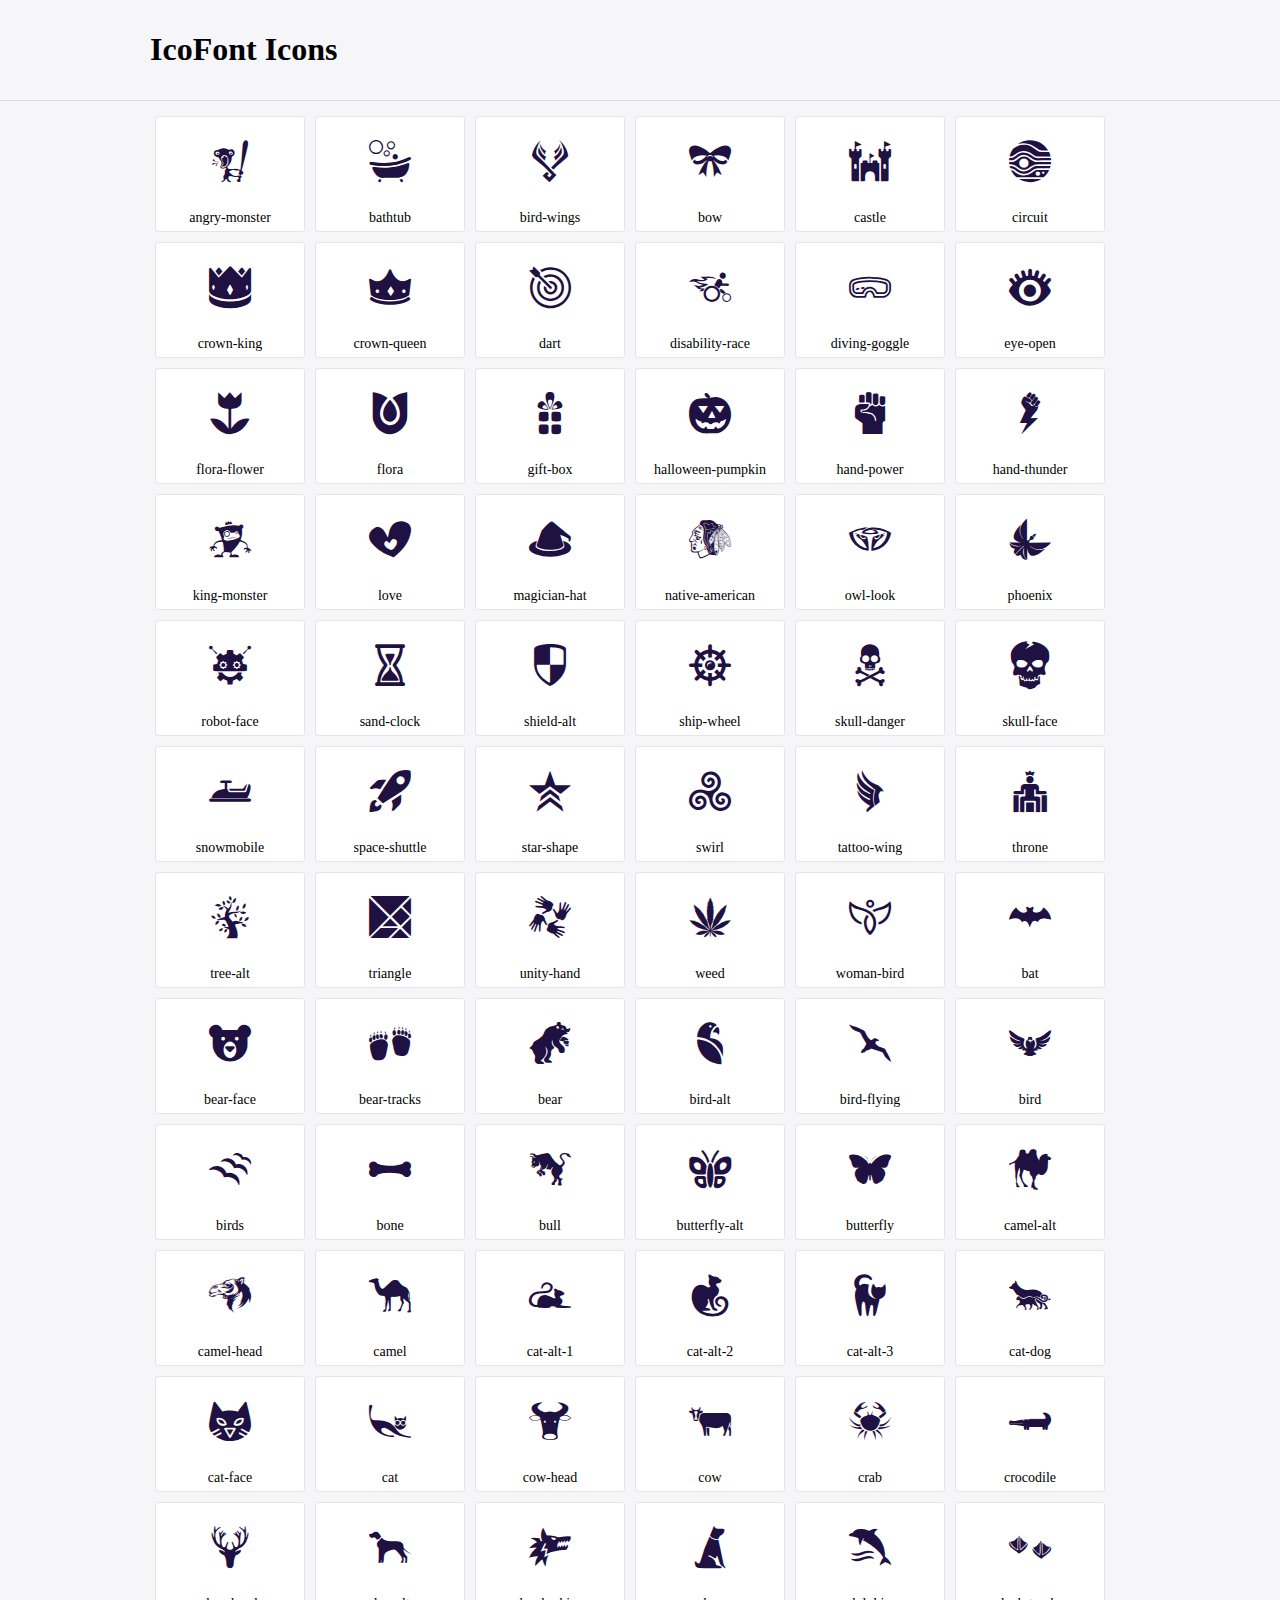
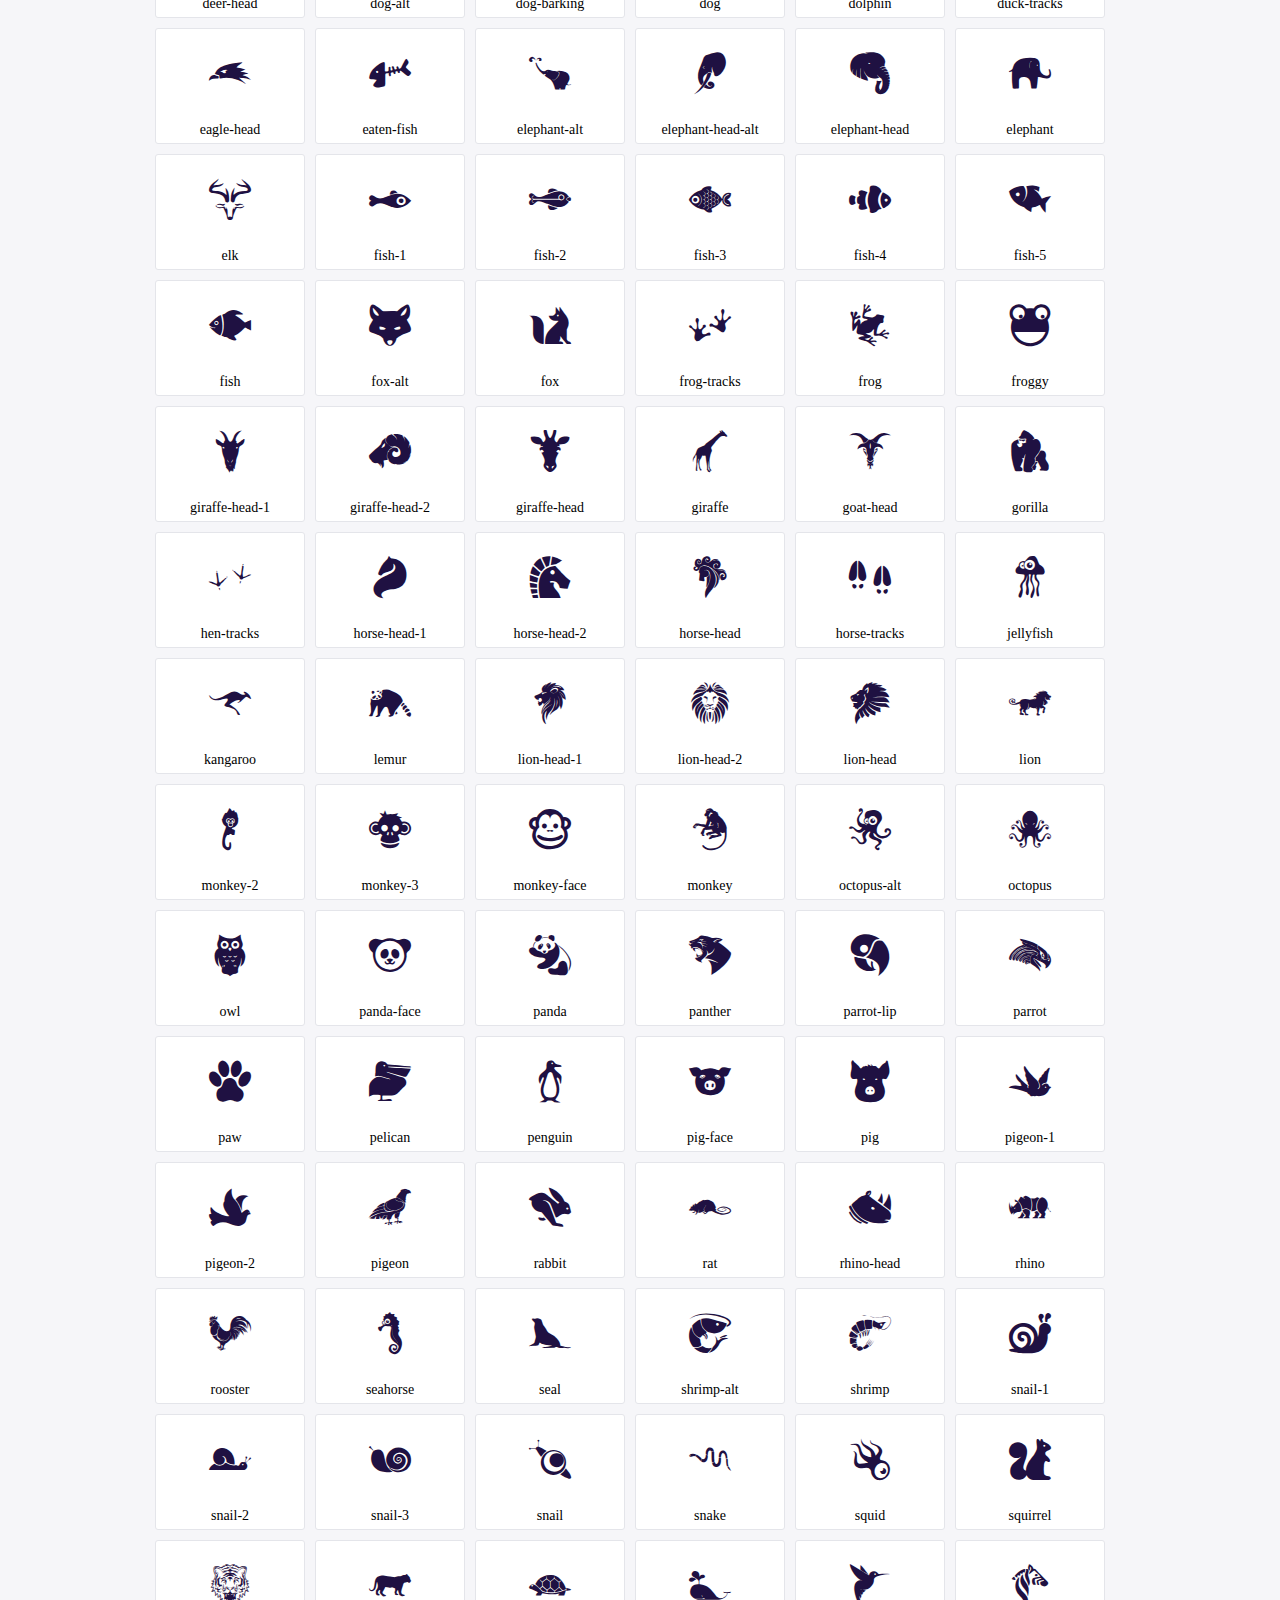
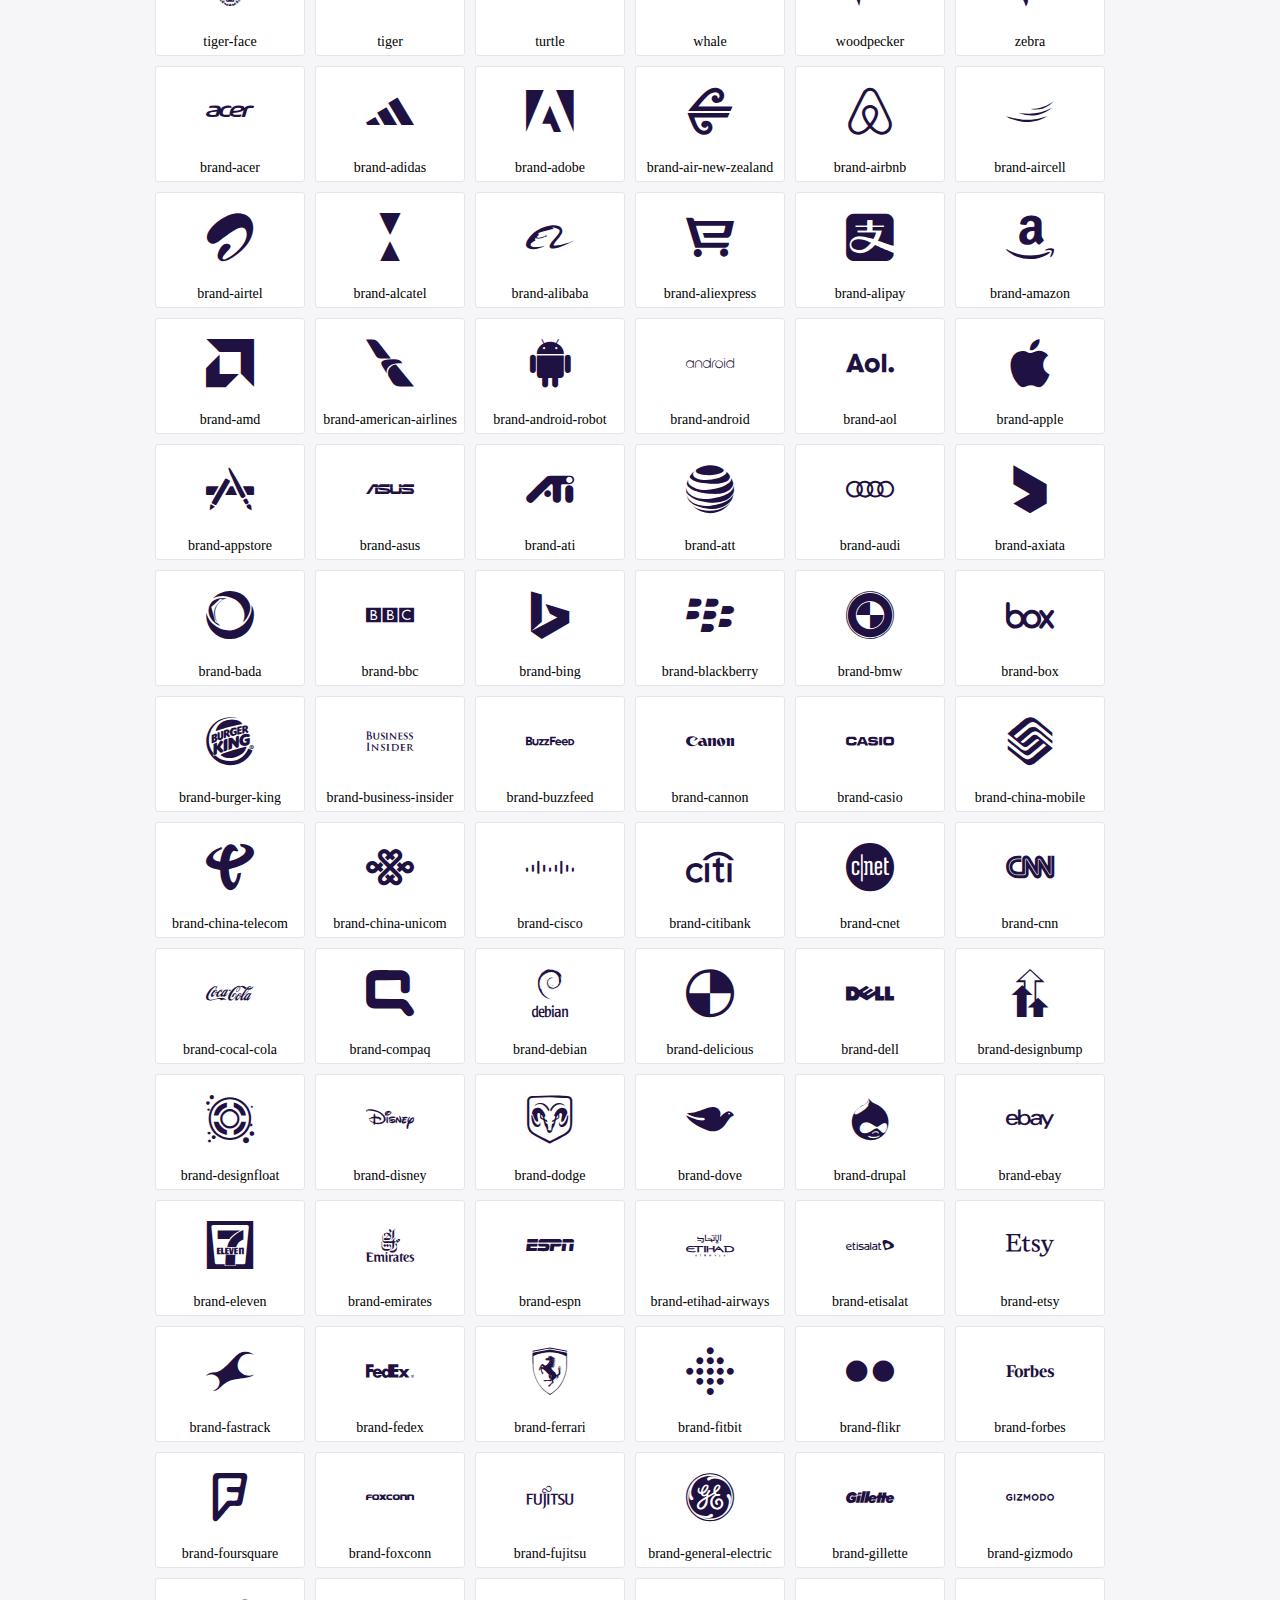
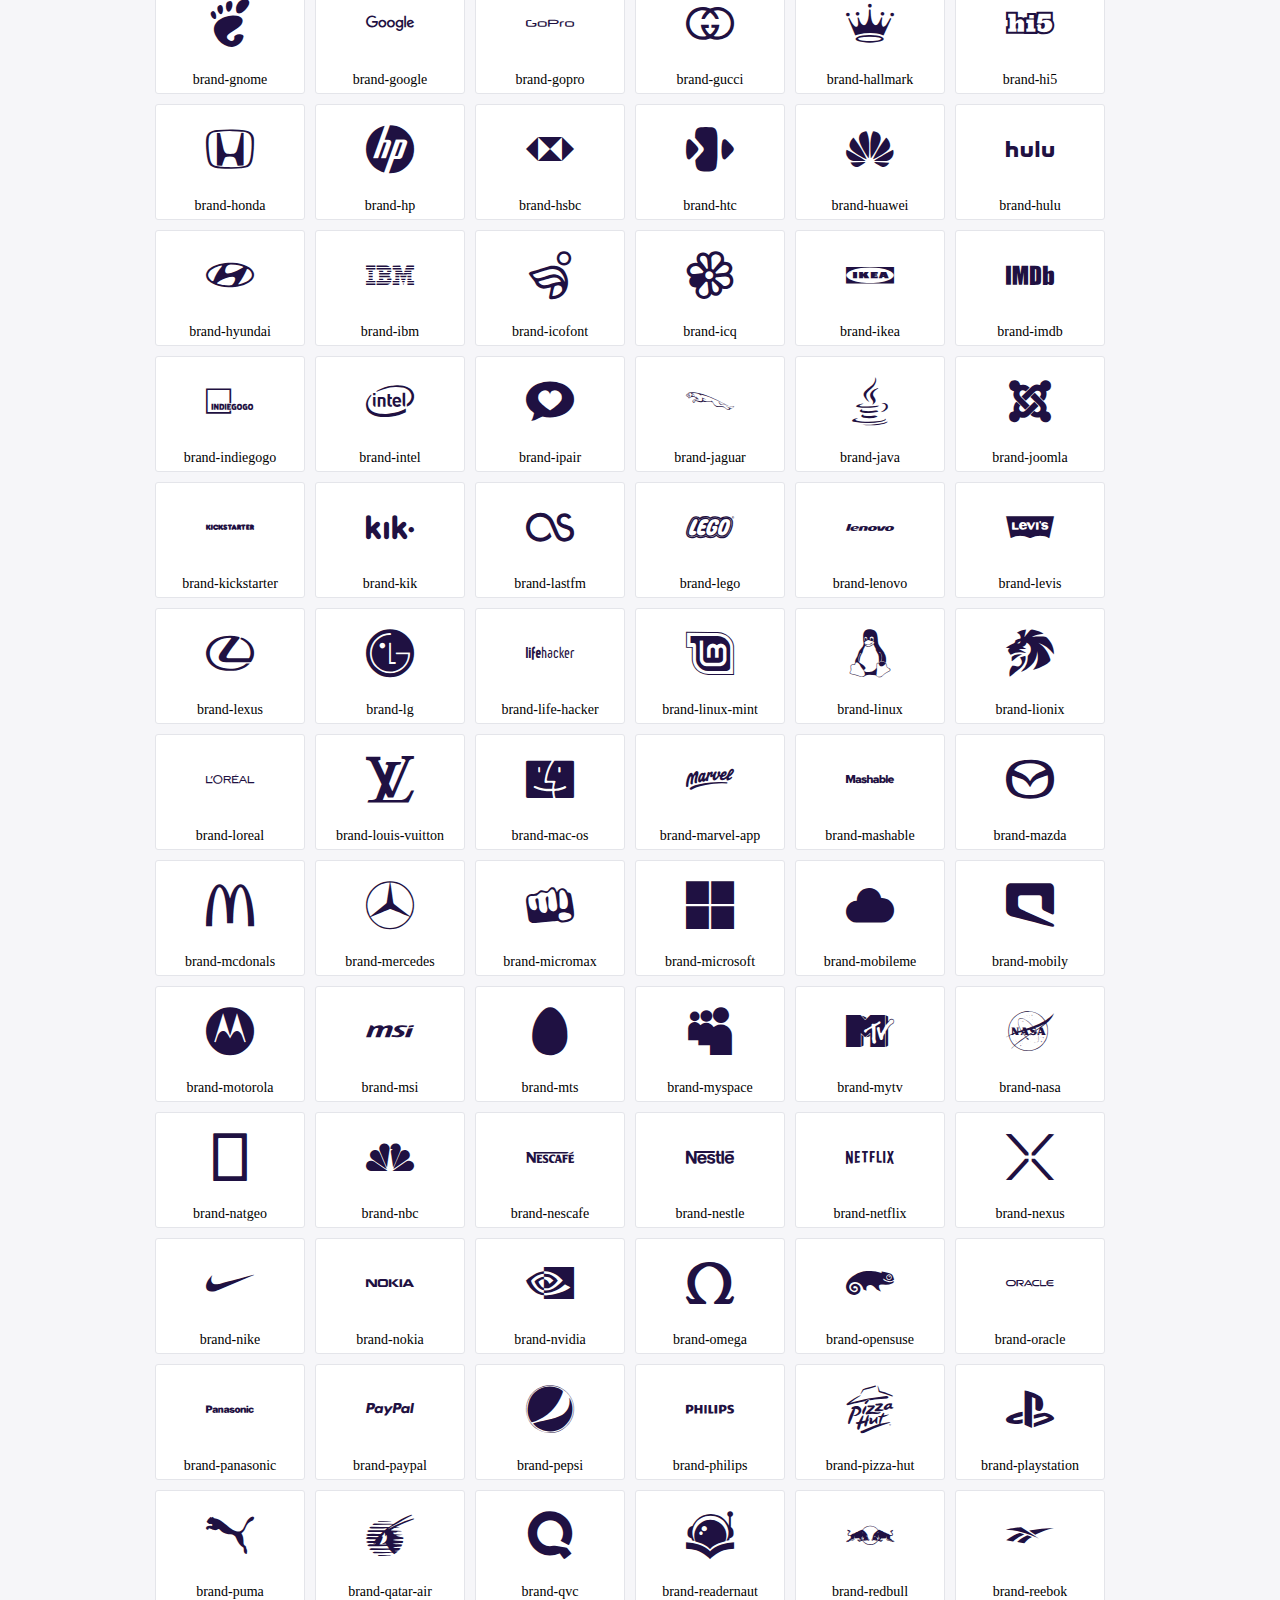
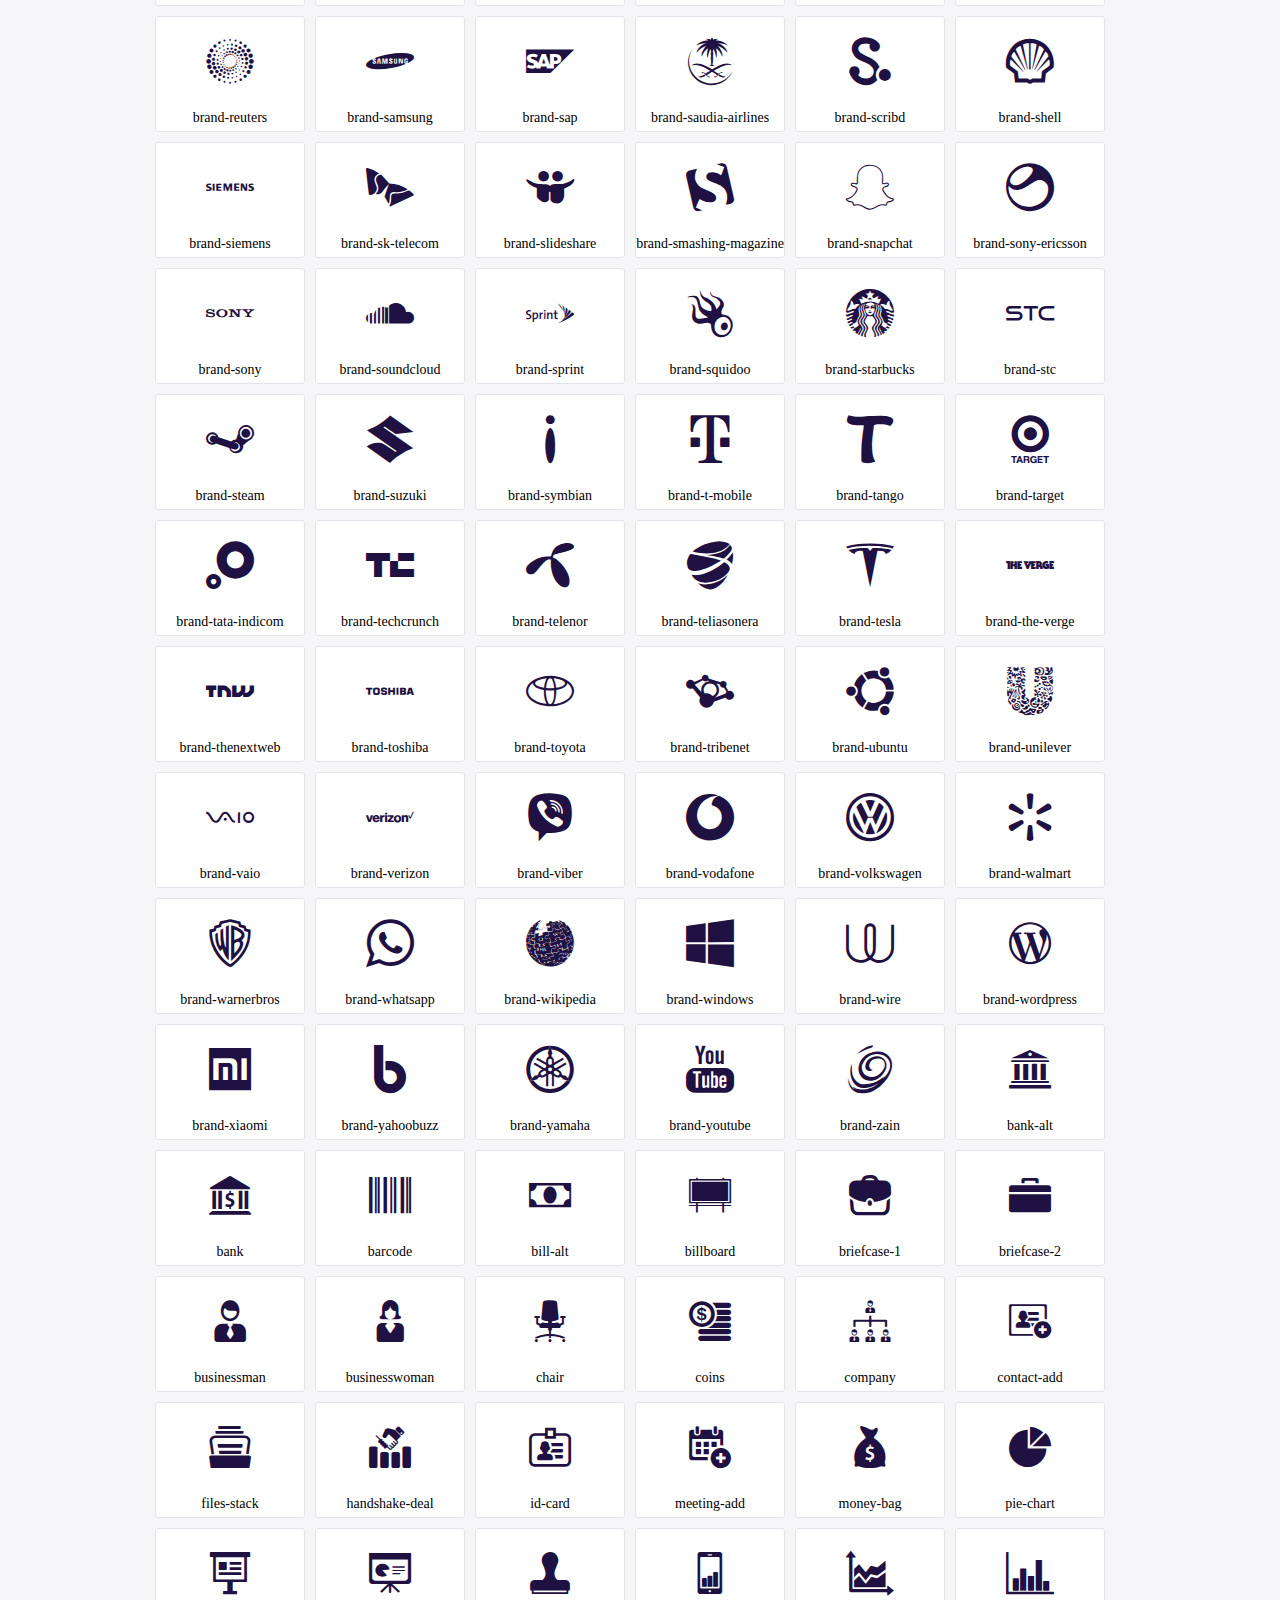
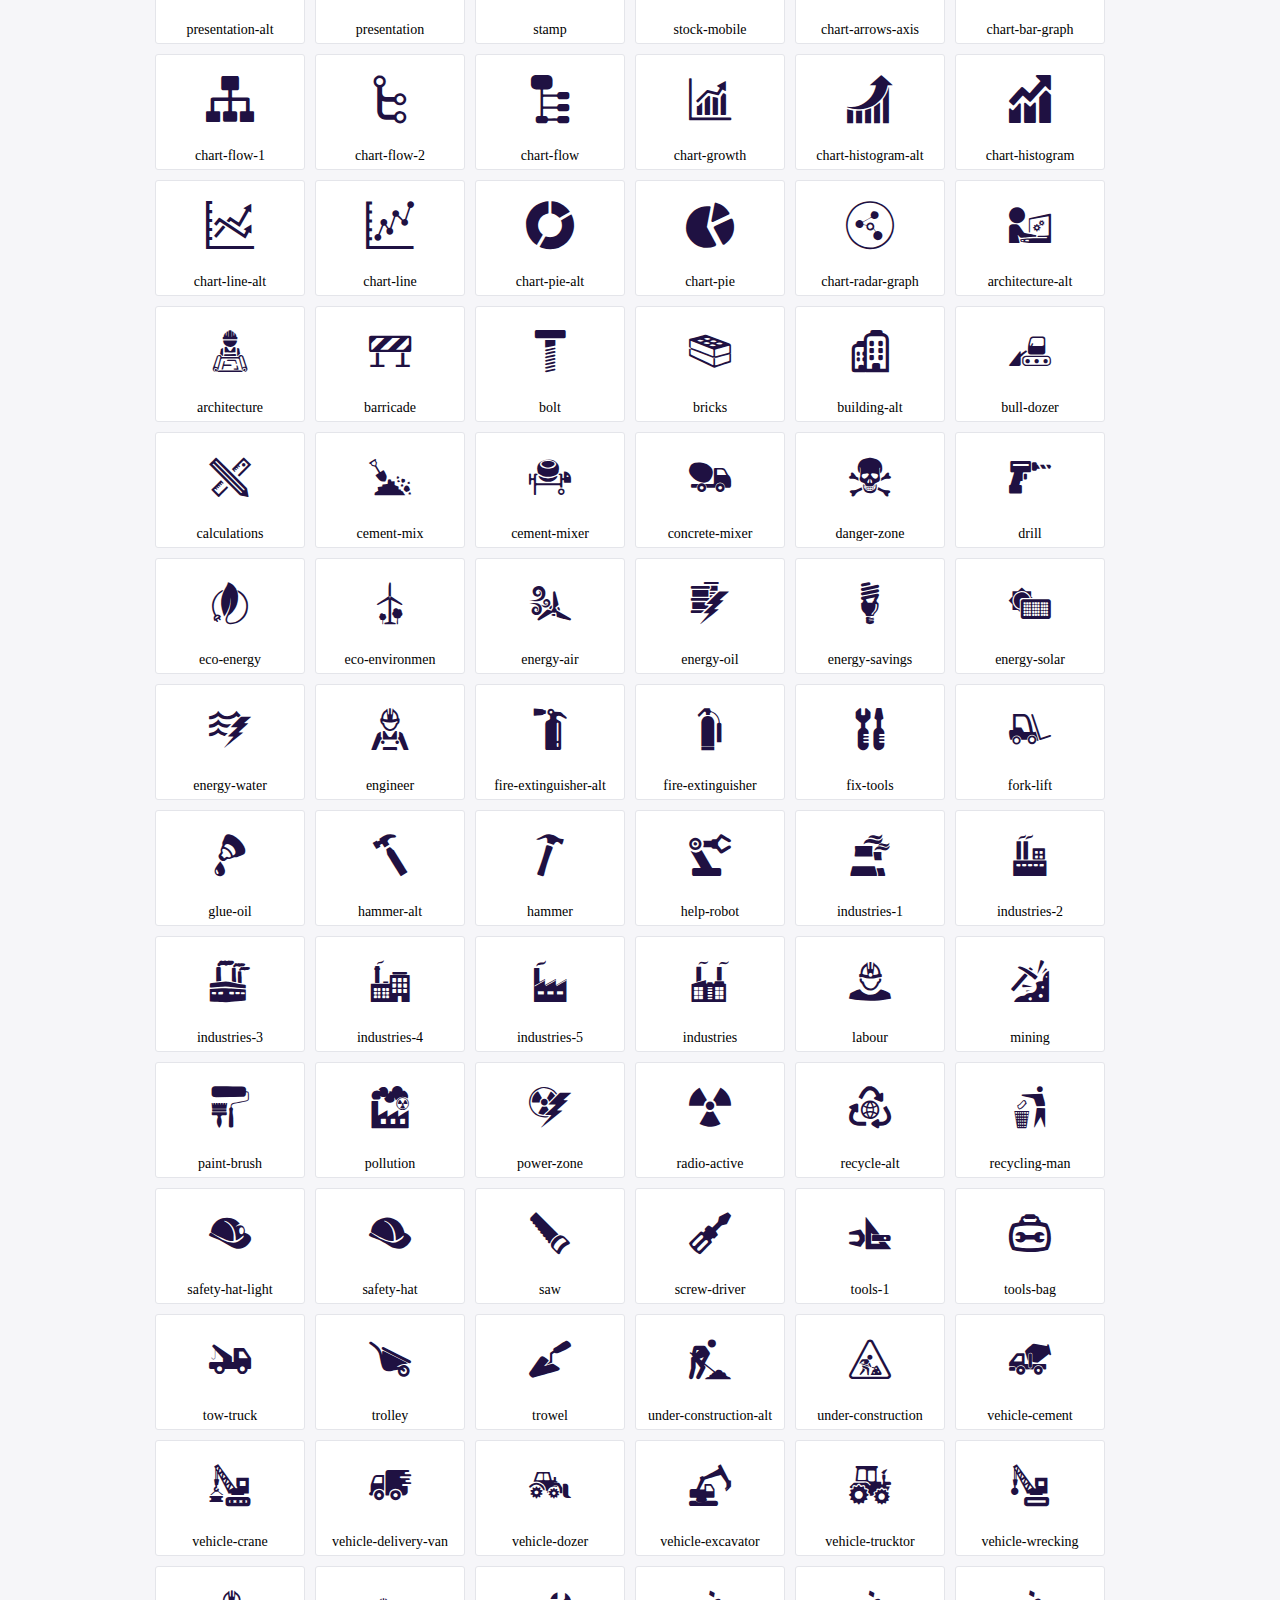
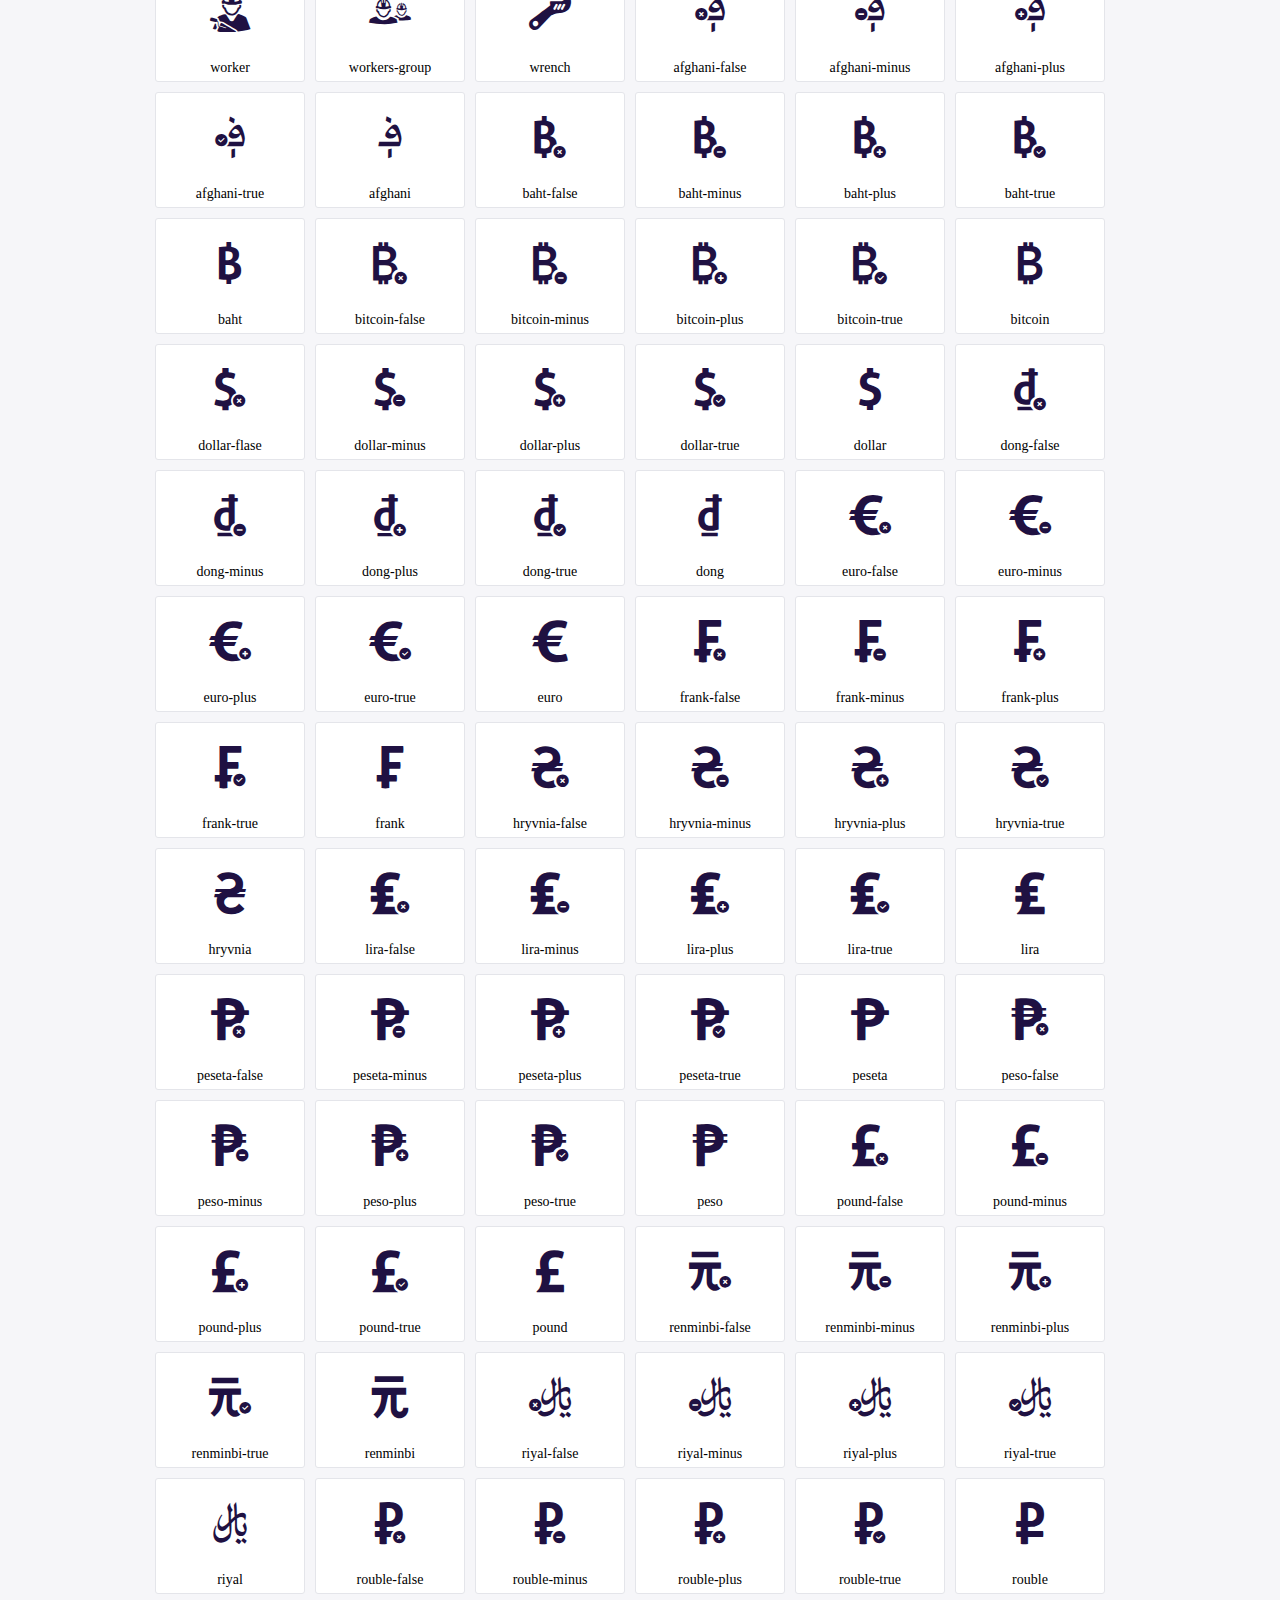
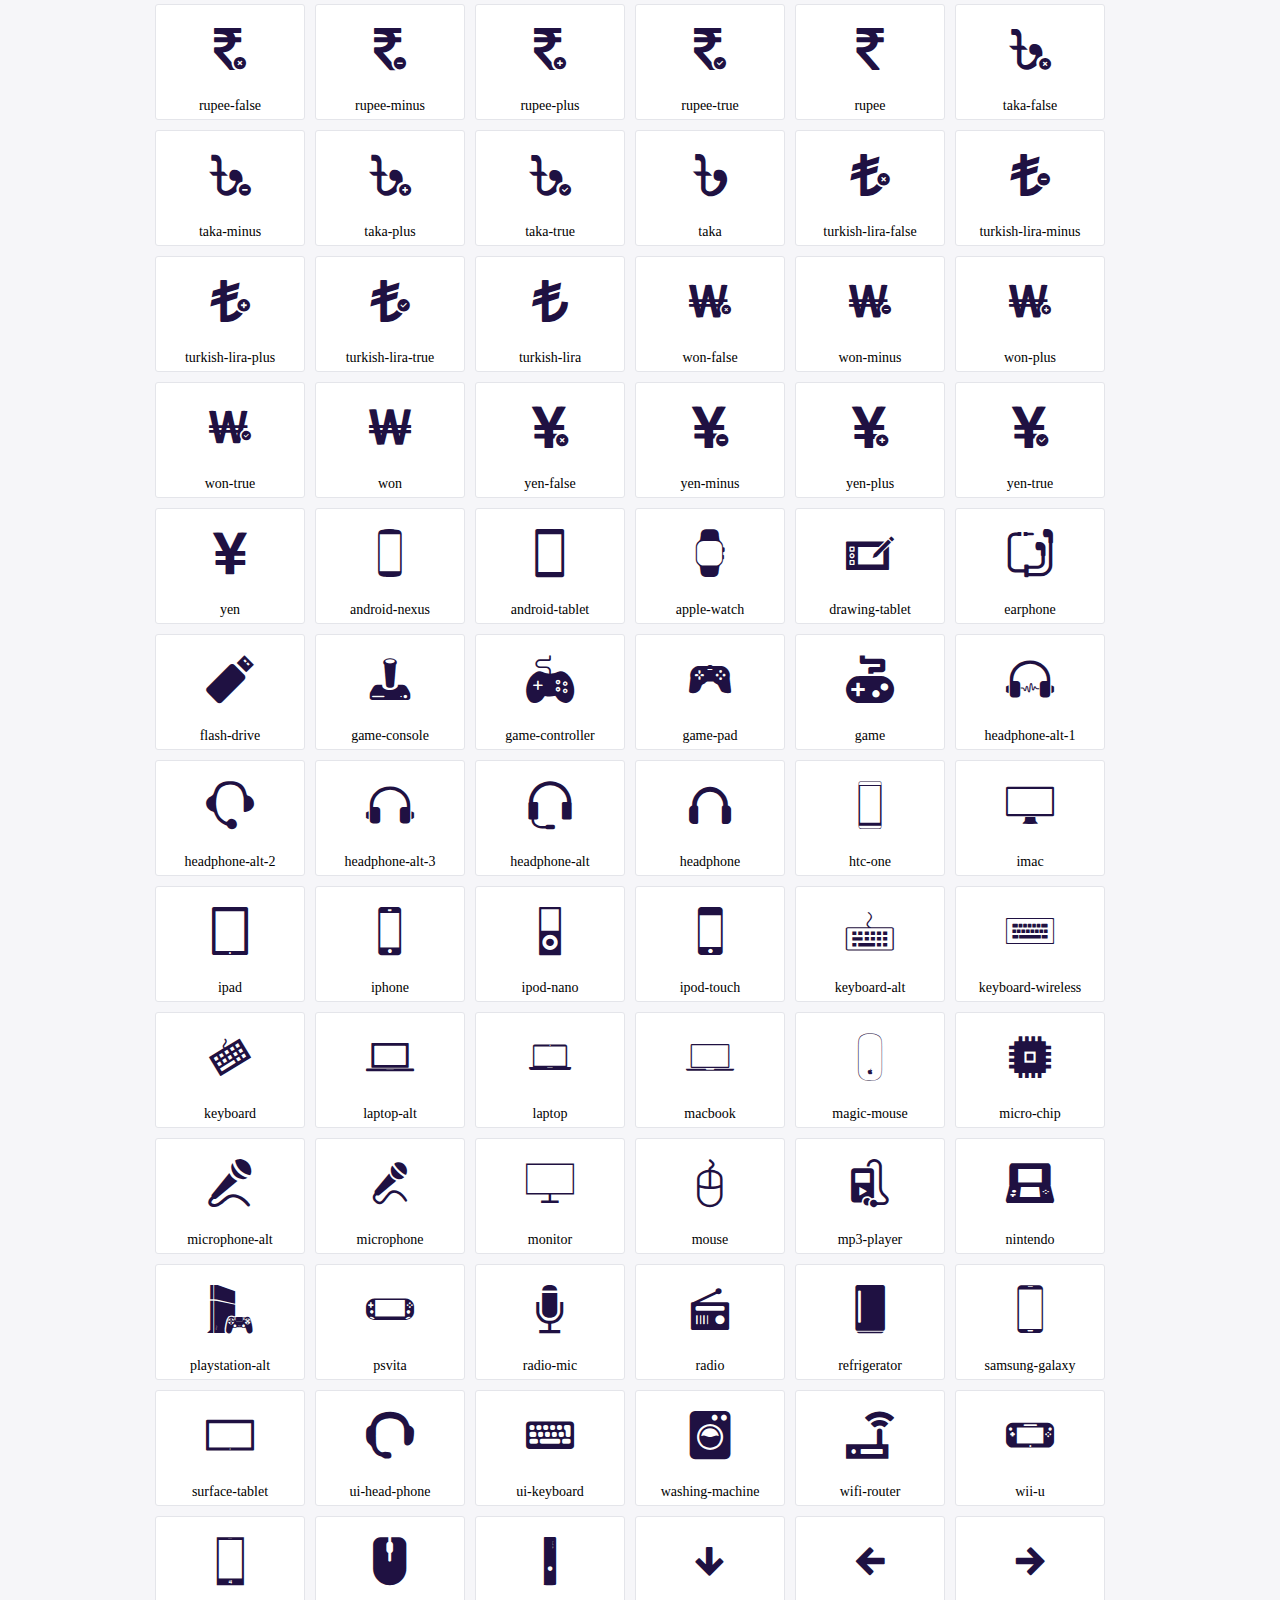
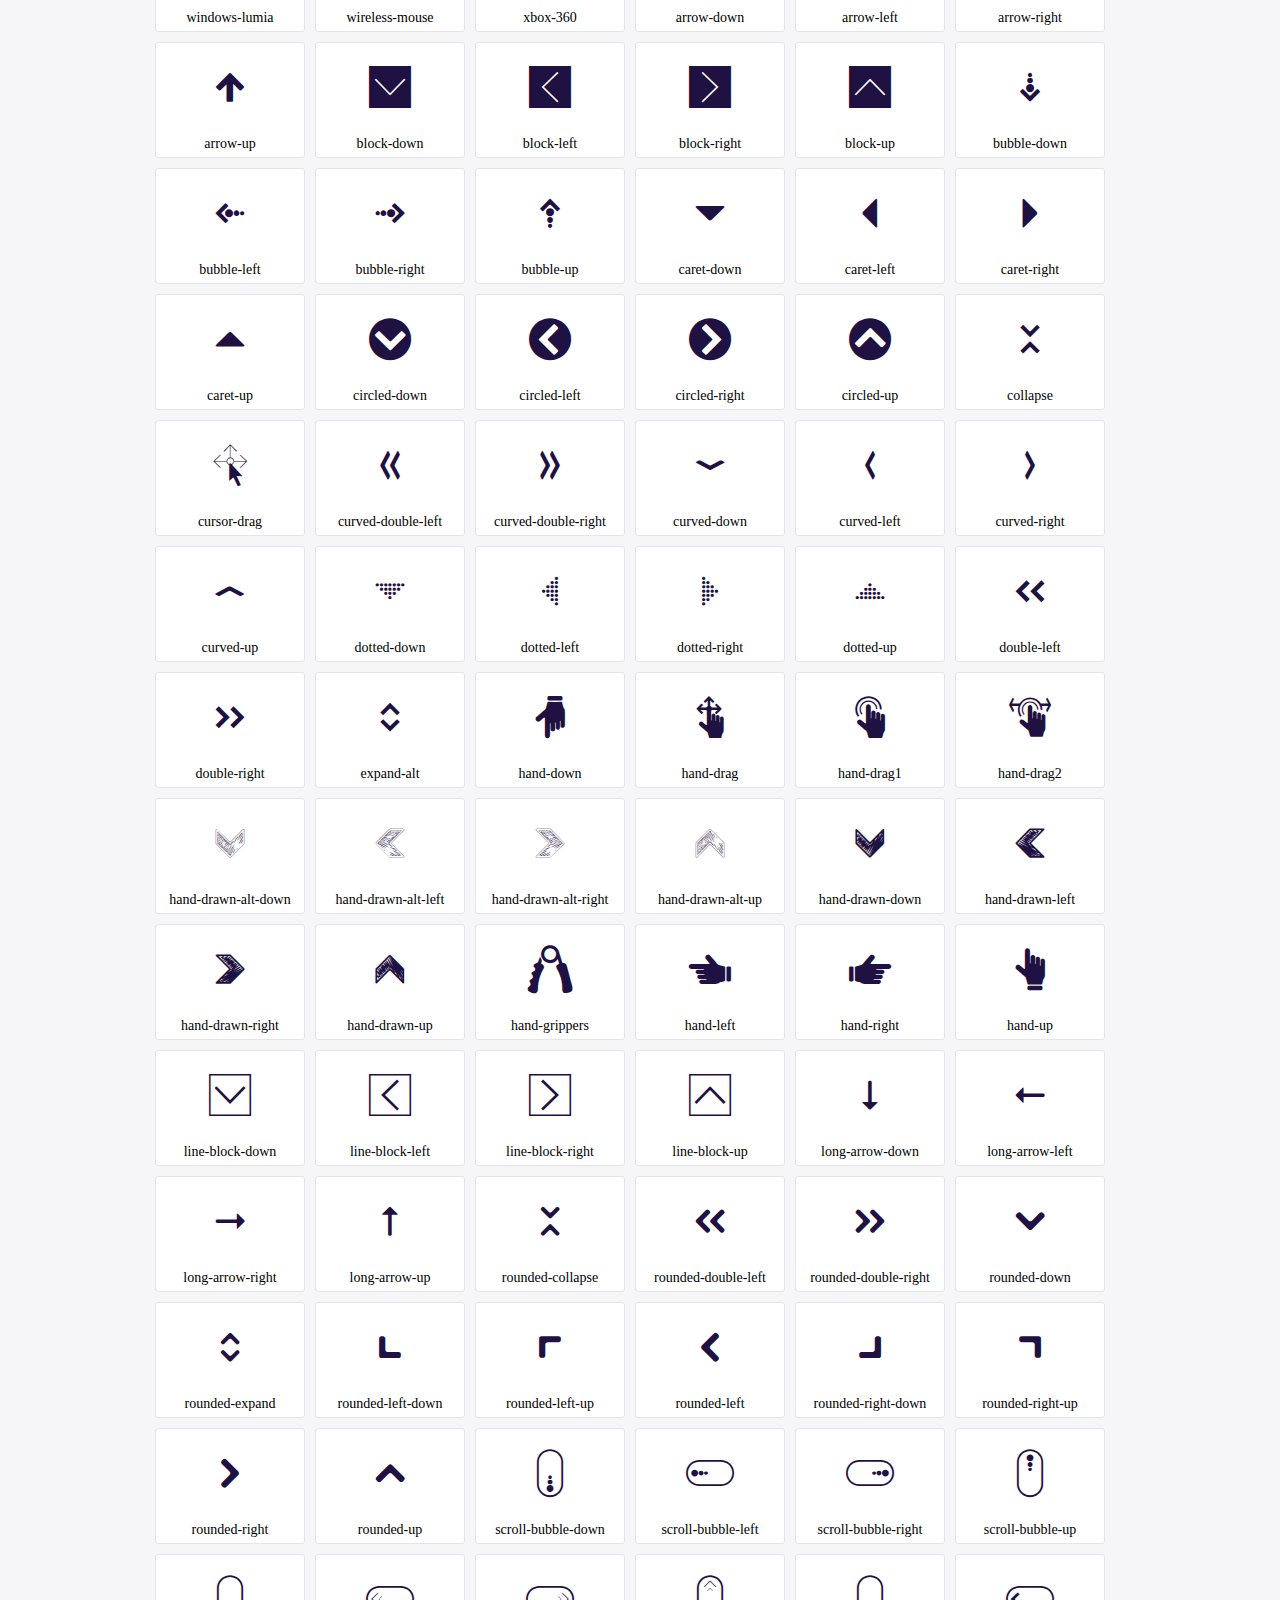
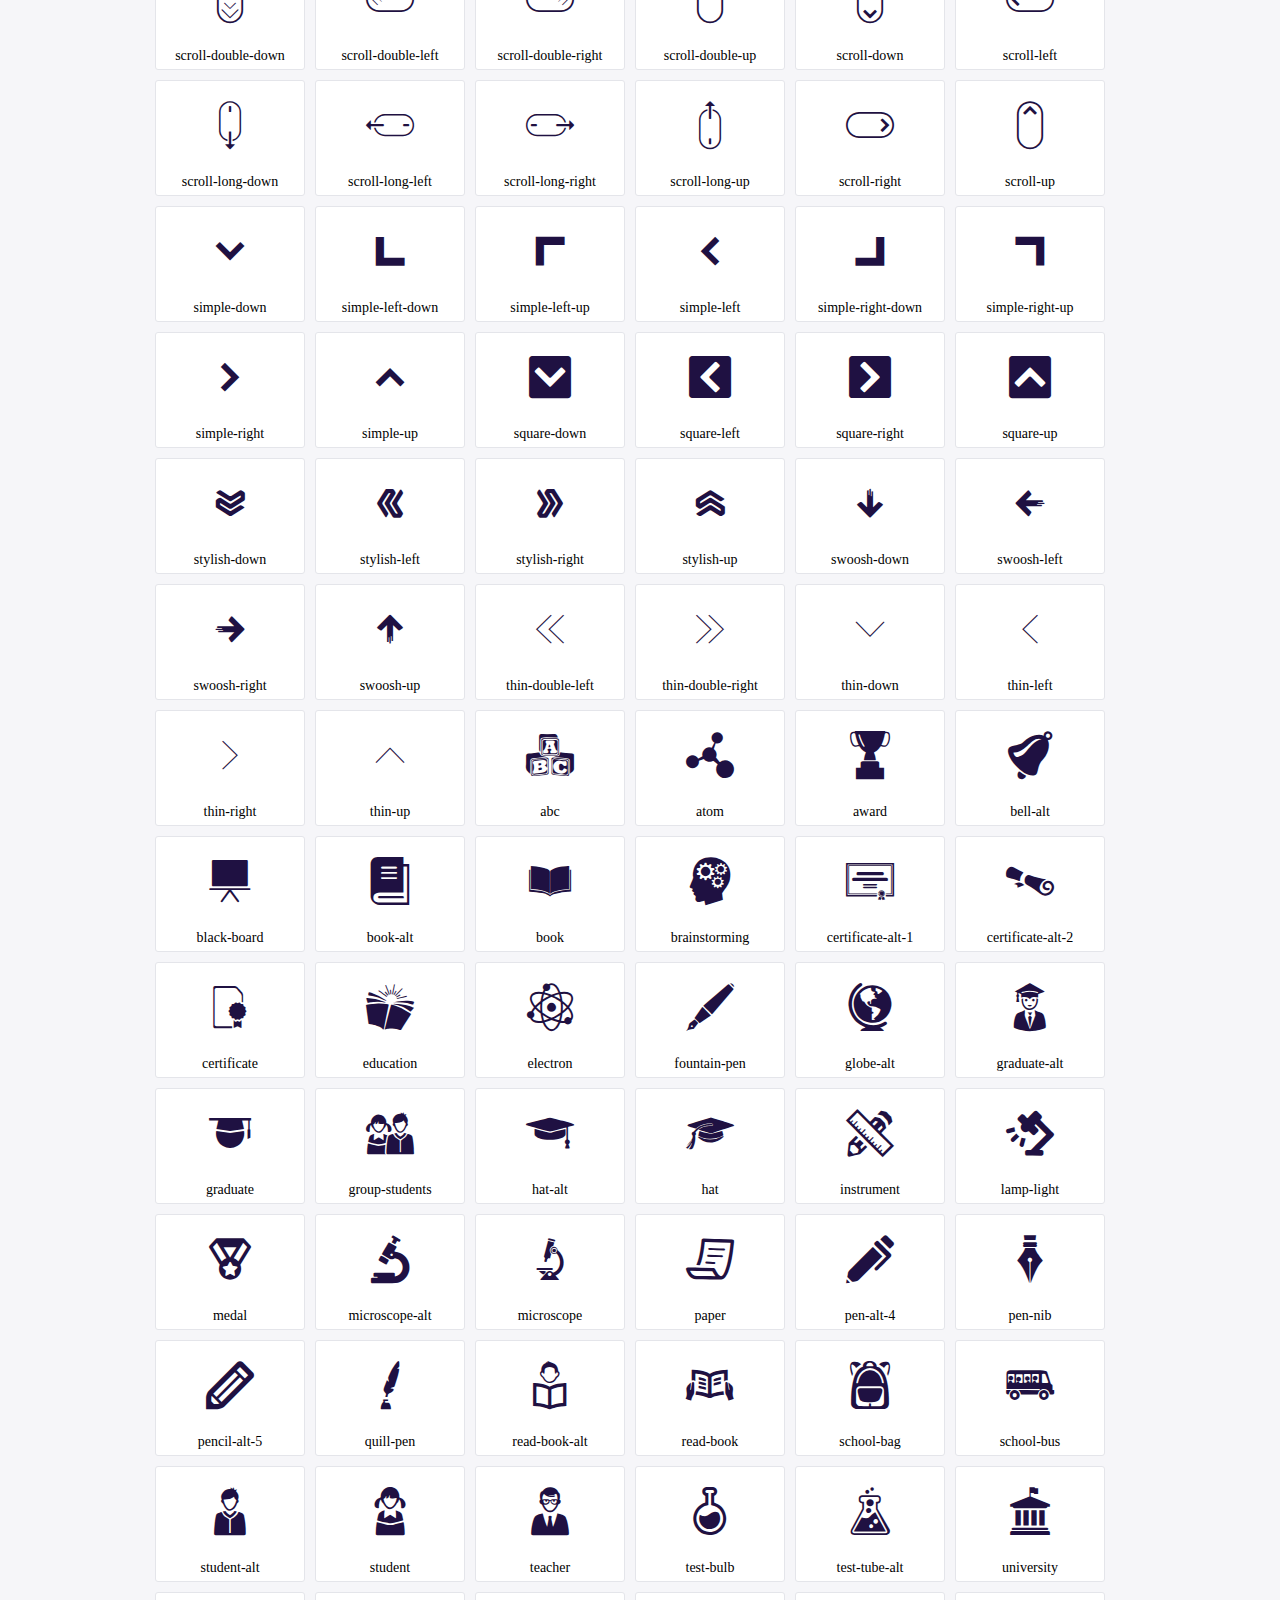
<file: Landing_page/Resource/icofont/icofont/demo.html>
<!DOCTYPE html>
	<html>
	<head>
		<meta charset="utf-8">
		<title>Examples | IcoFont</title>
		<link rel="stylesheet" type="text/css" href="./icofont.min.css">
		<style type="text/css">
			body {
				margin: 0;
				padding: 0;
				background: #F6F6F9;
			}
			.header {
				border-bottom: 1px solid #DCDCE1;
				padding: 10px 0;
				margin-bottom: 10px;
			}
			.container {
				width: 980px;
				margin: 0 auto;
			}
			.ico-title {
				font-size: 2em;
			}
			.iconlist {
				margin: 0;
				padding: 0;
				list-style: none;
				text-align: center;
				width: 100%;
				display: flex;
				flex-wrap: wrap;
				flex-direction: row;
			}
			.iconlist li {
				position: relative;
				margin: 5px;
				width: 150px;
				cursor: pointer;
			}
			.iconlist li .icon-holder {
				position: relative;
				text-align: center;
				border-radius: 3px;
				overflow: hidden;
				padding-bottom: 5px;
				background: #ffffff;
				border: 1px solid #E4E5EA;
				transition: all 0.2s linear 0s;
			}
			.iconlist li .icon-holder:hover {
				background: #00C3DA;
				color: #ffffff;
			}
			.iconlist li .icon-holder:hover .icon i {
				color: #ffffff;
			}
			.iconlist li .icon-holder .icon {
				padding: 20px;
				text-align: center;
			}
			.iconlist li .icon-holder .icon i {
				font-size: 3em;
				color: #1F1142;
			}
			.iconlist li .icon-holder span {
				font-size: 14px;
				display: block;
				margin-top: 5px;
				border-radius: 3px;
			}
		</style>
	</head>
	<body>
	<div class="header">
		<div class="container">
			<h1 class="ico-title"> IcoFont Icons </h1>
		</div>
	</div>
	<div class="container">
		<ul class="iconlist">
		
		<li>
			<div class="icon-holder">
				<div class="icon"> 
					<i class="icofont-angry-monster"></i>
				</div> 
				<span> angry-monster </span>
			</div>
		</li>
		
		<li>
			<div class="icon-holder">
				<div class="icon"> 
					<i class="icofont-bathtub"></i>
				</div> 
				<span> bathtub </span>
			</div>
		</li>
		
		<li>
			<div class="icon-holder">
				<div class="icon"> 
					<i class="icofont-bird-wings"></i>
				</div> 
				<span> bird-wings </span>
			</div>
		</li>
		
		<li>
			<div class="icon-holder">
				<div class="icon"> 
					<i class="icofont-bow"></i>
				</div> 
				<span> bow </span>
			</div>
		</li>
		
		<li>
			<div class="icon-holder">
				<div class="icon"> 
					<i class="icofont-castle"></i>
				</div> 
				<span> castle </span>
			</div>
		</li>
		
		<li>
			<div class="icon-holder">
				<div class="icon"> 
					<i class="icofont-circuit"></i>
				</div> 
				<span> circuit </span>
			</div>
		</li>
		
		<li>
			<div class="icon-holder">
				<div class="icon"> 
					<i class="icofont-crown-king"></i>
				</div> 
				<span> crown-king </span>
			</div>
		</li>
		
		<li>
			<div class="icon-holder">
				<div class="icon"> 
					<i class="icofont-crown-queen"></i>
				</div> 
				<span> crown-queen </span>
			</div>
		</li>
		
		<li>
			<div class="icon-holder">
				<div class="icon"> 
					<i class="icofont-dart"></i>
				</div> 
				<span> dart </span>
			</div>
		</li>
		
		<li>
			<div class="icon-holder">
				<div class="icon"> 
					<i class="icofont-disability-race"></i>
				</div> 
				<span> disability-race </span>
			</div>
		</li>
		
		<li>
			<div class="icon-holder">
				<div class="icon"> 
					<i class="icofont-diving-goggle"></i>
				</div> 
				<span> diving-goggle </span>
			</div>
		</li>
		
		<li>
			<div class="icon-holder">
				<div class="icon"> 
					<i class="icofont-eye-open"></i>
				</div> 
				<span> eye-open </span>
			</div>
		</li>
		
		<li>
			<div class="icon-holder">
				<div class="icon"> 
					<i class="icofont-flora-flower"></i>
				</div> 
				<span> flora-flower </span>
			</div>
		</li>
		
		<li>
			<div class="icon-holder">
				<div class="icon"> 
					<i class="icofont-flora"></i>
				</div> 
				<span> flora </span>
			</div>
		</li>
		
		<li>
			<div class="icon-holder">
				<div class="icon"> 
					<i class="icofont-gift-box"></i>
				</div> 
				<span> gift-box </span>
			</div>
		</li>
		
		<li>
			<div class="icon-holder">
				<div class="icon"> 
					<i class="icofont-halloween-pumpkin"></i>
				</div> 
				<span> halloween-pumpkin </span>
			</div>
		</li>
		
		<li>
			<div class="icon-holder">
				<div class="icon"> 
					<i class="icofont-hand-power"></i>
				</div> 
				<span> hand-power </span>
			</div>
		</li>
		
		<li>
			<div class="icon-holder">
				<div class="icon"> 
					<i class="icofont-hand-thunder"></i>
				</div> 
				<span> hand-thunder </span>
			</div>
		</li>
		
		<li>
			<div class="icon-holder">
				<div class="icon"> 
					<i class="icofont-king-monster"></i>
				</div> 
				<span> king-monster </span>
			</div>
		</li>
		
		<li>
			<div class="icon-holder">
				<div class="icon"> 
					<i class="icofont-love"></i>
				</div> 
				<span> love </span>
			</div>
		</li>
		
		<li>
			<div class="icon-holder">
				<div class="icon"> 
					<i class="icofont-magician-hat"></i>
				</div> 
				<span> magician-hat </span>
			</div>
		</li>
		
		<li>
			<div class="icon-holder">
				<div class="icon"> 
					<i class="icofont-native-american"></i>
				</div> 
				<span> native-american </span>
			</div>
		</li>
		
		<li>
			<div class="icon-holder">
				<div class="icon"> 
					<i class="icofont-owl-look"></i>
				</div> 
				<span> owl-look </span>
			</div>
		</li>
		
		<li>
			<div class="icon-holder">
				<div class="icon"> 
					<i class="icofont-phoenix"></i>
				</div> 
				<span> phoenix </span>
			</div>
		</li>
		
		<li>
			<div class="icon-holder">
				<div class="icon"> 
					<i class="icofont-robot-face"></i>
				</div> 
				<span> robot-face </span>
			</div>
		</li>
		
		<li>
			<div class="icon-holder">
				<div class="icon"> 
					<i class="icofont-sand-clock"></i>
				</div> 
				<span> sand-clock </span>
			</div>
		</li>
		
		<li>
			<div class="icon-holder">
				<div class="icon"> 
					<i class="icofont-shield-alt"></i>
				</div> 
				<span> shield-alt </span>
			</div>
		</li>
		
		<li>
			<div class="icon-holder">
				<div class="icon"> 
					<i class="icofont-ship-wheel"></i>
				</div> 
				<span> ship-wheel </span>
			</div>
		</li>
		
		<li>
			<div class="icon-holder">
				<div class="icon"> 
					<i class="icofont-skull-danger"></i>
				</div> 
				<span> skull-danger </span>
			</div>
		</li>
		
		<li>
			<div class="icon-holder">
				<div class="icon"> 
					<i class="icofont-skull-face"></i>
				</div> 
				<span> skull-face </span>
			</div>
		</li>
		
		<li>
			<div class="icon-holder">
				<div class="icon"> 
					<i class="icofont-snowmobile"></i>
				</div> 
				<span> snowmobile </span>
			</div>
		</li>
		
		<li>
			<div class="icon-holder">
				<div class="icon"> 
					<i class="icofont-space-shuttle"></i>
				</div> 
				<span> space-shuttle </span>
			</div>
		</li>
		
		<li>
			<div class="icon-holder">
				<div class="icon"> 
					<i class="icofont-star-shape"></i>
				</div> 
				<span> star-shape </span>
			</div>
		</li>
		
		<li>
			<div class="icon-holder">
				<div class="icon"> 
					<i class="icofont-swirl"></i>
				</div> 
				<span> swirl </span>
			</div>
		</li>
		
		<li>
			<div class="icon-holder">
				<div class="icon"> 
					<i class="icofont-tattoo-wing"></i>
				</div> 
				<span> tattoo-wing </span>
			</div>
		</li>
		
		<li>
			<div class="icon-holder">
				<div class="icon"> 
					<i class="icofont-throne"></i>
				</div> 
				<span> throne </span>
			</div>
		</li>
		
		<li>
			<div class="icon-holder">
				<div class="icon"> 
					<i class="icofont-tree-alt"></i>
				</div> 
				<span> tree-alt </span>
			</div>
		</li>
		
		<li>
			<div class="icon-holder">
				<div class="icon"> 
					<i class="icofont-triangle"></i>
				</div> 
				<span> triangle </span>
			</div>
		</li>
		
		<li>
			<div class="icon-holder">
				<div class="icon"> 
					<i class="icofont-unity-hand"></i>
				</div> 
				<span> unity-hand </span>
			</div>
		</li>
		
		<li>
			<div class="icon-holder">
				<div class="icon"> 
					<i class="icofont-weed"></i>
				</div> 
				<span> weed </span>
			</div>
		</li>
		
		<li>
			<div class="icon-holder">
				<div class="icon"> 
					<i class="icofont-woman-bird"></i>
				</div> 
				<span> woman-bird </span>
			</div>
		</li>
		
		<li>
			<div class="icon-holder">
				<div class="icon"> 
					<i class="icofont-bat"></i>
				</div> 
				<span> bat </span>
			</div>
		</li>
		
		<li>
			<div class="icon-holder">
				<div class="icon"> 
					<i class="icofont-bear-face"></i>
				</div> 
				<span> bear-face </span>
			</div>
		</li>
		
		<li>
			<div class="icon-holder">
				<div class="icon"> 
					<i class="icofont-bear-tracks"></i>
				</div> 
				<span> bear-tracks </span>
			</div>
		</li>
		
		<li>
			<div class="icon-holder">
				<div class="icon"> 
					<i class="icofont-bear"></i>
				</div> 
				<span> bear </span>
			</div>
		</li>
		
		<li>
			<div class="icon-holder">
				<div class="icon"> 
					<i class="icofont-bird-alt"></i>
				</div> 
				<span> bird-alt </span>
			</div>
		</li>
		
		<li>
			<div class="icon-holder">
				<div class="icon"> 
					<i class="icofont-bird-flying"></i>
				</div> 
				<span> bird-flying </span>
			</div>
		</li>
		
		<li>
			<div class="icon-holder">
				<div class="icon"> 
					<i class="icofont-bird"></i>
				</div> 
				<span> bird </span>
			</div>
		</li>
		
		<li>
			<div class="icon-holder">
				<div class="icon"> 
					<i class="icofont-birds"></i>
				</div> 
				<span> birds </span>
			</div>
		</li>
		
		<li>
			<div class="icon-holder">
				<div class="icon"> 
					<i class="icofont-bone"></i>
				</div> 
				<span> bone </span>
			</div>
		</li>
		
		<li>
			<div class="icon-holder">
				<div class="icon"> 
					<i class="icofont-bull"></i>
				</div> 
				<span> bull </span>
			</div>
		</li>
		
		<li>
			<div class="icon-holder">
				<div class="icon"> 
					<i class="icofont-butterfly-alt"></i>
				</div> 
				<span> butterfly-alt </span>
			</div>
		</li>
		
		<li>
			<div class="icon-holder">
				<div class="icon"> 
					<i class="icofont-butterfly"></i>
				</div> 
				<span> butterfly </span>
			</div>
		</li>
		
		<li>
			<div class="icon-holder">
				<div class="icon"> 
					<i class="icofont-camel-alt"></i>
				</div> 
				<span> camel-alt </span>
			</div>
		</li>
		
		<li>
			<div class="icon-holder">
				<div class="icon"> 
					<i class="icofont-camel-head"></i>
				</div> 
				<span> camel-head </span>
			</div>
		</li>
		
		<li>
			<div class="icon-holder">
				<div class="icon"> 
					<i class="icofont-camel"></i>
				</div> 
				<span> camel </span>
			</div>
		</li>
		
		<li>
			<div class="icon-holder">
				<div class="icon"> 
					<i class="icofont-cat-alt-1"></i>
				</div> 
				<span> cat-alt-1 </span>
			</div>
		</li>
		
		<li>
			<div class="icon-holder">
				<div class="icon"> 
					<i class="icofont-cat-alt-2"></i>
				</div> 
				<span> cat-alt-2 </span>
			</div>
		</li>
		
		<li>
			<div class="icon-holder">
				<div class="icon"> 
					<i class="icofont-cat-alt-3"></i>
				</div> 
				<span> cat-alt-3 </span>
			</div>
		</li>
		
		<li>
			<div class="icon-holder">
				<div class="icon"> 
					<i class="icofont-cat-dog"></i>
				</div> 
				<span> cat-dog </span>
			</div>
		</li>
		
		<li>
			<div class="icon-holder">
				<div class="icon"> 
					<i class="icofont-cat-face"></i>
				</div> 
				<span> cat-face </span>
			</div>
		</li>
		
		<li>
			<div class="icon-holder">
				<div class="icon"> 
					<i class="icofont-cat"></i>
				</div> 
				<span> cat </span>
			</div>
		</li>
		
		<li>
			<div class="icon-holder">
				<div class="icon"> 
					<i class="icofont-cow-head"></i>
				</div> 
				<span> cow-head </span>
			</div>
		</li>
		
		<li>
			<div class="icon-holder">
				<div class="icon"> 
					<i class="icofont-cow"></i>
				</div> 
				<span> cow </span>
			</div>
		</li>
		
		<li>
			<div class="icon-holder">
				<div class="icon"> 
					<i class="icofont-crab"></i>
				</div> 
				<span> crab </span>
			</div>
		</li>
		
		<li>
			<div class="icon-holder">
				<div class="icon"> 
					<i class="icofont-crocodile"></i>
				</div> 
				<span> crocodile </span>
			</div>
		</li>
		
		<li>
			<div class="icon-holder">
				<div class="icon"> 
					<i class="icofont-deer-head"></i>
				</div> 
				<span> deer-head </span>
			</div>
		</li>
		
		<li>
			<div class="icon-holder">
				<div class="icon"> 
					<i class="icofont-dog-alt"></i>
				</div> 
				<span> dog-alt </span>
			</div>
		</li>
		
		<li>
			<div class="icon-holder">
				<div class="icon"> 
					<i class="icofont-dog-barking"></i>
				</div> 
				<span> dog-barking </span>
			</div>
		</li>
		
		<li>
			<div class="icon-holder">
				<div class="icon"> 
					<i class="icofont-dog"></i>
				</div> 
				<span> dog </span>
			</div>
		</li>
		
		<li>
			<div class="icon-holder">
				<div class="icon"> 
					<i class="icofont-dolphin"></i>
				</div> 
				<span> dolphin </span>
			</div>
		</li>
		
		<li>
			<div class="icon-holder">
				<div class="icon"> 
					<i class="icofont-duck-tracks"></i>
				</div> 
				<span> duck-tracks </span>
			</div>
		</li>
		
		<li>
			<div class="icon-holder">
				<div class="icon"> 
					<i class="icofont-eagle-head"></i>
				</div> 
				<span> eagle-head </span>
			</div>
		</li>
		
		<li>
			<div class="icon-holder">
				<div class="icon"> 
					<i class="icofont-eaten-fish"></i>
				</div> 
				<span> eaten-fish </span>
			</div>
		</li>
		
		<li>
			<div class="icon-holder">
				<div class="icon"> 
					<i class="icofont-elephant-alt"></i>
				</div> 
				<span> elephant-alt </span>
			</div>
		</li>
		
		<li>
			<div class="icon-holder">
				<div class="icon"> 
					<i class="icofont-elephant-head-alt"></i>
				</div> 
				<span> elephant-head-alt </span>
			</div>
		</li>
		
		<li>
			<div class="icon-holder">
				<div class="icon"> 
					<i class="icofont-elephant-head"></i>
				</div> 
				<span> elephant-head </span>
			</div>
		</li>
		
		<li>
			<div class="icon-holder">
				<div class="icon"> 
					<i class="icofont-elephant"></i>
				</div> 
				<span> elephant </span>
			</div>
		</li>
		
		<li>
			<div class="icon-holder">
				<div class="icon"> 
					<i class="icofont-elk"></i>
				</div> 
				<span> elk </span>
			</div>
		</li>
		
		<li>
			<div class="icon-holder">
				<div class="icon"> 
					<i class="icofont-fish-1"></i>
				</div> 
				<span> fish-1 </span>
			</div>
		</li>
		
		<li>
			<div class="icon-holder">
				<div class="icon"> 
					<i class="icofont-fish-2"></i>
				</div> 
				<span> fish-2 </span>
			</div>
		</li>
		
		<li>
			<div class="icon-holder">
				<div class="icon"> 
					<i class="icofont-fish-3"></i>
				</div> 
				<span> fish-3 </span>
			</div>
		</li>
		
		<li>
			<div class="icon-holder">
				<div class="icon"> 
					<i class="icofont-fish-4"></i>
				</div> 
				<span> fish-4 </span>
			</div>
		</li>
		
		<li>
			<div class="icon-holder">
				<div class="icon"> 
					<i class="icofont-fish-5"></i>
				</div> 
				<span> fish-5 </span>
			</div>
		</li>
		
		<li>
			<div class="icon-holder">
				<div class="icon"> 
					<i class="icofont-fish"></i>
				</div> 
				<span> fish </span>
			</div>
		</li>
		
		<li>
			<div class="icon-holder">
				<div class="icon"> 
					<i class="icofont-fox-alt"></i>
				</div> 
				<span> fox-alt </span>
			</div>
		</li>
		
		<li>
			<div class="icon-holder">
				<div class="icon"> 
					<i class="icofont-fox"></i>
				</div> 
				<span> fox </span>
			</div>
		</li>
		
		<li>
			<div class="icon-holder">
				<div class="icon"> 
					<i class="icofont-frog-tracks"></i>
				</div> 
				<span> frog-tracks </span>
			</div>
		</li>
		
		<li>
			<div class="icon-holder">
				<div class="icon"> 
					<i class="icofont-frog"></i>
				</div> 
				<span> frog </span>
			</div>
		</li>
		
		<li>
			<div class="icon-holder">
				<div class="icon"> 
					<i class="icofont-froggy"></i>
				</div> 
				<span> froggy </span>
			</div>
		</li>
		
		<li>
			<div class="icon-holder">
				<div class="icon"> 
					<i class="icofont-giraffe-head-1"></i>
				</div> 
				<span> giraffe-head-1 </span>
			</div>
		</li>
		
		<li>
			<div class="icon-holder">
				<div class="icon"> 
					<i class="icofont-giraffe-head-2"></i>
				</div> 
				<span> giraffe-head-2 </span>
			</div>
		</li>
		
		<li>
			<div class="icon-holder">
				<div class="icon"> 
					<i class="icofont-giraffe-head"></i>
				</div> 
				<span> giraffe-head </span>
			</div>
		</li>
		
		<li>
			<div class="icon-holder">
				<div class="icon"> 
					<i class="icofont-giraffe"></i>
				</div> 
				<span> giraffe </span>
			</div>
		</li>
		
		<li>
			<div class="icon-holder">
				<div class="icon"> 
					<i class="icofont-goat-head"></i>
				</div> 
				<span> goat-head </span>
			</div>
		</li>
		
		<li>
			<div class="icon-holder">
				<div class="icon"> 
					<i class="icofont-gorilla"></i>
				</div> 
				<span> gorilla </span>
			</div>
		</li>
		
		<li>
			<div class="icon-holder">
				<div class="icon"> 
					<i class="icofont-hen-tracks"></i>
				</div> 
				<span> hen-tracks </span>
			</div>
		</li>
		
		<li>
			<div class="icon-holder">
				<div class="icon"> 
					<i class="icofont-horse-head-1"></i>
				</div> 
				<span> horse-head-1 </span>
			</div>
		</li>
		
		<li>
			<div class="icon-holder">
				<div class="icon"> 
					<i class="icofont-horse-head-2"></i>
				</div> 
				<span> horse-head-2 </span>
			</div>
		</li>
		
		<li>
			<div class="icon-holder">
				<div class="icon"> 
					<i class="icofont-horse-head"></i>
				</div> 
				<span> horse-head </span>
			</div>
		</li>
		
		<li>
			<div class="icon-holder">
				<div class="icon"> 
					<i class="icofont-horse-tracks"></i>
				</div> 
				<span> horse-tracks </span>
			</div>
		</li>
		
		<li>
			<div class="icon-holder">
				<div class="icon"> 
					<i class="icofont-jellyfish"></i>
				</div> 
				<span> jellyfish </span>
			</div>
		</li>
		
		<li>
			<div class="icon-holder">
				<div class="icon"> 
					<i class="icofont-kangaroo"></i>
				</div> 
				<span> kangaroo </span>
			</div>
		</li>
		
		<li>
			<div class="icon-holder">
				<div class="icon"> 
					<i class="icofont-lemur"></i>
				</div> 
				<span> lemur </span>
			</div>
		</li>
		
		<li>
			<div class="icon-holder">
				<div class="icon"> 
					<i class="icofont-lion-head-1"></i>
				</div> 
				<span> lion-head-1 </span>
			</div>
		</li>
		
		<li>
			<div class="icon-holder">
				<div class="icon"> 
					<i class="icofont-lion-head-2"></i>
				</div> 
				<span> lion-head-2 </span>
			</div>
		</li>
		
		<li>
			<div class="icon-holder">
				<div class="icon"> 
					<i class="icofont-lion-head"></i>
				</div> 
				<span> lion-head </span>
			</div>
		</li>
		
		<li>
			<div class="icon-holder">
				<div class="icon"> 
					<i class="icofont-lion"></i>
				</div> 
				<span> lion </span>
			</div>
		</li>
		
		<li>
			<div class="icon-holder">
				<div class="icon"> 
					<i class="icofont-monkey-2"></i>
				</div> 
				<span> monkey-2 </span>
			</div>
		</li>
		
		<li>
			<div class="icon-holder">
				<div class="icon"> 
					<i class="icofont-monkey-3"></i>
				</div> 
				<span> monkey-3 </span>
			</div>
		</li>
		
		<li>
			<div class="icon-holder">
				<div class="icon"> 
					<i class="icofont-monkey-face"></i>
				</div> 
				<span> monkey-face </span>
			</div>
		</li>
		
		<li>
			<div class="icon-holder">
				<div class="icon"> 
					<i class="icofont-monkey"></i>
				</div> 
				<span> monkey </span>
			</div>
		</li>
		
		<li>
			<div class="icon-holder">
				<div class="icon"> 
					<i class="icofont-octopus-alt"></i>
				</div> 
				<span> octopus-alt </span>
			</div>
		</li>
		
		<li>
			<div class="icon-holder">
				<div class="icon"> 
					<i class="icofont-octopus"></i>
				</div> 
				<span> octopus </span>
			</div>
		</li>
		
		<li>
			<div class="icon-holder">
				<div class="icon"> 
					<i class="icofont-owl"></i>
				</div> 
				<span> owl </span>
			</div>
		</li>
		
		<li>
			<div class="icon-holder">
				<div class="icon"> 
					<i class="icofont-panda-face"></i>
				</div> 
				<span> panda-face </span>
			</div>
		</li>
		
		<li>
			<div class="icon-holder">
				<div class="icon"> 
					<i class="icofont-panda"></i>
				</div> 
				<span> panda </span>
			</div>
		</li>
		
		<li>
			<div class="icon-holder">
				<div class="icon"> 
					<i class="icofont-panther"></i>
				</div> 
				<span> panther </span>
			</div>
		</li>
		
		<li>
			<div class="icon-holder">
				<div class="icon"> 
					<i class="icofont-parrot-lip"></i>
				</div> 
				<span> parrot-lip </span>
			</div>
		</li>
		
		<li>
			<div class="icon-holder">
				<div class="icon"> 
					<i class="icofont-parrot"></i>
				</div> 
				<span> parrot </span>
			</div>
		</li>
		
		<li>
			<div class="icon-holder">
				<div class="icon"> 
					<i class="icofont-paw"></i>
				</div> 
				<span> paw </span>
			</div>
		</li>
		
		<li>
			<div class="icon-holder">
				<div class="icon"> 
					<i class="icofont-pelican"></i>
				</div> 
				<span> pelican </span>
			</div>
		</li>
		
		<li>
			<div class="icon-holder">
				<div class="icon"> 
					<i class="icofont-penguin"></i>
				</div> 
				<span> penguin </span>
			</div>
		</li>
		
		<li>
			<div class="icon-holder">
				<div class="icon"> 
					<i class="icofont-pig-face"></i>
				</div> 
				<span> pig-face </span>
			</div>
		</li>
		
		<li>
			<div class="icon-holder">
				<div class="icon"> 
					<i class="icofont-pig"></i>
				</div> 
				<span> pig </span>
			</div>
		</li>
		
		<li>
			<div class="icon-holder">
				<div class="icon"> 
					<i class="icofont-pigeon-1"></i>
				</div> 
				<span> pigeon-1 </span>
			</div>
		</li>
		
		<li>
			<div class="icon-holder">
				<div class="icon"> 
					<i class="icofont-pigeon-2"></i>
				</div> 
				<span> pigeon-2 </span>
			</div>
		</li>
		
		<li>
			<div class="icon-holder">
				<div class="icon"> 
					<i class="icofont-pigeon"></i>
				</div> 
				<span> pigeon </span>
			</div>
		</li>
		
		<li>
			<div class="icon-holder">
				<div class="icon"> 
					<i class="icofont-rabbit"></i>
				</div> 
				<span> rabbit </span>
			</div>
		</li>
		
		<li>
			<div class="icon-holder">
				<div class="icon"> 
					<i class="icofont-rat"></i>
				</div> 
				<span> rat </span>
			</div>
		</li>
		
		<li>
			<div class="icon-holder">
				<div class="icon"> 
					<i class="icofont-rhino-head"></i>
				</div> 
				<span> rhino-head </span>
			</div>
		</li>
		
		<li>
			<div class="icon-holder">
				<div class="icon"> 
					<i class="icofont-rhino"></i>
				</div> 
				<span> rhino </span>
			</div>
		</li>
		
		<li>
			<div class="icon-holder">
				<div class="icon"> 
					<i class="icofont-rooster"></i>
				</div> 
				<span> rooster </span>
			</div>
		</li>
		
		<li>
			<div class="icon-holder">
				<div class="icon"> 
					<i class="icofont-seahorse"></i>
				</div> 
				<span> seahorse </span>
			</div>
		</li>
		
		<li>
			<div class="icon-holder">
				<div class="icon"> 
					<i class="icofont-seal"></i>
				</div> 
				<span> seal </span>
			</div>
		</li>
		
		<li>
			<div class="icon-holder">
				<div class="icon"> 
					<i class="icofont-shrimp-alt"></i>
				</div> 
				<span> shrimp-alt </span>
			</div>
		</li>
		
		<li>
			<div class="icon-holder">
				<div class="icon"> 
					<i class="icofont-shrimp"></i>
				</div> 
				<span> shrimp </span>
			</div>
		</li>
		
		<li>
			<div class="icon-holder">
				<div class="icon"> 
					<i class="icofont-snail-1"></i>
				</div> 
				<span> snail-1 </span>
			</div>
		</li>
		
		<li>
			<div class="icon-holder">
				<div class="icon"> 
					<i class="icofont-snail-2"></i>
				</div> 
				<span> snail-2 </span>
			</div>
		</li>
		
		<li>
			<div class="icon-holder">
				<div class="icon"> 
					<i class="icofont-snail-3"></i>
				</div> 
				<span> snail-3 </span>
			</div>
		</li>
		
		<li>
			<div class="icon-holder">
				<div class="icon"> 
					<i class="icofont-snail"></i>
				</div> 
				<span> snail </span>
			</div>
		</li>
		
		<li>
			<div class="icon-holder">
				<div class="icon"> 
					<i class="icofont-snake"></i>
				</div> 
				<span> snake </span>
			</div>
		</li>
		
		<li>
			<div class="icon-holder">
				<div class="icon"> 
					<i class="icofont-squid"></i>
				</div> 
				<span> squid </span>
			</div>
		</li>
		
		<li>
			<div class="icon-holder">
				<div class="icon"> 
					<i class="icofont-squirrel"></i>
				</div> 
				<span> squirrel </span>
			</div>
		</li>
		
		<li>
			<div class="icon-holder">
				<div class="icon"> 
					<i class="icofont-tiger-face"></i>
				</div> 
				<span> tiger-face </span>
			</div>
		</li>
		
		<li>
			<div class="icon-holder">
				<div class="icon"> 
					<i class="icofont-tiger"></i>
				</div> 
				<span> tiger </span>
			</div>
		</li>
		
		<li>
			<div class="icon-holder">
				<div class="icon"> 
					<i class="icofont-turtle"></i>
				</div> 
				<span> turtle </span>
			</div>
		</li>
		
		<li>
			<div class="icon-holder">
				<div class="icon"> 
					<i class="icofont-whale"></i>
				</div> 
				<span> whale </span>
			</div>
		</li>
		
		<li>
			<div class="icon-holder">
				<div class="icon"> 
					<i class="icofont-woodpecker"></i>
				</div> 
				<span> woodpecker </span>
			</div>
		</li>
		
		<li>
			<div class="icon-holder">
				<div class="icon"> 
					<i class="icofont-zebra"></i>
				</div> 
				<span> zebra </span>
			</div>
		</li>
		
		<li>
			<div class="icon-holder">
				<div class="icon"> 
					<i class="icofont-brand-acer"></i>
				</div> 
				<span> brand-acer </span>
			</div>
		</li>
		
		<li>
			<div class="icon-holder">
				<div class="icon"> 
					<i class="icofont-brand-adidas"></i>
				</div> 
				<span> brand-adidas </span>
			</div>
		</li>
		
		<li>
			<div class="icon-holder">
				<div class="icon"> 
					<i class="icofont-brand-adobe"></i>
				</div> 
				<span> brand-adobe </span>
			</div>
		</li>
		
		<li>
			<div class="icon-holder">
				<div class="icon"> 
					<i class="icofont-brand-air-new-zealand"></i>
				</div> 
				<span> brand-air-new-zealand </span>
			</div>
		</li>
		
		<li>
			<div class="icon-holder">
				<div class="icon"> 
					<i class="icofont-brand-airbnb"></i>
				</div> 
				<span> brand-airbnb </span>
			</div>
		</li>
		
		<li>
			<div class="icon-holder">
				<div class="icon"> 
					<i class="icofont-brand-aircell"></i>
				</div> 
				<span> brand-aircell </span>
			</div>
		</li>
		
		<li>
			<div class="icon-holder">
				<div class="icon"> 
					<i class="icofont-brand-airtel"></i>
				</div> 
				<span> brand-airtel </span>
			</div>
		</li>
		
		<li>
			<div class="icon-holder">
				<div class="icon"> 
					<i class="icofont-brand-alcatel"></i>
				</div> 
				<span> brand-alcatel </span>
			</div>
		</li>
		
		<li>
			<div class="icon-holder">
				<div class="icon"> 
					<i class="icofont-brand-alibaba"></i>
				</div> 
				<span> brand-alibaba </span>
			</div>
		</li>
		
		<li>
			<div class="icon-holder">
				<div class="icon"> 
					<i class="icofont-brand-aliexpress"></i>
				</div> 
				<span> brand-aliexpress </span>
			</div>
		</li>
		
		<li>
			<div class="icon-holder">
				<div class="icon"> 
					<i class="icofont-brand-alipay"></i>
				</div> 
				<span> brand-alipay </span>
			</div>
		</li>
		
		<li>
			<div class="icon-holder">
				<div class="icon"> 
					<i class="icofont-brand-amazon"></i>
				</div> 
				<span> brand-amazon </span>
			</div>
		</li>
		
		<li>
			<div class="icon-holder">
				<div class="icon"> 
					<i class="icofont-brand-amd"></i>
				</div> 
				<span> brand-amd </span>
			</div>
		</li>
		
		<li>
			<div class="icon-holder">
				<div class="icon"> 
					<i class="icofont-brand-american-airlines"></i>
				</div> 
				<span> brand-american-airlines </span>
			</div>
		</li>
		
		<li>
			<div class="icon-holder">
				<div class="icon"> 
					<i class="icofont-brand-android-robot"></i>
				</div> 
				<span> brand-android-robot </span>
			</div>
		</li>
		
		<li>
			<div class="icon-holder">
				<div class="icon"> 
					<i class="icofont-brand-android"></i>
				</div> 
				<span> brand-android </span>
			</div>
		</li>
		
		<li>
			<div class="icon-holder">
				<div class="icon"> 
					<i class="icofont-brand-aol"></i>
				</div> 
				<span> brand-aol </span>
			</div>
		</li>
		
		<li>
			<div class="icon-holder">
				<div class="icon"> 
					<i class="icofont-brand-apple"></i>
				</div> 
				<span> brand-apple </span>
			</div>
		</li>
		
		<li>
			<div class="icon-holder">
				<div class="icon"> 
					<i class="icofont-brand-appstore"></i>
				</div> 
				<span> brand-appstore </span>
			</div>
		</li>
		
		<li>
			<div class="icon-holder">
				<div class="icon"> 
					<i class="icofont-brand-asus"></i>
				</div> 
				<span> brand-asus </span>
			</div>
		</li>
		
		<li>
			<div class="icon-holder">
				<div class="icon"> 
					<i class="icofont-brand-ati"></i>
				</div> 
				<span> brand-ati </span>
			</div>
		</li>
		
		<li>
			<div class="icon-holder">
				<div class="icon"> 
					<i class="icofont-brand-att"></i>
				</div> 
				<span> brand-att </span>
			</div>
		</li>
		
		<li>
			<div class="icon-holder">
				<div class="icon"> 
					<i class="icofont-brand-audi"></i>
				</div> 
				<span> brand-audi </span>
			</div>
		</li>
		
		<li>
			<div class="icon-holder">
				<div class="icon"> 
					<i class="icofont-brand-axiata"></i>
				</div> 
				<span> brand-axiata </span>
			</div>
		</li>
		
		<li>
			<div class="icon-holder">
				<div class="icon"> 
					<i class="icofont-brand-bada"></i>
				</div> 
				<span> brand-bada </span>
			</div>
		</li>
		
		<li>
			<div class="icon-holder">
				<div class="icon"> 
					<i class="icofont-brand-bbc"></i>
				</div> 
				<span> brand-bbc </span>
			</div>
		</li>
		
		<li>
			<div class="icon-holder">
				<div class="icon"> 
					<i class="icofont-brand-bing"></i>
				</div> 
				<span> brand-bing </span>
			</div>
		</li>
		
		<li>
			<div class="icon-holder">
				<div class="icon"> 
					<i class="icofont-brand-blackberry"></i>
				</div> 
				<span> brand-blackberry </span>
			</div>
		</li>
		
		<li>
			<div class="icon-holder">
				<div class="icon"> 
					<i class="icofont-brand-bmw"></i>
				</div> 
				<span> brand-bmw </span>
			</div>
		</li>
		
		<li>
			<div class="icon-holder">
				<div class="icon"> 
					<i class="icofont-brand-box"></i>
				</div> 
				<span> brand-box </span>
			</div>
		</li>
		
		<li>
			<div class="icon-holder">
				<div class="icon"> 
					<i class="icofont-brand-burger-king"></i>
				</div> 
				<span> brand-burger-king </span>
			</div>
		</li>
		
		<li>
			<div class="icon-holder">
				<div class="icon"> 
					<i class="icofont-brand-business-insider"></i>
				</div> 
				<span> brand-business-insider </span>
			</div>
		</li>
		
		<li>
			<div class="icon-holder">
				<div class="icon"> 
					<i class="icofont-brand-buzzfeed"></i>
				</div> 
				<span> brand-buzzfeed </span>
			</div>
		</li>
		
		<li>
			<div class="icon-holder">
				<div class="icon"> 
					<i class="icofont-brand-cannon"></i>
				</div> 
				<span> brand-cannon </span>
			</div>
		</li>
		
		<li>
			<div class="icon-holder">
				<div class="icon"> 
					<i class="icofont-brand-casio"></i>
				</div> 
				<span> brand-casio </span>
			</div>
		</li>
		
		<li>
			<div class="icon-holder">
				<div class="icon"> 
					<i class="icofont-brand-china-mobile"></i>
				</div> 
				<span> brand-china-mobile </span>
			</div>
		</li>
		
		<li>
			<div class="icon-holder">
				<div class="icon"> 
					<i class="icofont-brand-china-telecom"></i>
				</div> 
				<span> brand-china-telecom </span>
			</div>
		</li>
		
		<li>
			<div class="icon-holder">
				<div class="icon"> 
					<i class="icofont-brand-china-unicom"></i>
				</div> 
				<span> brand-china-unicom </span>
			</div>
		</li>
		
		<li>
			<div class="icon-holder">
				<div class="icon"> 
					<i class="icofont-brand-cisco"></i>
				</div> 
				<span> brand-cisco </span>
			</div>
		</li>
		
		<li>
			<div class="icon-holder">
				<div class="icon"> 
					<i class="icofont-brand-citibank"></i>
				</div> 
				<span> brand-citibank </span>
			</div>
		</li>
		
		<li>
			<div class="icon-holder">
				<div class="icon"> 
					<i class="icofont-brand-cnet"></i>
				</div> 
				<span> brand-cnet </span>
			</div>
		</li>
		
		<li>
			<div class="icon-holder">
				<div class="icon"> 
					<i class="icofont-brand-cnn"></i>
				</div> 
				<span> brand-cnn </span>
			</div>
		</li>
		
		<li>
			<div class="icon-holder">
				<div class="icon"> 
					<i class="icofont-brand-cocal-cola"></i>
				</div> 
				<span> brand-cocal-cola </span>
			</div>
		</li>
		
		<li>
			<div class="icon-holder">
				<div class="icon"> 
					<i class="icofont-brand-compaq"></i>
				</div> 
				<span> brand-compaq </span>
			</div>
		</li>
		
		<li>
			<div class="icon-holder">
				<div class="icon"> 
					<i class="icofont-brand-debian"></i>
				</div> 
				<span> brand-debian </span>
			</div>
		</li>
		
		<li>
			<div class="icon-holder">
				<div class="icon"> 
					<i class="icofont-brand-delicious"></i>
				</div> 
				<span> brand-delicious </span>
			</div>
		</li>
		
		<li>
			<div class="icon-holder">
				<div class="icon"> 
					<i class="icofont-brand-dell"></i>
				</div> 
				<span> brand-dell </span>
			</div>
		</li>
		
		<li>
			<div class="icon-holder">
				<div class="icon"> 
					<i class="icofont-brand-designbump"></i>
				</div> 
				<span> brand-designbump </span>
			</div>
		</li>
		
		<li>
			<div class="icon-holder">
				<div class="icon"> 
					<i class="icofont-brand-designfloat"></i>
				</div> 
				<span> brand-designfloat </span>
			</div>
		</li>
		
		<li>
			<div class="icon-holder">
				<div class="icon"> 
					<i class="icofont-brand-disney"></i>
				</div> 
				<span> brand-disney </span>
			</div>
		</li>
		
		<li>
			<div class="icon-holder">
				<div class="icon"> 
					<i class="icofont-brand-dodge"></i>
				</div> 
				<span> brand-dodge </span>
			</div>
		</li>
		
		<li>
			<div class="icon-holder">
				<div class="icon"> 
					<i class="icofont-brand-dove"></i>
				</div> 
				<span> brand-dove </span>
			</div>
		</li>
		
		<li>
			<div class="icon-holder">
				<div class="icon"> 
					<i class="icofont-brand-drupal"></i>
				</div> 
				<span> brand-drupal </span>
			</div>
		</li>
		
		<li>
			<div class="icon-holder">
				<div class="icon"> 
					<i class="icofont-brand-ebay"></i>
				</div> 
				<span> brand-ebay </span>
			</div>
		</li>
		
		<li>
			<div class="icon-holder">
				<div class="icon"> 
					<i class="icofont-brand-eleven"></i>
				</div> 
				<span> brand-eleven </span>
			</div>
		</li>
		
		<li>
			<div class="icon-holder">
				<div class="icon"> 
					<i class="icofont-brand-emirates"></i>
				</div> 
				<span> brand-emirates </span>
			</div>
		</li>
		
		<li>
			<div class="icon-holder">
				<div class="icon"> 
					<i class="icofont-brand-espn"></i>
				</div> 
				<span> brand-espn </span>
			</div>
		</li>
		
		<li>
			<div class="icon-holder">
				<div class="icon"> 
					<i class="icofont-brand-etihad-airways"></i>
				</div> 
				<span> brand-etihad-airways </span>
			</div>
		</li>
		
		<li>
			<div class="icon-holder">
				<div class="icon"> 
					<i class="icofont-brand-etisalat"></i>
				</div> 
				<span> brand-etisalat </span>
			</div>
		</li>
		
		<li>
			<div class="icon-holder">
				<div class="icon"> 
					<i class="icofont-brand-etsy"></i>
				</div> 
				<span> brand-etsy </span>
			</div>
		</li>
		
		<li>
			<div class="icon-holder">
				<div class="icon"> 
					<i class="icofont-brand-fastrack"></i>
				</div> 
				<span> brand-fastrack </span>
			</div>
		</li>
		
		<li>
			<div class="icon-holder">
				<div class="icon"> 
					<i class="icofont-brand-fedex"></i>
				</div> 
				<span> brand-fedex </span>
			</div>
		</li>
		
		<li>
			<div class="icon-holder">
				<div class="icon"> 
					<i class="icofont-brand-ferrari"></i>
				</div> 
				<span> brand-ferrari </span>
			</div>
		</li>
		
		<li>
			<div class="icon-holder">
				<div class="icon"> 
					<i class="icofont-brand-fitbit"></i>
				</div> 
				<span> brand-fitbit </span>
			</div>
		</li>
		
		<li>
			<div class="icon-holder">
				<div class="icon"> 
					<i class="icofont-brand-flikr"></i>
				</div> 
				<span> brand-flikr </span>
			</div>
		</li>
		
		<li>
			<div class="icon-holder">
				<div class="icon"> 
					<i class="icofont-brand-forbes"></i>
				</div> 
				<span> brand-forbes </span>
			</div>
		</li>
		
		<li>
			<div class="icon-holder">
				<div class="icon"> 
					<i class="icofont-brand-foursquare"></i>
				</div> 
				<span> brand-foursquare </span>
			</div>
		</li>
		
		<li>
			<div class="icon-holder">
				<div class="icon"> 
					<i class="icofont-brand-foxconn"></i>
				</div> 
				<span> brand-foxconn </span>
			</div>
		</li>
		
		<li>
			<div class="icon-holder">
				<div class="icon"> 
					<i class="icofont-brand-fujitsu"></i>
				</div> 
				<span> brand-fujitsu </span>
			</div>
		</li>
		
		<li>
			<div class="icon-holder">
				<div class="icon"> 
					<i class="icofont-brand-general-electric"></i>
				</div> 
				<span> brand-general-electric </span>
			</div>
		</li>
		
		<li>
			<div class="icon-holder">
				<div class="icon"> 
					<i class="icofont-brand-gillette"></i>
				</div> 
				<span> brand-gillette </span>
			</div>
		</li>
		
		<li>
			<div class="icon-holder">
				<div class="icon"> 
					<i class="icofont-brand-gizmodo"></i>
				</div> 
				<span> brand-gizmodo </span>
			</div>
		</li>
		
		<li>
			<div class="icon-holder">
				<div class="icon"> 
					<i class="icofont-brand-gnome"></i>
				</div> 
				<span> brand-gnome </span>
			</div>
		</li>
		
		<li>
			<div class="icon-holder">
				<div class="icon"> 
					<i class="icofont-brand-google"></i>
				</div> 
				<span> brand-google </span>
			</div>
		</li>
		
		<li>
			<div class="icon-holder">
				<div class="icon"> 
					<i class="icofont-brand-gopro"></i>
				</div> 
				<span> brand-gopro </span>
			</div>
		</li>
		
		<li>
			<div class="icon-holder">
				<div class="icon"> 
					<i class="icofont-brand-gucci"></i>
				</div> 
				<span> brand-gucci </span>
			</div>
		</li>
		
		<li>
			<div class="icon-holder">
				<div class="icon"> 
					<i class="icofont-brand-hallmark"></i>
				</div> 
				<span> brand-hallmark </span>
			</div>
		</li>
		
		<li>
			<div class="icon-holder">
				<div class="icon"> 
					<i class="icofont-brand-hi5"></i>
				</div> 
				<span> brand-hi5 </span>
			</div>
		</li>
		
		<li>
			<div class="icon-holder">
				<div class="icon"> 
					<i class="icofont-brand-honda"></i>
				</div> 
				<span> brand-honda </span>
			</div>
		</li>
		
		<li>
			<div class="icon-holder">
				<div class="icon"> 
					<i class="icofont-brand-hp"></i>
				</div> 
				<span> brand-hp </span>
			</div>
		</li>
		
		<li>
			<div class="icon-holder">
				<div class="icon"> 
					<i class="icofont-brand-hsbc"></i>
				</div> 
				<span> brand-hsbc </span>
			</div>
		</li>
		
		<li>
			<div class="icon-holder">
				<div class="icon"> 
					<i class="icofont-brand-htc"></i>
				</div> 
				<span> brand-htc </span>
			</div>
		</li>
		
		<li>
			<div class="icon-holder">
				<div class="icon"> 
					<i class="icofont-brand-huawei"></i>
				</div> 
				<span> brand-huawei </span>
			</div>
		</li>
		
		<li>
			<div class="icon-holder">
				<div class="icon"> 
					<i class="icofont-brand-hulu"></i>
				</div> 
				<span> brand-hulu </span>
			</div>
		</li>
		
		<li>
			<div class="icon-holder">
				<div class="icon"> 
					<i class="icofont-brand-hyundai"></i>
				</div> 
				<span> brand-hyundai </span>
			</div>
		</li>
		
		<li>
			<div class="icon-holder">
				<div class="icon"> 
					<i class="icofont-brand-ibm"></i>
				</div> 
				<span> brand-ibm </span>
			</div>
		</li>
		
		<li>
			<div class="icon-holder">
				<div class="icon"> 
					<i class="icofont-brand-icofont"></i>
				</div> 
				<span> brand-icofont </span>
			</div>
		</li>
		
		<li>
			<div class="icon-holder">
				<div class="icon"> 
					<i class="icofont-brand-icq"></i>
				</div> 
				<span> brand-icq </span>
			</div>
		</li>
		
		<li>
			<div class="icon-holder">
				<div class="icon"> 
					<i class="icofont-brand-ikea"></i>
				</div> 
				<span> brand-ikea </span>
			</div>
		</li>
		
		<li>
			<div class="icon-holder">
				<div class="icon"> 
					<i class="icofont-brand-imdb"></i>
				</div> 
				<span> brand-imdb </span>
			</div>
		</li>
		
		<li>
			<div class="icon-holder">
				<div class="icon"> 
					<i class="icofont-brand-indiegogo"></i>
				</div> 
				<span> brand-indiegogo </span>
			</div>
		</li>
		
		<li>
			<div class="icon-holder">
				<div class="icon"> 
					<i class="icofont-brand-intel"></i>
				</div> 
				<span> brand-intel </span>
			</div>
		</li>
		
		<li>
			<div class="icon-holder">
				<div class="icon"> 
					<i class="icofont-brand-ipair"></i>
				</div> 
				<span> brand-ipair </span>
			</div>
		</li>
		
		<li>
			<div class="icon-holder">
				<div class="icon"> 
					<i class="icofont-brand-jaguar"></i>
				</div> 
				<span> brand-jaguar </span>
			</div>
		</li>
		
		<li>
			<div class="icon-holder">
				<div class="icon"> 
					<i class="icofont-brand-java"></i>
				</div> 
				<span> brand-java </span>
			</div>
		</li>
		
		<li>
			<div class="icon-holder">
				<div class="icon"> 
					<i class="icofont-brand-joomla"></i>
				</div> 
				<span> brand-joomla </span>
			</div>
		</li>
		
		<li>
			<div class="icon-holder">
				<div class="icon"> 
					<i class="icofont-brand-kickstarter"></i>
				</div> 
				<span> brand-kickstarter </span>
			</div>
		</li>
		
		<li>
			<div class="icon-holder">
				<div class="icon"> 
					<i class="icofont-brand-kik"></i>
				</div> 
				<span> brand-kik </span>
			</div>
		</li>
		
		<li>
			<div class="icon-holder">
				<div class="icon"> 
					<i class="icofont-brand-lastfm"></i>
				</div> 
				<span> brand-lastfm </span>
			</div>
		</li>
		
		<li>
			<div class="icon-holder">
				<div class="icon"> 
					<i class="icofont-brand-lego"></i>
				</div> 
				<span> brand-lego </span>
			</div>
		</li>
		
		<li>
			<div class="icon-holder">
				<div class="icon"> 
					<i class="icofont-brand-lenovo"></i>
				</div> 
				<span> brand-lenovo </span>
			</div>
		</li>
		
		<li>
			<div class="icon-holder">
				<div class="icon"> 
					<i class="icofont-brand-levis"></i>
				</div> 
				<span> brand-levis </span>
			</div>
		</li>
		
		<li>
			<div class="icon-holder">
				<div class="icon"> 
					<i class="icofont-brand-lexus"></i>
				</div> 
				<span> brand-lexus </span>
			</div>
		</li>
		
		<li>
			<div class="icon-holder">
				<div class="icon"> 
					<i class="icofont-brand-lg"></i>
				</div> 
				<span> brand-lg </span>
			</div>
		</li>
		
		<li>
			<div class="icon-holder">
				<div class="icon"> 
					<i class="icofont-brand-life-hacker"></i>
				</div> 
				<span> brand-life-hacker </span>
			</div>
		</li>
		
		<li>
			<div class="icon-holder">
				<div class="icon"> 
					<i class="icofont-brand-linux-mint"></i>
				</div> 
				<span> brand-linux-mint </span>
			</div>
		</li>
		
		<li>
			<div class="icon-holder">
				<div class="icon"> 
					<i class="icofont-brand-linux"></i>
				</div> 
				<span> brand-linux </span>
			</div>
		</li>
		
		<li>
			<div class="icon-holder">
				<div class="icon"> 
					<i class="icofont-brand-lionix"></i>
				</div> 
				<span> brand-lionix </span>
			</div>
		</li>
		
		<li>
			<div class="icon-holder">
				<div class="icon"> 
					<i class="icofont-brand-loreal"></i>
				</div> 
				<span> brand-loreal </span>
			</div>
		</li>
		
		<li>
			<div class="icon-holder">
				<div class="icon"> 
					<i class="icofont-brand-louis-vuitton"></i>
				</div> 
				<span> brand-louis-vuitton </span>
			</div>
		</li>
		
		<li>
			<div class="icon-holder">
				<div class="icon"> 
					<i class="icofont-brand-mac-os"></i>
				</div> 
				<span> brand-mac-os </span>
			</div>
		</li>
		
		<li>
			<div class="icon-holder">
				<div class="icon"> 
					<i class="icofont-brand-marvel-app"></i>
				</div> 
				<span> brand-marvel-app </span>
			</div>
		</li>
		
		<li>
			<div class="icon-holder">
				<div class="icon"> 
					<i class="icofont-brand-mashable"></i>
				</div> 
				<span> brand-mashable </span>
			</div>
		</li>
		
		<li>
			<div class="icon-holder">
				<div class="icon"> 
					<i class="icofont-brand-mazda"></i>
				</div> 
				<span> brand-mazda </span>
			</div>
		</li>
		
		<li>
			<div class="icon-holder">
				<div class="icon"> 
					<i class="icofont-brand-mcdonals"></i>
				</div> 
				<span> brand-mcdonals </span>
			</div>
		</li>
		
		<li>
			<div class="icon-holder">
				<div class="icon"> 
					<i class="icofont-brand-mercedes"></i>
				</div> 
				<span> brand-mercedes </span>
			</div>
		</li>
		
		<li>
			<div class="icon-holder">
				<div class="icon"> 
					<i class="icofont-brand-micromax"></i>
				</div> 
				<span> brand-micromax </span>
			</div>
		</li>
		
		<li>
			<div class="icon-holder">
				<div class="icon"> 
					<i class="icofont-brand-microsoft"></i>
				</div> 
				<span> brand-microsoft </span>
			</div>
		</li>
		
		<li>
			<div class="icon-holder">
				<div class="icon"> 
					<i class="icofont-brand-mobileme"></i>
				</div> 
				<span> brand-mobileme </span>
			</div>
		</li>
		
		<li>
			<div class="icon-holder">
				<div class="icon"> 
					<i class="icofont-brand-mobily"></i>
				</div> 
				<span> brand-mobily </span>
			</div>
		</li>
		
		<li>
			<div class="icon-holder">
				<div class="icon"> 
					<i class="icofont-brand-motorola"></i>
				</div> 
				<span> brand-motorola </span>
			</div>
		</li>
		
		<li>
			<div class="icon-holder">
				<div class="icon"> 
					<i class="icofont-brand-msi"></i>
				</div> 
				<span> brand-msi </span>
			</div>
		</li>
		
		<li>
			<div class="icon-holder">
				<div class="icon"> 
					<i class="icofont-brand-mts"></i>
				</div> 
				<span> brand-mts </span>
			</div>
		</li>
		
		<li>
			<div class="icon-holder">
				<div class="icon"> 
					<i class="icofont-brand-myspace"></i>
				</div> 
				<span> brand-myspace </span>
			</div>
		</li>
		
		<li>
			<div class="icon-holder">
				<div class="icon"> 
					<i class="icofont-brand-mytv"></i>
				</div> 
				<span> brand-mytv </span>
			</div>
		</li>
		
		<li>
			<div class="icon-holder">
				<div class="icon"> 
					<i class="icofont-brand-nasa"></i>
				</div> 
				<span> brand-nasa </span>
			</div>
		</li>
		
		<li>
			<div class="icon-holder">
				<div class="icon"> 
					<i class="icofont-brand-natgeo"></i>
				</div> 
				<span> brand-natgeo </span>
			</div>
		</li>
		
		<li>
			<div class="icon-holder">
				<div class="icon"> 
					<i class="icofont-brand-nbc"></i>
				</div> 
				<span> brand-nbc </span>
			</div>
		</li>
		
		<li>
			<div class="icon-holder">
				<div class="icon"> 
					<i class="icofont-brand-nescafe"></i>
				</div> 
				<span> brand-nescafe </span>
			</div>
		</li>
		
		<li>
			<div class="icon-holder">
				<div class="icon"> 
					<i class="icofont-brand-nestle"></i>
				</div> 
				<span> brand-nestle </span>
			</div>
		</li>
		
		<li>
			<div class="icon-holder">
				<div class="icon"> 
					<i class="icofont-brand-netflix"></i>
				</div> 
				<span> brand-netflix </span>
			</div>
		</li>
		
		<li>
			<div class="icon-holder">
				<div class="icon"> 
					<i class="icofont-brand-nexus"></i>
				</div> 
				<span> brand-nexus </span>
			</div>
		</li>
		
		<li>
			<div class="icon-holder">
				<div class="icon"> 
					<i class="icofont-brand-nike"></i>
				</div> 
				<span> brand-nike </span>
			</div>
		</li>
		
		<li>
			<div class="icon-holder">
				<div class="icon"> 
					<i class="icofont-brand-nokia"></i>
				</div> 
				<span> brand-nokia </span>
			</div>
		</li>
		
		<li>
			<div class="icon-holder">
				<div class="icon"> 
					<i class="icofont-brand-nvidia"></i>
				</div> 
				<span> brand-nvidia </span>
			</div>
		</li>
		
		<li>
			<div class="icon-holder">
				<div class="icon"> 
					<i class="icofont-brand-omega"></i>
				</div> 
				<span> brand-omega </span>
			</div>
		</li>
		
		<li>
			<div class="icon-holder">
				<div class="icon"> 
					<i class="icofont-brand-opensuse"></i>
				</div> 
				<span> brand-opensuse </span>
			</div>
		</li>
		
		<li>
			<div class="icon-holder">
				<div class="icon"> 
					<i class="icofont-brand-oracle"></i>
				</div> 
				<span> brand-oracle </span>
			</div>
		</li>
		
		<li>
			<div class="icon-holder">
				<div class="icon"> 
					<i class="icofont-brand-panasonic"></i>
				</div> 
				<span> brand-panasonic </span>
			</div>
		</li>
		
		<li>
			<div class="icon-holder">
				<div class="icon"> 
					<i class="icofont-brand-paypal"></i>
				</div> 
				<span> brand-paypal </span>
			</div>
		</li>
		
		<li>
			<div class="icon-holder">
				<div class="icon"> 
					<i class="icofont-brand-pepsi"></i>
				</div> 
				<span> brand-pepsi </span>
			</div>
		</li>
		
		<li>
			<div class="icon-holder">
				<div class="icon"> 
					<i class="icofont-brand-philips"></i>
				</div> 
				<span> brand-philips </span>
			</div>
		</li>
		
		<li>
			<div class="icon-holder">
				<div class="icon"> 
					<i class="icofont-brand-pizza-hut"></i>
				</div> 
				<span> brand-pizza-hut </span>
			</div>
		</li>
		
		<li>
			<div class="icon-holder">
				<div class="icon"> 
					<i class="icofont-brand-playstation"></i>
				</div> 
				<span> brand-playstation </span>
			</div>
		</li>
		
		<li>
			<div class="icon-holder">
				<div class="icon"> 
					<i class="icofont-brand-puma"></i>
				</div> 
				<span> brand-puma </span>
			</div>
		</li>
		
		<li>
			<div class="icon-holder">
				<div class="icon"> 
					<i class="icofont-brand-qatar-air"></i>
				</div> 
				<span> brand-qatar-air </span>
			</div>
		</li>
		
		<li>
			<div class="icon-holder">
				<div class="icon"> 
					<i class="icofont-brand-qvc"></i>
				</div> 
				<span> brand-qvc </span>
			</div>
		</li>
		
		<li>
			<div class="icon-holder">
				<div class="icon"> 
					<i class="icofont-brand-readernaut"></i>
				</div> 
				<span> brand-readernaut </span>
			</div>
		</li>
		
		<li>
			<div class="icon-holder">
				<div class="icon"> 
					<i class="icofont-brand-redbull"></i>
				</div> 
				<span> brand-redbull </span>
			</div>
		</li>
		
		<li>
			<div class="icon-holder">
				<div class="icon"> 
					<i class="icofont-brand-reebok"></i>
				</div> 
				<span> brand-reebok </span>
			</div>
		</li>
		
		<li>
			<div class="icon-holder">
				<div class="icon"> 
					<i class="icofont-brand-reuters"></i>
				</div> 
				<span> brand-reuters </span>
			</div>
		</li>
		
		<li>
			<div class="icon-holder">
				<div class="icon"> 
					<i class="icofont-brand-samsung"></i>
				</div> 
				<span> brand-samsung </span>
			</div>
		</li>
		
		<li>
			<div class="icon-holder">
				<div class="icon"> 
					<i class="icofont-brand-sap"></i>
				</div> 
				<span> brand-sap </span>
			</div>
		</li>
		
		<li>
			<div class="icon-holder">
				<div class="icon"> 
					<i class="icofont-brand-saudia-airlines"></i>
				</div> 
				<span> brand-saudia-airlines </span>
			</div>
		</li>
		
		<li>
			<div class="icon-holder">
				<div class="icon"> 
					<i class="icofont-brand-scribd"></i>
				</div> 
				<span> brand-scribd </span>
			</div>
		</li>
		
		<li>
			<div class="icon-holder">
				<div class="icon"> 
					<i class="icofont-brand-shell"></i>
				</div> 
				<span> brand-shell </span>
			</div>
		</li>
		
		<li>
			<div class="icon-holder">
				<div class="icon"> 
					<i class="icofont-brand-siemens"></i>
				</div> 
				<span> brand-siemens </span>
			</div>
		</li>
		
		<li>
			<div class="icon-holder">
				<div class="icon"> 
					<i class="icofont-brand-sk-telecom"></i>
				</div> 
				<span> brand-sk-telecom </span>
			</div>
		</li>
		
		<li>
			<div class="icon-holder">
				<div class="icon"> 
					<i class="icofont-brand-slideshare"></i>
				</div> 
				<span> brand-slideshare </span>
			</div>
		</li>
		
		<li>
			<div class="icon-holder">
				<div class="icon"> 
					<i class="icofont-brand-smashing-magazine"></i>
				</div> 
				<span> brand-smashing-magazine </span>
			</div>
		</li>
		
		<li>
			<div class="icon-holder">
				<div class="icon"> 
					<i class="icofont-brand-snapchat"></i>
				</div> 
				<span> brand-snapchat </span>
			</div>
		</li>
		
		<li>
			<div class="icon-holder">
				<div class="icon"> 
					<i class="icofont-brand-sony-ericsson"></i>
				</div> 
				<span> brand-sony-ericsson </span>
			</div>
		</li>
		
		<li>
			<div class="icon-holder">
				<div class="icon"> 
					<i class="icofont-brand-sony"></i>
				</div> 
				<span> brand-sony </span>
			</div>
		</li>
		
		<li>
			<div class="icon-holder">
				<div class="icon"> 
					<i class="icofont-brand-soundcloud"></i>
				</div> 
				<span> brand-soundcloud </span>
			</div>
		</li>
		
		<li>
			<div class="icon-holder">
				<div class="icon"> 
					<i class="icofont-brand-sprint"></i>
				</div> 
				<span> brand-sprint </span>
			</div>
		</li>
		
		<li>
			<div class="icon-holder">
				<div class="icon"> 
					<i class="icofont-brand-squidoo"></i>
				</div> 
				<span> brand-squidoo </span>
			</div>
		</li>
		
		<li>
			<div class="icon-holder">
				<div class="icon"> 
					<i class="icofont-brand-starbucks"></i>
				</div> 
				<span> brand-starbucks </span>
			</div>
		</li>
		
		<li>
			<div class="icon-holder">
				<div class="icon"> 
					<i class="icofont-brand-stc"></i>
				</div> 
				<span> brand-stc </span>
			</div>
		</li>
		
		<li>
			<div class="icon-holder">
				<div class="icon"> 
					<i class="icofont-brand-steam"></i>
				</div> 
				<span> brand-steam </span>
			</div>
		</li>
		
		<li>
			<div class="icon-holder">
				<div class="icon"> 
					<i class="icofont-brand-suzuki"></i>
				</div> 
				<span> brand-suzuki </span>
			</div>
		</li>
		
		<li>
			<div class="icon-holder">
				<div class="icon"> 
					<i class="icofont-brand-symbian"></i>
				</div> 
				<span> brand-symbian </span>
			</div>
		</li>
		
		<li>
			<div class="icon-holder">
				<div class="icon"> 
					<i class="icofont-brand-t-mobile"></i>
				</div> 
				<span> brand-t-mobile </span>
			</div>
		</li>
		
		<li>
			<div class="icon-holder">
				<div class="icon"> 
					<i class="icofont-brand-tango"></i>
				</div> 
				<span> brand-tango </span>
			</div>
		</li>
		
		<li>
			<div class="icon-holder">
				<div class="icon"> 
					<i class="icofont-brand-target"></i>
				</div> 
				<span> brand-target </span>
			</div>
		</li>
		
		<li>
			<div class="icon-holder">
				<div class="icon"> 
					<i class="icofont-brand-tata-indicom"></i>
				</div> 
				<span> brand-tata-indicom </span>
			</div>
		</li>
		
		<li>
			<div class="icon-holder">
				<div class="icon"> 
					<i class="icofont-brand-techcrunch"></i>
				</div> 
				<span> brand-techcrunch </span>
			</div>
		</li>
		
		<li>
			<div class="icon-holder">
				<div class="icon"> 
					<i class="icofont-brand-telenor"></i>
				</div> 
				<span> brand-telenor </span>
			</div>
		</li>
		
		<li>
			<div class="icon-holder">
				<div class="icon"> 
					<i class="icofont-brand-teliasonera"></i>
				</div> 
				<span> brand-teliasonera </span>
			</div>
		</li>
		
		<li>
			<div class="icon-holder">
				<div class="icon"> 
					<i class="icofont-brand-tesla"></i>
				</div> 
				<span> brand-tesla </span>
			</div>
		</li>
		
		<li>
			<div class="icon-holder">
				<div class="icon"> 
					<i class="icofont-brand-the-verge"></i>
				</div> 
				<span> brand-the-verge </span>
			</div>
		</li>
		
		<li>
			<div class="icon-holder">
				<div class="icon"> 
					<i class="icofont-brand-thenextweb"></i>
				</div> 
				<span> brand-thenextweb </span>
			</div>
		</li>
		
		<li>
			<div class="icon-holder">
				<div class="icon"> 
					<i class="icofont-brand-toshiba"></i>
				</div> 
				<span> brand-toshiba </span>
			</div>
		</li>
		
		<li>
			<div class="icon-holder">
				<div class="icon"> 
					<i class="icofont-brand-toyota"></i>
				</div> 
				<span> brand-toyota </span>
			</div>
		</li>
		
		<li>
			<div class="icon-holder">
				<div class="icon"> 
					<i class="icofont-brand-tribenet"></i>
				</div> 
				<span> brand-tribenet </span>
			</div>
		</li>
		
		<li>
			<div class="icon-holder">
				<div class="icon"> 
					<i class="icofont-brand-ubuntu"></i>
				</div> 
				<span> brand-ubuntu </span>
			</div>
		</li>
		
		<li>
			<div class="icon-holder">
				<div class="icon"> 
					<i class="icofont-brand-unilever"></i>
				</div> 
				<span> brand-unilever </span>
			</div>
		</li>
		
		<li>
			<div class="icon-holder">
				<div class="icon"> 
					<i class="icofont-brand-vaio"></i>
				</div> 
				<span> brand-vaio </span>
			</div>
		</li>
		
		<li>
			<div class="icon-holder">
				<div class="icon"> 
					<i class="icofont-brand-verizon"></i>
				</div> 
				<span> brand-verizon </span>
			</div>
		</li>
		
		<li>
			<div class="icon-holder">
				<div class="icon"> 
					<i class="icofont-brand-viber"></i>
				</div> 
				<span> brand-viber </span>
			</div>
		</li>
		
		<li>
			<div class="icon-holder">
				<div class="icon"> 
					<i class="icofont-brand-vodafone"></i>
				</div> 
				<span> brand-vodafone </span>
			</div>
		</li>
		
		<li>
			<div class="icon-holder">
				<div class="icon"> 
					<i class="icofont-brand-volkswagen"></i>
				</div> 
				<span> brand-volkswagen </span>
			</div>
		</li>
		
		<li>
			<div class="icon-holder">
				<div class="icon"> 
					<i class="icofont-brand-walmart"></i>
				</div> 
				<span> brand-walmart </span>
			</div>
		</li>
		
		<li>
			<div class="icon-holder">
				<div class="icon"> 
					<i class="icofont-brand-warnerbros"></i>
				</div> 
				<span> brand-warnerbros </span>
			</div>
		</li>
		
		<li>
			<div class="icon-holder">
				<div class="icon"> 
					<i class="icofont-brand-whatsapp"></i>
				</div> 
				<span> brand-whatsapp </span>
			</div>
		</li>
		
		<li>
			<div class="icon-holder">
				<div class="icon"> 
					<i class="icofont-brand-wikipedia"></i>
				</div> 
				<span> brand-wikipedia </span>
			</div>
		</li>
		
		<li>
			<div class="icon-holder">
				<div class="icon"> 
					<i class="icofont-brand-windows"></i>
				</div> 
				<span> brand-windows </span>
			</div>
		</li>
		
		<li>
			<div class="icon-holder">
				<div class="icon"> 
					<i class="icofont-brand-wire"></i>
				</div> 
				<span> brand-wire </span>
			</div>
		</li>
		
		<li>
			<div class="icon-holder">
				<div class="icon"> 
					<i class="icofont-brand-wordpress"></i>
				</div> 
				<span> brand-wordpress </span>
			</div>
		</li>
		
		<li>
			<div class="icon-holder">
				<div class="icon"> 
					<i class="icofont-brand-xiaomi"></i>
				</div> 
				<span> brand-xiaomi </span>
			</div>
		</li>
		
		<li>
			<div class="icon-holder">
				<div class="icon"> 
					<i class="icofont-brand-yahoobuzz"></i>
				</div> 
				<span> brand-yahoobuzz </span>
			</div>
		</li>
		
		<li>
			<div class="icon-holder">
				<div class="icon"> 
					<i class="icofont-brand-yamaha"></i>
				</div> 
				<span> brand-yamaha </span>
			</div>
		</li>
		
		<li>
			<div class="icon-holder">
				<div class="icon"> 
					<i class="icofont-brand-youtube"></i>
				</div> 
				<span> brand-youtube </span>
			</div>
		</li>
		
		<li>
			<div class="icon-holder">
				<div class="icon"> 
					<i class="icofont-brand-zain"></i>
				</div> 
				<span> brand-zain </span>
			</div>
		</li>
		
		<li>
			<div class="icon-holder">
				<div class="icon"> 
					<i class="icofont-bank-alt"></i>
				</div> 
				<span> bank-alt </span>
			</div>
		</li>
		
		<li>
			<div class="icon-holder">
				<div class="icon"> 
					<i class="icofont-bank"></i>
				</div> 
				<span> bank </span>
			</div>
		</li>
		
		<li>
			<div class="icon-holder">
				<div class="icon"> 
					<i class="icofont-barcode"></i>
				</div> 
				<span> barcode </span>
			</div>
		</li>
		
		<li>
			<div class="icon-holder">
				<div class="icon"> 
					<i class="icofont-bill-alt"></i>
				</div> 
				<span> bill-alt </span>
			</div>
		</li>
		
		<li>
			<div class="icon-holder">
				<div class="icon"> 
					<i class="icofont-billboard"></i>
				</div> 
				<span> billboard </span>
			</div>
		</li>
		
		<li>
			<div class="icon-holder">
				<div class="icon"> 
					<i class="icofont-briefcase-1"></i>
				</div> 
				<span> briefcase-1 </span>
			</div>
		</li>
		
		<li>
			<div class="icon-holder">
				<div class="icon"> 
					<i class="icofont-briefcase-2"></i>
				</div> 
				<span> briefcase-2 </span>
			</div>
		</li>
		
		<li>
			<div class="icon-holder">
				<div class="icon"> 
					<i class="icofont-businessman"></i>
				</div> 
				<span> businessman </span>
			</div>
		</li>
		
		<li>
			<div class="icon-holder">
				<div class="icon"> 
					<i class="icofont-businesswoman"></i>
				</div> 
				<span> businesswoman </span>
			</div>
		</li>
		
		<li>
			<div class="icon-holder">
				<div class="icon"> 
					<i class="icofont-chair"></i>
				</div> 
				<span> chair </span>
			</div>
		</li>
		
		<li>
			<div class="icon-holder">
				<div class="icon"> 
					<i class="icofont-coins"></i>
				</div> 
				<span> coins </span>
			</div>
		</li>
		
		<li>
			<div class="icon-holder">
				<div class="icon"> 
					<i class="icofont-company"></i>
				</div> 
				<span> company </span>
			</div>
		</li>
		
		<li>
			<div class="icon-holder">
				<div class="icon"> 
					<i class="icofont-contact-add"></i>
				</div> 
				<span> contact-add </span>
			</div>
		</li>
		
		<li>
			<div class="icon-holder">
				<div class="icon"> 
					<i class="icofont-files-stack"></i>
				</div> 
				<span> files-stack </span>
			</div>
		</li>
		
		<li>
			<div class="icon-holder">
				<div class="icon"> 
					<i class="icofont-handshake-deal"></i>
				</div> 
				<span> handshake-deal </span>
			</div>
		</li>
		
		<li>
			<div class="icon-holder">
				<div class="icon"> 
					<i class="icofont-id-card"></i>
				</div> 
				<span> id-card </span>
			</div>
		</li>
		
		<li>
			<div class="icon-holder">
				<div class="icon"> 
					<i class="icofont-meeting-add"></i>
				</div> 
				<span> meeting-add </span>
			</div>
		</li>
		
		<li>
			<div class="icon-holder">
				<div class="icon"> 
					<i class="icofont-money-bag"></i>
				</div> 
				<span> money-bag </span>
			</div>
		</li>
		
		<li>
			<div class="icon-holder">
				<div class="icon"> 
					<i class="icofont-pie-chart"></i>
				</div> 
				<span> pie-chart </span>
			</div>
		</li>
		
		<li>
			<div class="icon-holder">
				<div class="icon"> 
					<i class="icofont-presentation-alt"></i>
				</div> 
				<span> presentation-alt </span>
			</div>
		</li>
		
		<li>
			<div class="icon-holder">
				<div class="icon"> 
					<i class="icofont-presentation"></i>
				</div> 
				<span> presentation </span>
			</div>
		</li>
		
		<li>
			<div class="icon-holder">
				<div class="icon"> 
					<i class="icofont-stamp"></i>
				</div> 
				<span> stamp </span>
			</div>
		</li>
		
		<li>
			<div class="icon-holder">
				<div class="icon"> 
					<i class="icofont-stock-mobile"></i>
				</div> 
				<span> stock-mobile </span>
			</div>
		</li>
		
		<li>
			<div class="icon-holder">
				<div class="icon"> 
					<i class="icofont-chart-arrows-axis"></i>
				</div> 
				<span> chart-arrows-axis </span>
			</div>
		</li>
		
		<li>
			<div class="icon-holder">
				<div class="icon"> 
					<i class="icofont-chart-bar-graph"></i>
				</div> 
				<span> chart-bar-graph </span>
			</div>
		</li>
		
		<li>
			<div class="icon-holder">
				<div class="icon"> 
					<i class="icofont-chart-flow-1"></i>
				</div> 
				<span> chart-flow-1 </span>
			</div>
		</li>
		
		<li>
			<div class="icon-holder">
				<div class="icon"> 
					<i class="icofont-chart-flow-2"></i>
				</div> 
				<span> chart-flow-2 </span>
			</div>
		</li>
		
		<li>
			<div class="icon-holder">
				<div class="icon"> 
					<i class="icofont-chart-flow"></i>
				</div> 
				<span> chart-flow </span>
			</div>
		</li>
		
		<li>
			<div class="icon-holder">
				<div class="icon"> 
					<i class="icofont-chart-growth"></i>
				</div> 
				<span> chart-growth </span>
			</div>
		</li>
		
		<li>
			<div class="icon-holder">
				<div class="icon"> 
					<i class="icofont-chart-histogram-alt"></i>
				</div> 
				<span> chart-histogram-alt </span>
			</div>
		</li>
		
		<li>
			<div class="icon-holder">
				<div class="icon"> 
					<i class="icofont-chart-histogram"></i>
				</div> 
				<span> chart-histogram </span>
			</div>
		</li>
		
		<li>
			<div class="icon-holder">
				<div class="icon"> 
					<i class="icofont-chart-line-alt"></i>
				</div> 
				<span> chart-line-alt </span>
			</div>
		</li>
		
		<li>
			<div class="icon-holder">
				<div class="icon"> 
					<i class="icofont-chart-line"></i>
				</div> 
				<span> chart-line </span>
			</div>
		</li>
		
		<li>
			<div class="icon-holder">
				<div class="icon"> 
					<i class="icofont-chart-pie-alt"></i>
				</div> 
				<span> chart-pie-alt </span>
			</div>
		</li>
		
		<li>
			<div class="icon-holder">
				<div class="icon"> 
					<i class="icofont-chart-pie"></i>
				</div> 
				<span> chart-pie </span>
			</div>
		</li>
		
		<li>
			<div class="icon-holder">
				<div class="icon"> 
					<i class="icofont-chart-radar-graph"></i>
				</div> 
				<span> chart-radar-graph </span>
			</div>
		</li>
		
		<li>
			<div class="icon-holder">
				<div class="icon"> 
					<i class="icofont-architecture-alt"></i>
				</div> 
				<span> architecture-alt </span>
			</div>
		</li>
		
		<li>
			<div class="icon-holder">
				<div class="icon"> 
					<i class="icofont-architecture"></i>
				</div> 
				<span> architecture </span>
			</div>
		</li>
		
		<li>
			<div class="icon-holder">
				<div class="icon"> 
					<i class="icofont-barricade"></i>
				</div> 
				<span> barricade </span>
			</div>
		</li>
		
		<li>
			<div class="icon-holder">
				<div class="icon"> 
					<i class="icofont-bolt"></i>
				</div> 
				<span> bolt </span>
			</div>
		</li>
		
		<li>
			<div class="icon-holder">
				<div class="icon"> 
					<i class="icofont-bricks"></i>
				</div> 
				<span> bricks </span>
			</div>
		</li>
		
		<li>
			<div class="icon-holder">
				<div class="icon"> 
					<i class="icofont-building-alt"></i>
				</div> 
				<span> building-alt </span>
			</div>
		</li>
		
		<li>
			<div class="icon-holder">
				<div class="icon"> 
					<i class="icofont-bull-dozer"></i>
				</div> 
				<span> bull-dozer </span>
			</div>
		</li>
		
		<li>
			<div class="icon-holder">
				<div class="icon"> 
					<i class="icofont-calculations"></i>
				</div> 
				<span> calculations </span>
			</div>
		</li>
		
		<li>
			<div class="icon-holder">
				<div class="icon"> 
					<i class="icofont-cement-mix"></i>
				</div> 
				<span> cement-mix </span>
			</div>
		</li>
		
		<li>
			<div class="icon-holder">
				<div class="icon"> 
					<i class="icofont-cement-mixer"></i>
				</div> 
				<span> cement-mixer </span>
			</div>
		</li>
		
		<li>
			<div class="icon-holder">
				<div class="icon"> 
					<i class="icofont-concrete-mixer"></i>
				</div> 
				<span> concrete-mixer </span>
			</div>
		</li>
		
		<li>
			<div class="icon-holder">
				<div class="icon"> 
					<i class="icofont-danger-zone"></i>
				</div> 
				<span> danger-zone </span>
			</div>
		</li>
		
		<li>
			<div class="icon-holder">
				<div class="icon"> 
					<i class="icofont-drill"></i>
				</div> 
				<span> drill </span>
			</div>
		</li>
		
		<li>
			<div class="icon-holder">
				<div class="icon"> 
					<i class="icofont-eco-energy"></i>
				</div> 
				<span> eco-energy </span>
			</div>
		</li>
		
		<li>
			<div class="icon-holder">
				<div class="icon"> 
					<i class="icofont-eco-environmen"></i>
				</div> 
				<span> eco-environmen </span>
			</div>
		</li>
		
		<li>
			<div class="icon-holder">
				<div class="icon"> 
					<i class="icofont-energy-air"></i>
				</div> 
				<span> energy-air </span>
			</div>
		</li>
		
		<li>
			<div class="icon-holder">
				<div class="icon"> 
					<i class="icofont-energy-oil"></i>
				</div> 
				<span> energy-oil </span>
			</div>
		</li>
		
		<li>
			<div class="icon-holder">
				<div class="icon"> 
					<i class="icofont-energy-savings"></i>
				</div> 
				<span> energy-savings </span>
			</div>
		</li>
		
		<li>
			<div class="icon-holder">
				<div class="icon"> 
					<i class="icofont-energy-solar"></i>
				</div> 
				<span> energy-solar </span>
			</div>
		</li>
		
		<li>
			<div class="icon-holder">
				<div class="icon"> 
					<i class="icofont-energy-water"></i>
				</div> 
				<span> energy-water </span>
			</div>
		</li>
		
		<li>
			<div class="icon-holder">
				<div class="icon"> 
					<i class="icofont-engineer"></i>
				</div> 
				<span> engineer </span>
			</div>
		</li>
		
		<li>
			<div class="icon-holder">
				<div class="icon"> 
					<i class="icofont-fire-extinguisher-alt"></i>
				</div> 
				<span> fire-extinguisher-alt </span>
			</div>
		</li>
		
		<li>
			<div class="icon-holder">
				<div class="icon"> 
					<i class="icofont-fire-extinguisher"></i>
				</div> 
				<span> fire-extinguisher </span>
			</div>
		</li>
		
		<li>
			<div class="icon-holder">
				<div class="icon"> 
					<i class="icofont-fix-tools"></i>
				</div> 
				<span> fix-tools </span>
			</div>
		</li>
		
		<li>
			<div class="icon-holder">
				<div class="icon"> 
					<i class="icofont-fork-lift"></i>
				</div> 
				<span> fork-lift </span>
			</div>
		</li>
		
		<li>
			<div class="icon-holder">
				<div class="icon"> 
					<i class="icofont-glue-oil"></i>
				</div> 
				<span> glue-oil </span>
			</div>
		</li>
		
		<li>
			<div class="icon-holder">
				<div class="icon"> 
					<i class="icofont-hammer-alt"></i>
				</div> 
				<span> hammer-alt </span>
			</div>
		</li>
		
		<li>
			<div class="icon-holder">
				<div class="icon"> 
					<i class="icofont-hammer"></i>
				</div> 
				<span> hammer </span>
			</div>
		</li>
		
		<li>
			<div class="icon-holder">
				<div class="icon"> 
					<i class="icofont-help-robot"></i>
				</div> 
				<span> help-robot </span>
			</div>
		</li>
		
		<li>
			<div class="icon-holder">
				<div class="icon"> 
					<i class="icofont-industries-1"></i>
				</div> 
				<span> industries-1 </span>
			</div>
		</li>
		
		<li>
			<div class="icon-holder">
				<div class="icon"> 
					<i class="icofont-industries-2"></i>
				</div> 
				<span> industries-2 </span>
			</div>
		</li>
		
		<li>
			<div class="icon-holder">
				<div class="icon"> 
					<i class="icofont-industries-3"></i>
				</div> 
				<span> industries-3 </span>
			</div>
		</li>
		
		<li>
			<div class="icon-holder">
				<div class="icon"> 
					<i class="icofont-industries-4"></i>
				</div> 
				<span> industries-4 </span>
			</div>
		</li>
		
		<li>
			<div class="icon-holder">
				<div class="icon"> 
					<i class="icofont-industries-5"></i>
				</div> 
				<span> industries-5 </span>
			</div>
		</li>
		
		<li>
			<div class="icon-holder">
				<div class="icon"> 
					<i class="icofont-industries"></i>
				</div> 
				<span> industries </span>
			</div>
		</li>
		
		<li>
			<div class="icon-holder">
				<div class="icon"> 
					<i class="icofont-labour"></i>
				</div> 
				<span> labour </span>
			</div>
		</li>
		
		<li>
			<div class="icon-holder">
				<div class="icon"> 
					<i class="icofont-mining"></i>
				</div> 
				<span> mining </span>
			</div>
		</li>
		
		<li>
			<div class="icon-holder">
				<div class="icon"> 
					<i class="icofont-paint-brush"></i>
				</div> 
				<span> paint-brush </span>
			</div>
		</li>
		
		<li>
			<div class="icon-holder">
				<div class="icon"> 
					<i class="icofont-pollution"></i>
				</div> 
				<span> pollution </span>
			</div>
		</li>
		
		<li>
			<div class="icon-holder">
				<div class="icon"> 
					<i class="icofont-power-zone"></i>
				</div> 
				<span> power-zone </span>
			</div>
		</li>
		
		<li>
			<div class="icon-holder">
				<div class="icon"> 
					<i class="icofont-radio-active"></i>
				</div> 
				<span> radio-active </span>
			</div>
		</li>
		
		<li>
			<div class="icon-holder">
				<div class="icon"> 
					<i class="icofont-recycle-alt"></i>
				</div> 
				<span> recycle-alt </span>
			</div>
		</li>
		
		<li>
			<div class="icon-holder">
				<div class="icon"> 
					<i class="icofont-recycling-man"></i>
				</div> 
				<span> recycling-man </span>
			</div>
		</li>
		
		<li>
			<div class="icon-holder">
				<div class="icon"> 
					<i class="icofont-safety-hat-light"></i>
				</div> 
				<span> safety-hat-light </span>
			</div>
		</li>
		
		<li>
			<div class="icon-holder">
				<div class="icon"> 
					<i class="icofont-safety-hat"></i>
				</div> 
				<span> safety-hat </span>
			</div>
		</li>
		
		<li>
			<div class="icon-holder">
				<div class="icon"> 
					<i class="icofont-saw"></i>
				</div> 
				<span> saw </span>
			</div>
		</li>
		
		<li>
			<div class="icon-holder">
				<div class="icon"> 
					<i class="icofont-screw-driver"></i>
				</div> 
				<span> screw-driver </span>
			</div>
		</li>
		
		<li>
			<div class="icon-holder">
				<div class="icon"> 
					<i class="icofont-tools-1"></i>
				</div> 
				<span> tools-1 </span>
			</div>
		</li>
		
		<li>
			<div class="icon-holder">
				<div class="icon"> 
					<i class="icofont-tools-bag"></i>
				</div> 
				<span> tools-bag </span>
			</div>
		</li>
		
		<li>
			<div class="icon-holder">
				<div class="icon"> 
					<i class="icofont-tow-truck"></i>
				</div> 
				<span> tow-truck </span>
			</div>
		</li>
		
		<li>
			<div class="icon-holder">
				<div class="icon"> 
					<i class="icofont-trolley"></i>
				</div> 
				<span> trolley </span>
			</div>
		</li>
		
		<li>
			<div class="icon-holder">
				<div class="icon"> 
					<i class="icofont-trowel"></i>
				</div> 
				<span> trowel </span>
			</div>
		</li>
		
		<li>
			<div class="icon-holder">
				<div class="icon"> 
					<i class="icofont-under-construction-alt"></i>
				</div> 
				<span> under-construction-alt </span>
			</div>
		</li>
		
		<li>
			<div class="icon-holder">
				<div class="icon"> 
					<i class="icofont-under-construction"></i>
				</div> 
				<span> under-construction </span>
			</div>
		</li>
		
		<li>
			<div class="icon-holder">
				<div class="icon"> 
					<i class="icofont-vehicle-cement"></i>
				</div> 
				<span> vehicle-cement </span>
			</div>
		</li>
		
		<li>
			<div class="icon-holder">
				<div class="icon"> 
					<i class="icofont-vehicle-crane"></i>
				</div> 
				<span> vehicle-crane </span>
			</div>
		</li>
		
		<li>
			<div class="icon-holder">
				<div class="icon"> 
					<i class="icofont-vehicle-delivery-van"></i>
				</div> 
				<span> vehicle-delivery-van </span>
			</div>
		</li>
		
		<li>
			<div class="icon-holder">
				<div class="icon"> 
					<i class="icofont-vehicle-dozer"></i>
				</div> 
				<span> vehicle-dozer </span>
			</div>
		</li>
		
		<li>
			<div class="icon-holder">
				<div class="icon"> 
					<i class="icofont-vehicle-excavator"></i>
				</div> 
				<span> vehicle-excavator </span>
			</div>
		</li>
		
		<li>
			<div class="icon-holder">
				<div class="icon"> 
					<i class="icofont-vehicle-trucktor"></i>
				</div> 
				<span> vehicle-trucktor </span>
			</div>
		</li>
		
		<li>
			<div class="icon-holder">
				<div class="icon"> 
					<i class="icofont-vehicle-wrecking"></i>
				</div> 
				<span> vehicle-wrecking </span>
			</div>
		</li>
		
		<li>
			<div class="icon-holder">
				<div class="icon"> 
					<i class="icofont-worker"></i>
				</div> 
				<span> worker </span>
			</div>
		</li>
		
		<li>
			<div class="icon-holder">
				<div class="icon"> 
					<i class="icofont-workers-group"></i>
				</div> 
				<span> workers-group </span>
			</div>
		</li>
		
		<li>
			<div class="icon-holder">
				<div class="icon"> 
					<i class="icofont-wrench"></i>
				</div> 
				<span> wrench </span>
			</div>
		</li>
		
		<li>
			<div class="icon-holder">
				<div class="icon"> 
					<i class="icofont-afghani-false"></i>
				</div> 
				<span> afghani-false </span>
			</div>
		</li>
		
		<li>
			<div class="icon-holder">
				<div class="icon"> 
					<i class="icofont-afghani-minus"></i>
				</div> 
				<span> afghani-minus </span>
			</div>
		</li>
		
		<li>
			<div class="icon-holder">
				<div class="icon"> 
					<i class="icofont-afghani-plus"></i>
				</div> 
				<span> afghani-plus </span>
			</div>
		</li>
		
		<li>
			<div class="icon-holder">
				<div class="icon"> 
					<i class="icofont-afghani-true"></i>
				</div> 
				<span> afghani-true </span>
			</div>
		</li>
		
		<li>
			<div class="icon-holder">
				<div class="icon"> 
					<i class="icofont-afghani"></i>
				</div> 
				<span> afghani </span>
			</div>
		</li>
		
		<li>
			<div class="icon-holder">
				<div class="icon"> 
					<i class="icofont-baht-false"></i>
				</div> 
				<span> baht-false </span>
			</div>
		</li>
		
		<li>
			<div class="icon-holder">
				<div class="icon"> 
					<i class="icofont-baht-minus"></i>
				</div> 
				<span> baht-minus </span>
			</div>
		</li>
		
		<li>
			<div class="icon-holder">
				<div class="icon"> 
					<i class="icofont-baht-plus"></i>
				</div> 
				<span> baht-plus </span>
			</div>
		</li>
		
		<li>
			<div class="icon-holder">
				<div class="icon"> 
					<i class="icofont-baht-true"></i>
				</div> 
				<span> baht-true </span>
			</div>
		</li>
		
		<li>
			<div class="icon-holder">
				<div class="icon"> 
					<i class="icofont-baht"></i>
				</div> 
				<span> baht </span>
			</div>
		</li>
		
		<li>
			<div class="icon-holder">
				<div class="icon"> 
					<i class="icofont-bitcoin-false"></i>
				</div> 
				<span> bitcoin-false </span>
			</div>
		</li>
		
		<li>
			<div class="icon-holder">
				<div class="icon"> 
					<i class="icofont-bitcoin-minus"></i>
				</div> 
				<span> bitcoin-minus </span>
			</div>
		</li>
		
		<li>
			<div class="icon-holder">
				<div class="icon"> 
					<i class="icofont-bitcoin-plus"></i>
				</div> 
				<span> bitcoin-plus </span>
			</div>
		</li>
		
		<li>
			<div class="icon-holder">
				<div class="icon"> 
					<i class="icofont-bitcoin-true"></i>
				</div> 
				<span> bitcoin-true </span>
			</div>
		</li>
		
		<li>
			<div class="icon-holder">
				<div class="icon"> 
					<i class="icofont-bitcoin"></i>
				</div> 
				<span> bitcoin </span>
			</div>
		</li>
		
		<li>
			<div class="icon-holder">
				<div class="icon"> 
					<i class="icofont-dollar-flase"></i>
				</div> 
				<span> dollar-flase </span>
			</div>
		</li>
		
		<li>
			<div class="icon-holder">
				<div class="icon"> 
					<i class="icofont-dollar-minus"></i>
				</div> 
				<span> dollar-minus </span>
			</div>
		</li>
		
		<li>
			<div class="icon-holder">
				<div class="icon"> 
					<i class="icofont-dollar-plus"></i>
				</div> 
				<span> dollar-plus </span>
			</div>
		</li>
		
		<li>
			<div class="icon-holder">
				<div class="icon"> 
					<i class="icofont-dollar-true"></i>
				</div> 
				<span> dollar-true </span>
			</div>
		</li>
		
		<li>
			<div class="icon-holder">
				<div class="icon"> 
					<i class="icofont-dollar"></i>
				</div> 
				<span> dollar </span>
			</div>
		</li>
		
		<li>
			<div class="icon-holder">
				<div class="icon"> 
					<i class="icofont-dong-false"></i>
				</div> 
				<span> dong-false </span>
			</div>
		</li>
		
		<li>
			<div class="icon-holder">
				<div class="icon"> 
					<i class="icofont-dong-minus"></i>
				</div> 
				<span> dong-minus </span>
			</div>
		</li>
		
		<li>
			<div class="icon-holder">
				<div class="icon"> 
					<i class="icofont-dong-plus"></i>
				</div> 
				<span> dong-plus </span>
			</div>
		</li>
		
		<li>
			<div class="icon-holder">
				<div class="icon"> 
					<i class="icofont-dong-true"></i>
				</div> 
				<span> dong-true </span>
			</div>
		</li>
		
		<li>
			<div class="icon-holder">
				<div class="icon"> 
					<i class="icofont-dong"></i>
				</div> 
				<span> dong </span>
			</div>
		</li>
		
		<li>
			<div class="icon-holder">
				<div class="icon"> 
					<i class="icofont-euro-false"></i>
				</div> 
				<span> euro-false </span>
			</div>
		</li>
		
		<li>
			<div class="icon-holder">
				<div class="icon"> 
					<i class="icofont-euro-minus"></i>
				</div> 
				<span> euro-minus </span>
			</div>
		</li>
		
		<li>
			<div class="icon-holder">
				<div class="icon"> 
					<i class="icofont-euro-plus"></i>
				</div> 
				<span> euro-plus </span>
			</div>
		</li>
		
		<li>
			<div class="icon-holder">
				<div class="icon"> 
					<i class="icofont-euro-true"></i>
				</div> 
				<span> euro-true </span>
			</div>
		</li>
		
		<li>
			<div class="icon-holder">
				<div class="icon"> 
					<i class="icofont-euro"></i>
				</div> 
				<span> euro </span>
			</div>
		</li>
		
		<li>
			<div class="icon-holder">
				<div class="icon"> 
					<i class="icofont-frank-false"></i>
				</div> 
				<span> frank-false </span>
			</div>
		</li>
		
		<li>
			<div class="icon-holder">
				<div class="icon"> 
					<i class="icofont-frank-minus"></i>
				</div> 
				<span> frank-minus </span>
			</div>
		</li>
		
		<li>
			<div class="icon-holder">
				<div class="icon"> 
					<i class="icofont-frank-plus"></i>
				</div> 
				<span> frank-plus </span>
			</div>
		</li>
		
		<li>
			<div class="icon-holder">
				<div class="icon"> 
					<i class="icofont-frank-true"></i>
				</div> 
				<span> frank-true </span>
			</div>
		</li>
		
		<li>
			<div class="icon-holder">
				<div class="icon"> 
					<i class="icofont-frank"></i>
				</div> 
				<span> frank </span>
			</div>
		</li>
		
		<li>
			<div class="icon-holder">
				<div class="icon"> 
					<i class="icofont-hryvnia-false"></i>
				</div> 
				<span> hryvnia-false </span>
			</div>
		</li>
		
		<li>
			<div class="icon-holder">
				<div class="icon"> 
					<i class="icofont-hryvnia-minus"></i>
				</div> 
				<span> hryvnia-minus </span>
			</div>
		</li>
		
		<li>
			<div class="icon-holder">
				<div class="icon"> 
					<i class="icofont-hryvnia-plus"></i>
				</div> 
				<span> hryvnia-plus </span>
			</div>
		</li>
		
		<li>
			<div class="icon-holder">
				<div class="icon"> 
					<i class="icofont-hryvnia-true"></i>
				</div> 
				<span> hryvnia-true </span>
			</div>
		</li>
		
		<li>
			<div class="icon-holder">
				<div class="icon"> 
					<i class="icofont-hryvnia"></i>
				</div> 
				<span> hryvnia </span>
			</div>
		</li>
		
		<li>
			<div class="icon-holder">
				<div class="icon"> 
					<i class="icofont-lira-false"></i>
				</div> 
				<span> lira-false </span>
			</div>
		</li>
		
		<li>
			<div class="icon-holder">
				<div class="icon"> 
					<i class="icofont-lira-minus"></i>
				</div> 
				<span> lira-minus </span>
			</div>
		</li>
		
		<li>
			<div class="icon-holder">
				<div class="icon"> 
					<i class="icofont-lira-plus"></i>
				</div> 
				<span> lira-plus </span>
			</div>
		</li>
		
		<li>
			<div class="icon-holder">
				<div class="icon"> 
					<i class="icofont-lira-true"></i>
				</div> 
				<span> lira-true </span>
			</div>
		</li>
		
		<li>
			<div class="icon-holder">
				<div class="icon"> 
					<i class="icofont-lira"></i>
				</div> 
				<span> lira </span>
			</div>
		</li>
		
		<li>
			<div class="icon-holder">
				<div class="icon"> 
					<i class="icofont-peseta-false"></i>
				</div> 
				<span> peseta-false </span>
			</div>
		</li>
		
		<li>
			<div class="icon-holder">
				<div class="icon"> 
					<i class="icofont-peseta-minus"></i>
				</div> 
				<span> peseta-minus </span>
			</div>
		</li>
		
		<li>
			<div class="icon-holder">
				<div class="icon"> 
					<i class="icofont-peseta-plus"></i>
				</div> 
				<span> peseta-plus </span>
			</div>
		</li>
		
		<li>
			<div class="icon-holder">
				<div class="icon"> 
					<i class="icofont-peseta-true"></i>
				</div> 
				<span> peseta-true </span>
			</div>
		</li>
		
		<li>
			<div class="icon-holder">
				<div class="icon"> 
					<i class="icofont-peseta"></i>
				</div> 
				<span> peseta </span>
			</div>
		</li>
		
		<li>
			<div class="icon-holder">
				<div class="icon"> 
					<i class="icofont-peso-false"></i>
				</div> 
				<span> peso-false </span>
			</div>
		</li>
		
		<li>
			<div class="icon-holder">
				<div class="icon"> 
					<i class="icofont-peso-minus"></i>
				</div> 
				<span> peso-minus </span>
			</div>
		</li>
		
		<li>
			<div class="icon-holder">
				<div class="icon"> 
					<i class="icofont-peso-plus"></i>
				</div> 
				<span> peso-plus </span>
			</div>
		</li>
		
		<li>
			<div class="icon-holder">
				<div class="icon"> 
					<i class="icofont-peso-true"></i>
				</div> 
				<span> peso-true </span>
			</div>
		</li>
		
		<li>
			<div class="icon-holder">
				<div class="icon"> 
					<i class="icofont-peso"></i>
				</div> 
				<span> peso </span>
			</div>
		</li>
		
		<li>
			<div class="icon-holder">
				<div class="icon"> 
					<i class="icofont-pound-false"></i>
				</div> 
				<span> pound-false </span>
			</div>
		</li>
		
		<li>
			<div class="icon-holder">
				<div class="icon"> 
					<i class="icofont-pound-minus"></i>
				</div> 
				<span> pound-minus </span>
			</div>
		</li>
		
		<li>
			<div class="icon-holder">
				<div class="icon"> 
					<i class="icofont-pound-plus"></i>
				</div> 
				<span> pound-plus </span>
			</div>
		</li>
		
		<li>
			<div class="icon-holder">
				<div class="icon"> 
					<i class="icofont-pound-true"></i>
				</div> 
				<span> pound-true </span>
			</div>
		</li>
		
		<li>
			<div class="icon-holder">
				<div class="icon"> 
					<i class="icofont-pound"></i>
				</div> 
				<span> pound </span>
			</div>
		</li>
		
		<li>
			<div class="icon-holder">
				<div class="icon"> 
					<i class="icofont-renminbi-false"></i>
				</div> 
				<span> renminbi-false </span>
			</div>
		</li>
		
		<li>
			<div class="icon-holder">
				<div class="icon"> 
					<i class="icofont-renminbi-minus"></i>
				</div> 
				<span> renminbi-minus </span>
			</div>
		</li>
		
		<li>
			<div class="icon-holder">
				<div class="icon"> 
					<i class="icofont-renminbi-plus"></i>
				</div> 
				<span> renminbi-plus </span>
			</div>
		</li>
		
		<li>
			<div class="icon-holder">
				<div class="icon"> 
					<i class="icofont-renminbi-true"></i>
				</div> 
				<span> renminbi-true </span>
			</div>
		</li>
		
		<li>
			<div class="icon-holder">
				<div class="icon"> 
					<i class="icofont-renminbi"></i>
				</div> 
				<span> renminbi </span>
			</div>
		</li>
		
		<li>
			<div class="icon-holder">
				<div class="icon"> 
					<i class="icofont-riyal-false"></i>
				</div> 
				<span> riyal-false </span>
			</div>
		</li>
		
		<li>
			<div class="icon-holder">
				<div class="icon"> 
					<i class="icofont-riyal-minus"></i>
				</div> 
				<span> riyal-minus </span>
			</div>
		</li>
		
		<li>
			<div class="icon-holder">
				<div class="icon"> 
					<i class="icofont-riyal-plus"></i>
				</div> 
				<span> riyal-plus </span>
			</div>
		</li>
		
		<li>
			<div class="icon-holder">
				<div class="icon"> 
					<i class="icofont-riyal-true"></i>
				</div> 
				<span> riyal-true </span>
			</div>
		</li>
		
		<li>
			<div class="icon-holder">
				<div class="icon"> 
					<i class="icofont-riyal"></i>
				</div> 
				<span> riyal </span>
			</div>
		</li>
		
		<li>
			<div class="icon-holder">
				<div class="icon"> 
					<i class="icofont-rouble-false"></i>
				</div> 
				<span> rouble-false </span>
			</div>
		</li>
		
		<li>
			<div class="icon-holder">
				<div class="icon"> 
					<i class="icofont-rouble-minus"></i>
				</div> 
				<span> rouble-minus </span>
			</div>
		</li>
		
		<li>
			<div class="icon-holder">
				<div class="icon"> 
					<i class="icofont-rouble-plus"></i>
				</div> 
				<span> rouble-plus </span>
			</div>
		</li>
		
		<li>
			<div class="icon-holder">
				<div class="icon"> 
					<i class="icofont-rouble-true"></i>
				</div> 
				<span> rouble-true </span>
			</div>
		</li>
		
		<li>
			<div class="icon-holder">
				<div class="icon"> 
					<i class="icofont-rouble"></i>
				</div> 
				<span> rouble </span>
			</div>
		</li>
		
		<li>
			<div class="icon-holder">
				<div class="icon"> 
					<i class="icofont-rupee-false"></i>
				</div> 
				<span> rupee-false </span>
			</div>
		</li>
		
		<li>
			<div class="icon-holder">
				<div class="icon"> 
					<i class="icofont-rupee-minus"></i>
				</div> 
				<span> rupee-minus </span>
			</div>
		</li>
		
		<li>
			<div class="icon-holder">
				<div class="icon"> 
					<i class="icofont-rupee-plus"></i>
				</div> 
				<span> rupee-plus </span>
			</div>
		</li>
		
		<li>
			<div class="icon-holder">
				<div class="icon"> 
					<i class="icofont-rupee-true"></i>
				</div> 
				<span> rupee-true </span>
			</div>
		</li>
		
		<li>
			<div class="icon-holder">
				<div class="icon"> 
					<i class="icofont-rupee"></i>
				</div> 
				<span> rupee </span>
			</div>
		</li>
		
		<li>
			<div class="icon-holder">
				<div class="icon"> 
					<i class="icofont-taka-false"></i>
				</div> 
				<span> taka-false </span>
			</div>
		</li>
		
		<li>
			<div class="icon-holder">
				<div class="icon"> 
					<i class="icofont-taka-minus"></i>
				</div> 
				<span> taka-minus </span>
			</div>
		</li>
		
		<li>
			<div class="icon-holder">
				<div class="icon"> 
					<i class="icofont-taka-plus"></i>
				</div> 
				<span> taka-plus </span>
			</div>
		</li>
		
		<li>
			<div class="icon-holder">
				<div class="icon"> 
					<i class="icofont-taka-true"></i>
				</div> 
				<span> taka-true </span>
			</div>
		</li>
		
		<li>
			<div class="icon-holder">
				<div class="icon"> 
					<i class="icofont-taka"></i>
				</div> 
				<span> taka </span>
			</div>
		</li>
		
		<li>
			<div class="icon-holder">
				<div class="icon"> 
					<i class="icofont-turkish-lira-false"></i>
				</div> 
				<span> turkish-lira-false </span>
			</div>
		</li>
		
		<li>
			<div class="icon-holder">
				<div class="icon"> 
					<i class="icofont-turkish-lira-minus"></i>
				</div> 
				<span> turkish-lira-minus </span>
			</div>
		</li>
		
		<li>
			<div class="icon-holder">
				<div class="icon"> 
					<i class="icofont-turkish-lira-plus"></i>
				</div> 
				<span> turkish-lira-plus </span>
			</div>
		</li>
		
		<li>
			<div class="icon-holder">
				<div class="icon"> 
					<i class="icofont-turkish-lira-true"></i>
				</div> 
				<span> turkish-lira-true </span>
			</div>
		</li>
		
		<li>
			<div class="icon-holder">
				<div class="icon"> 
					<i class="icofont-turkish-lira"></i>
				</div> 
				<span> turkish-lira </span>
			</div>
		</li>
		
		<li>
			<div class="icon-holder">
				<div class="icon"> 
					<i class="icofont-won-false"></i>
				</div> 
				<span> won-false </span>
			</div>
		</li>
		
		<li>
			<div class="icon-holder">
				<div class="icon"> 
					<i class="icofont-won-minus"></i>
				</div> 
				<span> won-minus </span>
			</div>
		</li>
		
		<li>
			<div class="icon-holder">
				<div class="icon"> 
					<i class="icofont-won-plus"></i>
				</div> 
				<span> won-plus </span>
			</div>
		</li>
		
		<li>
			<div class="icon-holder">
				<div class="icon"> 
					<i class="icofont-won-true"></i>
				</div> 
				<span> won-true </span>
			</div>
		</li>
		
		<li>
			<div class="icon-holder">
				<div class="icon"> 
					<i class="icofont-won"></i>
				</div> 
				<span> won </span>
			</div>
		</li>
		
		<li>
			<div class="icon-holder">
				<div class="icon"> 
					<i class="icofont-yen-false"></i>
				</div> 
				<span> yen-false </span>
			</div>
		</li>
		
		<li>
			<div class="icon-holder">
				<div class="icon"> 
					<i class="icofont-yen-minus"></i>
				</div> 
				<span> yen-minus </span>
			</div>
		</li>
		
		<li>
			<div class="icon-holder">
				<div class="icon"> 
					<i class="icofont-yen-plus"></i>
				</div> 
				<span> yen-plus </span>
			</div>
		</li>
		
		<li>
			<div class="icon-holder">
				<div class="icon"> 
					<i class="icofont-yen-true"></i>
				</div> 
				<span> yen-true </span>
			</div>
		</li>
		
		<li>
			<div class="icon-holder">
				<div class="icon"> 
					<i class="icofont-yen"></i>
				</div> 
				<span> yen </span>
			</div>
		</li>
		
		<li>
			<div class="icon-holder">
				<div class="icon"> 
					<i class="icofont-android-nexus"></i>
				</div> 
				<span> android-nexus </span>
			</div>
		</li>
		
		<li>
			<div class="icon-holder">
				<div class="icon"> 
					<i class="icofont-android-tablet"></i>
				</div> 
				<span> android-tablet </span>
			</div>
		</li>
		
		<li>
			<div class="icon-holder">
				<div class="icon"> 
					<i class="icofont-apple-watch"></i>
				</div> 
				<span> apple-watch </span>
			</div>
		</li>
		
		<li>
			<div class="icon-holder">
				<div class="icon"> 
					<i class="icofont-drawing-tablet"></i>
				</div> 
				<span> drawing-tablet </span>
			</div>
		</li>
		
		<li>
			<div class="icon-holder">
				<div class="icon"> 
					<i class="icofont-earphone"></i>
				</div> 
				<span> earphone </span>
			</div>
		</li>
		
		<li>
			<div class="icon-holder">
				<div class="icon"> 
					<i class="icofont-flash-drive"></i>
				</div> 
				<span> flash-drive </span>
			</div>
		</li>
		
		<li>
			<div class="icon-holder">
				<div class="icon"> 
					<i class="icofont-game-console"></i>
				</div> 
				<span> game-console </span>
			</div>
		</li>
		
		<li>
			<div class="icon-holder">
				<div class="icon"> 
					<i class="icofont-game-controller"></i>
				</div> 
				<span> game-controller </span>
			</div>
		</li>
		
		<li>
			<div class="icon-holder">
				<div class="icon"> 
					<i class="icofont-game-pad"></i>
				</div> 
				<span> game-pad </span>
			</div>
		</li>
		
		<li>
			<div class="icon-holder">
				<div class="icon"> 
					<i class="icofont-game"></i>
				</div> 
				<span> game </span>
			</div>
		</li>
		
		<li>
			<div class="icon-holder">
				<div class="icon"> 
					<i class="icofont-headphone-alt-1"></i>
				</div> 
				<span> headphone-alt-1 </span>
			</div>
		</li>
		
		<li>
			<div class="icon-holder">
				<div class="icon"> 
					<i class="icofont-headphone-alt-2"></i>
				</div> 
				<span> headphone-alt-2 </span>
			</div>
		</li>
		
		<li>
			<div class="icon-holder">
				<div class="icon"> 
					<i class="icofont-headphone-alt-3"></i>
				</div> 
				<span> headphone-alt-3 </span>
			</div>
		</li>
		
		<li>
			<div class="icon-holder">
				<div class="icon"> 
					<i class="icofont-headphone-alt"></i>
				</div> 
				<span> headphone-alt </span>
			</div>
		</li>
		
		<li>
			<div class="icon-holder">
				<div class="icon"> 
					<i class="icofont-headphone"></i>
				</div> 
				<span> headphone </span>
			</div>
		</li>
		
		<li>
			<div class="icon-holder">
				<div class="icon"> 
					<i class="icofont-htc-one"></i>
				</div> 
				<span> htc-one </span>
			</div>
		</li>
		
		<li>
			<div class="icon-holder">
				<div class="icon"> 
					<i class="icofont-imac"></i>
				</div> 
				<span> imac </span>
			</div>
		</li>
		
		<li>
			<div class="icon-holder">
				<div class="icon"> 
					<i class="icofont-ipad"></i>
				</div> 
				<span> ipad </span>
			</div>
		</li>
		
		<li>
			<div class="icon-holder">
				<div class="icon"> 
					<i class="icofont-iphone"></i>
				</div> 
				<span> iphone </span>
			</div>
		</li>
		
		<li>
			<div class="icon-holder">
				<div class="icon"> 
					<i class="icofont-ipod-nano"></i>
				</div> 
				<span> ipod-nano </span>
			</div>
		</li>
		
		<li>
			<div class="icon-holder">
				<div class="icon"> 
					<i class="icofont-ipod-touch"></i>
				</div> 
				<span> ipod-touch </span>
			</div>
		</li>
		
		<li>
			<div class="icon-holder">
				<div class="icon"> 
					<i class="icofont-keyboard-alt"></i>
				</div> 
				<span> keyboard-alt </span>
			</div>
		</li>
		
		<li>
			<div class="icon-holder">
				<div class="icon"> 
					<i class="icofont-keyboard-wireless"></i>
				</div> 
				<span> keyboard-wireless </span>
			</div>
		</li>
		
		<li>
			<div class="icon-holder">
				<div class="icon"> 
					<i class="icofont-keyboard"></i>
				</div> 
				<span> keyboard </span>
			</div>
		</li>
		
		<li>
			<div class="icon-holder">
				<div class="icon"> 
					<i class="icofont-laptop-alt"></i>
				</div> 
				<span> laptop-alt </span>
			</div>
		</li>
		
		<li>
			<div class="icon-holder">
				<div class="icon"> 
					<i class="icofont-laptop"></i>
				</div> 
				<span> laptop </span>
			</div>
		</li>
		
		<li>
			<div class="icon-holder">
				<div class="icon"> 
					<i class="icofont-macbook"></i>
				</div> 
				<span> macbook </span>
			</div>
		</li>
		
		<li>
			<div class="icon-holder">
				<div class="icon"> 
					<i class="icofont-magic-mouse"></i>
				</div> 
				<span> magic-mouse </span>
			</div>
		</li>
		
		<li>
			<div class="icon-holder">
				<div class="icon"> 
					<i class="icofont-micro-chip"></i>
				</div> 
				<span> micro-chip </span>
			</div>
		</li>
		
		<li>
			<div class="icon-holder">
				<div class="icon"> 
					<i class="icofont-microphone-alt"></i>
				</div> 
				<span> microphone-alt </span>
			</div>
		</li>
		
		<li>
			<div class="icon-holder">
				<div class="icon"> 
					<i class="icofont-microphone"></i>
				</div> 
				<span> microphone </span>
			</div>
		</li>
		
		<li>
			<div class="icon-holder">
				<div class="icon"> 
					<i class="icofont-monitor"></i>
				</div> 
				<span> monitor </span>
			</div>
		</li>
		
		<li>
			<div class="icon-holder">
				<div class="icon"> 
					<i class="icofont-mouse"></i>
				</div> 
				<span> mouse </span>
			</div>
		</li>
		
		<li>
			<div class="icon-holder">
				<div class="icon"> 
					<i class="icofont-mp3-player"></i>
				</div> 
				<span> mp3-player </span>
			</div>
		</li>
		
		<li>
			<div class="icon-holder">
				<div class="icon"> 
					<i class="icofont-nintendo"></i>
				</div> 
				<span> nintendo </span>
			</div>
		</li>
		
		<li>
			<div class="icon-holder">
				<div class="icon"> 
					<i class="icofont-playstation-alt"></i>
				</div> 
				<span> playstation-alt </span>
			</div>
		</li>
		
		<li>
			<div class="icon-holder">
				<div class="icon"> 
					<i class="icofont-psvita"></i>
				</div> 
				<span> psvita </span>
			</div>
		</li>
		
		<li>
			<div class="icon-holder">
				<div class="icon"> 
					<i class="icofont-radio-mic"></i>
				</div> 
				<span> radio-mic </span>
			</div>
		</li>
		
		<li>
			<div class="icon-holder">
				<div class="icon"> 
					<i class="icofont-radio"></i>
				</div> 
				<span> radio </span>
			</div>
		</li>
		
		<li>
			<div class="icon-holder">
				<div class="icon"> 
					<i class="icofont-refrigerator"></i>
				</div> 
				<span> refrigerator </span>
			</div>
		</li>
		
		<li>
			<div class="icon-holder">
				<div class="icon"> 
					<i class="icofont-samsung-galaxy"></i>
				</div> 
				<span> samsung-galaxy </span>
			</div>
		</li>
		
		<li>
			<div class="icon-holder">
				<div class="icon"> 
					<i class="icofont-surface-tablet"></i>
				</div> 
				<span> surface-tablet </span>
			</div>
		</li>
		
		<li>
			<div class="icon-holder">
				<div class="icon"> 
					<i class="icofont-ui-head-phone"></i>
				</div> 
				<span> ui-head-phone </span>
			</div>
		</li>
		
		<li>
			<div class="icon-holder">
				<div class="icon"> 
					<i class="icofont-ui-keyboard"></i>
				</div> 
				<span> ui-keyboard </span>
			</div>
		</li>
		
		<li>
			<div class="icon-holder">
				<div class="icon"> 
					<i class="icofont-washing-machine"></i>
				</div> 
				<span> washing-machine </span>
			</div>
		</li>
		
		<li>
			<div class="icon-holder">
				<div class="icon"> 
					<i class="icofont-wifi-router"></i>
				</div> 
				<span> wifi-router </span>
			</div>
		</li>
		
		<li>
			<div class="icon-holder">
				<div class="icon"> 
					<i class="icofont-wii-u"></i>
				</div> 
				<span> wii-u </span>
			</div>
		</li>
		
		<li>
			<div class="icon-holder">
				<div class="icon"> 
					<i class="icofont-windows-lumia"></i>
				</div> 
				<span> windows-lumia </span>
			</div>
		</li>
		
		<li>
			<div class="icon-holder">
				<div class="icon"> 
					<i class="icofont-wireless-mouse"></i>
				</div> 
				<span> wireless-mouse </span>
			</div>
		</li>
		
		<li>
			<div class="icon-holder">
				<div class="icon"> 
					<i class="icofont-xbox-360"></i>
				</div> 
				<span> xbox-360 </span>
			</div>
		</li>
		
		<li>
			<div class="icon-holder">
				<div class="icon"> 
					<i class="icofont-arrow-down"></i>
				</div> 
				<span> arrow-down </span>
			</div>
		</li>
		
		<li>
			<div class="icon-holder">
				<div class="icon"> 
					<i class="icofont-arrow-left"></i>
				</div> 
				<span> arrow-left </span>
			</div>
		</li>
		
		<li>
			<div class="icon-holder">
				<div class="icon"> 
					<i class="icofont-arrow-right"></i>
				</div> 
				<span> arrow-right </span>
			</div>
		</li>
		
		<li>
			<div class="icon-holder">
				<div class="icon"> 
					<i class="icofont-arrow-up"></i>
				</div> 
				<span> arrow-up </span>
			</div>
		</li>
		
		<li>
			<div class="icon-holder">
				<div class="icon"> 
					<i class="icofont-block-down"></i>
				</div> 
				<span> block-down </span>
			</div>
		</li>
		
		<li>
			<div class="icon-holder">
				<div class="icon"> 
					<i class="icofont-block-left"></i>
				</div> 
				<span> block-left </span>
			</div>
		</li>
		
		<li>
			<div class="icon-holder">
				<div class="icon"> 
					<i class="icofont-block-right"></i>
				</div> 
				<span> block-right </span>
			</div>
		</li>
		
		<li>
			<div class="icon-holder">
				<div class="icon"> 
					<i class="icofont-block-up"></i>
				</div> 
				<span> block-up </span>
			</div>
		</li>
		
		<li>
			<div class="icon-holder">
				<div class="icon"> 
					<i class="icofont-bubble-down"></i>
				</div> 
				<span> bubble-down </span>
			</div>
		</li>
		
		<li>
			<div class="icon-holder">
				<div class="icon"> 
					<i class="icofont-bubble-left"></i>
				</div> 
				<span> bubble-left </span>
			</div>
		</li>
		
		<li>
			<div class="icon-holder">
				<div class="icon"> 
					<i class="icofont-bubble-right"></i>
				</div> 
				<span> bubble-right </span>
			</div>
		</li>
		
		<li>
			<div class="icon-holder">
				<div class="icon"> 
					<i class="icofont-bubble-up"></i>
				</div> 
				<span> bubble-up </span>
			</div>
		</li>
		
		<li>
			<div class="icon-holder">
				<div class="icon"> 
					<i class="icofont-caret-down"></i>
				</div> 
				<span> caret-down </span>
			</div>
		</li>
		
		<li>
			<div class="icon-holder">
				<div class="icon"> 
					<i class="icofont-caret-left"></i>
				</div> 
				<span> caret-left </span>
			</div>
		</li>
		
		<li>
			<div class="icon-holder">
				<div class="icon"> 
					<i class="icofont-caret-right"></i>
				</div> 
				<span> caret-right </span>
			</div>
		</li>
		
		<li>
			<div class="icon-holder">
				<div class="icon"> 
					<i class="icofont-caret-up"></i>
				</div> 
				<span> caret-up </span>
			</div>
		</li>
		
		<li>
			<div class="icon-holder">
				<div class="icon"> 
					<i class="icofont-circled-down"></i>
				</div> 
				<span> circled-down </span>
			</div>
		</li>
		
		<li>
			<div class="icon-holder">
				<div class="icon"> 
					<i class="icofont-circled-left"></i>
				</div> 
				<span> circled-left </span>
			</div>
		</li>
		
		<li>
			<div class="icon-holder">
				<div class="icon"> 
					<i class="icofont-circled-right"></i>
				</div> 
				<span> circled-right </span>
			</div>
		</li>
		
		<li>
			<div class="icon-holder">
				<div class="icon"> 
					<i class="icofont-circled-up"></i>
				</div> 
				<span> circled-up </span>
			</div>
		</li>
		
		<li>
			<div class="icon-holder">
				<div class="icon"> 
					<i class="icofont-collapse"></i>
				</div> 
				<span> collapse </span>
			</div>
		</li>
		
		<li>
			<div class="icon-holder">
				<div class="icon"> 
					<i class="icofont-cursor-drag"></i>
				</div> 
				<span> cursor-drag </span>
			</div>
		</li>
		
		<li>
			<div class="icon-holder">
				<div class="icon"> 
					<i class="icofont-curved-double-left"></i>
				</div> 
				<span> curved-double-left </span>
			</div>
		</li>
		
		<li>
			<div class="icon-holder">
				<div class="icon"> 
					<i class="icofont-curved-double-right"></i>
				</div> 
				<span> curved-double-right </span>
			</div>
		</li>
		
		<li>
			<div class="icon-holder">
				<div class="icon"> 
					<i class="icofont-curved-down"></i>
				</div> 
				<span> curved-down </span>
			</div>
		</li>
		
		<li>
			<div class="icon-holder">
				<div class="icon"> 
					<i class="icofont-curved-left"></i>
				</div> 
				<span> curved-left </span>
			</div>
		</li>
		
		<li>
			<div class="icon-holder">
				<div class="icon"> 
					<i class="icofont-curved-right"></i>
				</div> 
				<span> curved-right </span>
			</div>
		</li>
		
		<li>
			<div class="icon-holder">
				<div class="icon"> 
					<i class="icofont-curved-up"></i>
				</div> 
				<span> curved-up </span>
			</div>
		</li>
		
		<li>
			<div class="icon-holder">
				<div class="icon"> 
					<i class="icofont-dotted-down"></i>
				</div> 
				<span> dotted-down </span>
			</div>
		</li>
		
		<li>
			<div class="icon-holder">
				<div class="icon"> 
					<i class="icofont-dotted-left"></i>
				</div> 
				<span> dotted-left </span>
			</div>
		</li>
		
		<li>
			<div class="icon-holder">
				<div class="icon"> 
					<i class="icofont-dotted-right"></i>
				</div> 
				<span> dotted-right </span>
			</div>
		</li>
		
		<li>
			<div class="icon-holder">
				<div class="icon"> 
					<i class="icofont-dotted-up"></i>
				</div> 
				<span> dotted-up </span>
			</div>
		</li>
		
		<li>
			<div class="icon-holder">
				<div class="icon"> 
					<i class="icofont-double-left"></i>
				</div> 
				<span> double-left </span>
			</div>
		</li>
		
		<li>
			<div class="icon-holder">
				<div class="icon"> 
					<i class="icofont-double-right"></i>
				</div> 
				<span> double-right </span>
			</div>
		</li>
		
		<li>
			<div class="icon-holder">
				<div class="icon"> 
					<i class="icofont-expand-alt"></i>
				</div> 
				<span> expand-alt </span>
			</div>
		</li>
		
		<li>
			<div class="icon-holder">
				<div class="icon"> 
					<i class="icofont-hand-down"></i>
				</div> 
				<span> hand-down </span>
			</div>
		</li>
		
		<li>
			<div class="icon-holder">
				<div class="icon"> 
					<i class="icofont-hand-drag"></i>
				</div> 
				<span> hand-drag </span>
			</div>
		</li>
		
		<li>
			<div class="icon-holder">
				<div class="icon"> 
					<i class="icofont-hand-drag1"></i>
				</div> 
				<span> hand-drag1 </span>
			</div>
		</li>
		
		<li>
			<div class="icon-holder">
				<div class="icon"> 
					<i class="icofont-hand-drag2"></i>
				</div> 
				<span> hand-drag2 </span>
			</div>
		</li>
		
		<li>
			<div class="icon-holder">
				<div class="icon"> 
					<i class="icofont-hand-drawn-alt-down"></i>
				</div> 
				<span> hand-drawn-alt-down </span>
			</div>
		</li>
		
		<li>
			<div class="icon-holder">
				<div class="icon"> 
					<i class="icofont-hand-drawn-alt-left"></i>
				</div> 
				<span> hand-drawn-alt-left </span>
			</div>
		</li>
		
		<li>
			<div class="icon-holder">
				<div class="icon"> 
					<i class="icofont-hand-drawn-alt-right"></i>
				</div> 
				<span> hand-drawn-alt-right </span>
			</div>
		</li>
		
		<li>
			<div class="icon-holder">
				<div class="icon"> 
					<i class="icofont-hand-drawn-alt-up"></i>
				</div> 
				<span> hand-drawn-alt-up </span>
			</div>
		</li>
		
		<li>
			<div class="icon-holder">
				<div class="icon"> 
					<i class="icofont-hand-drawn-down"></i>
				</div> 
				<span> hand-drawn-down </span>
			</div>
		</li>
		
		<li>
			<div class="icon-holder">
				<div class="icon"> 
					<i class="icofont-hand-drawn-left"></i>
				</div> 
				<span> hand-drawn-left </span>
			</div>
		</li>
		
		<li>
			<div class="icon-holder">
				<div class="icon"> 
					<i class="icofont-hand-drawn-right"></i>
				</div> 
				<span> hand-drawn-right </span>
			</div>
		</li>
		
		<li>
			<div class="icon-holder">
				<div class="icon"> 
					<i class="icofont-hand-drawn-up"></i>
				</div> 
				<span> hand-drawn-up </span>
			</div>
		</li>
		
		<li>
			<div class="icon-holder">
				<div class="icon"> 
					<i class="icofont-hand-grippers"></i>
				</div> 
				<span> hand-grippers </span>
			</div>
		</li>
		
		<li>
			<div class="icon-holder">
				<div class="icon"> 
					<i class="icofont-hand-left"></i>
				</div> 
				<span> hand-left </span>
			</div>
		</li>
		
		<li>
			<div class="icon-holder">
				<div class="icon"> 
					<i class="icofont-hand-right"></i>
				</div> 
				<span> hand-right </span>
			</div>
		</li>
		
		<li>
			<div class="icon-holder">
				<div class="icon"> 
					<i class="icofont-hand-up"></i>
				</div> 
				<span> hand-up </span>
			</div>
		</li>
		
		<li>
			<div class="icon-holder">
				<div class="icon"> 
					<i class="icofont-line-block-down"></i>
				</div> 
				<span> line-block-down </span>
			</div>
		</li>
		
		<li>
			<div class="icon-holder">
				<div class="icon"> 
					<i class="icofont-line-block-left"></i>
				</div> 
				<span> line-block-left </span>
			</div>
		</li>
		
		<li>
			<div class="icon-holder">
				<div class="icon"> 
					<i class="icofont-line-block-right"></i>
				</div> 
				<span> line-block-right </span>
			</div>
		</li>
		
		<li>
			<div class="icon-holder">
				<div class="icon"> 
					<i class="icofont-line-block-up"></i>
				</div> 
				<span> line-block-up </span>
			</div>
		</li>
		
		<li>
			<div class="icon-holder">
				<div class="icon"> 
					<i class="icofont-long-arrow-down"></i>
				</div> 
				<span> long-arrow-down </span>
			</div>
		</li>
		
		<li>
			<div class="icon-holder">
				<div class="icon"> 
					<i class="icofont-long-arrow-left"></i>
				</div> 
				<span> long-arrow-left </span>
			</div>
		</li>
		
		<li>
			<div class="icon-holder">
				<div class="icon"> 
					<i class="icofont-long-arrow-right"></i>
				</div> 
				<span> long-arrow-right </span>
			</div>
		</li>
		
		<li>
			<div class="icon-holder">
				<div class="icon"> 
					<i class="icofont-long-arrow-up"></i>
				</div> 
				<span> long-arrow-up </span>
			</div>
		</li>
		
		<li>
			<div class="icon-holder">
				<div class="icon"> 
					<i class="icofont-rounded-collapse"></i>
				</div> 
				<span> rounded-collapse </span>
			</div>
		</li>
		
		<li>
			<div class="icon-holder">
				<div class="icon"> 
					<i class="icofont-rounded-double-left"></i>
				</div> 
				<span> rounded-double-left </span>
			</div>
		</li>
		
		<li>
			<div class="icon-holder">
				<div class="icon"> 
					<i class="icofont-rounded-double-right"></i>
				</div> 
				<span> rounded-double-right </span>
			</div>
		</li>
		
		<li>
			<div class="icon-holder">
				<div class="icon"> 
					<i class="icofont-rounded-down"></i>
				</div> 
				<span> rounded-down </span>
			</div>
		</li>
		
		<li>
			<div class="icon-holder">
				<div class="icon"> 
					<i class="icofont-rounded-expand"></i>
				</div> 
				<span> rounded-expand </span>
			</div>
		</li>
		
		<li>
			<div class="icon-holder">
				<div class="icon"> 
					<i class="icofont-rounded-left-down"></i>
				</div> 
				<span> rounded-left-down </span>
			</div>
		</li>
		
		<li>
			<div class="icon-holder">
				<div class="icon"> 
					<i class="icofont-rounded-left-up"></i>
				</div> 
				<span> rounded-left-up </span>
			</div>
		</li>
		
		<li>
			<div class="icon-holder">
				<div class="icon"> 
					<i class="icofont-rounded-left"></i>
				</div> 
				<span> rounded-left </span>
			</div>
		</li>
		
		<li>
			<div class="icon-holder">
				<div class="icon"> 
					<i class="icofont-rounded-right-down"></i>
				</div> 
				<span> rounded-right-down </span>
			</div>
		</li>
		
		<li>
			<div class="icon-holder">
				<div class="icon"> 
					<i class="icofont-rounded-right-up"></i>
				</div> 
				<span> rounded-right-up </span>
			</div>
		</li>
		
		<li>
			<div class="icon-holder">
				<div class="icon"> 
					<i class="icofont-rounded-right"></i>
				</div> 
				<span> rounded-right </span>
			</div>
		</li>
		
		<li>
			<div class="icon-holder">
				<div class="icon"> 
					<i class="icofont-rounded-up"></i>
				</div> 
				<span> rounded-up </span>
			</div>
		</li>
		
		<li>
			<div class="icon-holder">
				<div class="icon"> 
					<i class="icofont-scroll-bubble-down"></i>
				</div> 
				<span> scroll-bubble-down </span>
			</div>
		</li>
		
		<li>
			<div class="icon-holder">
				<div class="icon"> 
					<i class="icofont-scroll-bubble-left"></i>
				</div> 
				<span> scroll-bubble-left </span>
			</div>
		</li>
		
		<li>
			<div class="icon-holder">
				<div class="icon"> 
					<i class="icofont-scroll-bubble-right"></i>
				</div> 
				<span> scroll-bubble-right </span>
			</div>
		</li>
		
		<li>
			<div class="icon-holder">
				<div class="icon"> 
					<i class="icofont-scroll-bubble-up"></i>
				</div> 
				<span> scroll-bubble-up </span>
			</div>
		</li>
		
		<li>
			<div class="icon-holder">
				<div class="icon"> 
					<i class="icofont-scroll-double-down"></i>
				</div> 
				<span> scroll-double-down </span>
			</div>
		</li>
		
		<li>
			<div class="icon-holder">
				<div class="icon"> 
					<i class="icofont-scroll-double-left"></i>
				</div> 
				<span> scroll-double-left </span>
			</div>
		</li>
		
		<li>
			<div class="icon-holder">
				<div class="icon"> 
					<i class="icofont-scroll-double-right"></i>
				</div> 
				<span> scroll-double-right </span>
			</div>
		</li>
		
		<li>
			<div class="icon-holder">
				<div class="icon"> 
					<i class="icofont-scroll-double-up"></i>
				</div> 
				<span> scroll-double-up </span>
			</div>
		</li>
		
		<li>
			<div class="icon-holder">
				<div class="icon"> 
					<i class="icofont-scroll-down"></i>
				</div> 
				<span> scroll-down </span>
			</div>
		</li>
		
		<li>
			<div class="icon-holder">
				<div class="icon"> 
					<i class="icofont-scroll-left"></i>
				</div> 
				<span> scroll-left </span>
			</div>
		</li>
		
		<li>
			<div class="icon-holder">
				<div class="icon"> 
					<i class="icofont-scroll-long-down"></i>
				</div> 
				<span> scroll-long-down </span>
			</div>
		</li>
		
		<li>
			<div class="icon-holder">
				<div class="icon"> 
					<i class="icofont-scroll-long-left"></i>
				</div> 
				<span> scroll-long-left </span>
			</div>
		</li>
		
		<li>
			<div class="icon-holder">
				<div class="icon"> 
					<i class="icofont-scroll-long-right"></i>
				</div> 
				<span> scroll-long-right </span>
			</div>
		</li>
		
		<li>
			<div class="icon-holder">
				<div class="icon"> 
					<i class="icofont-scroll-long-up"></i>
				</div> 
				<span> scroll-long-up </span>
			</div>
		</li>
		
		<li>
			<div class="icon-holder">
				<div class="icon"> 
					<i class="icofont-scroll-right"></i>
				</div> 
				<span> scroll-right </span>
			</div>
		</li>
		
		<li>
			<div class="icon-holder">
				<div class="icon"> 
					<i class="icofont-scroll-up"></i>
				</div> 
				<span> scroll-up </span>
			</div>
		</li>
		
		<li>
			<div class="icon-holder">
				<div class="icon"> 
					<i class="icofont-simple-down"></i>
				</div> 
				<span> simple-down </span>
			</div>
		</li>
		
		<li>
			<div class="icon-holder">
				<div class="icon"> 
					<i class="icofont-simple-left-down"></i>
				</div> 
				<span> simple-left-down </span>
			</div>
		</li>
		
		<li>
			<div class="icon-holder">
				<div class="icon"> 
					<i class="icofont-simple-left-up"></i>
				</div> 
				<span> simple-left-up </span>
			</div>
		</li>
		
		<li>
			<div class="icon-holder">
				<div class="icon"> 
					<i class="icofont-simple-left"></i>
				</div> 
				<span> simple-left </span>
			</div>
		</li>
		
		<li>
			<div class="icon-holder">
				<div class="icon"> 
					<i class="icofont-simple-right-down"></i>
				</div> 
				<span> simple-right-down </span>
			</div>
		</li>
		
		<li>
			<div class="icon-holder">
				<div class="icon"> 
					<i class="icofont-simple-right-up"></i>
				</div> 
				<span> simple-right-up </span>
			</div>
		</li>
		
		<li>
			<div class="icon-holder">
				<div class="icon"> 
					<i class="icofont-simple-right"></i>
				</div> 
				<span> simple-right </span>
			</div>
		</li>
		
		<li>
			<div class="icon-holder">
				<div class="icon"> 
					<i class="icofont-simple-up"></i>
				</div> 
				<span> simple-up </span>
			</div>
		</li>
		
		<li>
			<div class="icon-holder">
				<div class="icon"> 
					<i class="icofont-square-down"></i>
				</div> 
				<span> square-down </span>
			</div>
		</li>
		
		<li>
			<div class="icon-holder">
				<div class="icon"> 
					<i class="icofont-square-left"></i>
				</div> 
				<span> square-left </span>
			</div>
		</li>
		
		<li>
			<div class="icon-holder">
				<div class="icon"> 
					<i class="icofont-square-right"></i>
				</div> 
				<span> square-right </span>
			</div>
		</li>
		
		<li>
			<div class="icon-holder">
				<div class="icon"> 
					<i class="icofont-square-up"></i>
				</div> 
				<span> square-up </span>
			</div>
		</li>
		
		<li>
			<div class="icon-holder">
				<div class="icon"> 
					<i class="icofont-stylish-down"></i>
				</div> 
				<span> stylish-down </span>
			</div>
		</li>
		
		<li>
			<div class="icon-holder">
				<div class="icon"> 
					<i class="icofont-stylish-left"></i>
				</div> 
				<span> stylish-left </span>
			</div>
		</li>
		
		<li>
			<div class="icon-holder">
				<div class="icon"> 
					<i class="icofont-stylish-right"></i>
				</div> 
				<span> stylish-right </span>
			</div>
		</li>
		
		<li>
			<div class="icon-holder">
				<div class="icon"> 
					<i class="icofont-stylish-up"></i>
				</div> 
				<span> stylish-up </span>
			</div>
		</li>
		
		<li>
			<div class="icon-holder">
				<div class="icon"> 
					<i class="icofont-swoosh-down"></i>
				</div> 
				<span> swoosh-down </span>
			</div>
		</li>
		
		<li>
			<div class="icon-holder">
				<div class="icon"> 
					<i class="icofont-swoosh-left"></i>
				</div> 
				<span> swoosh-left </span>
			</div>
		</li>
		
		<li>
			<div class="icon-holder">
				<div class="icon"> 
					<i class="icofont-swoosh-right"></i>
				</div> 
				<span> swoosh-right </span>
			</div>
		</li>
		
		<li>
			<div class="icon-holder">
				<div class="icon"> 
					<i class="icofont-swoosh-up"></i>
				</div> 
				<span> swoosh-up </span>
			</div>
		</li>
		
		<li>
			<div class="icon-holder">
				<div class="icon"> 
					<i class="icofont-thin-double-left"></i>
				</div> 
				<span> thin-double-left </span>
			</div>
		</li>
		
		<li>
			<div class="icon-holder">
				<div class="icon"> 
					<i class="icofont-thin-double-right"></i>
				</div> 
				<span> thin-double-right </span>
			</div>
		</li>
		
		<li>
			<div class="icon-holder">
				<div class="icon"> 
					<i class="icofont-thin-down"></i>
				</div> 
				<span> thin-down </span>
			</div>
		</li>
		
		<li>
			<div class="icon-holder">
				<div class="icon"> 
					<i class="icofont-thin-left"></i>
				</div> 
				<span> thin-left </span>
			</div>
		</li>
		
		<li>
			<div class="icon-holder">
				<div class="icon"> 
					<i class="icofont-thin-right"></i>
				</div> 
				<span> thin-right </span>
			</div>
		</li>
		
		<li>
			<div class="icon-holder">
				<div class="icon"> 
					<i class="icofont-thin-up"></i>
				</div> 
				<span> thin-up </span>
			</div>
		</li>
		
		<li>
			<div class="icon-holder">
				<div class="icon"> 
					<i class="icofont-abc"></i>
				</div> 
				<span> abc </span>
			</div>
		</li>
		
		<li>
			<div class="icon-holder">
				<div class="icon"> 
					<i class="icofont-atom"></i>
				</div> 
				<span> atom </span>
			</div>
		</li>
		
		<li>
			<div class="icon-holder">
				<div class="icon"> 
					<i class="icofont-award"></i>
				</div> 
				<span> award </span>
			</div>
		</li>
		
		<li>
			<div class="icon-holder">
				<div class="icon"> 
					<i class="icofont-bell-alt"></i>
				</div> 
				<span> bell-alt </span>
			</div>
		</li>
		
		<li>
			<div class="icon-holder">
				<div class="icon"> 
					<i class="icofont-black-board"></i>
				</div> 
				<span> black-board </span>
			</div>
		</li>
		
		<li>
			<div class="icon-holder">
				<div class="icon"> 
					<i class="icofont-book-alt"></i>
				</div> 
				<span> book-alt </span>
			</div>
		</li>
		
		<li>
			<div class="icon-holder">
				<div class="icon"> 
					<i class="icofont-book"></i>
				</div> 
				<span> book </span>
			</div>
		</li>
		
		<li>
			<div class="icon-holder">
				<div class="icon"> 
					<i class="icofont-brainstorming"></i>
				</div> 
				<span> brainstorming </span>
			</div>
		</li>
		
		<li>
			<div class="icon-holder">
				<div class="icon"> 
					<i class="icofont-certificate-alt-1"></i>
				</div> 
				<span> certificate-alt-1 </span>
			</div>
		</li>
		
		<li>
			<div class="icon-holder">
				<div class="icon"> 
					<i class="icofont-certificate-alt-2"></i>
				</div> 
				<span> certificate-alt-2 </span>
			</div>
		</li>
		
		<li>
			<div class="icon-holder">
				<div class="icon"> 
					<i class="icofont-certificate"></i>
				</div> 
				<span> certificate </span>
			</div>
		</li>
		
		<li>
			<div class="icon-holder">
				<div class="icon"> 
					<i class="icofont-education"></i>
				</div> 
				<span> education </span>
			</div>
		</li>
		
		<li>
			<div class="icon-holder">
				<div class="icon"> 
					<i class="icofont-electron"></i>
				</div> 
				<span> electron </span>
			</div>
		</li>
		
		<li>
			<div class="icon-holder">
				<div class="icon"> 
					<i class="icofont-fountain-pen"></i>
				</div> 
				<span> fountain-pen </span>
			</div>
		</li>
		
		<li>
			<div class="icon-holder">
				<div class="icon"> 
					<i class="icofont-globe-alt"></i>
				</div> 
				<span> globe-alt </span>
			</div>
		</li>
		
		<li>
			<div class="icon-holder">
				<div class="icon"> 
					<i class="icofont-graduate-alt"></i>
				</div> 
				<span> graduate-alt </span>
			</div>
		</li>
		
		<li>
			<div class="icon-holder">
				<div class="icon"> 
					<i class="icofont-graduate"></i>
				</div> 
				<span> graduate </span>
			</div>
		</li>
		
		<li>
			<div class="icon-holder">
				<div class="icon"> 
					<i class="icofont-group-students"></i>
				</div> 
				<span> group-students </span>
			</div>
		</li>
		
		<li>
			<div class="icon-holder">
				<div class="icon"> 
					<i class="icofont-hat-alt"></i>
				</div> 
				<span> hat-alt </span>
			</div>
		</li>
		
		<li>
			<div class="icon-holder">
				<div class="icon"> 
					<i class="icofont-hat"></i>
				</div> 
				<span> hat </span>
			</div>
		</li>
		
		<li>
			<div class="icon-holder">
				<div class="icon"> 
					<i class="icofont-instrument"></i>
				</div> 
				<span> instrument </span>
			</div>
		</li>
		
		<li>
			<div class="icon-holder">
				<div class="icon"> 
					<i class="icofont-lamp-light"></i>
				</div> 
				<span> lamp-light </span>
			</div>
		</li>
		
		<li>
			<div class="icon-holder">
				<div class="icon"> 
					<i class="icofont-medal"></i>
				</div> 
				<span> medal </span>
			</div>
		</li>
		
		<li>
			<div class="icon-holder">
				<div class="icon"> 
					<i class="icofont-microscope-alt"></i>
				</div> 
				<span> microscope-alt </span>
			</div>
		</li>
		
		<li>
			<div class="icon-holder">
				<div class="icon"> 
					<i class="icofont-microscope"></i>
				</div> 
				<span> microscope </span>
			</div>
		</li>
		
		<li>
			<div class="icon-holder">
				<div class="icon"> 
					<i class="icofont-paper"></i>
				</div> 
				<span> paper </span>
			</div>
		</li>
		
		<li>
			<div class="icon-holder">
				<div class="icon"> 
					<i class="icofont-pen-alt-4"></i>
				</div> 
				<span> pen-alt-4 </span>
			</div>
		</li>
		
		<li>
			<div class="icon-holder">
				<div class="icon"> 
					<i class="icofont-pen-nib"></i>
				</div> 
				<span> pen-nib </span>
			</div>
		</li>
		
		<li>
			<div class="icon-holder">
				<div class="icon"> 
					<i class="icofont-pencil-alt-5"></i>
				</div> 
				<span> pencil-alt-5 </span>
			</div>
		</li>
		
		<li>
			<div class="icon-holder">
				<div class="icon"> 
					<i class="icofont-quill-pen"></i>
				</div> 
				<span> quill-pen </span>
			</div>
		</li>
		
		<li>
			<div class="icon-holder">
				<div class="icon"> 
					<i class="icofont-read-book-alt"></i>
				</div> 
				<span> read-book-alt </span>
			</div>
		</li>
		
		<li>
			<div class="icon-holder">
				<div class="icon"> 
					<i class="icofont-read-book"></i>
				</div> 
				<span> read-book </span>
			</div>
		</li>
		
		<li>
			<div class="icon-holder">
				<div class="icon"> 
					<i class="icofont-school-bag"></i>
				</div> 
				<span> school-bag </span>
			</div>
		</li>
		
		<li>
			<div class="icon-holder">
				<div class="icon"> 
					<i class="icofont-school-bus"></i>
				</div> 
				<span> school-bus </span>
			</div>
		</li>
		
		<li>
			<div class="icon-holder">
				<div class="icon"> 
					<i class="icofont-student-alt"></i>
				</div> 
				<span> student-alt </span>
			</div>
		</li>
		
		<li>
			<div class="icon-holder">
				<div class="icon"> 
					<i class="icofont-student"></i>
				</div> 
				<span> student </span>
			</div>
		</li>
		
		<li>
			<div class="icon-holder">
				<div class="icon"> 
					<i class="icofont-teacher"></i>
				</div> 
				<span> teacher </span>
			</div>
		</li>
		
		<li>
			<div class="icon-holder">
				<div class="icon"> 
					<i class="icofont-test-bulb"></i>
				</div> 
				<span> test-bulb </span>
			</div>
		</li>
		
		<li>
			<div class="icon-holder">
				<div class="icon"> 
					<i class="icofont-test-tube-alt"></i>
				</div> 
				<span> test-tube-alt </span>
			</div>
		</li>
		
		<li>
			<div class="icon-holder">
				<div class="icon"> 
					<i class="icofont-university"></i>
				</div> 
				<span> university </span>
			</div>
		</li>
		
		<li>
			<div class="icon-holder">
				<div class="icon"> 
					<i class="icofont-angry"></i>
				</div> 
				<span> angry </span>
			</div>
		</li>
		
		<li>
			<div class="icon-holder">
				<div class="icon"> 
					<i class="icofont-astonished"></i>
				</div> 
				<span> astonished </span>
			</div>
		</li>
		
		<li>
			<div class="icon-holder">
				<div class="icon"> 
					<i class="icofont-confounded"></i>
				</div> 
				<span> confounded </span>
			</div>
		</li>
		
		<li>
			<div class="icon-holder">
				<div class="icon"> 
					<i class="icofont-confused"></i>
				</div> 
				<span> confused </span>
			</div>
		</li>
		
		<li>
			<div class="icon-holder">
				<div class="icon"> 
					<i class="icofont-crying"></i>
				</div> 
				<span> crying </span>
			</div>
		</li>
		
		<li>
			<div class="icon-holder">
				<div class="icon"> 
					<i class="icofont-dizzy"></i>
				</div> 
				<span> dizzy </span>
			</div>
		</li>
		
		<li>
			<div class="icon-holder">
				<div class="icon"> 
					<i class="icofont-expressionless"></i>
				</div> 
				<span> expressionless </span>
			</div>
		</li>
		
		<li>
			<div class="icon-holder">
				<div class="icon"> 
					<i class="icofont-heart-eyes"></i>
				</div> 
				<span> heart-eyes </span>
			</div>
		</li>
		
		<li>
			<div class="icon-holder">
				<div class="icon"> 
					<i class="icofont-laughing"></i>
				</div> 
				<span> laughing </span>
			</div>
		</li>
		
		<li>
			<div class="icon-holder">
				<div class="icon"> 
					<i class="icofont-nerd-smile"></i>
				</div> 
				<span> nerd-smile </span>
			</div>
		</li>
		
		<li>
			<div class="icon-holder">
				<div class="icon"> 
					<i class="icofont-open-mouth"></i>
				</div> 
				<span> open-mouth </span>
			</div>
		</li>
		
		<li>
			<div class="icon-holder">
				<div class="icon"> 
					<i class="icofont-rage"></i>
				</div> 
				<span> rage </span>
			</div>
		</li>
		
		<li>
			<div class="icon-holder">
				<div class="icon"> 
					<i class="icofont-rolling-eyes"></i>
				</div> 
				<span> rolling-eyes </span>
			</div>
		</li>
		
		<li>
			<div class="icon-holder">
				<div class="icon"> 
					<i class="icofont-sad"></i>
				</div> 
				<span> sad </span>
			</div>
		</li>
		
		<li>
			<div class="icon-holder">
				<div class="icon"> 
					<i class="icofont-simple-smile"></i>
				</div> 
				<span> simple-smile </span>
			</div>
		</li>
		
		<li>
			<div class="icon-holder">
				<div class="icon"> 
					<i class="icofont-slightly-smile"></i>
				</div> 
				<span> slightly-smile </span>
			</div>
		</li>
		
		<li>
			<div class="icon-holder">
				<div class="icon"> 
					<i class="icofont-smirk"></i>
				</div> 
				<span> smirk </span>
			</div>
		</li>
		
		<li>
			<div class="icon-holder">
				<div class="icon"> 
					<i class="icofont-stuck-out-tongue"></i>
				</div> 
				<span> stuck-out-tongue </span>
			</div>
		</li>
		
		<li>
			<div class="icon-holder">
				<div class="icon"> 
					<i class="icofont-wink-smile"></i>
				</div> 
				<span> wink-smile </span>
			</div>
		</li>
		
		<li>
			<div class="icon-holder">
				<div class="icon"> 
					<i class="icofont-worried"></i>
				</div> 
				<span> worried </span>
			</div>
		</li>
		
		<li>
			<div class="icon-holder">
				<div class="icon"> 
					<i class="icofont-file-alt"></i>
				</div> 
				<span> file-alt </span>
			</div>
		</li>
		
		<li>
			<div class="icon-holder">
				<div class="icon"> 
					<i class="icofont-file-audio"></i>
				</div> 
				<span> file-audio </span>
			</div>
		</li>
		
		<li>
			<div class="icon-holder">
				<div class="icon"> 
					<i class="icofont-file-avi-mp4"></i>
				</div> 
				<span> file-avi-mp4 </span>
			</div>
		</li>
		
		<li>
			<div class="icon-holder">
				<div class="icon"> 
					<i class="icofont-file-bmp"></i>
				</div> 
				<span> file-bmp </span>
			</div>
		</li>
		
		<li>
			<div class="icon-holder">
				<div class="icon"> 
					<i class="icofont-file-code"></i>
				</div> 
				<span> file-code </span>
			</div>
		</li>
		
		<li>
			<div class="icon-holder">
				<div class="icon"> 
					<i class="icofont-file-css"></i>
				</div> 
				<span> file-css </span>
			</div>
		</li>
		
		<li>
			<div class="icon-holder">
				<div class="icon"> 
					<i class="icofont-file-document"></i>
				</div> 
				<span> file-document </span>
			</div>
		</li>
		
		<li>
			<div class="icon-holder">
				<div class="icon"> 
					<i class="icofont-file-eps"></i>
				</div> 
				<span> file-eps </span>
			</div>
		</li>
		
		<li>
			<div class="icon-holder">
				<div class="icon"> 
					<i class="icofont-file-excel"></i>
				</div> 
				<span> file-excel </span>
			</div>
		</li>
		
		<li>
			<div class="icon-holder">
				<div class="icon"> 
					<i class="icofont-file-exe"></i>
				</div> 
				<span> file-exe </span>
			</div>
		</li>
		
		<li>
			<div class="icon-holder">
				<div class="icon"> 
					<i class="icofont-file-file"></i>
				</div> 
				<span> file-file </span>
			</div>
		</li>
		
		<li>
			<div class="icon-holder">
				<div class="icon"> 
					<i class="icofont-file-flv"></i>
				</div> 
				<span> file-flv </span>
			</div>
		</li>
		
		<li>
			<div class="icon-holder">
				<div class="icon"> 
					<i class="icofont-file-gif"></i>
				</div> 
				<span> file-gif </span>
			</div>
		</li>
		
		<li>
			<div class="icon-holder">
				<div class="icon"> 
					<i class="icofont-file-html5"></i>
				</div> 
				<span> file-html5 </span>
			</div>
		</li>
		
		<li>
			<div class="icon-holder">
				<div class="icon"> 
					<i class="icofont-file-image"></i>
				</div> 
				<span> file-image </span>
			</div>
		</li>
		
		<li>
			<div class="icon-holder">
				<div class="icon"> 
					<i class="icofont-file-iso"></i>
				</div> 
				<span> file-iso </span>
			</div>
		</li>
		
		<li>
			<div class="icon-holder">
				<div class="icon"> 
					<i class="icofont-file-java"></i>
				</div> 
				<span> file-java </span>
			</div>
		</li>
		
		<li>
			<div class="icon-holder">
				<div class="icon"> 
					<i class="icofont-file-javascript"></i>
				</div> 
				<span> file-javascript </span>
			</div>
		</li>
		
		<li>
			<div class="icon-holder">
				<div class="icon"> 
					<i class="icofont-file-jpg"></i>
				</div> 
				<span> file-jpg </span>
			</div>
		</li>
		
		<li>
			<div class="icon-holder">
				<div class="icon"> 
					<i class="icofont-file-midi"></i>
				</div> 
				<span> file-midi </span>
			</div>
		</li>
		
		<li>
			<div class="icon-holder">
				<div class="icon"> 
					<i class="icofont-file-mov"></i>
				</div> 
				<span> file-mov </span>
			</div>
		</li>
		
		<li>
			<div class="icon-holder">
				<div class="icon"> 
					<i class="icofont-file-mp3"></i>
				</div> 
				<span> file-mp3 </span>
			</div>
		</li>
		
		<li>
			<div class="icon-holder">
				<div class="icon"> 
					<i class="icofont-file-pdf"></i>
				</div> 
				<span> file-pdf </span>
			</div>
		</li>
		
		<li>
			<div class="icon-holder">
				<div class="icon"> 
					<i class="icofont-file-php"></i>
				</div> 
				<span> file-php </span>
			</div>
		</li>
		
		<li>
			<div class="icon-holder">
				<div class="icon"> 
					<i class="icofont-file-png"></i>
				</div> 
				<span> file-png </span>
			</div>
		</li>
		
		<li>
			<div class="icon-holder">
				<div class="icon"> 
					<i class="icofont-file-powerpoint"></i>
				</div> 
				<span> file-powerpoint </span>
			</div>
		</li>
		
		<li>
			<div class="icon-holder">
				<div class="icon"> 
					<i class="icofont-file-presentation"></i>
				</div> 
				<span> file-presentation </span>
			</div>
		</li>
		
		<li>
			<div class="icon-holder">
				<div class="icon"> 
					<i class="icofont-file-psb"></i>
				</div> 
				<span> file-psb </span>
			</div>
		</li>
		
		<li>
			<div class="icon-holder">
				<div class="icon"> 
					<i class="icofont-file-psd"></i>
				</div> 
				<span> file-psd </span>
			</div>
		</li>
		
		<li>
			<div class="icon-holder">
				<div class="icon"> 
					<i class="icofont-file-python"></i>
				</div> 
				<span> file-python </span>
			</div>
		</li>
		
		<li>
			<div class="icon-holder">
				<div class="icon"> 
					<i class="icofont-file-ruby"></i>
				</div> 
				<span> file-ruby </span>
			</div>
		</li>
		
		<li>
			<div class="icon-holder">
				<div class="icon"> 
					<i class="icofont-file-spreadsheet"></i>
				</div> 
				<span> file-spreadsheet </span>
			</div>
		</li>
		
		<li>
			<div class="icon-holder">
				<div class="icon"> 
					<i class="icofont-file-sql"></i>
				</div> 
				<span> file-sql </span>
			</div>
		</li>
		
		<li>
			<div class="icon-holder">
				<div class="icon"> 
					<i class="icofont-file-svg"></i>
				</div> 
				<span> file-svg </span>
			</div>
		</li>
		
		<li>
			<div class="icon-holder">
				<div class="icon"> 
					<i class="icofont-file-text"></i>
				</div> 
				<span> file-text </span>
			</div>
		</li>
		
		<li>
			<div class="icon-holder">
				<div class="icon"> 
					<i class="icofont-file-tiff"></i>
				</div> 
				<span> file-tiff </span>
			</div>
		</li>
		
		<li>
			<div class="icon-holder">
				<div class="icon"> 
					<i class="icofont-file-video"></i>
				</div> 
				<span> file-video </span>
			</div>
		</li>
		
		<li>
			<div class="icon-holder">
				<div class="icon"> 
					<i class="icofont-file-wave"></i>
				</div> 
				<span> file-wave </span>
			</div>
		</li>
		
		<li>
			<div class="icon-holder">
				<div class="icon"> 
					<i class="icofont-file-wmv"></i>
				</div> 
				<span> file-wmv </span>
			</div>
		</li>
		
		<li>
			<div class="icon-holder">
				<div class="icon"> 
					<i class="icofont-file-word"></i>
				</div> 
				<span> file-word </span>
			</div>
		</li>
		
		<li>
			<div class="icon-holder">
				<div class="icon"> 
					<i class="icofont-file-zip"></i>
				</div> 
				<span> file-zip </span>
			</div>
		</li>
		
		<li>
			<div class="icon-holder">
				<div class="icon"> 
					<i class="icofont-cycling-alt"></i>
				</div> 
				<span> cycling-alt </span>
			</div>
		</li>
		
		<li>
			<div class="icon-holder">
				<div class="icon"> 
					<i class="icofont-cycling"></i>
				</div> 
				<span> cycling </span>
			</div>
		</li>
		
		<li>
			<div class="icon-holder">
				<div class="icon"> 
					<i class="icofont-dumbbell"></i>
				</div> 
				<span> dumbbell </span>
			</div>
		</li>
		
		<li>
			<div class="icon-holder">
				<div class="icon"> 
					<i class="icofont-dumbbells"></i>
				</div> 
				<span> dumbbells </span>
			</div>
		</li>
		
		<li>
			<div class="icon-holder">
				<div class="icon"> 
					<i class="icofont-gym-alt-1"></i>
				</div> 
				<span> gym-alt-1 </span>
			</div>
		</li>
		
		<li>
			<div class="icon-holder">
				<div class="icon"> 
					<i class="icofont-gym-alt-2"></i>
				</div> 
				<span> gym-alt-2 </span>
			</div>
		</li>
		
		<li>
			<div class="icon-holder">
				<div class="icon"> 
					<i class="icofont-gym-alt-3"></i>
				</div> 
				<span> gym-alt-3 </span>
			</div>
		</li>
		
		<li>
			<div class="icon-holder">
				<div class="icon"> 
					<i class="icofont-gym"></i>
				</div> 
				<span> gym </span>
			</div>
		</li>
		
		<li>
			<div class="icon-holder">
				<div class="icon"> 
					<i class="icofont-muscle-weight"></i>
				</div> 
				<span> muscle-weight </span>
			</div>
		</li>
		
		<li>
			<div class="icon-holder">
				<div class="icon"> 
					<i class="icofont-muscle"></i>
				</div> 
				<span> muscle </span>
			</div>
		</li>
		
		<li>
			<div class="icon-holder">
				<div class="icon"> 
					<i class="icofont-apple"></i>
				</div> 
				<span> apple </span>
			</div>
		</li>
		
		<li>
			<div class="icon-holder">
				<div class="icon"> 
					<i class="icofont-arabian-coffee"></i>
				</div> 
				<span> arabian-coffee </span>
			</div>
		</li>
		
		<li>
			<div class="icon-holder">
				<div class="icon"> 
					<i class="icofont-artichoke"></i>
				</div> 
				<span> artichoke </span>
			</div>
		</li>
		
		<li>
			<div class="icon-holder">
				<div class="icon"> 
					<i class="icofont-asparagus"></i>
				</div> 
				<span> asparagus </span>
			</div>
		</li>
		
		<li>
			<div class="icon-holder">
				<div class="icon"> 
					<i class="icofont-avocado"></i>
				</div> 
				<span> avocado </span>
			</div>
		</li>
		
		<li>
			<div class="icon-holder">
				<div class="icon"> 
					<i class="icofont-baby-food"></i>
				</div> 
				<span> baby-food </span>
			</div>
		</li>
		
		<li>
			<div class="icon-holder">
				<div class="icon"> 
					<i class="icofont-banana"></i>
				</div> 
				<span> banana </span>
			</div>
		</li>
		
		<li>
			<div class="icon-holder">
				<div class="icon"> 
					<i class="icofont-bbq"></i>
				</div> 
				<span> bbq </span>
			</div>
		</li>
		
		<li>
			<div class="icon-holder">
				<div class="icon"> 
					<i class="icofont-beans"></i>
				</div> 
				<span> beans </span>
			</div>
		</li>
		
		<li>
			<div class="icon-holder">
				<div class="icon"> 
					<i class="icofont-beer"></i>
				</div> 
				<span> beer </span>
			</div>
		</li>
		
		<li>
			<div class="icon-holder">
				<div class="icon"> 
					<i class="icofont-bell-pepper-capsicum"></i>
				</div> 
				<span> bell-pepper-capsicum </span>
			</div>
		</li>
		
		<li>
			<div class="icon-holder">
				<div class="icon"> 
					<i class="icofont-birthday-cake"></i>
				</div> 
				<span> birthday-cake </span>
			</div>
		</li>
		
		<li>
			<div class="icon-holder">
				<div class="icon"> 
					<i class="icofont-bread"></i>
				</div> 
				<span> bread </span>
			</div>
		</li>
		
		<li>
			<div class="icon-holder">
				<div class="icon"> 
					<i class="icofont-broccoli"></i>
				</div> 
				<span> broccoli </span>
			</div>
		</li>
		
		<li>
			<div class="icon-holder">
				<div class="icon"> 
					<i class="icofont-burger"></i>
				</div> 
				<span> burger </span>
			</div>
		</li>
		
		<li>
			<div class="icon-holder">
				<div class="icon"> 
					<i class="icofont-cabbage"></i>
				</div> 
				<span> cabbage </span>
			</div>
		</li>
		
		<li>
			<div class="icon-holder">
				<div class="icon"> 
					<i class="icofont-carrot"></i>
				</div> 
				<span> carrot </span>
			</div>
		</li>
		
		<li>
			<div class="icon-holder">
				<div class="icon"> 
					<i class="icofont-cauli-flower"></i>
				</div> 
				<span> cauli-flower </span>
			</div>
		</li>
		
		<li>
			<div class="icon-holder">
				<div class="icon"> 
					<i class="icofont-cheese"></i>
				</div> 
				<span> cheese </span>
			</div>
		</li>
		
		<li>
			<div class="icon-holder">
				<div class="icon"> 
					<i class="icofont-chef"></i>
				</div> 
				<span> chef </span>
			</div>
		</li>
		
		<li>
			<div class="icon-holder">
				<div class="icon"> 
					<i class="icofont-cherry"></i>
				</div> 
				<span> cherry </span>
			</div>
		</li>
		
		<li>
			<div class="icon-holder">
				<div class="icon"> 
					<i class="icofont-chicken-fry"></i>
				</div> 
				<span> chicken-fry </span>
			</div>
		</li>
		
		<li>
			<div class="icon-holder">
				<div class="icon"> 
					<i class="icofont-chicken"></i>
				</div> 
				<span> chicken </span>
			</div>
		</li>
		
		<li>
			<div class="icon-holder">
				<div class="icon"> 
					<i class="icofont-cocktail"></i>
				</div> 
				<span> cocktail </span>
			</div>
		</li>
		
		<li>
			<div class="icon-holder">
				<div class="icon"> 
					<i class="icofont-coconut-water"></i>
				</div> 
				<span> coconut-water </span>
			</div>
		</li>
		
		<li>
			<div class="icon-holder">
				<div class="icon"> 
					<i class="icofont-coconut"></i>
				</div> 
				<span> coconut </span>
			</div>
		</li>
		
		<li>
			<div class="icon-holder">
				<div class="icon"> 
					<i class="icofont-coffee-alt"></i>
				</div> 
				<span> coffee-alt </span>
			</div>
		</li>
		
		<li>
			<div class="icon-holder">
				<div class="icon"> 
					<i class="icofont-coffee-cup"></i>
				</div> 
				<span> coffee-cup </span>
			</div>
		</li>
		
		<li>
			<div class="icon-holder">
				<div class="icon"> 
					<i class="icofont-coffee-mug"></i>
				</div> 
				<span> coffee-mug </span>
			</div>
		</li>
		
		<li>
			<div class="icon-holder">
				<div class="icon"> 
					<i class="icofont-coffee-pot"></i>
				</div> 
				<span> coffee-pot </span>
			</div>
		</li>
		
		<li>
			<div class="icon-holder">
				<div class="icon"> 
					<i class="icofont-cola"></i>
				</div> 
				<span> cola </span>
			</div>
		</li>
		
		<li>
			<div class="icon-holder">
				<div class="icon"> 
					<i class="icofont-corn"></i>
				</div> 
				<span> corn </span>
			</div>
		</li>
		
		<li>
			<div class="icon-holder">
				<div class="icon"> 
					<i class="icofont-croissant"></i>
				</div> 
				<span> croissant </span>
			</div>
		</li>
		
		<li>
			<div class="icon-holder">
				<div class="icon"> 
					<i class="icofont-crop-plant"></i>
				</div> 
				<span> crop-plant </span>
			</div>
		</li>
		
		<li>
			<div class="icon-holder">
				<div class="icon"> 
					<i class="icofont-cucumber"></i>
				</div> 
				<span> cucumber </span>
			</div>
		</li>
		
		<li>
			<div class="icon-holder">
				<div class="icon"> 
					<i class="icofont-culinary"></i>
				</div> 
				<span> culinary </span>
			</div>
		</li>
		
		<li>
			<div class="icon-holder">
				<div class="icon"> 
					<i class="icofont-cup-cake"></i>
				</div> 
				<span> cup-cake </span>
			</div>
		</li>
		
		<li>
			<div class="icon-holder">
				<div class="icon"> 
					<i class="icofont-dining-table"></i>
				</div> 
				<span> dining-table </span>
			</div>
		</li>
		
		<li>
			<div class="icon-holder">
				<div class="icon"> 
					<i class="icofont-donut"></i>
				</div> 
				<span> donut </span>
			</div>
		</li>
		
		<li>
			<div class="icon-holder">
				<div class="icon"> 
					<i class="icofont-egg-plant"></i>
				</div> 
				<span> egg-plant </span>
			</div>
		</li>
		
		<li>
			<div class="icon-holder">
				<div class="icon"> 
					<i class="icofont-egg-poached"></i>
				</div> 
				<span> egg-poached </span>
			</div>
		</li>
		
		<li>
			<div class="icon-holder">
				<div class="icon"> 
					<i class="icofont-farmer-alt"></i>
				</div> 
				<span> farmer-alt </span>
			</div>
		</li>
		
		<li>
			<div class="icon-holder">
				<div class="icon"> 
					<i class="icofont-farmer"></i>
				</div> 
				<span> farmer </span>
			</div>
		</li>
		
		<li>
			<div class="icon-holder">
				<div class="icon"> 
					<i class="icofont-fast-food"></i>
				</div> 
				<span> fast-food </span>
			</div>
		</li>
		
		<li>
			<div class="icon-holder">
				<div class="icon"> 
					<i class="icofont-food-basket"></i>
				</div> 
				<span> food-basket </span>
			</div>
		</li>
		
		<li>
			<div class="icon-holder">
				<div class="icon"> 
					<i class="icofont-food-cart"></i>
				</div> 
				<span> food-cart </span>
			</div>
		</li>
		
		<li>
			<div class="icon-holder">
				<div class="icon"> 
					<i class="icofont-fork-and-knife"></i>
				</div> 
				<span> fork-and-knife </span>
			</div>
		</li>
		
		<li>
			<div class="icon-holder">
				<div class="icon"> 
					<i class="icofont-french-fries"></i>
				</div> 
				<span> french-fries </span>
			</div>
		</li>
		
		<li>
			<div class="icon-holder">
				<div class="icon"> 
					<i class="icofont-fruits"></i>
				</div> 
				<span> fruits </span>
			</div>
		</li>
		
		<li>
			<div class="icon-holder">
				<div class="icon"> 
					<i class="icofont-grapes"></i>
				</div> 
				<span> grapes </span>
			</div>
		</li>
		
		<li>
			<div class="icon-holder">
				<div class="icon"> 
					<i class="icofont-honey"></i>
				</div> 
				<span> honey </span>
			</div>
		</li>
		
		<li>
			<div class="icon-holder">
				<div class="icon"> 
					<i class="icofont-hot-dog"></i>
				</div> 
				<span> hot-dog </span>
			</div>
		</li>
		
		<li>
			<div class="icon-holder">
				<div class="icon"> 
					<i class="icofont-ice-cream-alt"></i>
				</div> 
				<span> ice-cream-alt </span>
			</div>
		</li>
		
		<li>
			<div class="icon-holder">
				<div class="icon"> 
					<i class="icofont-ice-cream"></i>
				</div> 
				<span> ice-cream </span>
			</div>
		</li>
		
		<li>
			<div class="icon-holder">
				<div class="icon"> 
					<i class="icofont-juice"></i>
				</div> 
				<span> juice </span>
			</div>
		</li>
		
		<li>
			<div class="icon-holder">
				<div class="icon"> 
					<i class="icofont-ketchup"></i>
				</div> 
				<span> ketchup </span>
			</div>
		</li>
		
		<li>
			<div class="icon-holder">
				<div class="icon"> 
					<i class="icofont-kiwi"></i>
				</div> 
				<span> kiwi </span>
			</div>
		</li>
		
		<li>
			<div class="icon-holder">
				<div class="icon"> 
					<i class="icofont-layered-cake"></i>
				</div> 
				<span> layered-cake </span>
			</div>
		</li>
		
		<li>
			<div class="icon-holder">
				<div class="icon"> 
					<i class="icofont-lemon-alt"></i>
				</div> 
				<span> lemon-alt </span>
			</div>
		</li>
		
		<li>
			<div class="icon-holder">
				<div class="icon"> 
					<i class="icofont-lemon"></i>
				</div> 
				<span> lemon </span>
			</div>
		</li>
		
		<li>
			<div class="icon-holder">
				<div class="icon"> 
					<i class="icofont-lobster"></i>
				</div> 
				<span> lobster </span>
			</div>
		</li>
		
		<li>
			<div class="icon-holder">
				<div class="icon"> 
					<i class="icofont-mango"></i>
				</div> 
				<span> mango </span>
			</div>
		</li>
		
		<li>
			<div class="icon-holder">
				<div class="icon"> 
					<i class="icofont-milk"></i>
				</div> 
				<span> milk </span>
			</div>
		</li>
		
		<li>
			<div class="icon-holder">
				<div class="icon"> 
					<i class="icofont-mushroom"></i>
				</div> 
				<span> mushroom </span>
			</div>
		</li>
		
		<li>
			<div class="icon-holder">
				<div class="icon"> 
					<i class="icofont-noodles"></i>
				</div> 
				<span> noodles </span>
			</div>
		</li>
		
		<li>
			<div class="icon-holder">
				<div class="icon"> 
					<i class="icofont-onion"></i>
				</div> 
				<span> onion </span>
			</div>
		</li>
		
		<li>
			<div class="icon-holder">
				<div class="icon"> 
					<i class="icofont-orange"></i>
				</div> 
				<span> orange </span>
			</div>
		</li>
		
		<li>
			<div class="icon-holder">
				<div class="icon"> 
					<i class="icofont-pear"></i>
				</div> 
				<span> pear </span>
			</div>
		</li>
		
		<li>
			<div class="icon-holder">
				<div class="icon"> 
					<i class="icofont-peas"></i>
				</div> 
				<span> peas </span>
			</div>
		</li>
		
		<li>
			<div class="icon-holder">
				<div class="icon"> 
					<i class="icofont-pepper"></i>
				</div> 
				<span> pepper </span>
			</div>
		</li>
		
		<li>
			<div class="icon-holder">
				<div class="icon"> 
					<i class="icofont-pie-alt"></i>
				</div> 
				<span> pie-alt </span>
			</div>
		</li>
		
		<li>
			<div class="icon-holder">
				<div class="icon"> 
					<i class="icofont-pie"></i>
				</div> 
				<span> pie </span>
			</div>
		</li>
		
		<li>
			<div class="icon-holder">
				<div class="icon"> 
					<i class="icofont-pineapple"></i>
				</div> 
				<span> pineapple </span>
			</div>
		</li>
		
		<li>
			<div class="icon-holder">
				<div class="icon"> 
					<i class="icofont-pizza-slice"></i>
				</div> 
				<span> pizza-slice </span>
			</div>
		</li>
		
		<li>
			<div class="icon-holder">
				<div class="icon"> 
					<i class="icofont-pizza"></i>
				</div> 
				<span> pizza </span>
			</div>
		</li>
		
		<li>
			<div class="icon-holder">
				<div class="icon"> 
					<i class="icofont-plant"></i>
				</div> 
				<span> plant </span>
			</div>
		</li>
		
		<li>
			<div class="icon-holder">
				<div class="icon"> 
					<i class="icofont-popcorn"></i>
				</div> 
				<span> popcorn </span>
			</div>
		</li>
		
		<li>
			<div class="icon-holder">
				<div class="icon"> 
					<i class="icofont-potato"></i>
				</div> 
				<span> potato </span>
			</div>
		</li>
		
		<li>
			<div class="icon-holder">
				<div class="icon"> 
					<i class="icofont-pumpkin"></i>
				</div> 
				<span> pumpkin </span>
			</div>
		</li>
		
		<li>
			<div class="icon-holder">
				<div class="icon"> 
					<i class="icofont-raddish"></i>
				</div> 
				<span> raddish </span>
			</div>
		</li>
		
		<li>
			<div class="icon-holder">
				<div class="icon"> 
					<i class="icofont-restaurant-menu"></i>
				</div> 
				<span> restaurant-menu </span>
			</div>
		</li>
		
		<li>
			<div class="icon-holder">
				<div class="icon"> 
					<i class="icofont-restaurant"></i>
				</div> 
				<span> restaurant </span>
			</div>
		</li>
		
		<li>
			<div class="icon-holder">
				<div class="icon"> 
					<i class="icofont-salt-and-pepper"></i>
				</div> 
				<span> salt-and-pepper </span>
			</div>
		</li>
		
		<li>
			<div class="icon-holder">
				<div class="icon"> 
					<i class="icofont-sandwich"></i>
				</div> 
				<span> sandwich </span>
			</div>
		</li>
		
		<li>
			<div class="icon-holder">
				<div class="icon"> 
					<i class="icofont-sausage"></i>
				</div> 
				<span> sausage </span>
			</div>
		</li>
		
		<li>
			<div class="icon-holder">
				<div class="icon"> 
					<i class="icofont-soft-drinks"></i>
				</div> 
				<span> soft-drinks </span>
			</div>
		</li>
		
		<li>
			<div class="icon-holder">
				<div class="icon"> 
					<i class="icofont-soup-bowl"></i>
				</div> 
				<span> soup-bowl </span>
			</div>
		</li>
		
		<li>
			<div class="icon-holder">
				<div class="icon"> 
					<i class="icofont-spoon-and-fork"></i>
				</div> 
				<span> spoon-and-fork </span>
			</div>
		</li>
		
		<li>
			<div class="icon-holder">
				<div class="icon"> 
					<i class="icofont-steak"></i>
				</div> 
				<span> steak </span>
			</div>
		</li>
		
		<li>
			<div class="icon-holder">
				<div class="icon"> 
					<i class="icofont-strawberry"></i>
				</div> 
				<span> strawberry </span>
			</div>
		</li>
		
		<li>
			<div class="icon-holder">
				<div class="icon"> 
					<i class="icofont-sub-sandwich"></i>
				</div> 
				<span> sub-sandwich </span>
			</div>
		</li>
		
		<li>
			<div class="icon-holder">
				<div class="icon"> 
					<i class="icofont-sushi"></i>
				</div> 
				<span> sushi </span>
			</div>
		</li>
		
		<li>
			<div class="icon-holder">
				<div class="icon"> 
					<i class="icofont-taco"></i>
				</div> 
				<span> taco </span>
			</div>
		</li>
		
		<li>
			<div class="icon-holder">
				<div class="icon"> 
					<i class="icofont-tea-pot"></i>
				</div> 
				<span> tea-pot </span>
			</div>
		</li>
		
		<li>
			<div class="icon-holder">
				<div class="icon"> 
					<i class="icofont-tea"></i>
				</div> 
				<span> tea </span>
			</div>
		</li>
		
		<li>
			<div class="icon-holder">
				<div class="icon"> 
					<i class="icofont-tomato"></i>
				</div> 
				<span> tomato </span>
			</div>
		</li>
		
		<li>
			<div class="icon-holder">
				<div class="icon"> 
					<i class="icofont-watermelon"></i>
				</div> 
				<span> watermelon </span>
			</div>
		</li>
		
		<li>
			<div class="icon-holder">
				<div class="icon"> 
					<i class="icofont-wheat"></i>
				</div> 
				<span> wheat </span>
			</div>
		</li>
		
		<li>
			<div class="icon-holder">
				<div class="icon"> 
					<i class="icofont-baby-backpack"></i>
				</div> 
				<span> baby-backpack </span>
			</div>
		</li>
		
		<li>
			<div class="icon-holder">
				<div class="icon"> 
					<i class="icofont-baby-cloth"></i>
				</div> 
				<span> baby-cloth </span>
			</div>
		</li>
		
		<li>
			<div class="icon-holder">
				<div class="icon"> 
					<i class="icofont-baby-milk-bottle"></i>
				</div> 
				<span> baby-milk-bottle </span>
			</div>
		</li>
		
		<li>
			<div class="icon-holder">
				<div class="icon"> 
					<i class="icofont-baby-trolley"></i>
				</div> 
				<span> baby-trolley </span>
			</div>
		</li>
		
		<li>
			<div class="icon-holder">
				<div class="icon"> 
					<i class="icofont-baby"></i>
				</div> 
				<span> baby </span>
			</div>
		</li>
		
		<li>
			<div class="icon-holder">
				<div class="icon"> 
					<i class="icofont-candy"></i>
				</div> 
				<span> candy </span>
			</div>
		</li>
		
		<li>
			<div class="icon-holder">
				<div class="icon"> 
					<i class="icofont-holding-hands"></i>
				</div> 
				<span> holding-hands </span>
			</div>
		</li>
		
		<li>
			<div class="icon-holder">
				<div class="icon"> 
					<i class="icofont-infant-nipple"></i>
				</div> 
				<span> infant-nipple </span>
			</div>
		</li>
		
		<li>
			<div class="icon-holder">
				<div class="icon"> 
					<i class="icofont-kids-scooter"></i>
				</div> 
				<span> kids-scooter </span>
			</div>
		</li>
		
		<li>
			<div class="icon-holder">
				<div class="icon"> 
					<i class="icofont-safety-pin"></i>
				</div> 
				<span> safety-pin </span>
			</div>
		</li>
		
		<li>
			<div class="icon-holder">
				<div class="icon"> 
					<i class="icofont-teddy-bear"></i>
				</div> 
				<span> teddy-bear </span>
			</div>
		</li>
		
		<li>
			<div class="icon-holder">
				<div class="icon"> 
					<i class="icofont-toy-ball"></i>
				</div> 
				<span> toy-ball </span>
			</div>
		</li>
		
		<li>
			<div class="icon-holder">
				<div class="icon"> 
					<i class="icofont-toy-cat"></i>
				</div> 
				<span> toy-cat </span>
			</div>
		</li>
		
		<li>
			<div class="icon-holder">
				<div class="icon"> 
					<i class="icofont-toy-duck"></i>
				</div> 
				<span> toy-duck </span>
			</div>
		</li>
		
		<li>
			<div class="icon-holder">
				<div class="icon"> 
					<i class="icofont-toy-elephant"></i>
				</div> 
				<span> toy-elephant </span>
			</div>
		</li>
		
		<li>
			<div class="icon-holder">
				<div class="icon"> 
					<i class="icofont-toy-hand"></i>
				</div> 
				<span> toy-hand </span>
			</div>
		</li>
		
		<li>
			<div class="icon-holder">
				<div class="icon"> 
					<i class="icofont-toy-horse"></i>
				</div> 
				<span> toy-horse </span>
			</div>
		</li>
		
		<li>
			<div class="icon-holder">
				<div class="icon"> 
					<i class="icofont-toy-lattu"></i>
				</div> 
				<span> toy-lattu </span>
			</div>
		</li>
		
		<li>
			<div class="icon-holder">
				<div class="icon"> 
					<i class="icofont-toy-train"></i>
				</div> 
				<span> toy-train </span>
			</div>
		</li>
		
		<li>
			<div class="icon-holder">
				<div class="icon"> 
					<i class="icofont-burglar"></i>
				</div> 
				<span> burglar </span>
			</div>
		</li>
		
		<li>
			<div class="icon-holder">
				<div class="icon"> 
					<i class="icofont-cannon-firing"></i>
				</div> 
				<span> cannon-firing </span>
			</div>
		</li>
		
		<li>
			<div class="icon-holder">
				<div class="icon"> 
					<i class="icofont-cc-camera"></i>
				</div> 
				<span> cc-camera </span>
			</div>
		</li>
		
		<li>
			<div class="icon-holder">
				<div class="icon"> 
					<i class="icofont-cop-badge"></i>
				</div> 
				<span> cop-badge </span>
			</div>
		</li>
		
		<li>
			<div class="icon-holder">
				<div class="icon"> 
					<i class="icofont-cop"></i>
				</div> 
				<span> cop </span>
			</div>
		</li>
		
		<li>
			<div class="icon-holder">
				<div class="icon"> 
					<i class="icofont-court-hammer"></i>
				</div> 
				<span> court-hammer </span>
			</div>
		</li>
		
		<li>
			<div class="icon-holder">
				<div class="icon"> 
					<i class="icofont-court"></i>
				</div> 
				<span> court </span>
			</div>
		</li>
		
		<li>
			<div class="icon-holder">
				<div class="icon"> 
					<i class="icofont-finger-print"></i>
				</div> 
				<span> finger-print </span>
			</div>
		</li>
		
		<li>
			<div class="icon-holder">
				<div class="icon"> 
					<i class="icofont-gavel"></i>
				</div> 
				<span> gavel </span>
			</div>
		</li>
		
		<li>
			<div class="icon-holder">
				<div class="icon"> 
					<i class="icofont-handcuff-alt"></i>
				</div> 
				<span> handcuff-alt </span>
			</div>
		</li>
		
		<li>
			<div class="icon-holder">
				<div class="icon"> 
					<i class="icofont-handcuff"></i>
				</div> 
				<span> handcuff </span>
			</div>
		</li>
		
		<li>
			<div class="icon-holder">
				<div class="icon"> 
					<i class="icofont-investigation"></i>
				</div> 
				<span> investigation </span>
			</div>
		</li>
		
		<li>
			<div class="icon-holder">
				<div class="icon"> 
					<i class="icofont-investigator"></i>
				</div> 
				<span> investigator </span>
			</div>
		</li>
		
		<li>
			<div class="icon-holder">
				<div class="icon"> 
					<i class="icofont-jail"></i>
				</div> 
				<span> jail </span>
			</div>
		</li>
		
		<li>
			<div class="icon-holder">
				<div class="icon"> 
					<i class="icofont-judge"></i>
				</div> 
				<span> judge </span>
			</div>
		</li>
		
		<li>
			<div class="icon-holder">
				<div class="icon"> 
					<i class="icofont-law-alt-1"></i>
				</div> 
				<span> law-alt-1 </span>
			</div>
		</li>
		
		<li>
			<div class="icon-holder">
				<div class="icon"> 
					<i class="icofont-law-alt-2"></i>
				</div> 
				<span> law-alt-2 </span>
			</div>
		</li>
		
		<li>
			<div class="icon-holder">
				<div class="icon"> 
					<i class="icofont-law-alt-3"></i>
				</div> 
				<span> law-alt-3 </span>
			</div>
		</li>
		
		<li>
			<div class="icon-holder">
				<div class="icon"> 
					<i class="icofont-law-book"></i>
				</div> 
				<span> law-book </span>
			</div>
		</li>
		
		<li>
			<div class="icon-holder">
				<div class="icon"> 
					<i class="icofont-law-document"></i>
				</div> 
				<span> law-document </span>
			</div>
		</li>
		
		<li>
			<div class="icon-holder">
				<div class="icon"> 
					<i class="icofont-law-order"></i>
				</div> 
				<span> law-order </span>
			</div>
		</li>
		
		<li>
			<div class="icon-holder">
				<div class="icon"> 
					<i class="icofont-law-protect"></i>
				</div> 
				<span> law-protect </span>
			</div>
		</li>
		
		<li>
			<div class="icon-holder">
				<div class="icon"> 
					<i class="icofont-law-scales"></i>
				</div> 
				<span> law-scales </span>
			</div>
		</li>
		
		<li>
			<div class="icon-holder">
				<div class="icon"> 
					<i class="icofont-law"></i>
				</div> 
				<span> law </span>
			</div>
		</li>
		
		<li>
			<div class="icon-holder">
				<div class="icon"> 
					<i class="icofont-lawyer-alt-1"></i>
				</div> 
				<span> lawyer-alt-1 </span>
			</div>
		</li>
		
		<li>
			<div class="icon-holder">
				<div class="icon"> 
					<i class="icofont-lawyer-alt-2"></i>
				</div> 
				<span> lawyer-alt-2 </span>
			</div>
		</li>
		
		<li>
			<div class="icon-holder">
				<div class="icon"> 
					<i class="icofont-lawyer"></i>
				</div> 
				<span> lawyer </span>
			</div>
		</li>
		
		<li>
			<div class="icon-holder">
				<div class="icon"> 
					<i class="icofont-legal"></i>
				</div> 
				<span> legal </span>
			</div>
		</li>
		
		<li>
			<div class="icon-holder">
				<div class="icon"> 
					<i class="icofont-pistol"></i>
				</div> 
				<span> pistol </span>
			</div>
		</li>
		
		<li>
			<div class="icon-holder">
				<div class="icon"> 
					<i class="icofont-police-badge"></i>
				</div> 
				<span> police-badge </span>
			</div>
		</li>
		
		<li>
			<div class="icon-holder">
				<div class="icon"> 
					<i class="icofont-police-cap"></i>
				</div> 
				<span> police-cap </span>
			</div>
		</li>
		
		<li>
			<div class="icon-holder">
				<div class="icon"> 
					<i class="icofont-police-car-alt-1"></i>
				</div> 
				<span> police-car-alt-1 </span>
			</div>
		</li>
		
		<li>
			<div class="icon-holder">
				<div class="icon"> 
					<i class="icofont-police-car-alt-2"></i>
				</div> 
				<span> police-car-alt-2 </span>
			</div>
		</li>
		
		<li>
			<div class="icon-holder">
				<div class="icon"> 
					<i class="icofont-police-car"></i>
				</div> 
				<span> police-car </span>
			</div>
		</li>
		
		<li>
			<div class="icon-holder">
				<div class="icon"> 
					<i class="icofont-police-hat"></i>
				</div> 
				<span> police-hat </span>
			</div>
		</li>
		
		<li>
			<div class="icon-holder">
				<div class="icon"> 
					<i class="icofont-police-van"></i>
				</div> 
				<span> police-van </span>
			</div>
		</li>
		
		<li>
			<div class="icon-holder">
				<div class="icon"> 
					<i class="icofont-police"></i>
				</div> 
				<span> police </span>
			</div>
		</li>
		
		<li>
			<div class="icon-holder">
				<div class="icon"> 
					<i class="icofont-thief-alt"></i>
				</div> 
				<span> thief-alt </span>
			</div>
		</li>
		
		<li>
			<div class="icon-holder">
				<div class="icon"> 
					<i class="icofont-thief"></i>
				</div> 
				<span> thief </span>
			</div>
		</li>
		
		<li>
			<div class="icon-holder">
				<div class="icon"> 
					<i class="icofont-abacus-alt"></i>
				</div> 
				<span> abacus-alt </span>
			</div>
		</li>
		
		<li>
			<div class="icon-holder">
				<div class="icon"> 
					<i class="icofont-abacus"></i>
				</div> 
				<span> abacus </span>
			</div>
		</li>
		
		<li>
			<div class="icon-holder">
				<div class="icon"> 
					<i class="icofont-angle-180"></i>
				</div> 
				<span> angle-180 </span>
			</div>
		</li>
		
		<li>
			<div class="icon-holder">
				<div class="icon"> 
					<i class="icofont-angle-45"></i>
				</div> 
				<span> angle-45 </span>
			</div>
		</li>
		
		<li>
			<div class="icon-holder">
				<div class="icon"> 
					<i class="icofont-angle-90"></i>
				</div> 
				<span> angle-90 </span>
			</div>
		</li>
		
		<li>
			<div class="icon-holder">
				<div class="icon"> 
					<i class="icofont-angle"></i>
				</div> 
				<span> angle </span>
			</div>
		</li>
		
		<li>
			<div class="icon-holder">
				<div class="icon"> 
					<i class="icofont-calculator-alt-1"></i>
				</div> 
				<span> calculator-alt-1 </span>
			</div>
		</li>
		
		<li>
			<div class="icon-holder">
				<div class="icon"> 
					<i class="icofont-calculator-alt-2"></i>
				</div> 
				<span> calculator-alt-2 </span>
			</div>
		</li>
		
		<li>
			<div class="icon-holder">
				<div class="icon"> 
					<i class="icofont-calculator"></i>
				</div> 
				<span> calculator </span>
			</div>
		</li>
		
		<li>
			<div class="icon-holder">
				<div class="icon"> 
					<i class="icofont-circle-ruler-alt"></i>
				</div> 
				<span> circle-ruler-alt </span>
			</div>
		</li>
		
		<li>
			<div class="icon-holder">
				<div class="icon"> 
					<i class="icofont-circle-ruler"></i>
				</div> 
				<span> circle-ruler </span>
			</div>
		</li>
		
		<li>
			<div class="icon-holder">
				<div class="icon"> 
					<i class="icofont-compass-alt-1"></i>
				</div> 
				<span> compass-alt-1 </span>
			</div>
		</li>
		
		<li>
			<div class="icon-holder">
				<div class="icon"> 
					<i class="icofont-compass-alt-2"></i>
				</div> 
				<span> compass-alt-2 </span>
			</div>
		</li>
		
		<li>
			<div class="icon-holder">
				<div class="icon"> 
					<i class="icofont-compass-alt-3"></i>
				</div> 
				<span> compass-alt-3 </span>
			</div>
		</li>
		
		<li>
			<div class="icon-holder">
				<div class="icon"> 
					<i class="icofont-compass-alt-4"></i>
				</div> 
				<span> compass-alt-4 </span>
			</div>
		</li>
		
		<li>
			<div class="icon-holder">
				<div class="icon"> 
					<i class="icofont-golden-ratio"></i>
				</div> 
				<span> golden-ratio </span>
			</div>
		</li>
		
		<li>
			<div class="icon-holder">
				<div class="icon"> 
					<i class="icofont-marker-alt-1"></i>
				</div> 
				<span> marker-alt-1 </span>
			</div>
		</li>
		
		<li>
			<div class="icon-holder">
				<div class="icon"> 
					<i class="icofont-marker-alt-2"></i>
				</div> 
				<span> marker-alt-2 </span>
			</div>
		</li>
		
		<li>
			<div class="icon-holder">
				<div class="icon"> 
					<i class="icofont-marker-alt-3"></i>
				</div> 
				<span> marker-alt-3 </span>
			</div>
		</li>
		
		<li>
			<div class="icon-holder">
				<div class="icon"> 
					<i class="icofont-marker"></i>
				</div> 
				<span> marker </span>
			</div>
		</li>
		
		<li>
			<div class="icon-holder">
				<div class="icon"> 
					<i class="icofont-math"></i>
				</div> 
				<span> math </span>
			</div>
		</li>
		
		<li>
			<div class="icon-holder">
				<div class="icon"> 
					<i class="icofont-mathematical-alt-1"></i>
				</div> 
				<span> mathematical-alt-1 </span>
			</div>
		</li>
		
		<li>
			<div class="icon-holder">
				<div class="icon"> 
					<i class="icofont-mathematical-alt-2"></i>
				</div> 
				<span> mathematical-alt-2 </span>
			</div>
		</li>
		
		<li>
			<div class="icon-holder">
				<div class="icon"> 
					<i class="icofont-mathematical"></i>
				</div> 
				<span> mathematical </span>
			</div>
		</li>
		
		<li>
			<div class="icon-holder">
				<div class="icon"> 
					<i class="icofont-pen-alt-1"></i>
				</div> 
				<span> pen-alt-1 </span>
			</div>
		</li>
		
		<li>
			<div class="icon-holder">
				<div class="icon"> 
					<i class="icofont-pen-alt-2"></i>
				</div> 
				<span> pen-alt-2 </span>
			</div>
		</li>
		
		<li>
			<div class="icon-holder">
				<div class="icon"> 
					<i class="icofont-pen-alt-3"></i>
				</div> 
				<span> pen-alt-3 </span>
			</div>
		</li>
		
		<li>
			<div class="icon-holder">
				<div class="icon"> 
					<i class="icofont-pen-holder-alt-1"></i>
				</div> 
				<span> pen-holder-alt-1 </span>
			</div>
		</li>
		
		<li>
			<div class="icon-holder">
				<div class="icon"> 
					<i class="icofont-pen-holder"></i>
				</div> 
				<span> pen-holder </span>
			</div>
		</li>
		
		<li>
			<div class="icon-holder">
				<div class="icon"> 
					<i class="icofont-pen"></i>
				</div> 
				<span> pen </span>
			</div>
		</li>
		
		<li>
			<div class="icon-holder">
				<div class="icon"> 
					<i class="icofont-pencil-alt-1"></i>
				</div> 
				<span> pencil-alt-1 </span>
			</div>
		</li>
		
		<li>
			<div class="icon-holder">
				<div class="icon"> 
					<i class="icofont-pencil-alt-2"></i>
				</div> 
				<span> pencil-alt-2 </span>
			</div>
		</li>
		
		<li>
			<div class="icon-holder">
				<div class="icon"> 
					<i class="icofont-pencil-alt-3"></i>
				</div> 
				<span> pencil-alt-3 </span>
			</div>
		</li>
		
		<li>
			<div class="icon-holder">
				<div class="icon"> 
					<i class="icofont-pencil-alt-4"></i>
				</div> 
				<span> pencil-alt-4 </span>
			</div>
		</li>
		
		<li>
			<div class="icon-holder">
				<div class="icon"> 
					<i class="icofont-pencil"></i>
				</div> 
				<span> pencil </span>
			</div>
		</li>
		
		<li>
			<div class="icon-holder">
				<div class="icon"> 
					<i class="icofont-ruler-alt-1"></i>
				</div> 
				<span> ruler-alt-1 </span>
			</div>
		</li>
		
		<li>
			<div class="icon-holder">
				<div class="icon"> 
					<i class="icofont-ruler-alt-2"></i>
				</div> 
				<span> ruler-alt-2 </span>
			</div>
		</li>
		
		<li>
			<div class="icon-holder">
				<div class="icon"> 
					<i class="icofont-ruler-compass-alt"></i>
				</div> 
				<span> ruler-compass-alt </span>
			</div>
		</li>
		
		<li>
			<div class="icon-holder">
				<div class="icon"> 
					<i class="icofont-ruler-compass"></i>
				</div> 
				<span> ruler-compass </span>
			</div>
		</li>
		
		<li>
			<div class="icon-holder">
				<div class="icon"> 
					<i class="icofont-ruler-pencil-alt-1"></i>
				</div> 
				<span> ruler-pencil-alt-1 </span>
			</div>
		</li>
		
		<li>
			<div class="icon-holder">
				<div class="icon"> 
					<i class="icofont-ruler-pencil-alt-2"></i>
				</div> 
				<span> ruler-pencil-alt-2 </span>
			</div>
		</li>
		
		<li>
			<div class="icon-holder">
				<div class="icon"> 
					<i class="icofont-ruler-pencil"></i>
				</div> 
				<span> ruler-pencil </span>
			</div>
		</li>
		
		<li>
			<div class="icon-holder">
				<div class="icon"> 
					<i class="icofont-ruler"></i>
				</div> 
				<span> ruler </span>
			</div>
		</li>
		
		<li>
			<div class="icon-holder">
				<div class="icon"> 
					<i class="icofont-rulers-alt"></i>
				</div> 
				<span> rulers-alt </span>
			</div>
		</li>
		
		<li>
			<div class="icon-holder">
				<div class="icon"> 
					<i class="icofont-rulers"></i>
				</div> 
				<span> rulers </span>
			</div>
		</li>
		
		<li>
			<div class="icon-holder">
				<div class="icon"> 
					<i class="icofont-square-root"></i>
				</div> 
				<span> square-root </span>
			</div>
		</li>
		
		<li>
			<div class="icon-holder">
				<div class="icon"> 
					<i class="icofont-ui-calculator"></i>
				</div> 
				<span> ui-calculator </span>
			</div>
		</li>
		
		<li>
			<div class="icon-holder">
				<div class="icon"> 
					<i class="icofont-aids"></i>
				</div> 
				<span> aids </span>
			</div>
		</li>
		
		<li>
			<div class="icon-holder">
				<div class="icon"> 
					<i class="icofont-ambulance-crescent"></i>
				</div> 
				<span> ambulance-crescent </span>
			</div>
		</li>
		
		<li>
			<div class="icon-holder">
				<div class="icon"> 
					<i class="icofont-ambulance-cross"></i>
				</div> 
				<span> ambulance-cross </span>
			</div>
		</li>
		
		<li>
			<div class="icon-holder">
				<div class="icon"> 
					<i class="icofont-ambulance"></i>
				</div> 
				<span> ambulance </span>
			</div>
		</li>
		
		<li>
			<div class="icon-holder">
				<div class="icon"> 
					<i class="icofont-autism"></i>
				</div> 
				<span> autism </span>
			</div>
		</li>
		
		<li>
			<div class="icon-holder">
				<div class="icon"> 
					<i class="icofont-bandage"></i>
				</div> 
				<span> bandage </span>
			</div>
		</li>
		
		<li>
			<div class="icon-holder">
				<div class="icon"> 
					<i class="icofont-blind"></i>
				</div> 
				<span> blind </span>
			</div>
		</li>
		
		<li>
			<div class="icon-holder">
				<div class="icon"> 
					<i class="icofont-blood-drop"></i>
				</div> 
				<span> blood-drop </span>
			</div>
		</li>
		
		<li>
			<div class="icon-holder">
				<div class="icon"> 
					<i class="icofont-blood-test"></i>
				</div> 
				<span> blood-test </span>
			</div>
		</li>
		
		<li>
			<div class="icon-holder">
				<div class="icon"> 
					<i class="icofont-blood"></i>
				</div> 
				<span> blood </span>
			</div>
		</li>
		
		<li>
			<div class="icon-holder">
				<div class="icon"> 
					<i class="icofont-brain-alt"></i>
				</div> 
				<span> brain-alt </span>
			</div>
		</li>
		
		<li>
			<div class="icon-holder">
				<div class="icon"> 
					<i class="icofont-brain"></i>
				</div> 
				<span> brain </span>
			</div>
		</li>
		
		<li>
			<div class="icon-holder">
				<div class="icon"> 
					<i class="icofont-capsule"></i>
				</div> 
				<span> capsule </span>
			</div>
		</li>
		
		<li>
			<div class="icon-holder">
				<div class="icon"> 
					<i class="icofont-crutch"></i>
				</div> 
				<span> crutch </span>
			</div>
		</li>
		
		<li>
			<div class="icon-holder">
				<div class="icon"> 
					<i class="icofont-disabled"></i>
				</div> 
				<span> disabled </span>
			</div>
		</li>
		
		<li>
			<div class="icon-holder">
				<div class="icon"> 
					<i class="icofont-dna-alt-1"></i>
				</div> 
				<span> dna-alt-1 </span>
			</div>
		</li>
		
		<li>
			<div class="icon-holder">
				<div class="icon"> 
					<i class="icofont-dna-alt-2"></i>
				</div> 
				<span> dna-alt-2 </span>
			</div>
		</li>
		
		<li>
			<div class="icon-holder">
				<div class="icon"> 
					<i class="icofont-dna"></i>
				</div> 
				<span> dna </span>
			</div>
		</li>
		
		<li>
			<div class="icon-holder">
				<div class="icon"> 
					<i class="icofont-doctor-alt"></i>
				</div> 
				<span> doctor-alt </span>
			</div>
		</li>
		
		<li>
			<div class="icon-holder">
				<div class="icon"> 
					<i class="icofont-doctor"></i>
				</div> 
				<span> doctor </span>
			</div>
		</li>
		
		<li>
			<div class="icon-holder">
				<div class="icon"> 
					<i class="icofont-drug-pack"></i>
				</div> 
				<span> drug-pack </span>
			</div>
		</li>
		
		<li>
			<div class="icon-holder">
				<div class="icon"> 
					<i class="icofont-drug"></i>
				</div> 
				<span> drug </span>
			</div>
		</li>
		
		<li>
			<div class="icon-holder">
				<div class="icon"> 
					<i class="icofont-first-aid-alt"></i>
				</div> 
				<span> first-aid-alt </span>
			</div>
		</li>
		
		<li>
			<div class="icon-holder">
				<div class="icon"> 
					<i class="icofont-first-aid"></i>
				</div> 
				<span> first-aid </span>
			</div>
		</li>
		
		<li>
			<div class="icon-holder">
				<div class="icon"> 
					<i class="icofont-heart-beat-alt"></i>
				</div> 
				<span> heart-beat-alt </span>
			</div>
		</li>
		
		<li>
			<div class="icon-holder">
				<div class="icon"> 
					<i class="icofont-heart-beat"></i>
				</div> 
				<span> heart-beat </span>
			</div>
		</li>
		
		<li>
			<div class="icon-holder">
				<div class="icon"> 
					<i class="icofont-heartbeat"></i>
				</div> 
				<span> heartbeat </span>
			</div>
		</li>
		
		<li>
			<div class="icon-holder">
				<div class="icon"> 
					<i class="icofont-herbal"></i>
				</div> 
				<span> herbal </span>
			</div>
		</li>
		
		<li>
			<div class="icon-holder">
				<div class="icon"> 
					<i class="icofont-hospital"></i>
				</div> 
				<span> hospital </span>
			</div>
		</li>
		
		<li>
			<div class="icon-holder">
				<div class="icon"> 
					<i class="icofont-icu"></i>
				</div> 
				<span> icu </span>
			</div>
		</li>
		
		<li>
			<div class="icon-holder">
				<div class="icon"> 
					<i class="icofont-injection-syringe"></i>
				</div> 
				<span> injection-syringe </span>
			</div>
		</li>
		
		<li>
			<div class="icon-holder">
				<div class="icon"> 
					<i class="icofont-laboratory"></i>
				</div> 
				<span> laboratory </span>
			</div>
		</li>
		
		<li>
			<div class="icon-holder">
				<div class="icon"> 
					<i class="icofont-medical-sign-alt"></i>
				</div> 
				<span> medical-sign-alt </span>
			</div>
		</li>
		
		<li>
			<div class="icon-holder">
				<div class="icon"> 
					<i class="icofont-medical-sign"></i>
				</div> 
				<span> medical-sign </span>
			</div>
		</li>
		
		<li>
			<div class="icon-holder">
				<div class="icon"> 
					<i class="icofont-nurse-alt"></i>
				</div> 
				<span> nurse-alt </span>
			</div>
		</li>
		
		<li>
			<div class="icon-holder">
				<div class="icon"> 
					<i class="icofont-nurse"></i>
				</div> 
				<span> nurse </span>
			</div>
		</li>
		
		<li>
			<div class="icon-holder">
				<div class="icon"> 
					<i class="icofont-nursing-home"></i>
				</div> 
				<span> nursing-home </span>
			</div>
		</li>
		
		<li>
			<div class="icon-holder">
				<div class="icon"> 
					<i class="icofont-operation-theater"></i>
				</div> 
				<span> operation-theater </span>
			</div>
		</li>
		
		<li>
			<div class="icon-holder">
				<div class="icon"> 
					<i class="icofont-paralysis-disability"></i>
				</div> 
				<span> paralysis-disability </span>
			</div>
		</li>
		
		<li>
			<div class="icon-holder">
				<div class="icon"> 
					<i class="icofont-patient-bed"></i>
				</div> 
				<span> patient-bed </span>
			</div>
		</li>
		
		<li>
			<div class="icon-holder">
				<div class="icon"> 
					<i class="icofont-patient-file"></i>
				</div> 
				<span> patient-file </span>
			</div>
		</li>
		
		<li>
			<div class="icon-holder">
				<div class="icon"> 
					<i class="icofont-pills"></i>
				</div> 
				<span> pills </span>
			</div>
		</li>
		
		<li>
			<div class="icon-holder">
				<div class="icon"> 
					<i class="icofont-prescription"></i>
				</div> 
				<span> prescription </span>
			</div>
		</li>
		
		<li>
			<div class="icon-holder">
				<div class="icon"> 
					<i class="icofont-pulse"></i>
				</div> 
				<span> pulse </span>
			</div>
		</li>
		
		<li>
			<div class="icon-holder">
				<div class="icon"> 
					<i class="icofont-stethoscope-alt"></i>
				</div> 
				<span> stethoscope-alt </span>
			</div>
		</li>
		
		<li>
			<div class="icon-holder">
				<div class="icon"> 
					<i class="icofont-stethoscope"></i>
				</div> 
				<span> stethoscope </span>
			</div>
		</li>
		
		<li>
			<div class="icon-holder">
				<div class="icon"> 
					<i class="icofont-stretcher"></i>
				</div> 
				<span> stretcher </span>
			</div>
		</li>
		
		<li>
			<div class="icon-holder">
				<div class="icon"> 
					<i class="icofont-surgeon-alt"></i>
				</div> 
				<span> surgeon-alt </span>
			</div>
		</li>
		
		<li>
			<div class="icon-holder">
				<div class="icon"> 
					<i class="icofont-surgeon"></i>
				</div> 
				<span> surgeon </span>
			</div>
		</li>
		
		<li>
			<div class="icon-holder">
				<div class="icon"> 
					<i class="icofont-tablets"></i>
				</div> 
				<span> tablets </span>
			</div>
		</li>
		
		<li>
			<div class="icon-holder">
				<div class="icon"> 
					<i class="icofont-test-bottle"></i>
				</div> 
				<span> test-bottle </span>
			</div>
		</li>
		
		<li>
			<div class="icon-holder">
				<div class="icon"> 
					<i class="icofont-test-tube"></i>
				</div> 
				<span> test-tube </span>
			</div>
		</li>
		
		<li>
			<div class="icon-holder">
				<div class="icon"> 
					<i class="icofont-thermometer-alt"></i>
				</div> 
				<span> thermometer-alt </span>
			</div>
		</li>
		
		<li>
			<div class="icon-holder">
				<div class="icon"> 
					<i class="icofont-thermometer"></i>
				</div> 
				<span> thermometer </span>
			</div>
		</li>
		
		<li>
			<div class="icon-holder">
				<div class="icon"> 
					<i class="icofont-tooth"></i>
				</div> 
				<span> tooth </span>
			</div>
		</li>
		
		<li>
			<div class="icon-holder">
				<div class="icon"> 
					<i class="icofont-xray"></i>
				</div> 
				<span> xray </span>
			</div>
		</li>
		
		<li>
			<div class="icon-holder">
				<div class="icon"> 
					<i class="icofont-ui-add"></i>
				</div> 
				<span> ui-add </span>
			</div>
		</li>
		
		<li>
			<div class="icon-holder">
				<div class="icon"> 
					<i class="icofont-ui-alarm"></i>
				</div> 
				<span> ui-alarm </span>
			</div>
		</li>
		
		<li>
			<div class="icon-holder">
				<div class="icon"> 
					<i class="icofont-ui-battery"></i>
				</div> 
				<span> ui-battery </span>
			</div>
		</li>
		
		<li>
			<div class="icon-holder">
				<div class="icon"> 
					<i class="icofont-ui-block"></i>
				</div> 
				<span> ui-block </span>
			</div>
		</li>
		
		<li>
			<div class="icon-holder">
				<div class="icon"> 
					<i class="icofont-ui-bluetooth"></i>
				</div> 
				<span> ui-bluetooth </span>
			</div>
		</li>
		
		<li>
			<div class="icon-holder">
				<div class="icon"> 
					<i class="icofont-ui-brightness"></i>
				</div> 
				<span> ui-brightness </span>
			</div>
		</li>
		
		<li>
			<div class="icon-holder">
				<div class="icon"> 
					<i class="icofont-ui-browser"></i>
				</div> 
				<span> ui-browser </span>
			</div>
		</li>
		
		<li>
			<div class="icon-holder">
				<div class="icon"> 
					<i class="icofont-ui-calendar"></i>
				</div> 
				<span> ui-calendar </span>
			</div>
		</li>
		
		<li>
			<div class="icon-holder">
				<div class="icon"> 
					<i class="icofont-ui-call"></i>
				</div> 
				<span> ui-call </span>
			</div>
		</li>
		
		<li>
			<div class="icon-holder">
				<div class="icon"> 
					<i class="icofont-ui-camera"></i>
				</div> 
				<span> ui-camera </span>
			</div>
		</li>
		
		<li>
			<div class="icon-holder">
				<div class="icon"> 
					<i class="icofont-ui-cart"></i>
				</div> 
				<span> ui-cart </span>
			</div>
		</li>
		
		<li>
			<div class="icon-holder">
				<div class="icon"> 
					<i class="icofont-ui-cell-phone"></i>
				</div> 
				<span> ui-cell-phone </span>
			</div>
		</li>
		
		<li>
			<div class="icon-holder">
				<div class="icon"> 
					<i class="icofont-ui-chat"></i>
				</div> 
				<span> ui-chat </span>
			</div>
		</li>
		
		<li>
			<div class="icon-holder">
				<div class="icon"> 
					<i class="icofont-ui-check"></i>
				</div> 
				<span> ui-check </span>
			</div>
		</li>
		
		<li>
			<div class="icon-holder">
				<div class="icon"> 
					<i class="icofont-ui-clip-board"></i>
				</div> 
				<span> ui-clip-board </span>
			</div>
		</li>
		
		<li>
			<div class="icon-holder">
				<div class="icon"> 
					<i class="icofont-ui-clip"></i>
				</div> 
				<span> ui-clip </span>
			</div>
		</li>
		
		<li>
			<div class="icon-holder">
				<div class="icon"> 
					<i class="icofont-ui-clock"></i>
				</div> 
				<span> ui-clock </span>
			</div>
		</li>
		
		<li>
			<div class="icon-holder">
				<div class="icon"> 
					<i class="icofont-ui-close"></i>
				</div> 
				<span> ui-close </span>
			</div>
		</li>
		
		<li>
			<div class="icon-holder">
				<div class="icon"> 
					<i class="icofont-ui-contact-list"></i>
				</div> 
				<span> ui-contact-list </span>
			</div>
		</li>
		
		<li>
			<div class="icon-holder">
				<div class="icon"> 
					<i class="icofont-ui-copy"></i>
				</div> 
				<span> ui-copy </span>
			</div>
		</li>
		
		<li>
			<div class="icon-holder">
				<div class="icon"> 
					<i class="icofont-ui-cut"></i>
				</div> 
				<span> ui-cut </span>
			</div>
		</li>
		
		<li>
			<div class="icon-holder">
				<div class="icon"> 
					<i class="icofont-ui-delete"></i>
				</div> 
				<span> ui-delete </span>
			</div>
		</li>
		
		<li>
			<div class="icon-holder">
				<div class="icon"> 
					<i class="icofont-ui-dial-phone"></i>
				</div> 
				<span> ui-dial-phone </span>
			</div>
		</li>
		
		<li>
			<div class="icon-holder">
				<div class="icon"> 
					<i class="icofont-ui-edit"></i>
				</div> 
				<span> ui-edit </span>
			</div>
		</li>
		
		<li>
			<div class="icon-holder">
				<div class="icon"> 
					<i class="icofont-ui-email"></i>
				</div> 
				<span> ui-email </span>
			</div>
		</li>
		
		<li>
			<div class="icon-holder">
				<div class="icon"> 
					<i class="icofont-ui-file"></i>
				</div> 
				<span> ui-file </span>
			</div>
		</li>
		
		<li>
			<div class="icon-holder">
				<div class="icon"> 
					<i class="icofont-ui-fire-wall"></i>
				</div> 
				<span> ui-fire-wall </span>
			</div>
		</li>
		
		<li>
			<div class="icon-holder">
				<div class="icon"> 
					<i class="icofont-ui-flash-light"></i>
				</div> 
				<span> ui-flash-light </span>
			</div>
		</li>
		
		<li>
			<div class="icon-holder">
				<div class="icon"> 
					<i class="icofont-ui-flight"></i>
				</div> 
				<span> ui-flight </span>
			</div>
		</li>
		
		<li>
			<div class="icon-holder">
				<div class="icon"> 
					<i class="icofont-ui-folder"></i>
				</div> 
				<span> ui-folder </span>
			</div>
		</li>
		
		<li>
			<div class="icon-holder">
				<div class="icon"> 
					<i class="icofont-ui-game"></i>
				</div> 
				<span> ui-game </span>
			</div>
		</li>
		
		<li>
			<div class="icon-holder">
				<div class="icon"> 
					<i class="icofont-ui-handicapped"></i>
				</div> 
				<span> ui-handicapped </span>
			</div>
		</li>
		
		<li>
			<div class="icon-holder">
				<div class="icon"> 
					<i class="icofont-ui-home"></i>
				</div> 
				<span> ui-home </span>
			</div>
		</li>
		
		<li>
			<div class="icon-holder">
				<div class="icon"> 
					<i class="icofont-ui-image"></i>
				</div> 
				<span> ui-image </span>
			</div>
		</li>
		
		<li>
			<div class="icon-holder">
				<div class="icon"> 
					<i class="icofont-ui-laoding"></i>
				</div> 
				<span> ui-laoding </span>
			</div>
		</li>
		
		<li>
			<div class="icon-holder">
				<div class="icon"> 
					<i class="icofont-ui-lock"></i>
				</div> 
				<span> ui-lock </span>
			</div>
		</li>
		
		<li>
			<div class="icon-holder">
				<div class="icon"> 
					<i class="icofont-ui-love-add"></i>
				</div> 
				<span> ui-love-add </span>
			</div>
		</li>
		
		<li>
			<div class="icon-holder">
				<div class="icon"> 
					<i class="icofont-ui-love-broken"></i>
				</div> 
				<span> ui-love-broken </span>
			</div>
		</li>
		
		<li>
			<div class="icon-holder">
				<div class="icon"> 
					<i class="icofont-ui-love-remove"></i>
				</div> 
				<span> ui-love-remove </span>
			</div>
		</li>
		
		<li>
			<div class="icon-holder">
				<div class="icon"> 
					<i class="icofont-ui-love"></i>
				</div> 
				<span> ui-love </span>
			</div>
		</li>
		
		<li>
			<div class="icon-holder">
				<div class="icon"> 
					<i class="icofont-ui-map"></i>
				</div> 
				<span> ui-map </span>
			</div>
		</li>
		
		<li>
			<div class="icon-holder">
				<div class="icon"> 
					<i class="icofont-ui-message"></i>
				</div> 
				<span> ui-message </span>
			</div>
		</li>
		
		<li>
			<div class="icon-holder">
				<div class="icon"> 
					<i class="icofont-ui-messaging"></i>
				</div> 
				<span> ui-messaging </span>
			</div>
		</li>
		
		<li>
			<div class="icon-holder">
				<div class="icon"> 
					<i class="icofont-ui-movie"></i>
				</div> 
				<span> ui-movie </span>
			</div>
		</li>
		
		<li>
			<div class="icon-holder">
				<div class="icon"> 
					<i class="icofont-ui-music-player"></i>
				</div> 
				<span> ui-music-player </span>
			</div>
		</li>
		
		<li>
			<div class="icon-holder">
				<div class="icon"> 
					<i class="icofont-ui-music"></i>
				</div> 
				<span> ui-music </span>
			</div>
		</li>
		
		<li>
			<div class="icon-holder">
				<div class="icon"> 
					<i class="icofont-ui-mute"></i>
				</div> 
				<span> ui-mute </span>
			</div>
		</li>
		
		<li>
			<div class="icon-holder">
				<div class="icon"> 
					<i class="icofont-ui-network"></i>
				</div> 
				<span> ui-network </span>
			</div>
		</li>
		
		<li>
			<div class="icon-holder">
				<div class="icon"> 
					<i class="icofont-ui-next"></i>
				</div> 
				<span> ui-next </span>
			</div>
		</li>
		
		<li>
			<div class="icon-holder">
				<div class="icon"> 
					<i class="icofont-ui-note"></i>
				</div> 
				<span> ui-note </span>
			</div>
		</li>
		
		<li>
			<div class="icon-holder">
				<div class="icon"> 
					<i class="icofont-ui-office"></i>
				</div> 
				<span> ui-office </span>
			</div>
		</li>
		
		<li>
			<div class="icon-holder">
				<div class="icon"> 
					<i class="icofont-ui-password"></i>
				</div> 
				<span> ui-password </span>
			</div>
		</li>
		
		<li>
			<div class="icon-holder">
				<div class="icon"> 
					<i class="icofont-ui-pause"></i>
				</div> 
				<span> ui-pause </span>
			</div>
		</li>
		
		<li>
			<div class="icon-holder">
				<div class="icon"> 
					<i class="icofont-ui-play-stop"></i>
				</div> 
				<span> ui-play-stop </span>
			</div>
		</li>
		
		<li>
			<div class="icon-holder">
				<div class="icon"> 
					<i class="icofont-ui-play"></i>
				</div> 
				<span> ui-play </span>
			</div>
		</li>
		
		<li>
			<div class="icon-holder">
				<div class="icon"> 
					<i class="icofont-ui-pointer"></i>
				</div> 
				<span> ui-pointer </span>
			</div>
		</li>
		
		<li>
			<div class="icon-holder">
				<div class="icon"> 
					<i class="icofont-ui-power"></i>
				</div> 
				<span> ui-power </span>
			</div>
		</li>
		
		<li>
			<div class="icon-holder">
				<div class="icon"> 
					<i class="icofont-ui-press"></i>
				</div> 
				<span> ui-press </span>
			</div>
		</li>
		
		<li>
			<div class="icon-holder">
				<div class="icon"> 
					<i class="icofont-ui-previous"></i>
				</div> 
				<span> ui-previous </span>
			</div>
		</li>
		
		<li>
			<div class="icon-holder">
				<div class="icon"> 
					<i class="icofont-ui-rate-add"></i>
				</div> 
				<span> ui-rate-add </span>
			</div>
		</li>
		
		<li>
			<div class="icon-holder">
				<div class="icon"> 
					<i class="icofont-ui-rate-blank"></i>
				</div> 
				<span> ui-rate-blank </span>
			</div>
		</li>
		
		<li>
			<div class="icon-holder">
				<div class="icon"> 
					<i class="icofont-ui-rate-remove"></i>
				</div> 
				<span> ui-rate-remove </span>
			</div>
		</li>
		
		<li>
			<div class="icon-holder">
				<div class="icon"> 
					<i class="icofont-ui-rating"></i>
				</div> 
				<span> ui-rating </span>
			</div>
		</li>
		
		<li>
			<div class="icon-holder">
				<div class="icon"> 
					<i class="icofont-ui-record"></i>
				</div> 
				<span> ui-record </span>
			</div>
		</li>
		
		<li>
			<div class="icon-holder">
				<div class="icon"> 
					<i class="icofont-ui-remove"></i>
				</div> 
				<span> ui-remove </span>
			</div>
		</li>
		
		<li>
			<div class="icon-holder">
				<div class="icon"> 
					<i class="icofont-ui-reply"></i>
				</div> 
				<span> ui-reply </span>
			</div>
		</li>
		
		<li>
			<div class="icon-holder">
				<div class="icon"> 
					<i class="icofont-ui-rotation"></i>
				</div> 
				<span> ui-rotation </span>
			</div>
		</li>
		
		<li>
			<div class="icon-holder">
				<div class="icon"> 
					<i class="icofont-ui-rss"></i>
				</div> 
				<span> ui-rss </span>
			</div>
		</li>
		
		<li>
			<div class="icon-holder">
				<div class="icon"> 
					<i class="icofont-ui-search"></i>
				</div> 
				<span> ui-search </span>
			</div>
		</li>
		
		<li>
			<div class="icon-holder">
				<div class="icon"> 
					<i class="icofont-ui-settings"></i>
				</div> 
				<span> ui-settings </span>
			</div>
		</li>
		
		<li>
			<div class="icon-holder">
				<div class="icon"> 
					<i class="icofont-ui-social-link"></i>
				</div> 
				<span> ui-social-link </span>
			</div>
		</li>
		
		<li>
			<div class="icon-holder">
				<div class="icon"> 
					<i class="icofont-ui-tag"></i>
				</div> 
				<span> ui-tag </span>
			</div>
		</li>
		
		<li>
			<div class="icon-holder">
				<div class="icon"> 
					<i class="icofont-ui-text-chat"></i>
				</div> 
				<span> ui-text-chat </span>
			</div>
		</li>
		
		<li>
			<div class="icon-holder">
				<div class="icon"> 
					<i class="icofont-ui-text-loading"></i>
				</div> 
				<span> ui-text-loading </span>
			</div>
		</li>
		
		<li>
			<div class="icon-holder">
				<div class="icon"> 
					<i class="icofont-ui-theme"></i>
				</div> 
				<span> ui-theme </span>
			</div>
		</li>
		
		<li>
			<div class="icon-holder">
				<div class="icon"> 
					<i class="icofont-ui-timer"></i>
				</div> 
				<span> ui-timer </span>
			</div>
		</li>
		
		<li>
			<div class="icon-holder">
				<div class="icon"> 
					<i class="icofont-ui-touch-phone"></i>
				</div> 
				<span> ui-touch-phone </span>
			</div>
		</li>
		
		<li>
			<div class="icon-holder">
				<div class="icon"> 
					<i class="icofont-ui-travel"></i>
				</div> 
				<span> ui-travel </span>
			</div>
		</li>
		
		<li>
			<div class="icon-holder">
				<div class="icon"> 
					<i class="icofont-ui-unlock"></i>
				</div> 
				<span> ui-unlock </span>
			</div>
		</li>
		
		<li>
			<div class="icon-holder">
				<div class="icon"> 
					<i class="icofont-ui-user-group"></i>
				</div> 
				<span> ui-user-group </span>
			</div>
		</li>
		
		<li>
			<div class="icon-holder">
				<div class="icon"> 
					<i class="icofont-ui-user"></i>
				</div> 
				<span> ui-user </span>
			</div>
		</li>
		
		<li>
			<div class="icon-holder">
				<div class="icon"> 
					<i class="icofont-ui-v-card"></i>
				</div> 
				<span> ui-v-card </span>
			</div>
		</li>
		
		<li>
			<div class="icon-holder">
				<div class="icon"> 
					<i class="icofont-ui-video-chat"></i>
				</div> 
				<span> ui-video-chat </span>
			</div>
		</li>
		
		<li>
			<div class="icon-holder">
				<div class="icon"> 
					<i class="icofont-ui-video-message"></i>
				</div> 
				<span> ui-video-message </span>
			</div>
		</li>
		
		<li>
			<div class="icon-holder">
				<div class="icon"> 
					<i class="icofont-ui-video-play"></i>
				</div> 
				<span> ui-video-play </span>
			</div>
		</li>
		
		<li>
			<div class="icon-holder">
				<div class="icon"> 
					<i class="icofont-ui-video"></i>
				</div> 
				<span> ui-video </span>
			</div>
		</li>
		
		<li>
			<div class="icon-holder">
				<div class="icon"> 
					<i class="icofont-ui-volume"></i>
				</div> 
				<span> ui-volume </span>
			</div>
		</li>
		
		<li>
			<div class="icon-holder">
				<div class="icon"> 
					<i class="icofont-ui-weather"></i>
				</div> 
				<span> ui-weather </span>
			</div>
		</li>
		
		<li>
			<div class="icon-holder">
				<div class="icon"> 
					<i class="icofont-ui-wifi"></i>
				</div> 
				<span> ui-wifi </span>
			</div>
		</li>
		
		<li>
			<div class="icon-holder">
				<div class="icon"> 
					<i class="icofont-ui-zoom-in"></i>
				</div> 
				<span> ui-zoom-in </span>
			</div>
		</li>
		
		<li>
			<div class="icon-holder">
				<div class="icon"> 
					<i class="icofont-ui-zoom-out"></i>
				</div> 
				<span> ui-zoom-out </span>
			</div>
		</li>
		
		<li>
			<div class="icon-holder">
				<div class="icon"> 
					<i class="icofont-cassette-player"></i>
				</div> 
				<span> cassette-player </span>
			</div>
		</li>
		
		<li>
			<div class="icon-holder">
				<div class="icon"> 
					<i class="icofont-cassette"></i>
				</div> 
				<span> cassette </span>
			</div>
		</li>
		
		<li>
			<div class="icon-holder">
				<div class="icon"> 
					<i class="icofont-forward"></i>
				</div> 
				<span> forward </span>
			</div>
		</li>
		
		<li>
			<div class="icon-holder">
				<div class="icon"> 
					<i class="icofont-guiter"></i>
				</div> 
				<span> guiter </span>
			</div>
		</li>
		
		<li>
			<div class="icon-holder">
				<div class="icon"> 
					<i class="icofont-movie"></i>
				</div> 
				<span> movie </span>
			</div>
		</li>
		
		<li>
			<div class="icon-holder">
				<div class="icon"> 
					<i class="icofont-multimedia"></i>
				</div> 
				<span> multimedia </span>
			</div>
		</li>
		
		<li>
			<div class="icon-holder">
				<div class="icon"> 
					<i class="icofont-music-alt"></i>
				</div> 
				<span> music-alt </span>
			</div>
		</li>
		
		<li>
			<div class="icon-holder">
				<div class="icon"> 
					<i class="icofont-music-disk"></i>
				</div> 
				<span> music-disk </span>
			</div>
		</li>
		
		<li>
			<div class="icon-holder">
				<div class="icon"> 
					<i class="icofont-music-note"></i>
				</div> 
				<span> music-note </span>
			</div>
		</li>
		
		<li>
			<div class="icon-holder">
				<div class="icon"> 
					<i class="icofont-music-notes"></i>
				</div> 
				<span> music-notes </span>
			</div>
		</li>
		
		<li>
			<div class="icon-holder">
				<div class="icon"> 
					<i class="icofont-music"></i>
				</div> 
				<span> music </span>
			</div>
		</li>
		
		<li>
			<div class="icon-holder">
				<div class="icon"> 
					<i class="icofont-mute-volume"></i>
				</div> 
				<span> mute-volume </span>
			</div>
		</li>
		
		<li>
			<div class="icon-holder">
				<div class="icon"> 
					<i class="icofont-pause"></i>
				</div> 
				<span> pause </span>
			</div>
		</li>
		
		<li>
			<div class="icon-holder">
				<div class="icon"> 
					<i class="icofont-play-alt-1"></i>
				</div> 
				<span> play-alt-1 </span>
			</div>
		</li>
		
		<li>
			<div class="icon-holder">
				<div class="icon"> 
					<i class="icofont-play-alt-2"></i>
				</div> 
				<span> play-alt-2 </span>
			</div>
		</li>
		
		<li>
			<div class="icon-holder">
				<div class="icon"> 
					<i class="icofont-play-alt-3"></i>
				</div> 
				<span> play-alt-3 </span>
			</div>
		</li>
		
		<li>
			<div class="icon-holder">
				<div class="icon"> 
					<i class="icofont-play-pause"></i>
				</div> 
				<span> play-pause </span>
			</div>
		</li>
		
		<li>
			<div class="icon-holder">
				<div class="icon"> 
					<i class="icofont-play"></i>
				</div> 
				<span> play </span>
			</div>
		</li>
		
		<li>
			<div class="icon-holder">
				<div class="icon"> 
					<i class="icofont-record"></i>
				</div> 
				<span> record </span>
			</div>
		</li>
		
		<li>
			<div class="icon-holder">
				<div class="icon"> 
					<i class="icofont-retro-music-disk"></i>
				</div> 
				<span> retro-music-disk </span>
			</div>
		</li>
		
		<li>
			<div class="icon-holder">
				<div class="icon"> 
					<i class="icofont-rewind"></i>
				</div> 
				<span> rewind </span>
			</div>
		</li>
		
		<li>
			<div class="icon-holder">
				<div class="icon"> 
					<i class="icofont-song-notes"></i>
				</div> 
				<span> song-notes </span>
			</div>
		</li>
		
		<li>
			<div class="icon-holder">
				<div class="icon"> 
					<i class="icofont-sound-wave-alt"></i>
				</div> 
				<span> sound-wave-alt </span>
			</div>
		</li>
		
		<li>
			<div class="icon-holder">
				<div class="icon"> 
					<i class="icofont-sound-wave"></i>
				</div> 
				<span> sound-wave </span>
			</div>
		</li>
		
		<li>
			<div class="icon-holder">
				<div class="icon"> 
					<i class="icofont-stop"></i>
				</div> 
				<span> stop </span>
			</div>
		</li>
		
		<li>
			<div class="icon-holder">
				<div class="icon"> 
					<i class="icofont-video-alt"></i>
				</div> 
				<span> video-alt </span>
			</div>
		</li>
		
		<li>
			<div class="icon-holder">
				<div class="icon"> 
					<i class="icofont-video-cam"></i>
				</div> 
				<span> video-cam </span>
			</div>
		</li>
		
		<li>
			<div class="icon-holder">
				<div class="icon"> 
					<i class="icofont-video-clapper"></i>
				</div> 
				<span> video-clapper </span>
			</div>
		</li>
		
		<li>
			<div class="icon-holder">
				<div class="icon"> 
					<i class="icofont-video"></i>
				</div> 
				<span> video </span>
			</div>
		</li>
		
		<li>
			<div class="icon-holder">
				<div class="icon"> 
					<i class="icofont-volume-bar"></i>
				</div> 
				<span> volume-bar </span>
			</div>
		</li>
		
		<li>
			<div class="icon-holder">
				<div class="icon"> 
					<i class="icofont-volume-down"></i>
				</div> 
				<span> volume-down </span>
			</div>
		</li>
		
		<li>
			<div class="icon-holder">
				<div class="icon"> 
					<i class="icofont-volume-mute"></i>
				</div> 
				<span> volume-mute </span>
			</div>
		</li>
		
		<li>
			<div class="icon-holder">
				<div class="icon"> 
					<i class="icofont-volume-off"></i>
				</div> 
				<span> volume-off </span>
			</div>
		</li>
		
		<li>
			<div class="icon-holder">
				<div class="icon"> 
					<i class="icofont-volume-up"></i>
				</div> 
				<span> volume-up </span>
			</div>
		</li>
		
		<li>
			<div class="icon-holder">
				<div class="icon"> 
					<i class="icofont-youtube-play"></i>
				</div> 
				<span> youtube-play </span>
			</div>
		</li>
		
		<li>
			<div class="icon-holder">
				<div class="icon"> 
					<i class="icofont-2checkout-alt"></i>
				</div> 
				<span> 2checkout-alt </span>
			</div>
		</li>
		
		<li>
			<div class="icon-holder">
				<div class="icon"> 
					<i class="icofont-2checkout"></i>
				</div> 
				<span> 2checkout </span>
			</div>
		</li>
		
		<li>
			<div class="icon-holder">
				<div class="icon"> 
					<i class="icofont-amazon-alt"></i>
				</div> 
				<span> amazon-alt </span>
			</div>
		</li>
		
		<li>
			<div class="icon-holder">
				<div class="icon"> 
					<i class="icofont-amazon"></i>
				</div> 
				<span> amazon </span>
			</div>
		</li>
		
		<li>
			<div class="icon-holder">
				<div class="icon"> 
					<i class="icofont-american-express-alt"></i>
				</div> 
				<span> american-express-alt </span>
			</div>
		</li>
		
		<li>
			<div class="icon-holder">
				<div class="icon"> 
					<i class="icofont-american-express"></i>
				</div> 
				<span> american-express </span>
			</div>
		</li>
		
		<li>
			<div class="icon-holder">
				<div class="icon"> 
					<i class="icofont-apple-pay-alt"></i>
				</div> 
				<span> apple-pay-alt </span>
			</div>
		</li>
		
		<li>
			<div class="icon-holder">
				<div class="icon"> 
					<i class="icofont-apple-pay"></i>
				</div> 
				<span> apple-pay </span>
			</div>
		</li>
		
		<li>
			<div class="icon-holder">
				<div class="icon"> 
					<i class="icofont-bank-transfer-alt"></i>
				</div> 
				<span> bank-transfer-alt </span>
			</div>
		</li>
		
		<li>
			<div class="icon-holder">
				<div class="icon"> 
					<i class="icofont-bank-transfer"></i>
				</div> 
				<span> bank-transfer </span>
			</div>
		</li>
		
		<li>
			<div class="icon-holder">
				<div class="icon"> 
					<i class="icofont-braintree-alt"></i>
				</div> 
				<span> braintree-alt </span>
			</div>
		</li>
		
		<li>
			<div class="icon-holder">
				<div class="icon"> 
					<i class="icofont-braintree"></i>
				</div> 
				<span> braintree </span>
			</div>
		</li>
		
		<li>
			<div class="icon-holder">
				<div class="icon"> 
					<i class="icofont-cash-on-delivery-alt"></i>
				</div> 
				<span> cash-on-delivery-alt </span>
			</div>
		</li>
		
		<li>
			<div class="icon-holder">
				<div class="icon"> 
					<i class="icofont-cash-on-delivery"></i>
				</div> 
				<span> cash-on-delivery </span>
			</div>
		</li>
		
		<li>
			<div class="icon-holder">
				<div class="icon"> 
					<i class="icofont-diners-club-alt-1"></i>
				</div> 
				<span> diners-club-alt-1 </span>
			</div>
		</li>
		
		<li>
			<div class="icon-holder">
				<div class="icon"> 
					<i class="icofont-diners-club-alt-2"></i>
				</div> 
				<span> diners-club-alt-2 </span>
			</div>
		</li>
		
		<li>
			<div class="icon-holder">
				<div class="icon"> 
					<i class="icofont-diners-club-alt-3"></i>
				</div> 
				<span> diners-club-alt-3 </span>
			</div>
		</li>
		
		<li>
			<div class="icon-holder">
				<div class="icon"> 
					<i class="icofont-diners-club"></i>
				</div> 
				<span> diners-club </span>
			</div>
		</li>
		
		<li>
			<div class="icon-holder">
				<div class="icon"> 
					<i class="icofont-discover-alt"></i>
				</div> 
				<span> discover-alt </span>
			</div>
		</li>
		
		<li>
			<div class="icon-holder">
				<div class="icon"> 
					<i class="icofont-discover"></i>
				</div> 
				<span> discover </span>
			</div>
		</li>
		
		<li>
			<div class="icon-holder">
				<div class="icon"> 
					<i class="icofont-eway-alt"></i>
				</div> 
				<span> eway-alt </span>
			</div>
		</li>
		
		<li>
			<div class="icon-holder">
				<div class="icon"> 
					<i class="icofont-eway"></i>
				</div> 
				<span> eway </span>
			</div>
		</li>
		
		<li>
			<div class="icon-holder">
				<div class="icon"> 
					<i class="icofont-google-wallet-alt-1"></i>
				</div> 
				<span> google-wallet-alt-1 </span>
			</div>
		</li>
		
		<li>
			<div class="icon-holder">
				<div class="icon"> 
					<i class="icofont-google-wallet-alt-2"></i>
				</div> 
				<span> google-wallet-alt-2 </span>
			</div>
		</li>
		
		<li>
			<div class="icon-holder">
				<div class="icon"> 
					<i class="icofont-google-wallet-alt-3"></i>
				</div> 
				<span> google-wallet-alt-3 </span>
			</div>
		</li>
		
		<li>
			<div class="icon-holder">
				<div class="icon"> 
					<i class="icofont-google-wallet"></i>
				</div> 
				<span> google-wallet </span>
			</div>
		</li>
		
		<li>
			<div class="icon-holder">
				<div class="icon"> 
					<i class="icofont-jcb-alt"></i>
				</div> 
				<span> jcb-alt </span>
			</div>
		</li>
		
		<li>
			<div class="icon-holder">
				<div class="icon"> 
					<i class="icofont-jcb"></i>
				</div> 
				<span> jcb </span>
			</div>
		</li>
		
		<li>
			<div class="icon-holder">
				<div class="icon"> 
					<i class="icofont-maestro-alt"></i>
				</div> 
				<span> maestro-alt </span>
			</div>
		</li>
		
		<li>
			<div class="icon-holder">
				<div class="icon"> 
					<i class="icofont-maestro"></i>
				</div> 
				<span> maestro </span>
			</div>
		</li>
		
		<li>
			<div class="icon-holder">
				<div class="icon"> 
					<i class="icofont-mastercard-alt"></i>
				</div> 
				<span> mastercard-alt </span>
			</div>
		</li>
		
		<li>
			<div class="icon-holder">
				<div class="icon"> 
					<i class="icofont-mastercard"></i>
				</div> 
				<span> mastercard </span>
			</div>
		</li>
		
		<li>
			<div class="icon-holder">
				<div class="icon"> 
					<i class="icofont-payoneer-alt"></i>
				</div> 
				<span> payoneer-alt </span>
			</div>
		</li>
		
		<li>
			<div class="icon-holder">
				<div class="icon"> 
					<i class="icofont-payoneer"></i>
				</div> 
				<span> payoneer </span>
			</div>
		</li>
		
		<li>
			<div class="icon-holder">
				<div class="icon"> 
					<i class="icofont-paypal-alt"></i>
				</div> 
				<span> paypal-alt </span>
			</div>
		</li>
		
		<li>
			<div class="icon-holder">
				<div class="icon"> 
					<i class="icofont-paypal"></i>
				</div> 
				<span> paypal </span>
			</div>
		</li>
		
		<li>
			<div class="icon-holder">
				<div class="icon"> 
					<i class="icofont-sage-alt"></i>
				</div> 
				<span> sage-alt </span>
			</div>
		</li>
		
		<li>
			<div class="icon-holder">
				<div class="icon"> 
					<i class="icofont-sage"></i>
				</div> 
				<span> sage </span>
			</div>
		</li>
		
		<li>
			<div class="icon-holder">
				<div class="icon"> 
					<i class="icofont-skrill-alt"></i>
				</div> 
				<span> skrill-alt </span>
			</div>
		</li>
		
		<li>
			<div class="icon-holder">
				<div class="icon"> 
					<i class="icofont-skrill"></i>
				</div> 
				<span> skrill </span>
			</div>
		</li>
		
		<li>
			<div class="icon-holder">
				<div class="icon"> 
					<i class="icofont-stripe-alt"></i>
				</div> 
				<span> stripe-alt </span>
			</div>
		</li>
		
		<li>
			<div class="icon-holder">
				<div class="icon"> 
					<i class="icofont-stripe"></i>
				</div> 
				<span> stripe </span>
			</div>
		</li>
		
		<li>
			<div class="icon-holder">
				<div class="icon"> 
					<i class="icofont-visa-alt"></i>
				</div> 
				<span> visa-alt </span>
			</div>
		</li>
		
		<li>
			<div class="icon-holder">
				<div class="icon"> 
					<i class="icofont-visa-electron"></i>
				</div> 
				<span> visa-electron </span>
			</div>
		</li>
		
		<li>
			<div class="icon-holder">
				<div class="icon"> 
					<i class="icofont-visa"></i>
				</div> 
				<span> visa </span>
			</div>
		</li>
		
		<li>
			<div class="icon-holder">
				<div class="icon"> 
					<i class="icofont-western-union-alt"></i>
				</div> 
				<span> western-union-alt </span>
			</div>
		</li>
		
		<li>
			<div class="icon-holder">
				<div class="icon"> 
					<i class="icofont-western-union"></i>
				</div> 
				<span> western-union </span>
			</div>
		</li>
		
		<li>
			<div class="icon-holder">
				<div class="icon"> 
					<i class="icofont-boy"></i>
				</div> 
				<span> boy </span>
			</div>
		</li>
		
		<li>
			<div class="icon-holder">
				<div class="icon"> 
					<i class="icofont-business-man-alt-1"></i>
				</div> 
				<span> business-man-alt-1 </span>
			</div>
		</li>
		
		<li>
			<div class="icon-holder">
				<div class="icon"> 
					<i class="icofont-business-man-alt-2"></i>
				</div> 
				<span> business-man-alt-2 </span>
			</div>
		</li>
		
		<li>
			<div class="icon-holder">
				<div class="icon"> 
					<i class="icofont-business-man-alt-3"></i>
				</div> 
				<span> business-man-alt-3 </span>
			</div>
		</li>
		
		<li>
			<div class="icon-holder">
				<div class="icon"> 
					<i class="icofont-business-man"></i>
				</div> 
				<span> business-man </span>
			</div>
		</li>
		
		<li>
			<div class="icon-holder">
				<div class="icon"> 
					<i class="icofont-female"></i>
				</div> 
				<span> female </span>
			</div>
		</li>
		
		<li>
			<div class="icon-holder">
				<div class="icon"> 
					<i class="icofont-funky-man"></i>
				</div> 
				<span> funky-man </span>
			</div>
		</li>
		
		<li>
			<div class="icon-holder">
				<div class="icon"> 
					<i class="icofont-girl-alt"></i>
				</div> 
				<span> girl-alt </span>
			</div>
		</li>
		
		<li>
			<div class="icon-holder">
				<div class="icon"> 
					<i class="icofont-girl"></i>
				</div> 
				<span> girl </span>
			</div>
		</li>
		
		<li>
			<div class="icon-holder">
				<div class="icon"> 
					<i class="icofont-group"></i>
				</div> 
				<span> group </span>
			</div>
		</li>
		
		<li>
			<div class="icon-holder">
				<div class="icon"> 
					<i class="icofont-hotel-boy-alt"></i>
				</div> 
				<span> hotel-boy-alt </span>
			</div>
		</li>
		
		<li>
			<div class="icon-holder">
				<div class="icon"> 
					<i class="icofont-hotel-boy"></i>
				</div> 
				<span> hotel-boy </span>
			</div>
		</li>
		
		<li>
			<div class="icon-holder">
				<div class="icon"> 
					<i class="icofont-kid"></i>
				</div> 
				<span> kid </span>
			</div>
		</li>
		
		<li>
			<div class="icon-holder">
				<div class="icon"> 
					<i class="icofont-man-in-glasses"></i>
				</div> 
				<span> man-in-glasses </span>
			</div>
		</li>
		
		<li>
			<div class="icon-holder">
				<div class="icon"> 
					<i class="icofont-people"></i>
				</div> 
				<span> people </span>
			</div>
		</li>
		
		<li>
			<div class="icon-holder">
				<div class="icon"> 
					<i class="icofont-support"></i>
				</div> 
				<span> support </span>
			</div>
		</li>
		
		<li>
			<div class="icon-holder">
				<div class="icon"> 
					<i class="icofont-user-alt-1"></i>
				</div> 
				<span> user-alt-1 </span>
			</div>
		</li>
		
		<li>
			<div class="icon-holder">
				<div class="icon"> 
					<i class="icofont-user-alt-2"></i>
				</div> 
				<span> user-alt-2 </span>
			</div>
		</li>
		
		<li>
			<div class="icon-holder">
				<div class="icon"> 
					<i class="icofont-user-alt-3"></i>
				</div> 
				<span> user-alt-3 </span>
			</div>
		</li>
		
		<li>
			<div class="icon-holder">
				<div class="icon"> 
					<i class="icofont-user-alt-4"></i>
				</div> 
				<span> user-alt-4 </span>
			</div>
		</li>
		
		<li>
			<div class="icon-holder">
				<div class="icon"> 
					<i class="icofont-user-alt-5"></i>
				</div> 
				<span> user-alt-5 </span>
			</div>
		</li>
		
		<li>
			<div class="icon-holder">
				<div class="icon"> 
					<i class="icofont-user-alt-6"></i>
				</div> 
				<span> user-alt-6 </span>
			</div>
		</li>
		
		<li>
			<div class="icon-holder">
				<div class="icon"> 
					<i class="icofont-user-alt-7"></i>
				</div> 
				<span> user-alt-7 </span>
			</div>
		</li>
		
		<li>
			<div class="icon-holder">
				<div class="icon"> 
					<i class="icofont-user-female"></i>
				</div> 
				<span> user-female </span>
			</div>
		</li>
		
		<li>
			<div class="icon-holder">
				<div class="icon"> 
					<i class="icofont-user-male"></i>
				</div> 
				<span> user-male </span>
			</div>
		</li>
		
		<li>
			<div class="icon-holder">
				<div class="icon"> 
					<i class="icofont-user-suited"></i>
				</div> 
				<span> user-suited </span>
			</div>
		</li>
		
		<li>
			<div class="icon-holder">
				<div class="icon"> 
					<i class="icofont-user"></i>
				</div> 
				<span> user </span>
			</div>
		</li>
		
		<li>
			<div class="icon-holder">
				<div class="icon"> 
					<i class="icofont-users-alt-1"></i>
				</div> 
				<span> users-alt-1 </span>
			</div>
		</li>
		
		<li>
			<div class="icon-holder">
				<div class="icon"> 
					<i class="icofont-users-alt-2"></i>
				</div> 
				<span> users-alt-2 </span>
			</div>
		</li>
		
		<li>
			<div class="icon-holder">
				<div class="icon"> 
					<i class="icofont-users-alt-3"></i>
				</div> 
				<span> users-alt-3 </span>
			</div>
		</li>
		
		<li>
			<div class="icon-holder">
				<div class="icon"> 
					<i class="icofont-users-alt-4"></i>
				</div> 
				<span> users-alt-4 </span>
			</div>
		</li>
		
		<li>
			<div class="icon-holder">
				<div class="icon"> 
					<i class="icofont-users-alt-5"></i>
				</div> 
				<span> users-alt-5 </span>
			</div>
		</li>
		
		<li>
			<div class="icon-holder">
				<div class="icon"> 
					<i class="icofont-users-alt-6"></i>
				</div> 
				<span> users-alt-6 </span>
			</div>
		</li>
		
		<li>
			<div class="icon-holder">
				<div class="icon"> 
					<i class="icofont-users-social"></i>
				</div> 
				<span> users-social </span>
			</div>
		</li>
		
		<li>
			<div class="icon-holder">
				<div class="icon"> 
					<i class="icofont-users"></i>
				</div> 
				<span> users </span>
			</div>
		</li>
		
		<li>
			<div class="icon-holder">
				<div class="icon"> 
					<i class="icofont-waiter-alt"></i>
				</div> 
				<span> waiter-alt </span>
			</div>
		</li>
		
		<li>
			<div class="icon-holder">
				<div class="icon"> 
					<i class="icofont-waiter"></i>
				</div> 
				<span> waiter </span>
			</div>
		</li>
		
		<li>
			<div class="icon-holder">
				<div class="icon"> 
					<i class="icofont-woman-in-glasses"></i>
				</div> 
				<span> woman-in-glasses </span>
			</div>
		</li>
		
		<li>
			<div class="icon-holder">
				<div class="icon"> 
					<i class="icofont-search-1"></i>
				</div> 
				<span> search-1 </span>
			</div>
		</li>
		
		<li>
			<div class="icon-holder">
				<div class="icon"> 
					<i class="icofont-search-2"></i>
				</div> 
				<span> search-2 </span>
			</div>
		</li>
		
		<li>
			<div class="icon-holder">
				<div class="icon"> 
					<i class="icofont-search-document"></i>
				</div> 
				<span> search-document </span>
			</div>
		</li>
		
		<li>
			<div class="icon-holder">
				<div class="icon"> 
					<i class="icofont-search-folder"></i>
				</div> 
				<span> search-folder </span>
			</div>
		</li>
		
		<li>
			<div class="icon-holder">
				<div class="icon"> 
					<i class="icofont-search-job"></i>
				</div> 
				<span> search-job </span>
			</div>
		</li>
		
		<li>
			<div class="icon-holder">
				<div class="icon"> 
					<i class="icofont-search-map"></i>
				</div> 
				<span> search-map </span>
			</div>
		</li>
		
		<li>
			<div class="icon-holder">
				<div class="icon"> 
					<i class="icofont-search-property"></i>
				</div> 
				<span> search-property </span>
			</div>
		</li>
		
		<li>
			<div class="icon-holder">
				<div class="icon"> 
					<i class="icofont-search-restaurant"></i>
				</div> 
				<span> search-restaurant </span>
			</div>
		</li>
		
		<li>
			<div class="icon-holder">
				<div class="icon"> 
					<i class="icofont-search-stock"></i>
				</div> 
				<span> search-stock </span>
			</div>
		</li>
		
		<li>
			<div class="icon-holder">
				<div class="icon"> 
					<i class="icofont-search-user"></i>
				</div> 
				<span> search-user </span>
			</div>
		</li>
		
		<li>
			<div class="icon-holder">
				<div class="icon"> 
					<i class="icofont-search"></i>
				</div> 
				<span> search </span>
			</div>
		</li>
		
		<li>
			<div class="icon-holder">
				<div class="icon"> 
					<i class="icofont-500px"></i>
				</div> 
				<span> 500px </span>
			</div>
		</li>
		
		<li>
			<div class="icon-holder">
				<div class="icon"> 
					<i class="icofont-aim"></i>
				</div> 
				<span> aim </span>
			</div>
		</li>
		
		<li>
			<div class="icon-holder">
				<div class="icon"> 
					<i class="icofont-badoo"></i>
				</div> 
				<span> badoo </span>
			</div>
		</li>
		
		<li>
			<div class="icon-holder">
				<div class="icon"> 
					<i class="icofont-baidu-tieba"></i>
				</div> 
				<span> baidu-tieba </span>
			</div>
		</li>
		
		<li>
			<div class="icon-holder">
				<div class="icon"> 
					<i class="icofont-bbm-messenger"></i>
				</div> 
				<span> bbm-messenger </span>
			</div>
		</li>
		
		<li>
			<div class="icon-holder">
				<div class="icon"> 
					<i class="icofont-bebo"></i>
				</div> 
				<span> bebo </span>
			</div>
		</li>
		
		<li>
			<div class="icon-holder">
				<div class="icon"> 
					<i class="icofont-behance"></i>
				</div> 
				<span> behance </span>
			</div>
		</li>
		
		<li>
			<div class="icon-holder">
				<div class="icon"> 
					<i class="icofont-blogger"></i>
				</div> 
				<span> blogger </span>
			</div>
		</li>
		
		<li>
			<div class="icon-holder">
				<div class="icon"> 
					<i class="icofont-bootstrap"></i>
				</div> 
				<span> bootstrap </span>
			</div>
		</li>
		
		<li>
			<div class="icon-holder">
				<div class="icon"> 
					<i class="icofont-brightkite"></i>
				</div> 
				<span> brightkite </span>
			</div>
		</li>
		
		<li>
			<div class="icon-holder">
				<div class="icon"> 
					<i class="icofont-cloudapp"></i>
				</div> 
				<span> cloudapp </span>
			</div>
		</li>
		
		<li>
			<div class="icon-holder">
				<div class="icon"> 
					<i class="icofont-concrete5"></i>
				</div> 
				<span> concrete5 </span>
			</div>
		</li>
		
		<li>
			<div class="icon-holder">
				<div class="icon"> 
					<i class="icofont-delicious"></i>
				</div> 
				<span> delicious </span>
			</div>
		</li>
		
		<li>
			<div class="icon-holder">
				<div class="icon"> 
					<i class="icofont-designbump"></i>
				</div> 
				<span> designbump </span>
			</div>
		</li>
		
		<li>
			<div class="icon-holder">
				<div class="icon"> 
					<i class="icofont-designfloat"></i>
				</div> 
				<span> designfloat </span>
			</div>
		</li>
		
		<li>
			<div class="icon-holder">
				<div class="icon"> 
					<i class="icofont-deviantart"></i>
				</div> 
				<span> deviantart </span>
			</div>
		</li>
		
		<li>
			<div class="icon-holder">
				<div class="icon"> 
					<i class="icofont-digg"></i>
				</div> 
				<span> digg </span>
			</div>
		</li>
		
		<li>
			<div class="icon-holder">
				<div class="icon"> 
					<i class="icofont-dotcms"></i>
				</div> 
				<span> dotcms </span>
			</div>
		</li>
		
		<li>
			<div class="icon-holder">
				<div class="icon"> 
					<i class="icofont-dribbble"></i>
				</div> 
				<span> dribbble </span>
			</div>
		</li>
		
		<li>
			<div class="icon-holder">
				<div class="icon"> 
					<i class="icofont-dribble"></i>
				</div> 
				<span> dribble </span>
			</div>
		</li>
		
		<li>
			<div class="icon-holder">
				<div class="icon"> 
					<i class="icofont-dropbox"></i>
				</div> 
				<span> dropbox </span>
			</div>
		</li>
		
		<li>
			<div class="icon-holder">
				<div class="icon"> 
					<i class="icofont-ebuddy"></i>
				</div> 
				<span> ebuddy </span>
			</div>
		</li>
		
		<li>
			<div class="icon-holder">
				<div class="icon"> 
					<i class="icofont-ello"></i>
				</div> 
				<span> ello </span>
			</div>
		</li>
		
		<li>
			<div class="icon-holder">
				<div class="icon"> 
					<i class="icofont-ember"></i>
				</div> 
				<span> ember </span>
			</div>
		</li>
		
		<li>
			<div class="icon-holder">
				<div class="icon"> 
					<i class="icofont-envato"></i>
				</div> 
				<span> envato </span>
			</div>
		</li>
		
		<li>
			<div class="icon-holder">
				<div class="icon"> 
					<i class="icofont-evernote"></i>
				</div> 
				<span> evernote </span>
			</div>
		</li>
		
		<li>
			<div class="icon-holder">
				<div class="icon"> 
					<i class="icofont-facebook-messenger"></i>
				</div> 
				<span> facebook-messenger </span>
			</div>
		</li>
		
		<li>
			<div class="icon-holder">
				<div class="icon"> 
					<i class="icofont-facebook"></i>
				</div> 
				<span> facebook </span>
			</div>
		</li>
		
		<li>
			<div class="icon-holder">
				<div class="icon"> 
					<i class="icofont-feedburner"></i>
				</div> 
				<span> feedburner </span>
			</div>
		</li>
		
		<li>
			<div class="icon-holder">
				<div class="icon"> 
					<i class="icofont-flikr"></i>
				</div> 
				<span> flikr </span>
			</div>
		</li>
		
		<li>
			<div class="icon-holder">
				<div class="icon"> 
					<i class="icofont-folkd"></i>
				</div> 
				<span> folkd </span>
			</div>
		</li>
		
		<li>
			<div class="icon-holder">
				<div class="icon"> 
					<i class="icofont-foursquare"></i>
				</div> 
				<span> foursquare </span>
			</div>
		</li>
		
		<li>
			<div class="icon-holder">
				<div class="icon"> 
					<i class="icofont-friendfeed"></i>
				</div> 
				<span> friendfeed </span>
			</div>
		</li>
		
		<li>
			<div class="icon-holder">
				<div class="icon"> 
					<i class="icofont-ghost"></i>
				</div> 
				<span> ghost </span>
			</div>
		</li>
		
		<li>
			<div class="icon-holder">
				<div class="icon"> 
					<i class="icofont-github"></i>
				</div> 
				<span> github </span>
			</div>
		</li>
		
		<li>
			<div class="icon-holder">
				<div class="icon"> 
					<i class="icofont-gnome"></i>
				</div> 
				<span> gnome </span>
			</div>
		</li>
		
		<li>
			<div class="icon-holder">
				<div class="icon"> 
					<i class="icofont-google-buzz"></i>
				</div> 
				<span> google-buzz </span>
			</div>
		</li>
		
		<li>
			<div class="icon-holder">
				<div class="icon"> 
					<i class="icofont-google-hangouts"></i>
				</div> 
				<span> google-hangouts </span>
			</div>
		</li>
		
		<li>
			<div class="icon-holder">
				<div class="icon"> 
					<i class="icofont-google-map"></i>
				</div> 
				<span> google-map </span>
			</div>
		</li>
		
		<li>
			<div class="icon-holder">
				<div class="icon"> 
					<i class="icofont-google-plus"></i>
				</div> 
				<span> google-plus </span>
			</div>
		</li>
		
		<li>
			<div class="icon-holder">
				<div class="icon"> 
					<i class="icofont-google-talk"></i>
				</div> 
				<span> google-talk </span>
			</div>
		</li>
		
		<li>
			<div class="icon-holder">
				<div class="icon"> 
					<i class="icofont-hype-machine"></i>
				</div> 
				<span> hype-machine </span>
			</div>
		</li>
		
		<li>
			<div class="icon-holder">
				<div class="icon"> 
					<i class="icofont-instagram"></i>
				</div> 
				<span> instagram </span>
			</div>
		</li>
		
		<li>
			<div class="icon-holder">
				<div class="icon"> 
					<i class="icofont-kakaotalk"></i>
				</div> 
				<span> kakaotalk </span>
			</div>
		</li>
		
		<li>
			<div class="icon-holder">
				<div class="icon"> 
					<i class="icofont-kickstarter"></i>
				</div> 
				<span> kickstarter </span>
			</div>
		</li>
		
		<li>
			<div class="icon-holder">
				<div class="icon"> 
					<i class="icofont-kik"></i>
				</div> 
				<span> kik </span>
			</div>
		</li>
		
		<li>
			<div class="icon-holder">
				<div class="icon"> 
					<i class="icofont-kiwibox"></i>
				</div> 
				<span> kiwibox </span>
			</div>
		</li>
		
		<li>
			<div class="icon-holder">
				<div class="icon"> 
					<i class="icofont-line-messenger"></i>
				</div> 
				<span> line-messenger </span>
			</div>
		</li>
		
		<li>
			<div class="icon-holder">
				<div class="icon"> 
					<i class="icofont-line"></i>
				</div> 
				<span> line </span>
			</div>
		</li>
		
		<li>
			<div class="icon-holder">
				<div class="icon"> 
					<i class="icofont-linkedin"></i>
				</div> 
				<span> linkedin </span>
			</div>
		</li>
		
		<li>
			<div class="icon-holder">
				<div class="icon"> 
					<i class="icofont-linux-mint"></i>
				</div> 
				<span> linux-mint </span>
			</div>
		</li>
		
		<li>
			<div class="icon-holder">
				<div class="icon"> 
					<i class="icofont-live-messenger"></i>
				</div> 
				<span> live-messenger </span>
			</div>
		</li>
		
		<li>
			<div class="icon-holder">
				<div class="icon"> 
					<i class="icofont-livejournal"></i>
				</div> 
				<span> livejournal </span>
			</div>
		</li>
		
		<li>
			<div class="icon-holder">
				<div class="icon"> 
					<i class="icofont-magento"></i>
				</div> 
				<span> magento </span>
			</div>
		</li>
		
		<li>
			<div class="icon-holder">
				<div class="icon"> 
					<i class="icofont-meetme"></i>
				</div> 
				<span> meetme </span>
			</div>
		</li>
		
		<li>
			<div class="icon-holder">
				<div class="icon"> 
					<i class="icofont-meetup"></i>
				</div> 
				<span> meetup </span>
			</div>
		</li>
		
		<li>
			<div class="icon-holder">
				<div class="icon"> 
					<i class="icofont-mixx"></i>
				</div> 
				<span> mixx </span>
			</div>
		</li>
		
		<li>
			<div class="icon-holder">
				<div class="icon"> 
					<i class="icofont-newsvine"></i>
				</div> 
				<span> newsvine </span>
			</div>
		</li>
		
		<li>
			<div class="icon-holder">
				<div class="icon"> 
					<i class="icofont-nimbuss"></i>
				</div> 
				<span> nimbuss </span>
			</div>
		</li>
		
		<li>
			<div class="icon-holder">
				<div class="icon"> 
					<i class="icofont-odnoklassniki"></i>
				</div> 
				<span> odnoklassniki </span>
			</div>
		</li>
		
		<li>
			<div class="icon-holder">
				<div class="icon"> 
					<i class="icofont-opencart"></i>
				</div> 
				<span> opencart </span>
			</div>
		</li>
		
		<li>
			<div class="icon-holder">
				<div class="icon"> 
					<i class="icofont-oscommerce"></i>
				</div> 
				<span> oscommerce </span>
			</div>
		</li>
		
		<li>
			<div class="icon-holder">
				<div class="icon"> 
					<i class="icofont-pandora"></i>
				</div> 
				<span> pandora </span>
			</div>
		</li>
		
		<li>
			<div class="icon-holder">
				<div class="icon"> 
					<i class="icofont-photobucket"></i>
				</div> 
				<span> photobucket </span>
			</div>
		</li>
		
		<li>
			<div class="icon-holder">
				<div class="icon"> 
					<i class="icofont-picasa"></i>
				</div> 
				<span> picasa </span>
			</div>
		</li>
		
		<li>
			<div class="icon-holder">
				<div class="icon"> 
					<i class="icofont-pinterest"></i>
				</div> 
				<span> pinterest </span>
			</div>
		</li>
		
		<li>
			<div class="icon-holder">
				<div class="icon"> 
					<i class="icofont-prestashop"></i>
				</div> 
				<span> prestashop </span>
			</div>
		</li>
		
		<li>
			<div class="icon-holder">
				<div class="icon"> 
					<i class="icofont-qik"></i>
				</div> 
				<span> qik </span>
			</div>
		</li>
		
		<li>
			<div class="icon-holder">
				<div class="icon"> 
					<i class="icofont-qq"></i>
				</div> 
				<span> qq </span>
			</div>
		</li>
		
		<li>
			<div class="icon-holder">
				<div class="icon"> 
					<i class="icofont-readernaut"></i>
				</div> 
				<span> readernaut </span>
			</div>
		</li>
		
		<li>
			<div class="icon-holder">
				<div class="icon"> 
					<i class="icofont-reddit"></i>
				</div> 
				<span> reddit </span>
			</div>
		</li>
		
		<li>
			<div class="icon-holder">
				<div class="icon"> 
					<i class="icofont-renren"></i>
				</div> 
				<span> renren </span>
			</div>
		</li>
		
		<li>
			<div class="icon-holder">
				<div class="icon"> 
					<i class="icofont-rss"></i>
				</div> 
				<span> rss </span>
			</div>
		</li>
		
		<li>
			<div class="icon-holder">
				<div class="icon"> 
					<i class="icofont-shopify"></i>
				</div> 
				<span> shopify </span>
			</div>
		</li>
		
		<li>
			<div class="icon-holder">
				<div class="icon"> 
					<i class="icofont-silverstripe"></i>
				</div> 
				<span> silverstripe </span>
			</div>
		</li>
		
		<li>
			<div class="icon-holder">
				<div class="icon"> 
					<i class="icofont-skype"></i>
				</div> 
				<span> skype </span>
			</div>
		</li>
		
		<li>
			<div class="icon-holder">
				<div class="icon"> 
					<i class="icofont-slack"></i>
				</div> 
				<span> slack </span>
			</div>
		</li>
		
		<li>
			<div class="icon-holder">
				<div class="icon"> 
					<i class="icofont-slashdot"></i>
				</div> 
				<span> slashdot </span>
			</div>
		</li>
		
		<li>
			<div class="icon-holder">
				<div class="icon"> 
					<i class="icofont-slidshare"></i>
				</div> 
				<span> slidshare </span>
			</div>
		</li>
		
		<li>
			<div class="icon-holder">
				<div class="icon"> 
					<i class="icofont-smugmug"></i>
				</div> 
				<span> smugmug </span>
			</div>
		</li>
		
		<li>
			<div class="icon-holder">
				<div class="icon"> 
					<i class="icofont-snapchat"></i>
				</div> 
				<span> snapchat </span>
			</div>
		</li>
		
		<li>
			<div class="icon-holder">
				<div class="icon"> 
					<i class="icofont-soundcloud"></i>
				</div> 
				<span> soundcloud </span>
			</div>
		</li>
		
		<li>
			<div class="icon-holder">
				<div class="icon"> 
					<i class="icofont-spotify"></i>
				</div> 
				<span> spotify </span>
			</div>
		</li>
		
		<li>
			<div class="icon-holder">
				<div class="icon"> 
					<i class="icofont-stack-exchange"></i>
				</div> 
				<span> stack-exchange </span>
			</div>
		</li>
		
		<li>
			<div class="icon-holder">
				<div class="icon"> 
					<i class="icofont-stack-overflow"></i>
				</div> 
				<span> stack-overflow </span>
			</div>
		</li>
		
		<li>
			<div class="icon-holder">
				<div class="icon"> 
					<i class="icofont-steam"></i>
				</div> 
				<span> steam </span>
			</div>
		</li>
		
		<li>
			<div class="icon-holder">
				<div class="icon"> 
					<i class="icofont-stumbleupon"></i>
				</div> 
				<span> stumbleupon </span>
			</div>
		</li>
		
		<li>
			<div class="icon-holder">
				<div class="icon"> 
					<i class="icofont-tagged"></i>
				</div> 
				<span> tagged </span>
			</div>
		</li>
		
		<li>
			<div class="icon-holder">
				<div class="icon"> 
					<i class="icofont-technorati"></i>
				</div> 
				<span> technorati </span>
			</div>
		</li>
		
		<li>
			<div class="icon-holder">
				<div class="icon"> 
					<i class="icofont-telegram"></i>
				</div> 
				<span> telegram </span>
			</div>
		</li>
		
		<li>
			<div class="icon-holder">
				<div class="icon"> 
					<i class="icofont-tinder"></i>
				</div> 
				<span> tinder </span>
			</div>
		</li>
		
		<li>
			<div class="icon-holder">
				<div class="icon"> 
					<i class="icofont-trello"></i>
				</div> 
				<span> trello </span>
			</div>
		</li>
		
		<li>
			<div class="icon-holder">
				<div class="icon"> 
					<i class="icofont-tumblr"></i>
				</div> 
				<span> tumblr </span>
			</div>
		</li>
		
		<li>
			<div class="icon-holder">
				<div class="icon"> 
					<i class="icofont-twitch"></i>
				</div> 
				<span> twitch </span>
			</div>
		</li>
		
		<li>
			<div class="icon-holder">
				<div class="icon"> 
					<i class="icofont-twitter"></i>
				</div> 
				<span> twitter </span>
			</div>
		</li>
		
		<li>
			<div class="icon-holder">
				<div class="icon"> 
					<i class="icofont-typo3"></i>
				</div> 
				<span> typo3 </span>
			</div>
		</li>
		
		<li>
			<div class="icon-holder">
				<div class="icon"> 
					<i class="icofont-ubercart"></i>
				</div> 
				<span> ubercart </span>
			</div>
		</li>
		
		<li>
			<div class="icon-holder">
				<div class="icon"> 
					<i class="icofont-viber"></i>
				</div> 
				<span> viber </span>
			</div>
		</li>
		
		<li>
			<div class="icon-holder">
				<div class="icon"> 
					<i class="icofont-viddler"></i>
				</div> 
				<span> viddler </span>
			</div>
		</li>
		
		<li>
			<div class="icon-holder">
				<div class="icon"> 
					<i class="icofont-vimeo"></i>
				</div> 
				<span> vimeo </span>
			</div>
		</li>
		
		<li>
			<div class="icon-holder">
				<div class="icon"> 
					<i class="icofont-vine"></i>
				</div> 
				<span> vine </span>
			</div>
		</li>
		
		<li>
			<div class="icon-holder">
				<div class="icon"> 
					<i class="icofont-virb"></i>
				</div> 
				<span> virb </span>
			</div>
		</li>
		
		<li>
			<div class="icon-holder">
				<div class="icon"> 
					<i class="icofont-virtuemart"></i>
				</div> 
				<span> virtuemart </span>
			</div>
		</li>
		
		<li>
			<div class="icon-holder">
				<div class="icon"> 
					<i class="icofont-vk"></i>
				</div> 
				<span> vk </span>
			</div>
		</li>
		
		<li>
			<div class="icon-holder">
				<div class="icon"> 
					<i class="icofont-wechat"></i>
				</div> 
				<span> wechat </span>
			</div>
		</li>
		
		<li>
			<div class="icon-holder">
				<div class="icon"> 
					<i class="icofont-weibo"></i>
				</div> 
				<span> weibo </span>
			</div>
		</li>
		
		<li>
			<div class="icon-holder">
				<div class="icon"> 
					<i class="icofont-whatsapp"></i>
				</div> 
				<span> whatsapp </span>
			</div>
		</li>
		
		<li>
			<div class="icon-holder">
				<div class="icon"> 
					<i class="icofont-xing"></i>
				</div> 
				<span> xing </span>
			</div>
		</li>
		
		<li>
			<div class="icon-holder">
				<div class="icon"> 
					<i class="icofont-yahoo"></i>
				</div> 
				<span> yahoo </span>
			</div>
		</li>
		
		<li>
			<div class="icon-holder">
				<div class="icon"> 
					<i class="icofont-yelp"></i>
				</div> 
				<span> yelp </span>
			</div>
		</li>
		
		<li>
			<div class="icon-holder">
				<div class="icon"> 
					<i class="icofont-youku"></i>
				</div> 
				<span> youku </span>
			</div>
		</li>
		
		<li>
			<div class="icon-holder">
				<div class="icon"> 
					<i class="icofont-youtube"></i>
				</div> 
				<span> youtube </span>
			</div>
		</li>
		
		<li>
			<div class="icon-holder">
				<div class="icon"> 
					<i class="icofont-zencart"></i>
				</div> 
				<span> zencart </span>
			</div>
		</li>
		
		<li>
			<div class="icon-holder">
				<div class="icon"> 
					<i class="icofont-badminton-birdie"></i>
				</div> 
				<span> badminton-birdie </span>
			</div>
		</li>
		
		<li>
			<div class="icon-holder">
				<div class="icon"> 
					<i class="icofont-baseball"></i>
				</div> 
				<span> baseball </span>
			</div>
		</li>
		
		<li>
			<div class="icon-holder">
				<div class="icon"> 
					<i class="icofont-baseballer"></i>
				</div> 
				<span> baseballer </span>
			</div>
		</li>
		
		<li>
			<div class="icon-holder">
				<div class="icon"> 
					<i class="icofont-basketball-hoop"></i>
				</div> 
				<span> basketball-hoop </span>
			</div>
		</li>
		
		<li>
			<div class="icon-holder">
				<div class="icon"> 
					<i class="icofont-basketball"></i>
				</div> 
				<span> basketball </span>
			</div>
		</li>
		
		<li>
			<div class="icon-holder">
				<div class="icon"> 
					<i class="icofont-billiard-ball"></i>
				</div> 
				<span> billiard-ball </span>
			</div>
		</li>
		
		<li>
			<div class="icon-holder">
				<div class="icon"> 
					<i class="icofont-boot-alt-1"></i>
				</div> 
				<span> boot-alt-1 </span>
			</div>
		</li>
		
		<li>
			<div class="icon-holder">
				<div class="icon"> 
					<i class="icofont-boot-alt-2"></i>
				</div> 
				<span> boot-alt-2 </span>
			</div>
		</li>
		
		<li>
			<div class="icon-holder">
				<div class="icon"> 
					<i class="icofont-boot"></i>
				</div> 
				<span> boot </span>
			</div>
		</li>
		
		<li>
			<div class="icon-holder">
				<div class="icon"> 
					<i class="icofont-bowling-alt"></i>
				</div> 
				<span> bowling-alt </span>
			</div>
		</li>
		
		<li>
			<div class="icon-holder">
				<div class="icon"> 
					<i class="icofont-bowling"></i>
				</div> 
				<span> bowling </span>
			</div>
		</li>
		
		<li>
			<div class="icon-holder">
				<div class="icon"> 
					<i class="icofont-canoe"></i>
				</div> 
				<span> canoe </span>
			</div>
		</li>
		
		<li>
			<div class="icon-holder">
				<div class="icon"> 
					<i class="icofont-cheer-leader"></i>
				</div> 
				<span> cheer-leader </span>
			</div>
		</li>
		
		<li>
			<div class="icon-holder">
				<div class="icon"> 
					<i class="icofont-climbing"></i>
				</div> 
				<span> climbing </span>
			</div>
		</li>
		
		<li>
			<div class="icon-holder">
				<div class="icon"> 
					<i class="icofont-corner"></i>
				</div> 
				<span> corner </span>
			</div>
		</li>
		
		<li>
			<div class="icon-holder">
				<div class="icon"> 
					<i class="icofont-field-alt"></i>
				</div> 
				<span> field-alt </span>
			</div>
		</li>
		
		<li>
			<div class="icon-holder">
				<div class="icon"> 
					<i class="icofont-field"></i>
				</div> 
				<span> field </span>
			</div>
		</li>
		
		<li>
			<div class="icon-holder">
				<div class="icon"> 
					<i class="icofont-football-alt"></i>
				</div> 
				<span> football-alt </span>
			</div>
		</li>
		
		<li>
			<div class="icon-holder">
				<div class="icon"> 
					<i class="icofont-football-american"></i>
				</div> 
				<span> football-american </span>
			</div>
		</li>
		
		<li>
			<div class="icon-holder">
				<div class="icon"> 
					<i class="icofont-football"></i>
				</div> 
				<span> football </span>
			</div>
		</li>
		
		<li>
			<div class="icon-holder">
				<div class="icon"> 
					<i class="icofont-foul"></i>
				</div> 
				<span> foul </span>
			</div>
		</li>
		
		<li>
			<div class="icon-holder">
				<div class="icon"> 
					<i class="icofont-goal-keeper"></i>
				</div> 
				<span> goal-keeper </span>
			</div>
		</li>
		
		<li>
			<div class="icon-holder">
				<div class="icon"> 
					<i class="icofont-goal"></i>
				</div> 
				<span> goal </span>
			</div>
		</li>
		
		<li>
			<div class="icon-holder">
				<div class="icon"> 
					<i class="icofont-golf-alt"></i>
				</div> 
				<span> golf-alt </span>
			</div>
		</li>
		
		<li>
			<div class="icon-holder">
				<div class="icon"> 
					<i class="icofont-golf-bag"></i>
				</div> 
				<span> golf-bag </span>
			</div>
		</li>
		
		<li>
			<div class="icon-holder">
				<div class="icon"> 
					<i class="icofont-golf-cart"></i>
				</div> 
				<span> golf-cart </span>
			</div>
		</li>
		
		<li>
			<div class="icon-holder">
				<div class="icon"> 
					<i class="icofont-golf-field"></i>
				</div> 
				<span> golf-field </span>
			</div>
		</li>
		
		<li>
			<div class="icon-holder">
				<div class="icon"> 
					<i class="icofont-golf"></i>
				</div> 
				<span> golf </span>
			</div>
		</li>
		
		<li>
			<div class="icon-holder">
				<div class="icon"> 
					<i class="icofont-golfer"></i>
				</div> 
				<span> golfer </span>
			</div>
		</li>
		
		<li>
			<div class="icon-holder">
				<div class="icon"> 
					<i class="icofont-helmet"></i>
				</div> 
				<span> helmet </span>
			</div>
		</li>
		
		<li>
			<div class="icon-holder">
				<div class="icon"> 
					<i class="icofont-hockey-alt"></i>
				</div> 
				<span> hockey-alt </span>
			</div>
		</li>
		
		<li>
			<div class="icon-holder">
				<div class="icon"> 
					<i class="icofont-hockey"></i>
				</div> 
				<span> hockey </span>
			</div>
		</li>
		
		<li>
			<div class="icon-holder">
				<div class="icon"> 
					<i class="icofont-ice-skate"></i>
				</div> 
				<span> ice-skate </span>
			</div>
		</li>
		
		<li>
			<div class="icon-holder">
				<div class="icon"> 
					<i class="icofont-jersey-alt"></i>
				</div> 
				<span> jersey-alt </span>
			</div>
		</li>
		
		<li>
			<div class="icon-holder">
				<div class="icon"> 
					<i class="icofont-jersey"></i>
				</div> 
				<span> jersey </span>
			</div>
		</li>
		
		<li>
			<div class="icon-holder">
				<div class="icon"> 
					<i class="icofont-jumping"></i>
				</div> 
				<span> jumping </span>
			</div>
		</li>
		
		<li>
			<div class="icon-holder">
				<div class="icon"> 
					<i class="icofont-kick"></i>
				</div> 
				<span> kick </span>
			</div>
		</li>
		
		<li>
			<div class="icon-holder">
				<div class="icon"> 
					<i class="icofont-leg"></i>
				</div> 
				<span> leg </span>
			</div>
		</li>
		
		<li>
			<div class="icon-holder">
				<div class="icon"> 
					<i class="icofont-match-review"></i>
				</div> 
				<span> match-review </span>
			</div>
		</li>
		
		<li>
			<div class="icon-holder">
				<div class="icon"> 
					<i class="icofont-medal-sport"></i>
				</div> 
				<span> medal-sport </span>
			</div>
		</li>
		
		<li>
			<div class="icon-holder">
				<div class="icon"> 
					<i class="icofont-offside"></i>
				</div> 
				<span> offside </span>
			</div>
		</li>
		
		<li>
			<div class="icon-holder">
				<div class="icon"> 
					<i class="icofont-olympic-logo"></i>
				</div> 
				<span> olympic-logo </span>
			</div>
		</li>
		
		<li>
			<div class="icon-holder">
				<div class="icon"> 
					<i class="icofont-olympic"></i>
				</div> 
				<span> olympic </span>
			</div>
		</li>
		
		<li>
			<div class="icon-holder">
				<div class="icon"> 
					<i class="icofont-padding"></i>
				</div> 
				<span> padding </span>
			</div>
		</li>
		
		<li>
			<div class="icon-holder">
				<div class="icon"> 
					<i class="icofont-penalty-card"></i>
				</div> 
				<span> penalty-card </span>
			</div>
		</li>
		
		<li>
			<div class="icon-holder">
				<div class="icon"> 
					<i class="icofont-racer"></i>
				</div> 
				<span> racer </span>
			</div>
		</li>
		
		<li>
			<div class="icon-holder">
				<div class="icon"> 
					<i class="icofont-racing-car"></i>
				</div> 
				<span> racing-car </span>
			</div>
		</li>
		
		<li>
			<div class="icon-holder">
				<div class="icon"> 
					<i class="icofont-racing-flag-alt"></i>
				</div> 
				<span> racing-flag-alt </span>
			</div>
		</li>
		
		<li>
			<div class="icon-holder">
				<div class="icon"> 
					<i class="icofont-racing-flag"></i>
				</div> 
				<span> racing-flag </span>
			</div>
		</li>
		
		<li>
			<div class="icon-holder">
				<div class="icon"> 
					<i class="icofont-racings-wheel"></i>
				</div> 
				<span> racings-wheel </span>
			</div>
		</li>
		
		<li>
			<div class="icon-holder">
				<div class="icon"> 
					<i class="icofont-referee"></i>
				</div> 
				<span> referee </span>
			</div>
		</li>
		
		<li>
			<div class="icon-holder">
				<div class="icon"> 
					<i class="icofont-refree-jersey"></i>
				</div> 
				<span> refree-jersey </span>
			</div>
		</li>
		
		<li>
			<div class="icon-holder">
				<div class="icon"> 
					<i class="icofont-result-sport"></i>
				</div> 
				<span> result-sport </span>
			</div>
		</li>
		
		<li>
			<div class="icon-holder">
				<div class="icon"> 
					<i class="icofont-rugby-ball"></i>
				</div> 
				<span> rugby-ball </span>
			</div>
		</li>
		
		<li>
			<div class="icon-holder">
				<div class="icon"> 
					<i class="icofont-rugby-player"></i>
				</div> 
				<span> rugby-player </span>
			</div>
		</li>
		
		<li>
			<div class="icon-holder">
				<div class="icon"> 
					<i class="icofont-rugby"></i>
				</div> 
				<span> rugby </span>
			</div>
		</li>
		
		<li>
			<div class="icon-holder">
				<div class="icon"> 
					<i class="icofont-runner-alt-1"></i>
				</div> 
				<span> runner-alt-1 </span>
			</div>
		</li>
		
		<li>
			<div class="icon-holder">
				<div class="icon"> 
					<i class="icofont-runner-alt-2"></i>
				</div> 
				<span> runner-alt-2 </span>
			</div>
		</li>
		
		<li>
			<div class="icon-holder">
				<div class="icon"> 
					<i class="icofont-runner"></i>
				</div> 
				<span> runner </span>
			</div>
		</li>
		
		<li>
			<div class="icon-holder">
				<div class="icon"> 
					<i class="icofont-score-board"></i>
				</div> 
				<span> score-board </span>
			</div>
		</li>
		
		<li>
			<div class="icon-holder">
				<div class="icon"> 
					<i class="icofont-skiing-man"></i>
				</div> 
				<span> skiing-man </span>
			</div>
		</li>
		
		<li>
			<div class="icon-holder">
				<div class="icon"> 
					<i class="icofont-skydiving-goggles"></i>
				</div> 
				<span> skydiving-goggles </span>
			</div>
		</li>
		
		<li>
			<div class="icon-holder">
				<div class="icon"> 
					<i class="icofont-snow-mobile"></i>
				</div> 
				<span> snow-mobile </span>
			</div>
		</li>
		
		<li>
			<div class="icon-holder">
				<div class="icon"> 
					<i class="icofont-steering"></i>
				</div> 
				<span> steering </span>
			</div>
		</li>
		
		<li>
			<div class="icon-holder">
				<div class="icon"> 
					<i class="icofont-stopwatch"></i>
				</div> 
				<span> stopwatch </span>
			</div>
		</li>
		
		<li>
			<div class="icon-holder">
				<div class="icon"> 
					<i class="icofont-substitute"></i>
				</div> 
				<span> substitute </span>
			</div>
		</li>
		
		<li>
			<div class="icon-holder">
				<div class="icon"> 
					<i class="icofont-swimmer"></i>
				</div> 
				<span> swimmer </span>
			</div>
		</li>
		
		<li>
			<div class="icon-holder">
				<div class="icon"> 
					<i class="icofont-table-tennis"></i>
				</div> 
				<span> table-tennis </span>
			</div>
		</li>
		
		<li>
			<div class="icon-holder">
				<div class="icon"> 
					<i class="icofont-team-alt"></i>
				</div> 
				<span> team-alt </span>
			</div>
		</li>
		
		<li>
			<div class="icon-holder">
				<div class="icon"> 
					<i class="icofont-team"></i>
				</div> 
				<span> team </span>
			</div>
		</li>
		
		<li>
			<div class="icon-holder">
				<div class="icon"> 
					<i class="icofont-tennis-player"></i>
				</div> 
				<span> tennis-player </span>
			</div>
		</li>
		
		<li>
			<div class="icon-holder">
				<div class="icon"> 
					<i class="icofont-tennis"></i>
				</div> 
				<span> tennis </span>
			</div>
		</li>
		
		<li>
			<div class="icon-holder">
				<div class="icon"> 
					<i class="icofont-tracking"></i>
				</div> 
				<span> tracking </span>
			</div>
		</li>
		
		<li>
			<div class="icon-holder">
				<div class="icon"> 
					<i class="icofont-trophy-alt"></i>
				</div> 
				<span> trophy-alt </span>
			</div>
		</li>
		
		<li>
			<div class="icon-holder">
				<div class="icon"> 
					<i class="icofont-trophy"></i>
				</div> 
				<span> trophy </span>
			</div>
		</li>
		
		<li>
			<div class="icon-holder">
				<div class="icon"> 
					<i class="icofont-volleyball-alt"></i>
				</div> 
				<span> volleyball-alt </span>
			</div>
		</li>
		
		<li>
			<div class="icon-holder">
				<div class="icon"> 
					<i class="icofont-volleyball-fire"></i>
				</div> 
				<span> volleyball-fire </span>
			</div>
		</li>
		
		<li>
			<div class="icon-holder">
				<div class="icon"> 
					<i class="icofont-volleyball"></i>
				</div> 
				<span> volleyball </span>
			</div>
		</li>
		
		<li>
			<div class="icon-holder">
				<div class="icon"> 
					<i class="icofont-water-bottle"></i>
				</div> 
				<span> water-bottle </span>
			</div>
		</li>
		
		<li>
			<div class="icon-holder">
				<div class="icon"> 
					<i class="icofont-whistle-alt"></i>
				</div> 
				<span> whistle-alt </span>
			</div>
		</li>
		
		<li>
			<div class="icon-holder">
				<div class="icon"> 
					<i class="icofont-whistle"></i>
				</div> 
				<span> whistle </span>
			</div>
		</li>
		
		<li>
			<div class="icon-holder">
				<div class="icon"> 
					<i class="icofont-win-trophy"></i>
				</div> 
				<span> win-trophy </span>
			</div>
		</li>
		
		<li>
			<div class="icon-holder">
				<div class="icon"> 
					<i class="icofont-align-center"></i>
				</div> 
				<span> align-center </span>
			</div>
		</li>
		
		<li>
			<div class="icon-holder">
				<div class="icon"> 
					<i class="icofont-align-left"></i>
				</div> 
				<span> align-left </span>
			</div>
		</li>
		
		<li>
			<div class="icon-holder">
				<div class="icon"> 
					<i class="icofont-align-right"></i>
				</div> 
				<span> align-right </span>
			</div>
		</li>
		
		<li>
			<div class="icon-holder">
				<div class="icon"> 
					<i class="icofont-all-caps"></i>
				</div> 
				<span> all-caps </span>
			</div>
		</li>
		
		<li>
			<div class="icon-holder">
				<div class="icon"> 
					<i class="icofont-bold"></i>
				</div> 
				<span> bold </span>
			</div>
		</li>
		
		<li>
			<div class="icon-holder">
				<div class="icon"> 
					<i class="icofont-brush"></i>
				</div> 
				<span> brush </span>
			</div>
		</li>
		
		<li>
			<div class="icon-holder">
				<div class="icon"> 
					<i class="icofont-clip-board"></i>
				</div> 
				<span> clip-board </span>
			</div>
		</li>
		
		<li>
			<div class="icon-holder">
				<div class="icon"> 
					<i class="icofont-code-alt"></i>
				</div> 
				<span> code-alt </span>
			</div>
		</li>
		
		<li>
			<div class="icon-holder">
				<div class="icon"> 
					<i class="icofont-color-bucket"></i>
				</div> 
				<span> color-bucket </span>
			</div>
		</li>
		
		<li>
			<div class="icon-holder">
				<div class="icon"> 
					<i class="icofont-color-picker"></i>
				</div> 
				<span> color-picker </span>
			</div>
		</li>
		
		<li>
			<div class="icon-holder">
				<div class="icon"> 
					<i class="icofont-copy-invert"></i>
				</div> 
				<span> copy-invert </span>
			</div>
		</li>
		
		<li>
			<div class="icon-holder">
				<div class="icon"> 
					<i class="icofont-copy"></i>
				</div> 
				<span> copy </span>
			</div>
		</li>
		
		<li>
			<div class="icon-holder">
				<div class="icon"> 
					<i class="icofont-cut"></i>
				</div> 
				<span> cut </span>
			</div>
		</li>
		
		<li>
			<div class="icon-holder">
				<div class="icon"> 
					<i class="icofont-delete-alt"></i>
				</div> 
				<span> delete-alt </span>
			</div>
		</li>
		
		<li>
			<div class="icon-holder">
				<div class="icon"> 
					<i class="icofont-edit-alt"></i>
				</div> 
				<span> edit-alt </span>
			</div>
		</li>
		
		<li>
			<div class="icon-holder">
				<div class="icon"> 
					<i class="icofont-eraser-alt"></i>
				</div> 
				<span> eraser-alt </span>
			</div>
		</li>
		
		<li>
			<div class="icon-holder">
				<div class="icon"> 
					<i class="icofont-font"></i>
				</div> 
				<span> font </span>
			</div>
		</li>
		
		<li>
			<div class="icon-holder">
				<div class="icon"> 
					<i class="icofont-heading"></i>
				</div> 
				<span> heading </span>
			</div>
		</li>
		
		<li>
			<div class="icon-holder">
				<div class="icon"> 
					<i class="icofont-indent"></i>
				</div> 
				<span> indent </span>
			</div>
		</li>
		
		<li>
			<div class="icon-holder">
				<div class="icon"> 
					<i class="icofont-italic-alt"></i>
				</div> 
				<span> italic-alt </span>
			</div>
		</li>
		
		<li>
			<div class="icon-holder">
				<div class="icon"> 
					<i class="icofont-italic"></i>
				</div> 
				<span> italic </span>
			</div>
		</li>
		
		<li>
			<div class="icon-holder">
				<div class="icon"> 
					<i class="icofont-justify-all"></i>
				</div> 
				<span> justify-all </span>
			</div>
		</li>
		
		<li>
			<div class="icon-holder">
				<div class="icon"> 
					<i class="icofont-justify-center"></i>
				</div> 
				<span> justify-center </span>
			</div>
		</li>
		
		<li>
			<div class="icon-holder">
				<div class="icon"> 
					<i class="icofont-justify-left"></i>
				</div> 
				<span> justify-left </span>
			</div>
		</li>
		
		<li>
			<div class="icon-holder">
				<div class="icon"> 
					<i class="icofont-justify-right"></i>
				</div> 
				<span> justify-right </span>
			</div>
		</li>
		
		<li>
			<div class="icon-holder">
				<div class="icon"> 
					<i class="icofont-link-broken"></i>
				</div> 
				<span> link-broken </span>
			</div>
		</li>
		
		<li>
			<div class="icon-holder">
				<div class="icon"> 
					<i class="icofont-outdent"></i>
				</div> 
				<span> outdent </span>
			</div>
		</li>
		
		<li>
			<div class="icon-holder">
				<div class="icon"> 
					<i class="icofont-paper-clip"></i>
				</div> 
				<span> paper-clip </span>
			</div>
		</li>
		
		<li>
			<div class="icon-holder">
				<div class="icon"> 
					<i class="icofont-paragraph"></i>
				</div> 
				<span> paragraph </span>
			</div>
		</li>
		
		<li>
			<div class="icon-holder">
				<div class="icon"> 
					<i class="icofont-pin"></i>
				</div> 
				<span> pin </span>
			</div>
		</li>
		
		<li>
			<div class="icon-holder">
				<div class="icon"> 
					<i class="icofont-printer"></i>
				</div> 
				<span> printer </span>
			</div>
		</li>
		
		<li>
			<div class="icon-holder">
				<div class="icon"> 
					<i class="icofont-redo"></i>
				</div> 
				<span> redo </span>
			</div>
		</li>
		
		<li>
			<div class="icon-holder">
				<div class="icon"> 
					<i class="icofont-rotation"></i>
				</div> 
				<span> rotation </span>
			</div>
		</li>
		
		<li>
			<div class="icon-holder">
				<div class="icon"> 
					<i class="icofont-save"></i>
				</div> 
				<span> save </span>
			</div>
		</li>
		
		<li>
			<div class="icon-holder">
				<div class="icon"> 
					<i class="icofont-small-cap"></i>
				</div> 
				<span> small-cap </span>
			</div>
		</li>
		
		<li>
			<div class="icon-holder">
				<div class="icon"> 
					<i class="icofont-strike-through"></i>
				</div> 
				<span> strike-through </span>
			</div>
		</li>
		
		<li>
			<div class="icon-holder">
				<div class="icon"> 
					<i class="icofont-sub-listing"></i>
				</div> 
				<span> sub-listing </span>
			</div>
		</li>
		
		<li>
			<div class="icon-holder">
				<div class="icon"> 
					<i class="icofont-subscript"></i>
				</div> 
				<span> subscript </span>
			</div>
		</li>
		
		<li>
			<div class="icon-holder">
				<div class="icon"> 
					<i class="icofont-superscript"></i>
				</div> 
				<span> superscript </span>
			</div>
		</li>
		
		<li>
			<div class="icon-holder">
				<div class="icon"> 
					<i class="icofont-table"></i>
				</div> 
				<span> table </span>
			</div>
		</li>
		
		<li>
			<div class="icon-holder">
				<div class="icon"> 
					<i class="icofont-text-height"></i>
				</div> 
				<span> text-height </span>
			</div>
		</li>
		
		<li>
			<div class="icon-holder">
				<div class="icon"> 
					<i class="icofont-text-width"></i>
				</div> 
				<span> text-width </span>
			</div>
		</li>
		
		<li>
			<div class="icon-holder">
				<div class="icon"> 
					<i class="icofont-trash"></i>
				</div> 
				<span> trash </span>
			</div>
		</li>
		
		<li>
			<div class="icon-holder">
				<div class="icon"> 
					<i class="icofont-underline"></i>
				</div> 
				<span> underline </span>
			</div>
		</li>
		
		<li>
			<div class="icon-holder">
				<div class="icon"> 
					<i class="icofont-undo"></i>
				</div> 
				<span> undo </span>
			</div>
		</li>
		
		<li>
			<div class="icon-holder">
				<div class="icon"> 
					<i class="icofont-air-balloon"></i>
				</div> 
				<span> air-balloon </span>
			</div>
		</li>
		
		<li>
			<div class="icon-holder">
				<div class="icon"> 
					<i class="icofont-airplane-alt"></i>
				</div> 
				<span> airplane-alt </span>
			</div>
		</li>
		
		<li>
			<div class="icon-holder">
				<div class="icon"> 
					<i class="icofont-airplane"></i>
				</div> 
				<span> airplane </span>
			</div>
		</li>
		
		<li>
			<div class="icon-holder">
				<div class="icon"> 
					<i class="icofont-articulated-truck"></i>
				</div> 
				<span> articulated-truck </span>
			</div>
		</li>
		
		<li>
			<div class="icon-holder">
				<div class="icon"> 
					<i class="icofont-auto-mobile"></i>
				</div> 
				<span> auto-mobile </span>
			</div>
		</li>
		
		<li>
			<div class="icon-holder">
				<div class="icon"> 
					<i class="icofont-auto-rickshaw"></i>
				</div> 
				<span> auto-rickshaw </span>
			</div>
		</li>
		
		<li>
			<div class="icon-holder">
				<div class="icon"> 
					<i class="icofont-bicycle-alt-1"></i>
				</div> 
				<span> bicycle-alt-1 </span>
			</div>
		</li>
		
		<li>
			<div class="icon-holder">
				<div class="icon"> 
					<i class="icofont-bicycle-alt-2"></i>
				</div> 
				<span> bicycle-alt-2 </span>
			</div>
		</li>
		
		<li>
			<div class="icon-holder">
				<div class="icon"> 
					<i class="icofont-bicycle"></i>
				</div> 
				<span> bicycle </span>
			</div>
		</li>
		
		<li>
			<div class="icon-holder">
				<div class="icon"> 
					<i class="icofont-bus-alt-1"></i>
				</div> 
				<span> bus-alt-1 </span>
			</div>
		</li>
		
		<li>
			<div class="icon-holder">
				<div class="icon"> 
					<i class="icofont-bus-alt-2"></i>
				</div> 
				<span> bus-alt-2 </span>
			</div>
		</li>
		
		<li>
			<div class="icon-holder">
				<div class="icon"> 
					<i class="icofont-bus-alt-3"></i>
				</div> 
				<span> bus-alt-3 </span>
			</div>
		</li>
		
		<li>
			<div class="icon-holder">
				<div class="icon"> 
					<i class="icofont-bus"></i>
				</div> 
				<span> bus </span>
			</div>
		</li>
		
		<li>
			<div class="icon-holder">
				<div class="icon"> 
					<i class="icofont-cab"></i>
				</div> 
				<span> cab </span>
			</div>
		</li>
		
		<li>
			<div class="icon-holder">
				<div class="icon"> 
					<i class="icofont-cable-car"></i>
				</div> 
				<span> cable-car </span>
			</div>
		</li>
		
		<li>
			<div class="icon-holder">
				<div class="icon"> 
					<i class="icofont-car-alt-1"></i>
				</div> 
				<span> car-alt-1 </span>
			</div>
		</li>
		
		<li>
			<div class="icon-holder">
				<div class="icon"> 
					<i class="icofont-car-alt-2"></i>
				</div> 
				<span> car-alt-2 </span>
			</div>
		</li>
		
		<li>
			<div class="icon-holder">
				<div class="icon"> 
					<i class="icofont-car-alt-3"></i>
				</div> 
				<span> car-alt-3 </span>
			</div>
		</li>
		
		<li>
			<div class="icon-holder">
				<div class="icon"> 
					<i class="icofont-car-alt-4"></i>
				</div> 
				<span> car-alt-4 </span>
			</div>
		</li>
		
		<li>
			<div class="icon-holder">
				<div class="icon"> 
					<i class="icofont-car"></i>
				</div> 
				<span> car </span>
			</div>
		</li>
		
		<li>
			<div class="icon-holder">
				<div class="icon"> 
					<i class="icofont-delivery-time"></i>
				</div> 
				<span> delivery-time </span>
			</div>
		</li>
		
		<li>
			<div class="icon-holder">
				<div class="icon"> 
					<i class="icofont-fast-delivery"></i>
				</div> 
				<span> fast-delivery </span>
			</div>
		</li>
		
		<li>
			<div class="icon-holder">
				<div class="icon"> 
					<i class="icofont-fire-truck-alt"></i>
				</div> 
				<span> fire-truck-alt </span>
			</div>
		</li>
		
		<li>
			<div class="icon-holder">
				<div class="icon"> 
					<i class="icofont-fire-truck"></i>
				</div> 
				<span> fire-truck </span>
			</div>
		</li>
		
		<li>
			<div class="icon-holder">
				<div class="icon"> 
					<i class="icofont-free-delivery"></i>
				</div> 
				<span> free-delivery </span>
			</div>
		</li>
		
		<li>
			<div class="icon-holder">
				<div class="icon"> 
					<i class="icofont-helicopter"></i>
				</div> 
				<span> helicopter </span>
			</div>
		</li>
		
		<li>
			<div class="icon-holder">
				<div class="icon"> 
					<i class="icofont-motor-bike-alt"></i>
				</div> 
				<span> motor-bike-alt </span>
			</div>
		</li>
		
		<li>
			<div class="icon-holder">
				<div class="icon"> 
					<i class="icofont-motor-bike"></i>
				</div> 
				<span> motor-bike </span>
			</div>
		</li>
		
		<li>
			<div class="icon-holder">
				<div class="icon"> 
					<i class="icofont-motor-biker"></i>
				</div> 
				<span> motor-biker </span>
			</div>
		</li>
		
		<li>
			<div class="icon-holder">
				<div class="icon"> 
					<i class="icofont-oil-truck"></i>
				</div> 
				<span> oil-truck </span>
			</div>
		</li>
		
		<li>
			<div class="icon-holder">
				<div class="icon"> 
					<i class="icofont-rickshaw"></i>
				</div> 
				<span> rickshaw </span>
			</div>
		</li>
		
		<li>
			<div class="icon-holder">
				<div class="icon"> 
					<i class="icofont-rocket-alt-1"></i>
				</div> 
				<span> rocket-alt-1 </span>
			</div>
		</li>
		
		<li>
			<div class="icon-holder">
				<div class="icon"> 
					<i class="icofont-rocket-alt-2"></i>
				</div> 
				<span> rocket-alt-2 </span>
			</div>
		</li>
		
		<li>
			<div class="icon-holder">
				<div class="icon"> 
					<i class="icofont-rocket"></i>
				</div> 
				<span> rocket </span>
			</div>
		</li>
		
		<li>
			<div class="icon-holder">
				<div class="icon"> 
					<i class="icofont-sail-boat-alt-1"></i>
				</div> 
				<span> sail-boat-alt-1 </span>
			</div>
		</li>
		
		<li>
			<div class="icon-holder">
				<div class="icon"> 
					<i class="icofont-sail-boat-alt-2"></i>
				</div> 
				<span> sail-boat-alt-2 </span>
			</div>
		</li>
		
		<li>
			<div class="icon-holder">
				<div class="icon"> 
					<i class="icofont-sail-boat"></i>
				</div> 
				<span> sail-boat </span>
			</div>
		</li>
		
		<li>
			<div class="icon-holder">
				<div class="icon"> 
					<i class="icofont-scooter"></i>
				</div> 
				<span> scooter </span>
			</div>
		</li>
		
		<li>
			<div class="icon-holder">
				<div class="icon"> 
					<i class="icofont-sea-plane"></i>
				</div> 
				<span> sea-plane </span>
			</div>
		</li>
		
		<li>
			<div class="icon-holder">
				<div class="icon"> 
					<i class="icofont-ship-alt"></i>
				</div> 
				<span> ship-alt </span>
			</div>
		</li>
		
		<li>
			<div class="icon-holder">
				<div class="icon"> 
					<i class="icofont-ship"></i>
				</div> 
				<span> ship </span>
			</div>
		</li>
		
		<li>
			<div class="icon-holder">
				<div class="icon"> 
					<i class="icofont-speed-boat"></i>
				</div> 
				<span> speed-boat </span>
			</div>
		</li>
		
		<li>
			<div class="icon-holder">
				<div class="icon"> 
					<i class="icofont-taxi"></i>
				</div> 
				<span> taxi </span>
			</div>
		</li>
		
		<li>
			<div class="icon-holder">
				<div class="icon"> 
					<i class="icofont-tractor"></i>
				</div> 
				<span> tractor </span>
			</div>
		</li>
		
		<li>
			<div class="icon-holder">
				<div class="icon"> 
					<i class="icofont-train-line"></i>
				</div> 
				<span> train-line </span>
			</div>
		</li>
		
		<li>
			<div class="icon-holder">
				<div class="icon"> 
					<i class="icofont-train-steam"></i>
				</div> 
				<span> train-steam </span>
			</div>
		</li>
		
		<li>
			<div class="icon-holder">
				<div class="icon"> 
					<i class="icofont-tram"></i>
				</div> 
				<span> tram </span>
			</div>
		</li>
		
		<li>
			<div class="icon-holder">
				<div class="icon"> 
					<i class="icofont-truck-alt"></i>
				</div> 
				<span> truck-alt </span>
			</div>
		</li>
		
		<li>
			<div class="icon-holder">
				<div class="icon"> 
					<i class="icofont-truck-loaded"></i>
				</div> 
				<span> truck-loaded </span>
			</div>
		</li>
		
		<li>
			<div class="icon-holder">
				<div class="icon"> 
					<i class="icofont-truck"></i>
				</div> 
				<span> truck </span>
			</div>
		</li>
		
		<li>
			<div class="icon-holder">
				<div class="icon"> 
					<i class="icofont-van-alt"></i>
				</div> 
				<span> van-alt </span>
			</div>
		</li>
		
		<li>
			<div class="icon-holder">
				<div class="icon"> 
					<i class="icofont-van"></i>
				</div> 
				<span> van </span>
			</div>
		</li>
		
		<li>
			<div class="icon-holder">
				<div class="icon"> 
					<i class="icofont-yacht"></i>
				</div> 
				<span> yacht </span>
			</div>
		</li>
		
		<li>
			<div class="icon-holder">
				<div class="icon"> 
					<i class="icofont-5-star-hotel"></i>
				</div> 
				<span> 5-star-hotel </span>
			</div>
		</li>
		
		<li>
			<div class="icon-holder">
				<div class="icon"> 
					<i class="icofont-air-ticket"></i>
				</div> 
				<span> air-ticket </span>
			</div>
		</li>
		
		<li>
			<div class="icon-holder">
				<div class="icon"> 
					<i class="icofont-beach-bed"></i>
				</div> 
				<span> beach-bed </span>
			</div>
		</li>
		
		<li>
			<div class="icon-holder">
				<div class="icon"> 
					<i class="icofont-beach"></i>
				</div> 
				<span> beach </span>
			</div>
		</li>
		
		<li>
			<div class="icon-holder">
				<div class="icon"> 
					<i class="icofont-camping-vest"></i>
				</div> 
				<span> camping-vest </span>
			</div>
		</li>
		
		<li>
			<div class="icon-holder">
				<div class="icon"> 
					<i class="icofont-direction-sign"></i>
				</div> 
				<span> direction-sign </span>
			</div>
		</li>
		
		<li>
			<div class="icon-holder">
				<div class="icon"> 
					<i class="icofont-hill-side"></i>
				</div> 
				<span> hill-side </span>
			</div>
		</li>
		
		<li>
			<div class="icon-holder">
				<div class="icon"> 
					<i class="icofont-hill"></i>
				</div> 
				<span> hill </span>
			</div>
		</li>
		
		<li>
			<div class="icon-holder">
				<div class="icon"> 
					<i class="icofont-hotel"></i>
				</div> 
				<span> hotel </span>
			</div>
		</li>
		
		<li>
			<div class="icon-holder">
				<div class="icon"> 
					<i class="icofont-island-alt"></i>
				</div> 
				<span> island-alt </span>
			</div>
		</li>
		
		<li>
			<div class="icon-holder">
				<div class="icon"> 
					<i class="icofont-island"></i>
				</div> 
				<span> island </span>
			</div>
		</li>
		
		<li>
			<div class="icon-holder">
				<div class="icon"> 
					<i class="icofont-sandals-female"></i>
				</div> 
				<span> sandals-female </span>
			</div>
		</li>
		
		<li>
			<div class="icon-holder">
				<div class="icon"> 
					<i class="icofont-sandals-male"></i>
				</div> 
				<span> sandals-male </span>
			</div>
		</li>
		
		<li>
			<div class="icon-holder">
				<div class="icon"> 
					<i class="icofont-travelling"></i>
				</div> 
				<span> travelling </span>
			</div>
		</li>
		
		<li>
			<div class="icon-holder">
				<div class="icon"> 
					<i class="icofont-breakdown"></i>
				</div> 
				<span> breakdown </span>
			</div>
		</li>
		
		<li>
			<div class="icon-holder">
				<div class="icon"> 
					<i class="icofont-celsius"></i>
				</div> 
				<span> celsius </span>
			</div>
		</li>
		
		<li>
			<div class="icon-holder">
				<div class="icon"> 
					<i class="icofont-clouds"></i>
				</div> 
				<span> clouds </span>
			</div>
		</li>
		
		<li>
			<div class="icon-holder">
				<div class="icon"> 
					<i class="icofont-cloudy"></i>
				</div> 
				<span> cloudy </span>
			</div>
		</li>
		
		<li>
			<div class="icon-holder">
				<div class="icon"> 
					<i class="icofont-dust"></i>
				</div> 
				<span> dust </span>
			</div>
		</li>
		
		<li>
			<div class="icon-holder">
				<div class="icon"> 
					<i class="icofont-eclipse"></i>
				</div> 
				<span> eclipse </span>
			</div>
		</li>
		
		<li>
			<div class="icon-holder">
				<div class="icon"> 
					<i class="icofont-fahrenheit"></i>
				</div> 
				<span> fahrenheit </span>
			</div>
		</li>
		
		<li>
			<div class="icon-holder">
				<div class="icon"> 
					<i class="icofont-forest-fire"></i>
				</div> 
				<span> forest-fire </span>
			</div>
		</li>
		
		<li>
			<div class="icon-holder">
				<div class="icon"> 
					<i class="icofont-full-night"></i>
				</div> 
				<span> full-night </span>
			</div>
		</li>
		
		<li>
			<div class="icon-holder">
				<div class="icon"> 
					<i class="icofont-full-sunny"></i>
				</div> 
				<span> full-sunny </span>
			</div>
		</li>
		
		<li>
			<div class="icon-holder">
				<div class="icon"> 
					<i class="icofont-hail-night"></i>
				</div> 
				<span> hail-night </span>
			</div>
		</li>
		
		<li>
			<div class="icon-holder">
				<div class="icon"> 
					<i class="icofont-hail-rainy-night"></i>
				</div> 
				<span> hail-rainy-night </span>
			</div>
		</li>
		
		<li>
			<div class="icon-holder">
				<div class="icon"> 
					<i class="icofont-hail-rainy-sunny"></i>
				</div> 
				<span> hail-rainy-sunny </span>
			</div>
		</li>
		
		<li>
			<div class="icon-holder">
				<div class="icon"> 
					<i class="icofont-hail-rainy"></i>
				</div> 
				<span> hail-rainy </span>
			</div>
		</li>
		
		<li>
			<div class="icon-holder">
				<div class="icon"> 
					<i class="icofont-hail-sunny"></i>
				</div> 
				<span> hail-sunny </span>
			</div>
		</li>
		
		<li>
			<div class="icon-holder">
				<div class="icon"> 
					<i class="icofont-hail-thunder-night"></i>
				</div> 
				<span> hail-thunder-night </span>
			</div>
		</li>
		
		<li>
			<div class="icon-holder">
				<div class="icon"> 
					<i class="icofont-hail-thunder-sunny"></i>
				</div> 
				<span> hail-thunder-sunny </span>
			</div>
		</li>
		
		<li>
			<div class="icon-holder">
				<div class="icon"> 
					<i class="icofont-hail-thunder"></i>
				</div> 
				<span> hail-thunder </span>
			</div>
		</li>
		
		<li>
			<div class="icon-holder">
				<div class="icon"> 
					<i class="icofont-hail"></i>
				</div> 
				<span> hail </span>
			</div>
		</li>
		
		<li>
			<div class="icon-holder">
				<div class="icon"> 
					<i class="icofont-hill-night"></i>
				</div> 
				<span> hill-night </span>
			</div>
		</li>
		
		<li>
			<div class="icon-holder">
				<div class="icon"> 
					<i class="icofont-hill-sunny"></i>
				</div> 
				<span> hill-sunny </span>
			</div>
		</li>
		
		<li>
			<div class="icon-holder">
				<div class="icon"> 
					<i class="icofont-hurricane"></i>
				</div> 
				<span> hurricane </span>
			</div>
		</li>
		
		<li>
			<div class="icon-holder">
				<div class="icon"> 
					<i class="icofont-meteor"></i>
				</div> 
				<span> meteor </span>
			</div>
		</li>
		
		<li>
			<div class="icon-holder">
				<div class="icon"> 
					<i class="icofont-night"></i>
				</div> 
				<span> night </span>
			</div>
		</li>
		
		<li>
			<div class="icon-holder">
				<div class="icon"> 
					<i class="icofont-rainy-night"></i>
				</div> 
				<span> rainy-night </span>
			</div>
		</li>
		
		<li>
			<div class="icon-holder">
				<div class="icon"> 
					<i class="icofont-rainy-sunny"></i>
				</div> 
				<span> rainy-sunny </span>
			</div>
		</li>
		
		<li>
			<div class="icon-holder">
				<div class="icon"> 
					<i class="icofont-rainy-thunder"></i>
				</div> 
				<span> rainy-thunder </span>
			</div>
		</li>
		
		<li>
			<div class="icon-holder">
				<div class="icon"> 
					<i class="icofont-rainy"></i>
				</div> 
				<span> rainy </span>
			</div>
		</li>
		
		<li>
			<div class="icon-holder">
				<div class="icon"> 
					<i class="icofont-snow-alt"></i>
				</div> 
				<span> snow-alt </span>
			</div>
		</li>
		
		<li>
			<div class="icon-holder">
				<div class="icon"> 
					<i class="icofont-snow-flake"></i>
				</div> 
				<span> snow-flake </span>
			</div>
		</li>
		
		<li>
			<div class="icon-holder">
				<div class="icon"> 
					<i class="icofont-snow-temp"></i>
				</div> 
				<span> snow-temp </span>
			</div>
		</li>
		
		<li>
			<div class="icon-holder">
				<div class="icon"> 
					<i class="icofont-snow"></i>
				</div> 
				<span> snow </span>
			</div>
		</li>
		
		<li>
			<div class="icon-holder">
				<div class="icon"> 
					<i class="icofont-snowy-hail"></i>
				</div> 
				<span> snowy-hail </span>
			</div>
		</li>
		
		<li>
			<div class="icon-holder">
				<div class="icon"> 
					<i class="icofont-snowy-night-hail"></i>
				</div> 
				<span> snowy-night-hail </span>
			</div>
		</li>
		
		<li>
			<div class="icon-holder">
				<div class="icon"> 
					<i class="icofont-snowy-night-rainy"></i>
				</div> 
				<span> snowy-night-rainy </span>
			</div>
		</li>
		
		<li>
			<div class="icon-holder">
				<div class="icon"> 
					<i class="icofont-snowy-night"></i>
				</div> 
				<span> snowy-night </span>
			</div>
		</li>
		
		<li>
			<div class="icon-holder">
				<div class="icon"> 
					<i class="icofont-snowy-rainy"></i>
				</div> 
				<span> snowy-rainy </span>
			</div>
		</li>
		
		<li>
			<div class="icon-holder">
				<div class="icon"> 
					<i class="icofont-snowy-sunny-hail"></i>
				</div> 
				<span> snowy-sunny-hail </span>
			</div>
		</li>
		
		<li>
			<div class="icon-holder">
				<div class="icon"> 
					<i class="icofont-snowy-sunny-rainy"></i>
				</div> 
				<span> snowy-sunny-rainy </span>
			</div>
		</li>
		
		<li>
			<div class="icon-holder">
				<div class="icon"> 
					<i class="icofont-snowy-sunny"></i>
				</div> 
				<span> snowy-sunny </span>
			</div>
		</li>
		
		<li>
			<div class="icon-holder">
				<div class="icon"> 
					<i class="icofont-snowy-thunder-night"></i>
				</div> 
				<span> snowy-thunder-night </span>
			</div>
		</li>
		
		<li>
			<div class="icon-holder">
				<div class="icon"> 
					<i class="icofont-snowy-thunder-sunny"></i>
				</div> 
				<span> snowy-thunder-sunny </span>
			</div>
		</li>
		
		<li>
			<div class="icon-holder">
				<div class="icon"> 
					<i class="icofont-snowy-thunder"></i>
				</div> 
				<span> snowy-thunder </span>
			</div>
		</li>
		
		<li>
			<div class="icon-holder">
				<div class="icon"> 
					<i class="icofont-snowy-windy-night"></i>
				</div> 
				<span> snowy-windy-night </span>
			</div>
		</li>
		
		<li>
			<div class="icon-holder">
				<div class="icon"> 
					<i class="icofont-snowy-windy-sunny"></i>
				</div> 
				<span> snowy-windy-sunny </span>
			</div>
		</li>
		
		<li>
			<div class="icon-holder">
				<div class="icon"> 
					<i class="icofont-snowy-windy"></i>
				</div> 
				<span> snowy-windy </span>
			</div>
		</li>
		
		<li>
			<div class="icon-holder">
				<div class="icon"> 
					<i class="icofont-snowy"></i>
				</div> 
				<span> snowy </span>
			</div>
		</li>
		
		<li>
			<div class="icon-holder">
				<div class="icon"> 
					<i class="icofont-sun-alt"></i>
				</div> 
				<span> sun-alt </span>
			</div>
		</li>
		
		<li>
			<div class="icon-holder">
				<div class="icon"> 
					<i class="icofont-sun-rise"></i>
				</div> 
				<span> sun-rise </span>
			</div>
		</li>
		
		<li>
			<div class="icon-holder">
				<div class="icon"> 
					<i class="icofont-sun-set"></i>
				</div> 
				<span> sun-set </span>
			</div>
		</li>
		
		<li>
			<div class="icon-holder">
				<div class="icon"> 
					<i class="icofont-sun"></i>
				</div> 
				<span> sun </span>
			</div>
		</li>
		
		<li>
			<div class="icon-holder">
				<div class="icon"> 
					<i class="icofont-sunny-day-temp"></i>
				</div> 
				<span> sunny-day-temp </span>
			</div>
		</li>
		
		<li>
			<div class="icon-holder">
				<div class="icon"> 
					<i class="icofont-sunny"></i>
				</div> 
				<span> sunny </span>
			</div>
		</li>
		
		<li>
			<div class="icon-holder">
				<div class="icon"> 
					<i class="icofont-thunder-light"></i>
				</div> 
				<span> thunder-light </span>
			</div>
		</li>
		
		<li>
			<div class="icon-holder">
				<div class="icon"> 
					<i class="icofont-tornado"></i>
				</div> 
				<span> tornado </span>
			</div>
		</li>
		
		<li>
			<div class="icon-holder">
				<div class="icon"> 
					<i class="icofont-umbrella-alt"></i>
				</div> 
				<span> umbrella-alt </span>
			</div>
		</li>
		
		<li>
			<div class="icon-holder">
				<div class="icon"> 
					<i class="icofont-umbrella"></i>
				</div> 
				<span> umbrella </span>
			</div>
		</li>
		
		<li>
			<div class="icon-holder">
				<div class="icon"> 
					<i class="icofont-volcano"></i>
				</div> 
				<span> volcano </span>
			</div>
		</li>
		
		<li>
			<div class="icon-holder">
				<div class="icon"> 
					<i class="icofont-wave"></i>
				</div> 
				<span> wave </span>
			</div>
		</li>
		
		<li>
			<div class="icon-holder">
				<div class="icon"> 
					<i class="icofont-wind-scale-0"></i>
				</div> 
				<span> wind-scale-0 </span>
			</div>
		</li>
		
		<li>
			<div class="icon-holder">
				<div class="icon"> 
					<i class="icofont-wind-scale-1"></i>
				</div> 
				<span> wind-scale-1 </span>
			</div>
		</li>
		
		<li>
			<div class="icon-holder">
				<div class="icon"> 
					<i class="icofont-wind-scale-10"></i>
				</div> 
				<span> wind-scale-10 </span>
			</div>
		</li>
		
		<li>
			<div class="icon-holder">
				<div class="icon"> 
					<i class="icofont-wind-scale-11"></i>
				</div> 
				<span> wind-scale-11 </span>
			</div>
		</li>
		
		<li>
			<div class="icon-holder">
				<div class="icon"> 
					<i class="icofont-wind-scale-12"></i>
				</div> 
				<span> wind-scale-12 </span>
			</div>
		</li>
		
		<li>
			<div class="icon-holder">
				<div class="icon"> 
					<i class="icofont-wind-scale-2"></i>
				</div> 
				<span> wind-scale-2 </span>
			</div>
		</li>
		
		<li>
			<div class="icon-holder">
				<div class="icon"> 
					<i class="icofont-wind-scale-3"></i>
				</div> 
				<span> wind-scale-3 </span>
			</div>
		</li>
		
		<li>
			<div class="icon-holder">
				<div class="icon"> 
					<i class="icofont-wind-scale-4"></i>
				</div> 
				<span> wind-scale-4 </span>
			</div>
		</li>
		
		<li>
			<div class="icon-holder">
				<div class="icon"> 
					<i class="icofont-wind-scale-5"></i>
				</div> 
				<span> wind-scale-5 </span>
			</div>
		</li>
		
		<li>
			<div class="icon-holder">
				<div class="icon"> 
					<i class="icofont-wind-scale-6"></i>
				</div> 
				<span> wind-scale-6 </span>
			</div>
		</li>
		
		<li>
			<div class="icon-holder">
				<div class="icon"> 
					<i class="icofont-wind-scale-7"></i>
				</div> 
				<span> wind-scale-7 </span>
			</div>
		</li>
		
		<li>
			<div class="icon-holder">
				<div class="icon"> 
					<i class="icofont-wind-scale-8"></i>
				</div> 
				<span> wind-scale-8 </span>
			</div>
		</li>
		
		<li>
			<div class="icon-holder">
				<div class="icon"> 
					<i class="icofont-wind-scale-9"></i>
				</div> 
				<span> wind-scale-9 </span>
			</div>
		</li>
		
		<li>
			<div class="icon-holder">
				<div class="icon"> 
					<i class="icofont-wind-waves"></i>
				</div> 
				<span> wind-waves </span>
			</div>
		</li>
		
		<li>
			<div class="icon-holder">
				<div class="icon"> 
					<i class="icofont-wind"></i>
				</div> 
				<span> wind </span>
			</div>
		</li>
		
		<li>
			<div class="icon-holder">
				<div class="icon"> 
					<i class="icofont-windy-hail"></i>
				</div> 
				<span> windy-hail </span>
			</div>
		</li>
		
		<li>
			<div class="icon-holder">
				<div class="icon"> 
					<i class="icofont-windy-night"></i>
				</div> 
				<span> windy-night </span>
			</div>
		</li>
		
		<li>
			<div class="icon-holder">
				<div class="icon"> 
					<i class="icofont-windy-raining"></i>
				</div> 
				<span> windy-raining </span>
			</div>
		</li>
		
		<li>
			<div class="icon-holder">
				<div class="icon"> 
					<i class="icofont-windy-sunny"></i>
				</div> 
				<span> windy-sunny </span>
			</div>
		</li>
		
		<li>
			<div class="icon-holder">
				<div class="icon"> 
					<i class="icofont-windy-thunder-raining"></i>
				</div> 
				<span> windy-thunder-raining </span>
			</div>
		</li>
		
		<li>
			<div class="icon-holder">
				<div class="icon"> 
					<i class="icofont-windy-thunder"></i>
				</div> 
				<span> windy-thunder </span>
			</div>
		</li>
		
		<li>
			<div class="icon-holder">
				<div class="icon"> 
					<i class="icofont-windy"></i>
				</div> 
				<span> windy </span>
			</div>
		</li>
		
		<li>
			<div class="icon-holder">
				<div class="icon"> 
					<i class="icofont-addons"></i>
				</div> 
				<span> addons </span>
			</div>
		</li>
		
		<li>
			<div class="icon-holder">
				<div class="icon"> 
					<i class="icofont-address-book"></i>
				</div> 
				<span> address-book </span>
			</div>
		</li>
		
		<li>
			<div class="icon-holder">
				<div class="icon"> 
					<i class="icofont-adjust"></i>
				</div> 
				<span> adjust </span>
			</div>
		</li>
		
		<li>
			<div class="icon-holder">
				<div class="icon"> 
					<i class="icofont-alarm"></i>
				</div> 
				<span> alarm </span>
			</div>
		</li>
		
		<li>
			<div class="icon-holder">
				<div class="icon"> 
					<i class="icofont-anchor"></i>
				</div> 
				<span> anchor </span>
			</div>
		</li>
		
		<li>
			<div class="icon-holder">
				<div class="icon"> 
					<i class="icofont-archive"></i>
				</div> 
				<span> archive </span>
			</div>
		</li>
		
		<li>
			<div class="icon-holder">
				<div class="icon"> 
					<i class="icofont-at"></i>
				</div> 
				<span> at </span>
			</div>
		</li>
		
		<li>
			<div class="icon-holder">
				<div class="icon"> 
					<i class="icofont-attachment"></i>
				</div> 
				<span> attachment </span>
			</div>
		</li>
		
		<li>
			<div class="icon-holder">
				<div class="icon"> 
					<i class="icofont-audio"></i>
				</div> 
				<span> audio </span>
			</div>
		</li>
		
		<li>
			<div class="icon-holder">
				<div class="icon"> 
					<i class="icofont-automation"></i>
				</div> 
				<span> automation </span>
			</div>
		</li>
		
		<li>
			<div class="icon-holder">
				<div class="icon"> 
					<i class="icofont-badge"></i>
				</div> 
				<span> badge </span>
			</div>
		</li>
		
		<li>
			<div class="icon-holder">
				<div class="icon"> 
					<i class="icofont-bag-alt"></i>
				</div> 
				<span> bag-alt </span>
			</div>
		</li>
		
		<li>
			<div class="icon-holder">
				<div class="icon"> 
					<i class="icofont-bag"></i>
				</div> 
				<span> bag </span>
			</div>
		</li>
		
		<li>
			<div class="icon-holder">
				<div class="icon"> 
					<i class="icofont-ban"></i>
				</div> 
				<span> ban </span>
			</div>
		</li>
		
		<li>
			<div class="icon-holder">
				<div class="icon"> 
					<i class="icofont-bar-code"></i>
				</div> 
				<span> bar-code </span>
			</div>
		</li>
		
		<li>
			<div class="icon-holder">
				<div class="icon"> 
					<i class="icofont-bars"></i>
				</div> 
				<span> bars </span>
			</div>
		</li>
		
		<li>
			<div class="icon-holder">
				<div class="icon"> 
					<i class="icofont-basket"></i>
				</div> 
				<span> basket </span>
			</div>
		</li>
		
		<li>
			<div class="icon-holder">
				<div class="icon"> 
					<i class="icofont-battery-empty"></i>
				</div> 
				<span> battery-empty </span>
			</div>
		</li>
		
		<li>
			<div class="icon-holder">
				<div class="icon"> 
					<i class="icofont-battery-full"></i>
				</div> 
				<span> battery-full </span>
			</div>
		</li>
		
		<li>
			<div class="icon-holder">
				<div class="icon"> 
					<i class="icofont-battery-half"></i>
				</div> 
				<span> battery-half </span>
			</div>
		</li>
		
		<li>
			<div class="icon-holder">
				<div class="icon"> 
					<i class="icofont-battery-low"></i>
				</div> 
				<span> battery-low </span>
			</div>
		</li>
		
		<li>
			<div class="icon-holder">
				<div class="icon"> 
					<i class="icofont-beaker"></i>
				</div> 
				<span> beaker </span>
			</div>
		</li>
		
		<li>
			<div class="icon-holder">
				<div class="icon"> 
					<i class="icofont-beard"></i>
				</div> 
				<span> beard </span>
			</div>
		</li>
		
		<li>
			<div class="icon-holder">
				<div class="icon"> 
					<i class="icofont-bed"></i>
				</div> 
				<span> bed </span>
			</div>
		</li>
		
		<li>
			<div class="icon-holder">
				<div class="icon"> 
					<i class="icofont-bell"></i>
				</div> 
				<span> bell </span>
			</div>
		</li>
		
		<li>
			<div class="icon-holder">
				<div class="icon"> 
					<i class="icofont-beverage"></i>
				</div> 
				<span> beverage </span>
			</div>
		</li>
		
		<li>
			<div class="icon-holder">
				<div class="icon"> 
					<i class="icofont-bill"></i>
				</div> 
				<span> bill </span>
			</div>
		</li>
		
		<li>
			<div class="icon-holder">
				<div class="icon"> 
					<i class="icofont-bin"></i>
				</div> 
				<span> bin </span>
			</div>
		</li>
		
		<li>
			<div class="icon-holder">
				<div class="icon"> 
					<i class="icofont-binary"></i>
				</div> 
				<span> binary </span>
			</div>
		</li>
		
		<li>
			<div class="icon-holder">
				<div class="icon"> 
					<i class="icofont-binoculars"></i>
				</div> 
				<span> binoculars </span>
			</div>
		</li>
		
		<li>
			<div class="icon-holder">
				<div class="icon"> 
					<i class="icofont-bluetooth"></i>
				</div> 
				<span> bluetooth </span>
			</div>
		</li>
		
		<li>
			<div class="icon-holder">
				<div class="icon"> 
					<i class="icofont-bomb"></i>
				</div> 
				<span> bomb </span>
			</div>
		</li>
		
		<li>
			<div class="icon-holder">
				<div class="icon"> 
					<i class="icofont-book-mark"></i>
				</div> 
				<span> book-mark </span>
			</div>
		</li>
		
		<li>
			<div class="icon-holder">
				<div class="icon"> 
					<i class="icofont-box"></i>
				</div> 
				<span> box </span>
			</div>
		</li>
		
		<li>
			<div class="icon-holder">
				<div class="icon"> 
					<i class="icofont-briefcase"></i>
				</div> 
				<span> briefcase </span>
			</div>
		</li>
		
		<li>
			<div class="icon-holder">
				<div class="icon"> 
					<i class="icofont-broken"></i>
				</div> 
				<span> broken </span>
			</div>
		</li>
		
		<li>
			<div class="icon-holder">
				<div class="icon"> 
					<i class="icofont-bucket"></i>
				</div> 
				<span> bucket </span>
			</div>
		</li>
		
		<li>
			<div class="icon-holder">
				<div class="icon"> 
					<i class="icofont-bucket1"></i>
				</div> 
				<span> bucket1 </span>
			</div>
		</li>
		
		<li>
			<div class="icon-holder">
				<div class="icon"> 
					<i class="icofont-bucket2"></i>
				</div> 
				<span> bucket2 </span>
			</div>
		</li>
		
		<li>
			<div class="icon-holder">
				<div class="icon"> 
					<i class="icofont-bug"></i>
				</div> 
				<span> bug </span>
			</div>
		</li>
		
		<li>
			<div class="icon-holder">
				<div class="icon"> 
					<i class="icofont-building"></i>
				</div> 
				<span> building </span>
			</div>
		</li>
		
		<li>
			<div class="icon-holder">
				<div class="icon"> 
					<i class="icofont-bulb-alt"></i>
				</div> 
				<span> bulb-alt </span>
			</div>
		</li>
		
		<li>
			<div class="icon-holder">
				<div class="icon"> 
					<i class="icofont-bullet"></i>
				</div> 
				<span> bullet </span>
			</div>
		</li>
		
		<li>
			<div class="icon-holder">
				<div class="icon"> 
					<i class="icofont-bullhorn"></i>
				</div> 
				<span> bullhorn </span>
			</div>
		</li>
		
		<li>
			<div class="icon-holder">
				<div class="icon"> 
					<i class="icofont-bullseye"></i>
				</div> 
				<span> bullseye </span>
			</div>
		</li>
		
		<li>
			<div class="icon-holder">
				<div class="icon"> 
					<i class="icofont-calendar"></i>
				</div> 
				<span> calendar </span>
			</div>
		</li>
		
		<li>
			<div class="icon-holder">
				<div class="icon"> 
					<i class="icofont-camera-alt"></i>
				</div> 
				<span> camera-alt </span>
			</div>
		</li>
		
		<li>
			<div class="icon-holder">
				<div class="icon"> 
					<i class="icofont-camera"></i>
				</div> 
				<span> camera </span>
			</div>
		</li>
		
		<li>
			<div class="icon-holder">
				<div class="icon"> 
					<i class="icofont-card"></i>
				</div> 
				<span> card </span>
			</div>
		</li>
		
		<li>
			<div class="icon-holder">
				<div class="icon"> 
					<i class="icofont-cart-alt"></i>
				</div> 
				<span> cart-alt </span>
			</div>
		</li>
		
		<li>
			<div class="icon-holder">
				<div class="icon"> 
					<i class="icofont-cart"></i>
				</div> 
				<span> cart </span>
			</div>
		</li>
		
		<li>
			<div class="icon-holder">
				<div class="icon"> 
					<i class="icofont-cc"></i>
				</div> 
				<span> cc </span>
			</div>
		</li>
		
		<li>
			<div class="icon-holder">
				<div class="icon"> 
					<i class="icofont-charging"></i>
				</div> 
				<span> charging </span>
			</div>
		</li>
		
		<li>
			<div class="icon-holder">
				<div class="icon"> 
					<i class="icofont-chat"></i>
				</div> 
				<span> chat </span>
			</div>
		</li>
		
		<li>
			<div class="icon-holder">
				<div class="icon"> 
					<i class="icofont-check-alt"></i>
				</div> 
				<span> check-alt </span>
			</div>
		</li>
		
		<li>
			<div class="icon-holder">
				<div class="icon"> 
					<i class="icofont-check-circled"></i>
				</div> 
				<span> check-circled </span>
			</div>
		</li>
		
		<li>
			<div class="icon-holder">
				<div class="icon"> 
					<i class="icofont-check"></i>
				</div> 
				<span> check </span>
			</div>
		</li>
		
		<li>
			<div class="icon-holder">
				<div class="icon"> 
					<i class="icofont-checked"></i>
				</div> 
				<span> checked </span>
			</div>
		</li>
		
		<li>
			<div class="icon-holder">
				<div class="icon"> 
					<i class="icofont-children-care"></i>
				</div> 
				<span> children-care </span>
			</div>
		</li>
		
		<li>
			<div class="icon-holder">
				<div class="icon"> 
					<i class="icofont-clip"></i>
				</div> 
				<span> clip </span>
			</div>
		</li>
		
		<li>
			<div class="icon-holder">
				<div class="icon"> 
					<i class="icofont-clock-time"></i>
				</div> 
				<span> clock-time </span>
			</div>
		</li>
		
		<li>
			<div class="icon-holder">
				<div class="icon"> 
					<i class="icofont-close-circled"></i>
				</div> 
				<span> close-circled </span>
			</div>
		</li>
		
		<li>
			<div class="icon-holder">
				<div class="icon"> 
					<i class="icofont-close-line-circled"></i>
				</div> 
				<span> close-line-circled </span>
			</div>
		</li>
		
		<li>
			<div class="icon-holder">
				<div class="icon"> 
					<i class="icofont-close-line-squared-alt"></i>
				</div> 
				<span> close-line-squared-alt </span>
			</div>
		</li>
		
		<li>
			<div class="icon-holder">
				<div class="icon"> 
					<i class="icofont-close-line-squared"></i>
				</div> 
				<span> close-line-squared </span>
			</div>
		</li>
		
		<li>
			<div class="icon-holder">
				<div class="icon"> 
					<i class="icofont-close-line"></i>
				</div> 
				<span> close-line </span>
			</div>
		</li>
		
		<li>
			<div class="icon-holder">
				<div class="icon"> 
					<i class="icofont-close-squared-alt"></i>
				</div> 
				<span> close-squared-alt </span>
			</div>
		</li>
		
		<li>
			<div class="icon-holder">
				<div class="icon"> 
					<i class="icofont-close-squared"></i>
				</div> 
				<span> close-squared </span>
			</div>
		</li>
		
		<li>
			<div class="icon-holder">
				<div class="icon"> 
					<i class="icofont-close"></i>
				</div> 
				<span> close </span>
			</div>
		</li>
		
		<li>
			<div class="icon-holder">
				<div class="icon"> 
					<i class="icofont-cloud-download"></i>
				</div> 
				<span> cloud-download </span>
			</div>
		</li>
		
		<li>
			<div class="icon-holder">
				<div class="icon"> 
					<i class="icofont-cloud-refresh"></i>
				</div> 
				<span> cloud-refresh </span>
			</div>
		</li>
		
		<li>
			<div class="icon-holder">
				<div class="icon"> 
					<i class="icofont-cloud-upload"></i>
				</div> 
				<span> cloud-upload </span>
			</div>
		</li>
		
		<li>
			<div class="icon-holder">
				<div class="icon"> 
					<i class="icofont-cloud"></i>
				</div> 
				<span> cloud </span>
			</div>
		</li>
		
		<li>
			<div class="icon-holder">
				<div class="icon"> 
					<i class="icofont-code-not-allowed"></i>
				</div> 
				<span> code-not-allowed </span>
			</div>
		</li>
		
		<li>
			<div class="icon-holder">
				<div class="icon"> 
					<i class="icofont-code"></i>
				</div> 
				<span> code </span>
			</div>
		</li>
		
		<li>
			<div class="icon-holder">
				<div class="icon"> 
					<i class="icofont-comment"></i>
				</div> 
				<span> comment </span>
			</div>
		</li>
		
		<li>
			<div class="icon-holder">
				<div class="icon"> 
					<i class="icofont-compass-alt"></i>
				</div> 
				<span> compass-alt </span>
			</div>
		</li>
		
		<li>
			<div class="icon-holder">
				<div class="icon"> 
					<i class="icofont-compass"></i>
				</div> 
				<span> compass </span>
			</div>
		</li>
		
		<li>
			<div class="icon-holder">
				<div class="icon"> 
					<i class="icofont-computer"></i>
				</div> 
				<span> computer </span>
			</div>
		</li>
		
		<li>
			<div class="icon-holder">
				<div class="icon"> 
					<i class="icofont-connection"></i>
				</div> 
				<span> connection </span>
			</div>
		</li>
		
		<li>
			<div class="icon-holder">
				<div class="icon"> 
					<i class="icofont-console"></i>
				</div> 
				<span> console </span>
			</div>
		</li>
		
		<li>
			<div class="icon-holder">
				<div class="icon"> 
					<i class="icofont-contacts"></i>
				</div> 
				<span> contacts </span>
			</div>
		</li>
		
		<li>
			<div class="icon-holder">
				<div class="icon"> 
					<i class="icofont-contrast"></i>
				</div> 
				<span> contrast </span>
			</div>
		</li>
		
		<li>
			<div class="icon-holder">
				<div class="icon"> 
					<i class="icofont-copyright"></i>
				</div> 
				<span> copyright </span>
			</div>
		</li>
		
		<li>
			<div class="icon-holder">
				<div class="icon"> 
					<i class="icofont-credit-card"></i>
				</div> 
				<span> credit-card </span>
			</div>
		</li>
		
		<li>
			<div class="icon-holder">
				<div class="icon"> 
					<i class="icofont-crop"></i>
				</div> 
				<span> crop </span>
			</div>
		</li>
		
		<li>
			<div class="icon-holder">
				<div class="icon"> 
					<i class="icofont-crown"></i>
				</div> 
				<span> crown </span>
			</div>
		</li>
		
		<li>
			<div class="icon-holder">
				<div class="icon"> 
					<i class="icofont-cube"></i>
				</div> 
				<span> cube </span>
			</div>
		</li>
		
		<li>
			<div class="icon-holder">
				<div class="icon"> 
					<i class="icofont-cubes"></i>
				</div> 
				<span> cubes </span>
			</div>
		</li>
		
		<li>
			<div class="icon-holder">
				<div class="icon"> 
					<i class="icofont-dashboard-web"></i>
				</div> 
				<span> dashboard-web </span>
			</div>
		</li>
		
		<li>
			<div class="icon-holder">
				<div class="icon"> 
					<i class="icofont-dashboard"></i>
				</div> 
				<span> dashboard </span>
			</div>
		</li>
		
		<li>
			<div class="icon-holder">
				<div class="icon"> 
					<i class="icofont-data"></i>
				</div> 
				<span> data </span>
			</div>
		</li>
		
		<li>
			<div class="icon-holder">
				<div class="icon"> 
					<i class="icofont-database-add"></i>
				</div> 
				<span> database-add </span>
			</div>
		</li>
		
		<li>
			<div class="icon-holder">
				<div class="icon"> 
					<i class="icofont-database-locked"></i>
				</div> 
				<span> database-locked </span>
			</div>
		</li>
		
		<li>
			<div class="icon-holder">
				<div class="icon"> 
					<i class="icofont-database-remove"></i>
				</div> 
				<span> database-remove </span>
			</div>
		</li>
		
		<li>
			<div class="icon-holder">
				<div class="icon"> 
					<i class="icofont-database"></i>
				</div> 
				<span> database </span>
			</div>
		</li>
		
		<li>
			<div class="icon-holder">
				<div class="icon"> 
					<i class="icofont-delete"></i>
				</div> 
				<span> delete </span>
			</div>
		</li>
		
		<li>
			<div class="icon-holder">
				<div class="icon"> 
					<i class="icofont-diamond"></i>
				</div> 
				<span> diamond </span>
			</div>
		</li>
		
		<li>
			<div class="icon-holder">
				<div class="icon"> 
					<i class="icofont-dice-multiple"></i>
				</div> 
				<span> dice-multiple </span>
			</div>
		</li>
		
		<li>
			<div class="icon-holder">
				<div class="icon"> 
					<i class="icofont-dice"></i>
				</div> 
				<span> dice </span>
			</div>
		</li>
		
		<li>
			<div class="icon-holder">
				<div class="icon"> 
					<i class="icofont-disc"></i>
				</div> 
				<span> disc </span>
			</div>
		</li>
		
		<li>
			<div class="icon-holder">
				<div class="icon"> 
					<i class="icofont-diskette"></i>
				</div> 
				<span> diskette </span>
			</div>
		</li>
		
		<li>
			<div class="icon-holder">
				<div class="icon"> 
					<i class="icofont-document-folder"></i>
				</div> 
				<span> document-folder </span>
			</div>
		</li>
		
		<li>
			<div class="icon-holder">
				<div class="icon"> 
					<i class="icofont-download-alt"></i>
				</div> 
				<span> download-alt </span>
			</div>
		</li>
		
		<li>
			<div class="icon-holder">
				<div class="icon"> 
					<i class="icofont-download"></i>
				</div> 
				<span> download </span>
			</div>
		</li>
		
		<li>
			<div class="icon-holder">
				<div class="icon"> 
					<i class="icofont-downloaded"></i>
				</div> 
				<span> downloaded </span>
			</div>
		</li>
		
		<li>
			<div class="icon-holder">
				<div class="icon"> 
					<i class="icofont-drag"></i>
				</div> 
				<span> drag </span>
			</div>
		</li>
		
		<li>
			<div class="icon-holder">
				<div class="icon"> 
					<i class="icofont-drag1"></i>
				</div> 
				<span> drag1 </span>
			</div>
		</li>
		
		<li>
			<div class="icon-holder">
				<div class="icon"> 
					<i class="icofont-drag2"></i>
				</div> 
				<span> drag2 </span>
			</div>
		</li>
		
		<li>
			<div class="icon-holder">
				<div class="icon"> 
					<i class="icofont-drag3"></i>
				</div> 
				<span> drag3 </span>
			</div>
		</li>
		
		<li>
			<div class="icon-holder">
				<div class="icon"> 
					<i class="icofont-earth"></i>
				</div> 
				<span> earth </span>
			</div>
		</li>
		
		<li>
			<div class="icon-holder">
				<div class="icon"> 
					<i class="icofont-ebook"></i>
				</div> 
				<span> ebook </span>
			</div>
		</li>
		
		<li>
			<div class="icon-holder">
				<div class="icon"> 
					<i class="icofont-edit"></i>
				</div> 
				<span> edit </span>
			</div>
		</li>
		
		<li>
			<div class="icon-holder">
				<div class="icon"> 
					<i class="icofont-eject"></i>
				</div> 
				<span> eject </span>
			</div>
		</li>
		
		<li>
			<div class="icon-holder">
				<div class="icon"> 
					<i class="icofont-email"></i>
				</div> 
				<span> email </span>
			</div>
		</li>
		
		<li>
			<div class="icon-holder">
				<div class="icon"> 
					<i class="icofont-envelope-open"></i>
				</div> 
				<span> envelope-open </span>
			</div>
		</li>
		
		<li>
			<div class="icon-holder">
				<div class="icon"> 
					<i class="icofont-envelope"></i>
				</div> 
				<span> envelope </span>
			</div>
		</li>
		
		<li>
			<div class="icon-holder">
				<div class="icon"> 
					<i class="icofont-eraser"></i>
				</div> 
				<span> eraser </span>
			</div>
		</li>
		
		<li>
			<div class="icon-holder">
				<div class="icon"> 
					<i class="icofont-error"></i>
				</div> 
				<span> error </span>
			</div>
		</li>
		
		<li>
			<div class="icon-holder">
				<div class="icon"> 
					<i class="icofont-excavator"></i>
				</div> 
				<span> excavator </span>
			</div>
		</li>
		
		<li>
			<div class="icon-holder">
				<div class="icon"> 
					<i class="icofont-exchange"></i>
				</div> 
				<span> exchange </span>
			</div>
		</li>
		
		<li>
			<div class="icon-holder">
				<div class="icon"> 
					<i class="icofont-exclamation-circle"></i>
				</div> 
				<span> exclamation-circle </span>
			</div>
		</li>
		
		<li>
			<div class="icon-holder">
				<div class="icon"> 
					<i class="icofont-exclamation-square"></i>
				</div> 
				<span> exclamation-square </span>
			</div>
		</li>
		
		<li>
			<div class="icon-holder">
				<div class="icon"> 
					<i class="icofont-exclamation-tringle"></i>
				</div> 
				<span> exclamation-tringle </span>
			</div>
		</li>
		
		<li>
			<div class="icon-holder">
				<div class="icon"> 
					<i class="icofont-exclamation"></i>
				</div> 
				<span> exclamation </span>
			</div>
		</li>
		
		<li>
			<div class="icon-holder">
				<div class="icon"> 
					<i class="icofont-exit"></i>
				</div> 
				<span> exit </span>
			</div>
		</li>
		
		<li>
			<div class="icon-holder">
				<div class="icon"> 
					<i class="icofont-expand"></i>
				</div> 
				<span> expand </span>
			</div>
		</li>
		
		<li>
			<div class="icon-holder">
				<div class="icon"> 
					<i class="icofont-external-link"></i>
				</div> 
				<span> external-link </span>
			</div>
		</li>
		
		<li>
			<div class="icon-holder">
				<div class="icon"> 
					<i class="icofont-external"></i>
				</div> 
				<span> external </span>
			</div>
		</li>
		
		<li>
			<div class="icon-holder">
				<div class="icon"> 
					<i class="icofont-eye-alt"></i>
				</div> 
				<span> eye-alt </span>
			</div>
		</li>
		
		<li>
			<div class="icon-holder">
				<div class="icon"> 
					<i class="icofont-eye-blocked"></i>
				</div> 
				<span> eye-blocked </span>
			</div>
		</li>
		
		<li>
			<div class="icon-holder">
				<div class="icon"> 
					<i class="icofont-eye-dropper"></i>
				</div> 
				<span> eye-dropper </span>
			</div>
		</li>
		
		<li>
			<div class="icon-holder">
				<div class="icon"> 
					<i class="icofont-eye"></i>
				</div> 
				<span> eye </span>
			</div>
		</li>
		
		<li>
			<div class="icon-holder">
				<div class="icon"> 
					<i class="icofont-favourite"></i>
				</div> 
				<span> favourite </span>
			</div>
		</li>
		
		<li>
			<div class="icon-holder">
				<div class="icon"> 
					<i class="icofont-fax"></i>
				</div> 
				<span> fax </span>
			</div>
		</li>
		
		<li>
			<div class="icon-holder">
				<div class="icon"> 
					<i class="icofont-file-fill"></i>
				</div> 
				<span> file-fill </span>
			</div>
		</li>
		
		<li>
			<div class="icon-holder">
				<div class="icon"> 
					<i class="icofont-film"></i>
				</div> 
				<span> film </span>
			</div>
		</li>
		
		<li>
			<div class="icon-holder">
				<div class="icon"> 
					<i class="icofont-filter"></i>
				</div> 
				<span> filter </span>
			</div>
		</li>
		
		<li>
			<div class="icon-holder">
				<div class="icon"> 
					<i class="icofont-fire-alt"></i>
				</div> 
				<span> fire-alt </span>
			</div>
		</li>
		
		<li>
			<div class="icon-holder">
				<div class="icon"> 
					<i class="icofont-fire-burn"></i>
				</div> 
				<span> fire-burn </span>
			</div>
		</li>
		
		<li>
			<div class="icon-holder">
				<div class="icon"> 
					<i class="icofont-fire"></i>
				</div> 
				<span> fire </span>
			</div>
		</li>
		
		<li>
			<div class="icon-holder">
				<div class="icon"> 
					<i class="icofont-flag-alt-1"></i>
				</div> 
				<span> flag-alt-1 </span>
			</div>
		</li>
		
		<li>
			<div class="icon-holder">
				<div class="icon"> 
					<i class="icofont-flag-alt-2"></i>
				</div> 
				<span> flag-alt-2 </span>
			</div>
		</li>
		
		<li>
			<div class="icon-holder">
				<div class="icon"> 
					<i class="icofont-flag"></i>
				</div> 
				<span> flag </span>
			</div>
		</li>
		
		<li>
			<div class="icon-holder">
				<div class="icon"> 
					<i class="icofont-flame-torch"></i>
				</div> 
				<span> flame-torch </span>
			</div>
		</li>
		
		<li>
			<div class="icon-holder">
				<div class="icon"> 
					<i class="icofont-flash-light"></i>
				</div> 
				<span> flash-light </span>
			</div>
		</li>
		
		<li>
			<div class="icon-holder">
				<div class="icon"> 
					<i class="icofont-flash"></i>
				</div> 
				<span> flash </span>
			</div>
		</li>
		
		<li>
			<div class="icon-holder">
				<div class="icon"> 
					<i class="icofont-flask"></i>
				</div> 
				<span> flask </span>
			</div>
		</li>
		
		<li>
			<div class="icon-holder">
				<div class="icon"> 
					<i class="icofont-focus"></i>
				</div> 
				<span> focus </span>
			</div>
		</li>
		
		<li>
			<div class="icon-holder">
				<div class="icon"> 
					<i class="icofont-folder-open"></i>
				</div> 
				<span> folder-open </span>
			</div>
		</li>
		
		<li>
			<div class="icon-holder">
				<div class="icon"> 
					<i class="icofont-folder"></i>
				</div> 
				<span> folder </span>
			</div>
		</li>
		
		<li>
			<div class="icon-holder">
				<div class="icon"> 
					<i class="icofont-foot-print"></i>
				</div> 
				<span> foot-print </span>
			</div>
		</li>
		
		<li>
			<div class="icon-holder">
				<div class="icon"> 
					<i class="icofont-garbage"></i>
				</div> 
				<span> garbage </span>
			</div>
		</li>
		
		<li>
			<div class="icon-holder">
				<div class="icon"> 
					<i class="icofont-gear-alt"></i>
				</div> 
				<span> gear-alt </span>
			</div>
		</li>
		
		<li>
			<div class="icon-holder">
				<div class="icon"> 
					<i class="icofont-gear"></i>
				</div> 
				<span> gear </span>
			</div>
		</li>
		
		<li>
			<div class="icon-holder">
				<div class="icon"> 
					<i class="icofont-gears"></i>
				</div> 
				<span> gears </span>
			</div>
		</li>
		
		<li>
			<div class="icon-holder">
				<div class="icon"> 
					<i class="icofont-gift"></i>
				</div> 
				<span> gift </span>
			</div>
		</li>
		
		<li>
			<div class="icon-holder">
				<div class="icon"> 
					<i class="icofont-glass"></i>
				</div> 
				<span> glass </span>
			</div>
		</li>
		
		<li>
			<div class="icon-holder">
				<div class="icon"> 
					<i class="icofont-globe"></i>
				</div> 
				<span> globe </span>
			</div>
		</li>
		
		<li>
			<div class="icon-holder">
				<div class="icon"> 
					<i class="icofont-graffiti"></i>
				</div> 
				<span> graffiti </span>
			</div>
		</li>
		
		<li>
			<div class="icon-holder">
				<div class="icon"> 
					<i class="icofont-grocery"></i>
				</div> 
				<span> grocery </span>
			</div>
		</li>
		
		<li>
			<div class="icon-holder">
				<div class="icon"> 
					<i class="icofont-hand"></i>
				</div> 
				<span> hand </span>
			</div>
		</li>
		
		<li>
			<div class="icon-holder">
				<div class="icon"> 
					<i class="icofont-hanger"></i>
				</div> 
				<span> hanger </span>
			</div>
		</li>
		
		<li>
			<div class="icon-holder">
				<div class="icon"> 
					<i class="icofont-hard-disk"></i>
				</div> 
				<span> hard-disk </span>
			</div>
		</li>
		
		<li>
			<div class="icon-holder">
				<div class="icon"> 
					<i class="icofont-heart-alt"></i>
				</div> 
				<span> heart-alt </span>
			</div>
		</li>
		
		<li>
			<div class="icon-holder">
				<div class="icon"> 
					<i class="icofont-heart"></i>
				</div> 
				<span> heart </span>
			</div>
		</li>
		
		<li>
			<div class="icon-holder">
				<div class="icon"> 
					<i class="icofont-history"></i>
				</div> 
				<span> history </span>
			</div>
		</li>
		
		<li>
			<div class="icon-holder">
				<div class="icon"> 
					<i class="icofont-home"></i>
				</div> 
				<span> home </span>
			</div>
		</li>
		
		<li>
			<div class="icon-holder">
				<div class="icon"> 
					<i class="icofont-horn"></i>
				</div> 
				<span> horn </span>
			</div>
		</li>
		
		<li>
			<div class="icon-holder">
				<div class="icon"> 
					<i class="icofont-hour-glass"></i>
				</div> 
				<span> hour-glass </span>
			</div>
		</li>
		
		<li>
			<div class="icon-holder">
				<div class="icon"> 
					<i class="icofont-id"></i>
				</div> 
				<span> id </span>
			</div>
		</li>
		
		<li>
			<div class="icon-holder">
				<div class="icon"> 
					<i class="icofont-image"></i>
				</div> 
				<span> image </span>
			</div>
		</li>
		
		<li>
			<div class="icon-holder">
				<div class="icon"> 
					<i class="icofont-inbox"></i>
				</div> 
				<span> inbox </span>
			</div>
		</li>
		
		<li>
			<div class="icon-holder">
				<div class="icon"> 
					<i class="icofont-infinite"></i>
				</div> 
				<span> infinite </span>
			</div>
		</li>
		
		<li>
			<div class="icon-holder">
				<div class="icon"> 
					<i class="icofont-info-circle"></i>
				</div> 
				<span> info-circle </span>
			</div>
		</li>
		
		<li>
			<div class="icon-holder">
				<div class="icon"> 
					<i class="icofont-info-square"></i>
				</div> 
				<span> info-square </span>
			</div>
		</li>
		
		<li>
			<div class="icon-holder">
				<div class="icon"> 
					<i class="icofont-info"></i>
				</div> 
				<span> info </span>
			</div>
		</li>
		
		<li>
			<div class="icon-holder">
				<div class="icon"> 
					<i class="icofont-institution"></i>
				</div> 
				<span> institution </span>
			</div>
		</li>
		
		<li>
			<div class="icon-holder">
				<div class="icon"> 
					<i class="icofont-interface"></i>
				</div> 
				<span> interface </span>
			</div>
		</li>
		
		<li>
			<div class="icon-holder">
				<div class="icon"> 
					<i class="icofont-invisible"></i>
				</div> 
				<span> invisible </span>
			</div>
		</li>
		
		<li>
			<div class="icon-holder">
				<div class="icon"> 
					<i class="icofont-jacket"></i>
				</div> 
				<span> jacket </span>
			</div>
		</li>
		
		<li>
			<div class="icon-holder">
				<div class="icon"> 
					<i class="icofont-jar"></i>
				</div> 
				<span> jar </span>
			</div>
		</li>
		
		<li>
			<div class="icon-holder">
				<div class="icon"> 
					<i class="icofont-jewlery"></i>
				</div> 
				<span> jewlery </span>
			</div>
		</li>
		
		<li>
			<div class="icon-holder">
				<div class="icon"> 
					<i class="icofont-karate"></i>
				</div> 
				<span> karate </span>
			</div>
		</li>
		
		<li>
			<div class="icon-holder">
				<div class="icon"> 
					<i class="icofont-key-hole"></i>
				</div> 
				<span> key-hole </span>
			</div>
		</li>
		
		<li>
			<div class="icon-holder">
				<div class="icon"> 
					<i class="icofont-key"></i>
				</div> 
				<span> key </span>
			</div>
		</li>
		
		<li>
			<div class="icon-holder">
				<div class="icon"> 
					<i class="icofont-label"></i>
				</div> 
				<span> label </span>
			</div>
		</li>
		
		<li>
			<div class="icon-holder">
				<div class="icon"> 
					<i class="icofont-lamp"></i>
				</div> 
				<span> lamp </span>
			</div>
		</li>
		
		<li>
			<div class="icon-holder">
				<div class="icon"> 
					<i class="icofont-layers"></i>
				</div> 
				<span> layers </span>
			</div>
		</li>
		
		<li>
			<div class="icon-holder">
				<div class="icon"> 
					<i class="icofont-layout"></i>
				</div> 
				<span> layout </span>
			</div>
		</li>
		
		<li>
			<div class="icon-holder">
				<div class="icon"> 
					<i class="icofont-leaf"></i>
				</div> 
				<span> leaf </span>
			</div>
		</li>
		
		<li>
			<div class="icon-holder">
				<div class="icon"> 
					<i class="icofont-leaflet"></i>
				</div> 
				<span> leaflet </span>
			</div>
		</li>
		
		<li>
			<div class="icon-holder">
				<div class="icon"> 
					<i class="icofont-learn"></i>
				</div> 
				<span> learn </span>
			</div>
		</li>
		
		<li>
			<div class="icon-holder">
				<div class="icon"> 
					<i class="icofont-lego"></i>
				</div> 
				<span> lego </span>
			</div>
		</li>
		
		<li>
			<div class="icon-holder">
				<div class="icon"> 
					<i class="icofont-lens"></i>
				</div> 
				<span> lens </span>
			</div>
		</li>
		
		<li>
			<div class="icon-holder">
				<div class="icon"> 
					<i class="icofont-letter"></i>
				</div> 
				<span> letter </span>
			</div>
		</li>
		
		<li>
			<div class="icon-holder">
				<div class="icon"> 
					<i class="icofont-letterbox"></i>
				</div> 
				<span> letterbox </span>
			</div>
		</li>
		
		<li>
			<div class="icon-holder">
				<div class="icon"> 
					<i class="icofont-library"></i>
				</div> 
				<span> library </span>
			</div>
		</li>
		
		<li>
			<div class="icon-holder">
				<div class="icon"> 
					<i class="icofont-license"></i>
				</div> 
				<span> license </span>
			</div>
		</li>
		
		<li>
			<div class="icon-holder">
				<div class="icon"> 
					<i class="icofont-life-bouy"></i>
				</div> 
				<span> life-bouy </span>
			</div>
		</li>
		
		<li>
			<div class="icon-holder">
				<div class="icon"> 
					<i class="icofont-life-buoy"></i>
				</div> 
				<span> life-buoy </span>
			</div>
		</li>
		
		<li>
			<div class="icon-holder">
				<div class="icon"> 
					<i class="icofont-life-jacket"></i>
				</div> 
				<span> life-jacket </span>
			</div>
		</li>
		
		<li>
			<div class="icon-holder">
				<div class="icon"> 
					<i class="icofont-life-ring"></i>
				</div> 
				<span> life-ring </span>
			</div>
		</li>
		
		<li>
			<div class="icon-holder">
				<div class="icon"> 
					<i class="icofont-light-bulb"></i>
				</div> 
				<span> light-bulb </span>
			</div>
		</li>
		
		<li>
			<div class="icon-holder">
				<div class="icon"> 
					<i class="icofont-lighter"></i>
				</div> 
				<span> lighter </span>
			</div>
		</li>
		
		<li>
			<div class="icon-holder">
				<div class="icon"> 
					<i class="icofont-lightning-ray"></i>
				</div> 
				<span> lightning-ray </span>
			</div>
		</li>
		
		<li>
			<div class="icon-holder">
				<div class="icon"> 
					<i class="icofont-like"></i>
				</div> 
				<span> like </span>
			</div>
		</li>
		
		<li>
			<div class="icon-holder">
				<div class="icon"> 
					<i class="icofont-line-height"></i>
				</div> 
				<span> line-height </span>
			</div>
		</li>
		
		<li>
			<div class="icon-holder">
				<div class="icon"> 
					<i class="icofont-link-alt"></i>
				</div> 
				<span> link-alt </span>
			</div>
		</li>
		
		<li>
			<div class="icon-holder">
				<div class="icon"> 
					<i class="icofont-link"></i>
				</div> 
				<span> link </span>
			</div>
		</li>
		
		<li>
			<div class="icon-holder">
				<div class="icon"> 
					<i class="icofont-list"></i>
				</div> 
				<span> list </span>
			</div>
		</li>
		
		<li>
			<div class="icon-holder">
				<div class="icon"> 
					<i class="icofont-listening"></i>
				</div> 
				<span> listening </span>
			</div>
		</li>
		
		<li>
			<div class="icon-holder">
				<div class="icon"> 
					<i class="icofont-listine-dots"></i>
				</div> 
				<span> listine-dots </span>
			</div>
		</li>
		
		<li>
			<div class="icon-holder">
				<div class="icon"> 
					<i class="icofont-listing-box"></i>
				</div> 
				<span> listing-box </span>
			</div>
		</li>
		
		<li>
			<div class="icon-holder">
				<div class="icon"> 
					<i class="icofont-listing-number"></i>
				</div> 
				<span> listing-number </span>
			</div>
		</li>
		
		<li>
			<div class="icon-holder">
				<div class="icon"> 
					<i class="icofont-live-support"></i>
				</div> 
				<span> live-support </span>
			</div>
		</li>
		
		<li>
			<div class="icon-holder">
				<div class="icon"> 
					<i class="icofont-location-arrow"></i>
				</div> 
				<span> location-arrow </span>
			</div>
		</li>
		
		<li>
			<div class="icon-holder">
				<div class="icon"> 
					<i class="icofont-location-pin"></i>
				</div> 
				<span> location-pin </span>
			</div>
		</li>
		
		<li>
			<div class="icon-holder">
				<div class="icon"> 
					<i class="icofont-lock"></i>
				</div> 
				<span> lock </span>
			</div>
		</li>
		
		<li>
			<div class="icon-holder">
				<div class="icon"> 
					<i class="icofont-login"></i>
				</div> 
				<span> login </span>
			</div>
		</li>
		
		<li>
			<div class="icon-holder">
				<div class="icon"> 
					<i class="icofont-logout"></i>
				</div> 
				<span> logout </span>
			</div>
		</li>
		
		<li>
			<div class="icon-holder">
				<div class="icon"> 
					<i class="icofont-lollipop"></i>
				</div> 
				<span> lollipop </span>
			</div>
		</li>
		
		<li>
			<div class="icon-holder">
				<div class="icon"> 
					<i class="icofont-long-drive"></i>
				</div> 
				<span> long-drive </span>
			</div>
		</li>
		
		<li>
			<div class="icon-holder">
				<div class="icon"> 
					<i class="icofont-look"></i>
				</div> 
				<span> look </span>
			</div>
		</li>
		
		<li>
			<div class="icon-holder">
				<div class="icon"> 
					<i class="icofont-loop"></i>
				</div> 
				<span> loop </span>
			</div>
		</li>
		
		<li>
			<div class="icon-holder">
				<div class="icon"> 
					<i class="icofont-luggage"></i>
				</div> 
				<span> luggage </span>
			</div>
		</li>
		
		<li>
			<div class="icon-holder">
				<div class="icon"> 
					<i class="icofont-lunch"></i>
				</div> 
				<span> lunch </span>
			</div>
		</li>
		
		<li>
			<div class="icon-holder">
				<div class="icon"> 
					<i class="icofont-lungs"></i>
				</div> 
				<span> lungs </span>
			</div>
		</li>
		
		<li>
			<div class="icon-holder">
				<div class="icon"> 
					<i class="icofont-magic-alt"></i>
				</div> 
				<span> magic-alt </span>
			</div>
		</li>
		
		<li>
			<div class="icon-holder">
				<div class="icon"> 
					<i class="icofont-magic"></i>
				</div> 
				<span> magic </span>
			</div>
		</li>
		
		<li>
			<div class="icon-holder">
				<div class="icon"> 
					<i class="icofont-magnet"></i>
				</div> 
				<span> magnet </span>
			</div>
		</li>
		
		<li>
			<div class="icon-holder">
				<div class="icon"> 
					<i class="icofont-mail-box"></i>
				</div> 
				<span> mail-box </span>
			</div>
		</li>
		
		<li>
			<div class="icon-holder">
				<div class="icon"> 
					<i class="icofont-mail"></i>
				</div> 
				<span> mail </span>
			</div>
		</li>
		
		<li>
			<div class="icon-holder">
				<div class="icon"> 
					<i class="icofont-male"></i>
				</div> 
				<span> male </span>
			</div>
		</li>
		
		<li>
			<div class="icon-holder">
				<div class="icon"> 
					<i class="icofont-map-pins"></i>
				</div> 
				<span> map-pins </span>
			</div>
		</li>
		
		<li>
			<div class="icon-holder">
				<div class="icon"> 
					<i class="icofont-map"></i>
				</div> 
				<span> map </span>
			</div>
		</li>
		
		<li>
			<div class="icon-holder">
				<div class="icon"> 
					<i class="icofont-maximize"></i>
				</div> 
				<span> maximize </span>
			</div>
		</li>
		
		<li>
			<div class="icon-holder">
				<div class="icon"> 
					<i class="icofont-measure"></i>
				</div> 
				<span> measure </span>
			</div>
		</li>
		
		<li>
			<div class="icon-holder">
				<div class="icon"> 
					<i class="icofont-medicine"></i>
				</div> 
				<span> medicine </span>
			</div>
		</li>
		
		<li>
			<div class="icon-holder">
				<div class="icon"> 
					<i class="icofont-mega-phone"></i>
				</div> 
				<span> mega-phone </span>
			</div>
		</li>
		
		<li>
			<div class="icon-holder">
				<div class="icon"> 
					<i class="icofont-megaphone-alt"></i>
				</div> 
				<span> megaphone-alt </span>
			</div>
		</li>
		
		<li>
			<div class="icon-holder">
				<div class="icon"> 
					<i class="icofont-megaphone"></i>
				</div> 
				<span> megaphone </span>
			</div>
		</li>
		
		<li>
			<div class="icon-holder">
				<div class="icon"> 
					<i class="icofont-memorial"></i>
				</div> 
				<span> memorial </span>
			</div>
		</li>
		
		<li>
			<div class="icon-holder">
				<div class="icon"> 
					<i class="icofont-memory-card"></i>
				</div> 
				<span> memory-card </span>
			</div>
		</li>
		
		<li>
			<div class="icon-holder">
				<div class="icon"> 
					<i class="icofont-mic-mute"></i>
				</div> 
				<span> mic-mute </span>
			</div>
		</li>
		
		<li>
			<div class="icon-holder">
				<div class="icon"> 
					<i class="icofont-mic"></i>
				</div> 
				<span> mic </span>
			</div>
		</li>
		
		<li>
			<div class="icon-holder">
				<div class="icon"> 
					<i class="icofont-military"></i>
				</div> 
				<span> military </span>
			</div>
		</li>
		
		<li>
			<div class="icon-holder">
				<div class="icon"> 
					<i class="icofont-mill"></i>
				</div> 
				<span> mill </span>
			</div>
		</li>
		
		<li>
			<div class="icon-holder">
				<div class="icon"> 
					<i class="icofont-minus-circle"></i>
				</div> 
				<span> minus-circle </span>
			</div>
		</li>
		
		<li>
			<div class="icon-holder">
				<div class="icon"> 
					<i class="icofont-minus-square"></i>
				</div> 
				<span> minus-square </span>
			</div>
		</li>
		
		<li>
			<div class="icon-holder">
				<div class="icon"> 
					<i class="icofont-minus"></i>
				</div> 
				<span> minus </span>
			</div>
		</li>
		
		<li>
			<div class="icon-holder">
				<div class="icon"> 
					<i class="icofont-mobile-phone"></i>
				</div> 
				<span> mobile-phone </span>
			</div>
		</li>
		
		<li>
			<div class="icon-holder">
				<div class="icon"> 
					<i class="icofont-molecule"></i>
				</div> 
				<span> molecule </span>
			</div>
		</li>
		
		<li>
			<div class="icon-holder">
				<div class="icon"> 
					<i class="icofont-money"></i>
				</div> 
				<span> money </span>
			</div>
		</li>
		
		<li>
			<div class="icon-holder">
				<div class="icon"> 
					<i class="icofont-moon"></i>
				</div> 
				<span> moon </span>
			</div>
		</li>
		
		<li>
			<div class="icon-holder">
				<div class="icon"> 
					<i class="icofont-mop"></i>
				</div> 
				<span> mop </span>
			</div>
		</li>
		
		<li>
			<div class="icon-holder">
				<div class="icon"> 
					<i class="icofont-muffin"></i>
				</div> 
				<span> muffin </span>
			</div>
		</li>
		
		<li>
			<div class="icon-holder">
				<div class="icon"> 
					<i class="icofont-mustache"></i>
				</div> 
				<span> mustache </span>
			</div>
		</li>
		
		<li>
			<div class="icon-holder">
				<div class="icon"> 
					<i class="icofont-navigation-menu"></i>
				</div> 
				<span> navigation-menu </span>
			</div>
		</li>
		
		<li>
			<div class="icon-holder">
				<div class="icon"> 
					<i class="icofont-navigation"></i>
				</div> 
				<span> navigation </span>
			</div>
		</li>
		
		<li>
			<div class="icon-holder">
				<div class="icon"> 
					<i class="icofont-network-tower"></i>
				</div> 
				<span> network-tower </span>
			</div>
		</li>
		
		<li>
			<div class="icon-holder">
				<div class="icon"> 
					<i class="icofont-network"></i>
				</div> 
				<span> network </span>
			</div>
		</li>
		
		<li>
			<div class="icon-holder">
				<div class="icon"> 
					<i class="icofont-news"></i>
				</div> 
				<span> news </span>
			</div>
		</li>
		
		<li>
			<div class="icon-holder">
				<div class="icon"> 
					<i class="icofont-newspaper"></i>
				</div> 
				<span> newspaper </span>
			</div>
		</li>
		
		<li>
			<div class="icon-holder">
				<div class="icon"> 
					<i class="icofont-no-smoking"></i>
				</div> 
				<span> no-smoking </span>
			</div>
		</li>
		
		<li>
			<div class="icon-holder">
				<div class="icon"> 
					<i class="icofont-not-allowed"></i>
				</div> 
				<span> not-allowed </span>
			</div>
		</li>
		
		<li>
			<div class="icon-holder">
				<div class="icon"> 
					<i class="icofont-notebook"></i>
				</div> 
				<span> notebook </span>
			</div>
		</li>
		
		<li>
			<div class="icon-holder">
				<div class="icon"> 
					<i class="icofont-notepad"></i>
				</div> 
				<span> notepad </span>
			</div>
		</li>
		
		<li>
			<div class="icon-holder">
				<div class="icon"> 
					<i class="icofont-notification"></i>
				</div> 
				<span> notification </span>
			</div>
		</li>
		
		<li>
			<div class="icon-holder">
				<div class="icon"> 
					<i class="icofont-numbered"></i>
				</div> 
				<span> numbered </span>
			</div>
		</li>
		
		<li>
			<div class="icon-holder">
				<div class="icon"> 
					<i class="icofont-opposite"></i>
				</div> 
				<span> opposite </span>
			</div>
		</li>
		
		<li>
			<div class="icon-holder">
				<div class="icon"> 
					<i class="icofont-optic"></i>
				</div> 
				<span> optic </span>
			</div>
		</li>
		
		<li>
			<div class="icon-holder">
				<div class="icon"> 
					<i class="icofont-options"></i>
				</div> 
				<span> options </span>
			</div>
		</li>
		
		<li>
			<div class="icon-holder">
				<div class="icon"> 
					<i class="icofont-package"></i>
				</div> 
				<span> package </span>
			</div>
		</li>
		
		<li>
			<div class="icon-holder">
				<div class="icon"> 
					<i class="icofont-page"></i>
				</div> 
				<span> page </span>
			</div>
		</li>
		
		<li>
			<div class="icon-holder">
				<div class="icon"> 
					<i class="icofont-paint"></i>
				</div> 
				<span> paint </span>
			</div>
		</li>
		
		<li>
			<div class="icon-holder">
				<div class="icon"> 
					<i class="icofont-paper-plane"></i>
				</div> 
				<span> paper-plane </span>
			</div>
		</li>
		
		<li>
			<div class="icon-holder">
				<div class="icon"> 
					<i class="icofont-paperclip"></i>
				</div> 
				<span> paperclip </span>
			</div>
		</li>
		
		<li>
			<div class="icon-holder">
				<div class="icon"> 
					<i class="icofont-papers"></i>
				</div> 
				<span> papers </span>
			</div>
		</li>
		
		<li>
			<div class="icon-holder">
				<div class="icon"> 
					<i class="icofont-pay"></i>
				</div> 
				<span> pay </span>
			</div>
		</li>
		
		<li>
			<div class="icon-holder">
				<div class="icon"> 
					<i class="icofont-penguin-linux"></i>
				</div> 
				<span> penguin-linux </span>
			</div>
		</li>
		
		<li>
			<div class="icon-holder">
				<div class="icon"> 
					<i class="icofont-pestle"></i>
				</div> 
				<span> pestle </span>
			</div>
		</li>
		
		<li>
			<div class="icon-holder">
				<div class="icon"> 
					<i class="icofont-phone-circle"></i>
				</div> 
				<span> phone-circle </span>
			</div>
		</li>
		
		<li>
			<div class="icon-holder">
				<div class="icon"> 
					<i class="icofont-phone"></i>
				</div> 
				<span> phone </span>
			</div>
		</li>
		
		<li>
			<div class="icon-holder">
				<div class="icon"> 
					<i class="icofont-picture"></i>
				</div> 
				<span> picture </span>
			</div>
		</li>
		
		<li>
			<div class="icon-holder">
				<div class="icon"> 
					<i class="icofont-pine"></i>
				</div> 
				<span> pine </span>
			</div>
		</li>
		
		<li>
			<div class="icon-holder">
				<div class="icon"> 
					<i class="icofont-pixels"></i>
				</div> 
				<span> pixels </span>
			</div>
		</li>
		
		<li>
			<div class="icon-holder">
				<div class="icon"> 
					<i class="icofont-plugin"></i>
				</div> 
				<span> plugin </span>
			</div>
		</li>
		
		<li>
			<div class="icon-holder">
				<div class="icon"> 
					<i class="icofont-plus-circle"></i>
				</div> 
				<span> plus-circle </span>
			</div>
		</li>
		
		<li>
			<div class="icon-holder">
				<div class="icon"> 
					<i class="icofont-plus-square"></i>
				</div> 
				<span> plus-square </span>
			</div>
		</li>
		
		<li>
			<div class="icon-holder">
				<div class="icon"> 
					<i class="icofont-plus"></i>
				</div> 
				<span> plus </span>
			</div>
		</li>
		
		<li>
			<div class="icon-holder">
				<div class="icon"> 
					<i class="icofont-polygonal"></i>
				</div> 
				<span> polygonal </span>
			</div>
		</li>
		
		<li>
			<div class="icon-holder">
				<div class="icon"> 
					<i class="icofont-power"></i>
				</div> 
				<span> power </span>
			</div>
		</li>
		
		<li>
			<div class="icon-holder">
				<div class="icon"> 
					<i class="icofont-price"></i>
				</div> 
				<span> price </span>
			</div>
		</li>
		
		<li>
			<div class="icon-holder">
				<div class="icon"> 
					<i class="icofont-print"></i>
				</div> 
				<span> print </span>
			</div>
		</li>
		
		<li>
			<div class="icon-holder">
				<div class="icon"> 
					<i class="icofont-puzzle"></i>
				</div> 
				<span> puzzle </span>
			</div>
		</li>
		
		<li>
			<div class="icon-holder">
				<div class="icon"> 
					<i class="icofont-qr-code"></i>
				</div> 
				<span> qr-code </span>
			</div>
		</li>
		
		<li>
			<div class="icon-holder">
				<div class="icon"> 
					<i class="icofont-queen"></i>
				</div> 
				<span> queen </span>
			</div>
		</li>
		
		<li>
			<div class="icon-holder">
				<div class="icon"> 
					<i class="icofont-question-circle"></i>
				</div> 
				<span> question-circle </span>
			</div>
		</li>
		
		<li>
			<div class="icon-holder">
				<div class="icon"> 
					<i class="icofont-question-square"></i>
				</div> 
				<span> question-square </span>
			</div>
		</li>
		
		<li>
			<div class="icon-holder">
				<div class="icon"> 
					<i class="icofont-question"></i>
				</div> 
				<span> question </span>
			</div>
		</li>
		
		<li>
			<div class="icon-holder">
				<div class="icon"> 
					<i class="icofont-quote-left"></i>
				</div> 
				<span> quote-left </span>
			</div>
		</li>
		
		<li>
			<div class="icon-holder">
				<div class="icon"> 
					<i class="icofont-quote-right"></i>
				</div> 
				<span> quote-right </span>
			</div>
		</li>
		
		<li>
			<div class="icon-holder">
				<div class="icon"> 
					<i class="icofont-random"></i>
				</div> 
				<span> random </span>
			</div>
		</li>
		
		<li>
			<div class="icon-holder">
				<div class="icon"> 
					<i class="icofont-recycle"></i>
				</div> 
				<span> recycle </span>
			</div>
		</li>
		
		<li>
			<div class="icon-holder">
				<div class="icon"> 
					<i class="icofont-refresh"></i>
				</div> 
				<span> refresh </span>
			</div>
		</li>
		
		<li>
			<div class="icon-holder">
				<div class="icon"> 
					<i class="icofont-repair"></i>
				</div> 
				<span> repair </span>
			</div>
		</li>
		
		<li>
			<div class="icon-holder">
				<div class="icon"> 
					<i class="icofont-reply-all"></i>
				</div> 
				<span> reply-all </span>
			</div>
		</li>
		
		<li>
			<div class="icon-holder">
				<div class="icon"> 
					<i class="icofont-reply"></i>
				</div> 
				<span> reply </span>
			</div>
		</li>
		
		<li>
			<div class="icon-holder">
				<div class="icon"> 
					<i class="icofont-resize"></i>
				</div> 
				<span> resize </span>
			</div>
		</li>
		
		<li>
			<div class="icon-holder">
				<div class="icon"> 
					<i class="icofont-responsive"></i>
				</div> 
				<span> responsive </span>
			</div>
		</li>
		
		<li>
			<div class="icon-holder">
				<div class="icon"> 
					<i class="icofont-retweet"></i>
				</div> 
				<span> retweet </span>
			</div>
		</li>
		
		<li>
			<div class="icon-holder">
				<div class="icon"> 
					<i class="icofont-road"></i>
				</div> 
				<span> road </span>
			</div>
		</li>
		
		<li>
			<div class="icon-holder">
				<div class="icon"> 
					<i class="icofont-robot"></i>
				</div> 
				<span> robot </span>
			</div>
		</li>
		
		<li>
			<div class="icon-holder">
				<div class="icon"> 
					<i class="icofont-royal"></i>
				</div> 
				<span> royal </span>
			</div>
		</li>
		
		<li>
			<div class="icon-holder">
				<div class="icon"> 
					<i class="icofont-rss-feed"></i>
				</div> 
				<span> rss-feed </span>
			</div>
		</li>
		
		<li>
			<div class="icon-holder">
				<div class="icon"> 
					<i class="icofont-safety"></i>
				</div> 
				<span> safety </span>
			</div>
		</li>
		
		<li>
			<div class="icon-holder">
				<div class="icon"> 
					<i class="icofont-sale-discount"></i>
				</div> 
				<span> sale-discount </span>
			</div>
		</li>
		
		<li>
			<div class="icon-holder">
				<div class="icon"> 
					<i class="icofont-satellite"></i>
				</div> 
				<span> satellite </span>
			</div>
		</li>
		
		<li>
			<div class="icon-holder">
				<div class="icon"> 
					<i class="icofont-send-mail"></i>
				</div> 
				<span> send-mail </span>
			</div>
		</li>
		
		<li>
			<div class="icon-holder">
				<div class="icon"> 
					<i class="icofont-server"></i>
				</div> 
				<span> server </span>
			</div>
		</li>
		
		<li>
			<div class="icon-holder">
				<div class="icon"> 
					<i class="icofont-settings-alt"></i>
				</div> 
				<span> settings-alt </span>
			</div>
		</li>
		
		<li>
			<div class="icon-holder">
				<div class="icon"> 
					<i class="icofont-settings"></i>
				</div> 
				<span> settings </span>
			</div>
		</li>
		
		<li>
			<div class="icon-holder">
				<div class="icon"> 
					<i class="icofont-share-alt"></i>
				</div> 
				<span> share-alt </span>
			</div>
		</li>
		
		<li>
			<div class="icon-holder">
				<div class="icon"> 
					<i class="icofont-share-boxed"></i>
				</div> 
				<span> share-boxed </span>
			</div>
		</li>
		
		<li>
			<div class="icon-holder">
				<div class="icon"> 
					<i class="icofont-share"></i>
				</div> 
				<span> share </span>
			</div>
		</li>
		
		<li>
			<div class="icon-holder">
				<div class="icon"> 
					<i class="icofont-shield"></i>
				</div> 
				<span> shield </span>
			</div>
		</li>
		
		<li>
			<div class="icon-holder">
				<div class="icon"> 
					<i class="icofont-shopping-cart"></i>
				</div> 
				<span> shopping-cart </span>
			</div>
		</li>
		
		<li>
			<div class="icon-holder">
				<div class="icon"> 
					<i class="icofont-sign-in"></i>
				</div> 
				<span> sign-in </span>
			</div>
		</li>
		
		<li>
			<div class="icon-holder">
				<div class="icon"> 
					<i class="icofont-sign-out"></i>
				</div> 
				<span> sign-out </span>
			</div>
		</li>
		
		<li>
			<div class="icon-holder">
				<div class="icon"> 
					<i class="icofont-signal"></i>
				</div> 
				<span> signal </span>
			</div>
		</li>
		
		<li>
			<div class="icon-holder">
				<div class="icon"> 
					<i class="icofont-site-map"></i>
				</div> 
				<span> site-map </span>
			</div>
		</li>
		
		<li>
			<div class="icon-holder">
				<div class="icon"> 
					<i class="icofont-smart-phone"></i>
				</div> 
				<span> smart-phone </span>
			</div>
		</li>
		
		<li>
			<div class="icon-holder">
				<div class="icon"> 
					<i class="icofont-soccer"></i>
				</div> 
				<span> soccer </span>
			</div>
		</li>
		
		<li>
			<div class="icon-holder">
				<div class="icon"> 
					<i class="icofont-sort-alt"></i>
				</div> 
				<span> sort-alt </span>
			</div>
		</li>
		
		<li>
			<div class="icon-holder">
				<div class="icon"> 
					<i class="icofont-sort"></i>
				</div> 
				<span> sort </span>
			</div>
		</li>
		
		<li>
			<div class="icon-holder">
				<div class="icon"> 
					<i class="icofont-space"></i>
				</div> 
				<span> space </span>
			</div>
		</li>
		
		<li>
			<div class="icon-holder">
				<div class="icon"> 
					<i class="icofont-spanner"></i>
				</div> 
				<span> spanner </span>
			</div>
		</li>
		
		<li>
			<div class="icon-holder">
				<div class="icon"> 
					<i class="icofont-speech-comments"></i>
				</div> 
				<span> speech-comments </span>
			</div>
		</li>
		
		<li>
			<div class="icon-holder">
				<div class="icon"> 
					<i class="icofont-speed-meter"></i>
				</div> 
				<span> speed-meter </span>
			</div>
		</li>
		
		<li>
			<div class="icon-holder">
				<div class="icon"> 
					<i class="icofont-spinner-alt-1"></i>
				</div> 
				<span> spinner-alt-1 </span>
			</div>
		</li>
		
		<li>
			<div class="icon-holder">
				<div class="icon"> 
					<i class="icofont-spinner-alt-2"></i>
				</div> 
				<span> spinner-alt-2 </span>
			</div>
		</li>
		
		<li>
			<div class="icon-holder">
				<div class="icon"> 
					<i class="icofont-spinner-alt-3"></i>
				</div> 
				<span> spinner-alt-3 </span>
			</div>
		</li>
		
		<li>
			<div class="icon-holder">
				<div class="icon"> 
					<i class="icofont-spinner-alt-4"></i>
				</div> 
				<span> spinner-alt-4 </span>
			</div>
		</li>
		
		<li>
			<div class="icon-holder">
				<div class="icon"> 
					<i class="icofont-spinner-alt-5"></i>
				</div> 
				<span> spinner-alt-5 </span>
			</div>
		</li>
		
		<li>
			<div class="icon-holder">
				<div class="icon"> 
					<i class="icofont-spinner-alt-6"></i>
				</div> 
				<span> spinner-alt-6 </span>
			</div>
		</li>
		
		<li>
			<div class="icon-holder">
				<div class="icon"> 
					<i class="icofont-spinner"></i>
				</div> 
				<span> spinner </span>
			</div>
		</li>
		
		<li>
			<div class="icon-holder">
				<div class="icon"> 
					<i class="icofont-spreadsheet"></i>
				</div> 
				<span> spreadsheet </span>
			</div>
		</li>
		
		<li>
			<div class="icon-holder">
				<div class="icon"> 
					<i class="icofont-square"></i>
				</div> 
				<span> square </span>
			</div>
		</li>
		
		<li>
			<div class="icon-holder">
				<div class="icon"> 
					<i class="icofont-ssl-security"></i>
				</div> 
				<span> ssl-security </span>
			</div>
		</li>
		
		<li>
			<div class="icon-holder">
				<div class="icon"> 
					<i class="icofont-star-alt-1"></i>
				</div> 
				<span> star-alt-1 </span>
			</div>
		</li>
		
		<li>
			<div class="icon-holder">
				<div class="icon"> 
					<i class="icofont-star-alt-2"></i>
				</div> 
				<span> star-alt-2 </span>
			</div>
		</li>
		
		<li>
			<div class="icon-holder">
				<div class="icon"> 
					<i class="icofont-star"></i>
				</div> 
				<span> star </span>
			</div>
		</li>
		
		<li>
			<div class="icon-holder">
				<div class="icon"> 
					<i class="icofont-street-view"></i>
				</div> 
				<span> street-view </span>
			</div>
		</li>
		
		<li>
			<div class="icon-holder">
				<div class="icon"> 
					<i class="icofont-support-faq"></i>
				</div> 
				<span> support-faq </span>
			</div>
		</li>
		
		<li>
			<div class="icon-holder">
				<div class="icon"> 
					<i class="icofont-tack-pin"></i>
				</div> 
				<span> tack-pin </span>
			</div>
		</li>
		
		<li>
			<div class="icon-holder">
				<div class="icon"> 
					<i class="icofont-tag"></i>
				</div> 
				<span> tag </span>
			</div>
		</li>
		
		<li>
			<div class="icon-holder">
				<div class="icon"> 
					<i class="icofont-tags"></i>
				</div> 
				<span> tags </span>
			</div>
		</li>
		
		<li>
			<div class="icon-holder">
				<div class="icon"> 
					<i class="icofont-tasks-alt"></i>
				</div> 
				<span> tasks-alt </span>
			</div>
		</li>
		
		<li>
			<div class="icon-holder">
				<div class="icon"> 
					<i class="icofont-tasks"></i>
				</div> 
				<span> tasks </span>
			</div>
		</li>
		
		<li>
			<div class="icon-holder">
				<div class="icon"> 
					<i class="icofont-telephone"></i>
				</div> 
				<span> telephone </span>
			</div>
		</li>
		
		<li>
			<div class="icon-holder">
				<div class="icon"> 
					<i class="icofont-telescope"></i>
				</div> 
				<span> telescope </span>
			</div>
		</li>
		
		<li>
			<div class="icon-holder">
				<div class="icon"> 
					<i class="icofont-terminal"></i>
				</div> 
				<span> terminal </span>
			</div>
		</li>
		
		<li>
			<div class="icon-holder">
				<div class="icon"> 
					<i class="icofont-thumbs-down"></i>
				</div> 
				<span> thumbs-down </span>
			</div>
		</li>
		
		<li>
			<div class="icon-holder">
				<div class="icon"> 
					<i class="icofont-thumbs-up"></i>
				</div> 
				<span> thumbs-up </span>
			</div>
		</li>
		
		<li>
			<div class="icon-holder">
				<div class="icon"> 
					<i class="icofont-tick-boxed"></i>
				</div> 
				<span> tick-boxed </span>
			</div>
		</li>
		
		<li>
			<div class="icon-holder">
				<div class="icon"> 
					<i class="icofont-tick-mark"></i>
				</div> 
				<span> tick-mark </span>
			</div>
		</li>
		
		<li>
			<div class="icon-holder">
				<div class="icon"> 
					<i class="icofont-ticket"></i>
				</div> 
				<span> ticket </span>
			</div>
		</li>
		
		<li>
			<div class="icon-holder">
				<div class="icon"> 
					<i class="icofont-tie"></i>
				</div> 
				<span> tie </span>
			</div>
		</li>
		
		<li>
			<div class="icon-holder">
				<div class="icon"> 
					<i class="icofont-toggle-off"></i>
				</div> 
				<span> toggle-off </span>
			</div>
		</li>
		
		<li>
			<div class="icon-holder">
				<div class="icon"> 
					<i class="icofont-toggle-on"></i>
				</div> 
				<span> toggle-on </span>
			</div>
		</li>
		
		<li>
			<div class="icon-holder">
				<div class="icon"> 
					<i class="icofont-tools-alt-2"></i>
				</div> 
				<span> tools-alt-2 </span>
			</div>
		</li>
		
		<li>
			<div class="icon-holder">
				<div class="icon"> 
					<i class="icofont-tools"></i>
				</div> 
				<span> tools </span>
			</div>
		</li>
		
		<li>
			<div class="icon-holder">
				<div class="icon"> 
					<i class="icofont-touch"></i>
				</div> 
				<span> touch </span>
			</div>
		</li>
		
		<li>
			<div class="icon-holder">
				<div class="icon"> 
					<i class="icofont-traffic-light"></i>
				</div> 
				<span> traffic-light </span>
			</div>
		</li>
		
		<li>
			<div class="icon-holder">
				<div class="icon"> 
					<i class="icofont-transparent"></i>
				</div> 
				<span> transparent </span>
			</div>
		</li>
		
		<li>
			<div class="icon-holder">
				<div class="icon"> 
					<i class="icofont-tree"></i>
				</div> 
				<span> tree </span>
			</div>
		</li>
		
		<li>
			<div class="icon-holder">
				<div class="icon"> 
					<i class="icofont-unique-idea"></i>
				</div> 
				<span> unique-idea </span>
			</div>
		</li>
		
		<li>
			<div class="icon-holder">
				<div class="icon"> 
					<i class="icofont-unlock"></i>
				</div> 
				<span> unlock </span>
			</div>
		</li>
		
		<li>
			<div class="icon-holder">
				<div class="icon"> 
					<i class="icofont-unlocked"></i>
				</div> 
				<span> unlocked </span>
			</div>
		</li>
		
		<li>
			<div class="icon-holder">
				<div class="icon"> 
					<i class="icofont-upload-alt"></i>
				</div> 
				<span> upload-alt </span>
			</div>
		</li>
		
		<li>
			<div class="icon-holder">
				<div class="icon"> 
					<i class="icofont-upload"></i>
				</div> 
				<span> upload </span>
			</div>
		</li>
		
		<li>
			<div class="icon-holder">
				<div class="icon"> 
					<i class="icofont-usb-drive"></i>
				</div> 
				<span> usb-drive </span>
			</div>
		</li>
		
		<li>
			<div class="icon-holder">
				<div class="icon"> 
					<i class="icofont-usb"></i>
				</div> 
				<span> usb </span>
			</div>
		</li>
		
		<li>
			<div class="icon-holder">
				<div class="icon"> 
					<i class="icofont-vector-path"></i>
				</div> 
				<span> vector-path </span>
			</div>
		</li>
		
		<li>
			<div class="icon-holder">
				<div class="icon"> 
					<i class="icofont-verification-check"></i>
				</div> 
				<span> verification-check </span>
			</div>
		</li>
		
		<li>
			<div class="icon-holder">
				<div class="icon"> 
					<i class="icofont-wall-clock"></i>
				</div> 
				<span> wall-clock </span>
			</div>
		</li>
		
		<li>
			<div class="icon-holder">
				<div class="icon"> 
					<i class="icofont-wall"></i>
				</div> 
				<span> wall </span>
			</div>
		</li>
		
		<li>
			<div class="icon-holder">
				<div class="icon"> 
					<i class="icofont-wallet"></i>
				</div> 
				<span> wallet </span>
			</div>
		</li>
		
		<li>
			<div class="icon-holder">
				<div class="icon"> 
					<i class="icofont-warning-alt"></i>
				</div> 
				<span> warning-alt </span>
			</div>
		</li>
		
		<li>
			<div class="icon-holder">
				<div class="icon"> 
					<i class="icofont-warning"></i>
				</div> 
				<span> warning </span>
			</div>
		</li>
		
		<li>
			<div class="icon-holder">
				<div class="icon"> 
					<i class="icofont-water-drop"></i>
				</div> 
				<span> water-drop </span>
			</div>
		</li>
		
		<li>
			<div class="icon-holder">
				<div class="icon"> 
					<i class="icofont-web"></i>
				</div> 
				<span> web </span>
			</div>
		</li>
		
		<li>
			<div class="icon-holder">
				<div class="icon"> 
					<i class="icofont-wheelchair"></i>
				</div> 
				<span> wheelchair </span>
			</div>
		</li>
		
		<li>
			<div class="icon-holder">
				<div class="icon"> 
					<i class="icofont-wifi-alt"></i>
				</div> 
				<span> wifi-alt </span>
			</div>
		</li>
		
		<li>
			<div class="icon-holder">
				<div class="icon"> 
					<i class="icofont-wifi"></i>
				</div> 
				<span> wifi </span>
			</div>
		</li>
		
		<li>
			<div class="icon-holder">
				<div class="icon"> 
					<i class="icofont-world"></i>
				</div> 
				<span> world </span>
			</div>
		</li>
		
		<li>
			<div class="icon-holder">
				<div class="icon"> 
					<i class="icofont-zigzag"></i>
				</div> 
				<span> zigzag </span>
			</div>
		</li>
		
		<li>
			<div class="icon-holder">
				<div class="icon"> 
					<i class="icofont-zipped"></i>
				</div> 
				<span> zipped </span>
			</div>
		</li>
		
		</ul>
	</div>	
	</body>
	</html>
</file>
